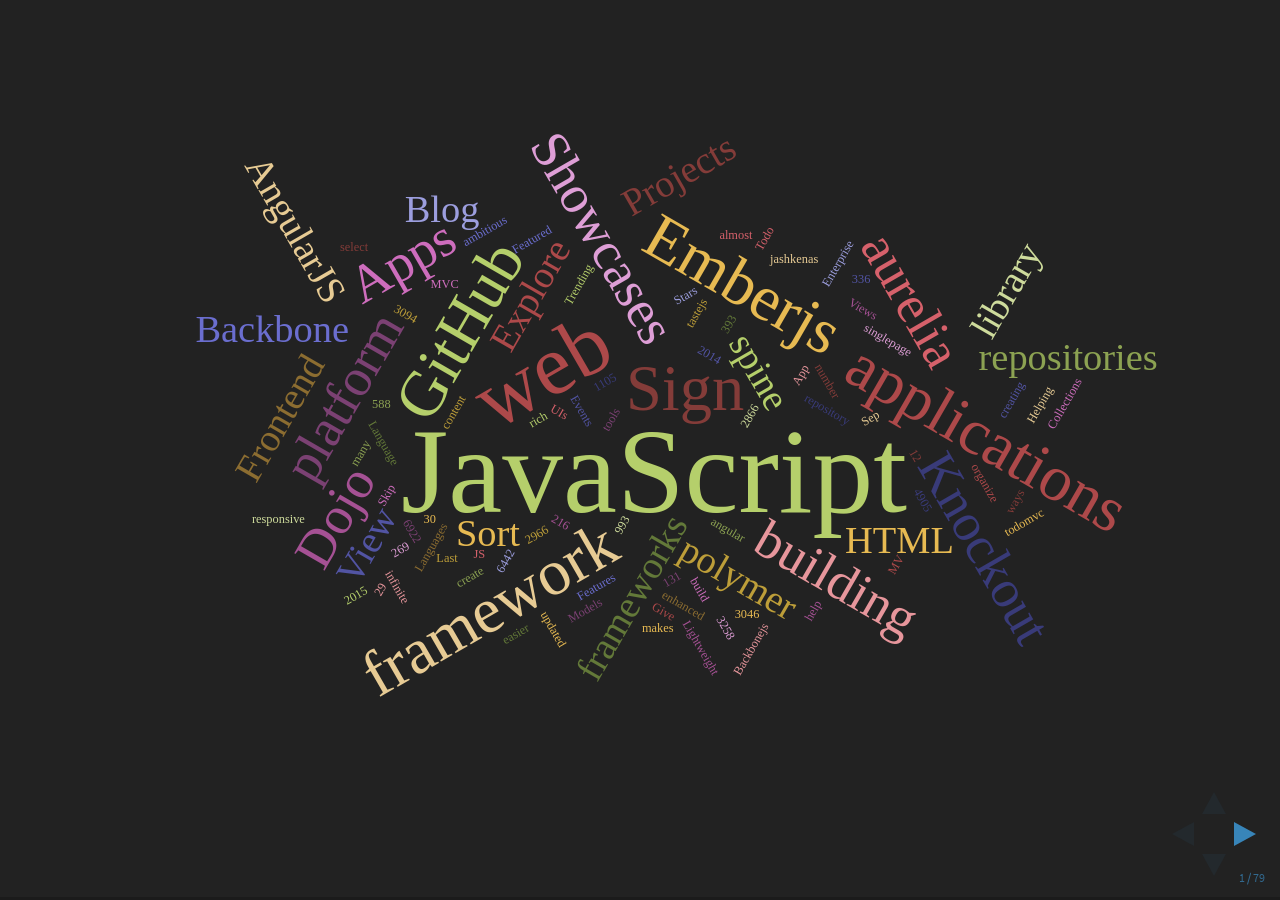
<file: reveal.js/index.html>
<!doctype html>
<html lang="en">

	<head>
		<meta charset="utf-8">

		<title>reveal.js - The HTML Presentation Framework</title>

		<meta name="description" content="A framework for easily creating beautiful presentations using HTML">
		<meta name="author" content="Hakim El Hattab">

		<meta name="apple-mobile-web-app-capable" content="yes" />
		<meta name="apple-mobile-web-app-status-bar-style" content="black-translucent" />

		<meta name="viewport" content="width=device-width, initial-scale=1.0, maximum-scale=1.0, user-scalable=no, minimal-ui">

		<link rel="stylesheet" href="css/reveal.css">
		<link rel="stylesheet" href="css/theme/black.css" id="theme">

		<!-- Code syntax highlighting -->
		<link rel="stylesheet" href="lib/css/zenburn.css">

    <!-- Custom styles -->
    <link rel="stylesheet" href="css/custom_styles.css" />

		<!-- Printing and PDF exports -->
		<script>
			var link = document.createElement( 'link' );
			link.rel = 'stylesheet';
			link.type = 'text/css';
			link.href = window.location.search.match( /print-pdf/gi ) ? 'css/print/pdf.css' : 'css/print/paper.css';
			document.getElementsByTagName( 'head' )[0].appendChild( link );
		</script>

		<!--[if lt IE 9]>
		<script src="lib/js/html5shiv.js"></script>
		<![endif]-->
	</head>

	<body>

		<div class="reveal">

			<!-- Any section element inside of this container is displayed as a slide -->
			<div class="slides">

        <section>

<svg width="960" height="600" version="1.1" xmlns="http://www.w3.org/2000/svg"><g></g><g transform="translate(480,300)scale(1.0714285373687744,1.0714285373687744)"><text text-anchor="middle" transform="translate(170,65)rotate(29.999999999999993)" style="font-size: 100px; font-family: Impact; fill: rgb(57, 59, 121);"></text><text text-anchor="middle" transform="translate(11,75)" style="font-size: 98px; font-family: Impact; fill: rgb(181, 207, 107);">JavaScript</text><text text-anchor="middle" transform="translate(209,108)rotate(0)" style="font-size: 31px; font-family: Impact; fill: rgb(231, 186, 82);">HTML</text><text text-anchor="middle" transform="translate(36,-188)rotate(-29.999999999999996)" style="font-size: 31px; font-family: Impact; fill: rgb(132, 60, 57);">Projects</text><text text-anchor="middle" transform="translate(148,-29)rotate(59.99999999999999)" style="font-size: 10px; font-family: Impact; fill: rgb(132, 60, 57);">number</text><text text-anchor="middle" transform="translate(-212,107)rotate(-59.99999999999999)" style="font-size: 31px; font-family: Impact; fill: rgb(82, 84, 163);">View</text><text text-anchor="middle" transform="translate(-207,139)rotate(-59.999999999999986)" style="font-size: 10px; font-family: Impact; fill: rgb(231, 150, 156);">29</text><text text-anchor="middle" transform="translate(132,-34)rotate(-59.99999999999999)" style="font-size: 10px; font-family: Impact; fill: rgb(231, 150, 156);">App</text><text text-anchor="middle" transform="translate(305,68)rotate(-59.99999999999999)" style="font-size: 10px; font-family: Impact; fill: rgb(132, 60, 57);">ways</text><text text-anchor="middle" transform="translate(-81,3)rotate(-29.999999999999993)" style="font-size: 10px; font-family: Impact; fill: rgb(181, 207, 107);">rich</text><text text-anchor="middle" transform="translate(142,156)rotate(-59.99999999999999)" style="font-size: 10px; font-family: Impact; fill: rgb(165, 81, 148);">help</text><text text-anchor="middle" transform="translate(45,139)rotate(59.99999999999999)" style="font-size: 10px; font-family: Impact; fill: rgb(206, 109, 189);">build</text><text text-anchor="middle" transform="translate(-47,-107)rotate(-59.99999999999999)" style="font-size: 10px; font-family: Impact; fill: rgb(181, 207, 107);">Trending</text><text text-anchor="middle" transform="translate(-136,130)rotate(-29.999999999999996)" style="font-size: 10px; font-family: Impact; fill: rgb(140, 162, 82);">create</text><text text-anchor="middle" transform="translate(36,-7)rotate(0)" style="font-size: 52px; font-family: Impact; fill: rgb(132, 60, 57);">Sign</text><text text-anchor="middle" transform="translate(-68,-19)rotate(-29.999999999999996)" style="font-size: 69px; font-family: Impact; fill: rgb(173, 73, 74);">web</text><text text-anchor="middle" transform="translate(-131,-63)rotate(-59.999999999999986)" style="font-size: 52px; font-family: Impact; fill: rgb(181, 207, 107);">GitHub</text><text text-anchor="middle" transform="translate(74,-94)rotate(29.999999999999996)" style="font-size: 52px; font-family: Impact; fill: rgb(231, 186, 82);">Emberjs</text><text text-anchor="middle" transform="translate(-113,168)rotate(-29.999999999999996)" style="font-size: 52px; font-family: Impact; fill: rgb(231, 203, 148);">framework</text><text text-anchor="middle" transform="translate(271,30)rotate(29.999999999999993)" style="font-size: 52px; font-family: Impact; fill: rgb(173, 73, 74);">applications</text><text text-anchor="middle" transform="translate(206,-89)rotate(59.99999999999999)" style="font-size: 43px; font-family: Impact; fill: rgb(214, 97, 107);">aurelia</text><text text-anchor="middle" transform="translate(151,141)rotate(29.999999999999996)" style="font-size: 43px; font-family: Impact; fill: rgb(231, 150, 156);">building</text><text text-anchor="middle" transform="translate(-227,-11)rotate(-59.99999999999999)" style="font-size: 43px; font-family: Impact; fill: rgb(123, 65, 115);">platform</text><text text-anchor="middle" transform="translate(-234,86)rotate(-59.99999999999999)" style="font-size: 43px; font-family: Impact; fill: rgb(165, 81, 148);">Dojo</text><text text-anchor="middle" transform="translate(-185,-115)rotate(-29.999999999999996)" style="font-size: 43px; font-family: Impact; fill: rgb(206, 109, 189);">Apps</text><text text-anchor="middle" transform="translate(-43,-139)rotate(59.999999999999986)" style="font-size: 43px; font-family: Impact; fill: rgb(222, 158, 214);">Showcases</text><text text-anchor="middle" transform="translate(265,111)rotate(59.99999999999999)" style="font-size: 43px; font-family: Impact; fill: rgb(57, 59, 121);">Knockout</text><text text-anchor="middle" transform="translate(-297,-62)rotate(0)" style="font-size: 31px; font-family: Impact; fill: rgb(107, 110, 207);">Backbone</text><text text-anchor="middle" transform="translate(-160,-159)rotate(0)" style="font-size: 31px; font-family: Impact; fill: rgb(156, 158, 222);">Blog</text><text text-anchor="middle" transform="translate(2,149)rotate(-59.999999999999986)" style="font-size: 31px; font-family: Impact; fill: rgb(99, 121, 57);">frameworks</text><text text-anchor="middle" transform="translate(345,-40)rotate(0)" style="font-size: 31px; font-family: Impact; fill: rgb(140, 162, 82);">repositories</text><text text-anchor="middle" transform="translate(87,-33)rotate(59.99999999999999)" style="font-size: 31px; font-family: Impact; fill: rgb(181, 207, 107);">spine</text><text text-anchor="middle" transform="translate(304,-99)rotate(-59.99999999999999)" style="font-size: 31px; font-family: Impact; fill: rgb(206, 219, 156);">library</text><text text-anchor="middle" transform="translate(-282,4)rotate(-59.99999999999999)" style="font-size: 31px; font-family: Impact; fill: rgb(140, 109, 49);">Frontend</text><text text-anchor="middle" transform="translate(74,137)rotate(29.999999999999996)" style="font-size: 31px; font-family: Impact; fill: rgb(189, 158, 57);">polymer</text><text text-anchor="middle" transform="translate(-123,102)rotate(0)" style="font-size: 31px; font-family: Impact; fill: rgb(231, 186, 82);">Sort</text><text text-anchor="middle" transform="translate(-287,-148)rotate(59.99999999999999)" style="font-size: 31px; font-family: Impact; fill: rgb(231, 203, 148);">AngularJS</text><text text-anchor="middle" transform="translate(-80,-95)rotate(-59.99999999999999)" style="font-size: 31px; font-family: Impact; fill: rgb(173, 73, 74);">Explore</text><text text-anchor="middle" transform="translate(-67,-3)rotate(29.999999999999996)" style="font-size: 10px; font-family: Impact; fill: rgb(214, 97, 107);">UIs</text><text text-anchor="middle" transform="translate(-170,84)rotate(0)" style="font-size: 10px; font-family: Impact; fill: rgb(231, 186, 82);">30</text><text text-anchor="middle" transform="translate(27,132)rotate(-29.999999999999996)" style="font-size: 10px; font-family: Impact; fill: rgb(123, 65, 115);">131</text><text text-anchor="middle" transform="translate(-66,86)rotate(29.999999999999993)" style="font-size: 10px; font-family: Impact; fill: rgb(165, 81, 148);">216</text><text text-anchor="middle" transform="translate(-202,63)rotate(-59.99999999999999)" style="font-size: 10px; font-family: Impact; fill: rgb(206, 109, 189);">Skip</text><text text-anchor="middle" transform="translate(-148,-4)rotate(-59.99999999999999)" style="font-size: 10px; font-family: Impact; fill: rgb(189, 158, 57);">content</text><text text-anchor="middle" transform="translate(-192,108)rotate(-29.999999999999996)" style="font-size: 10px; font-family: Impact; fill: rgb(222, 158, 214);">269</text><text text-anchor="middle" transform="translate(149,-5)rotate(29.999999999999996)" style="font-size: 10px; font-family: Impact; fill: rgb(57, 59, 121);">repository</text><text text-anchor="middle" transform="translate(178,-110)rotate(0)" style="font-size: 10px; font-family: Impact; fill: rgb(82, 84, 163);">336</text><text text-anchor="middle" transform="translate(-34,138)rotate(-29.999999999999996)" style="font-size: 10px; font-family: Impact; fill: rgb(107, 110, 207);">Features</text><text text-anchor="middle" transform="translate(162,-124)rotate(-59.99999999999999)" style="font-size: 10px; font-family: Impact; fill: rgb(156, 158, 222);">Enterprise</text><text text-anchor="middle" transform="translate(74,-75)rotate(-59.999999999999986)" style="font-size: 10px; font-family: Impact; fill: rgb(99, 121, 57);">393</text><text text-anchor="middle" transform="translate(-209,-9)rotate(0)" style="font-size: 10px; font-family: Impact; fill: rgb(140, 162, 82);">588</text><text text-anchor="middle" transform="translate(-12,87)rotate(-59.99999999999999)" style="font-size: 10px; font-family: Impact; fill: rgb(206, 219, 156);">993</text><text text-anchor="middle" transform="translate(-166,105)rotate(-59.99999999999999)" style="font-size: 10px; font-family: Impact; fill: rgb(140, 109, 49);">Languages</text><text text-anchor="middle" transform="translate(-156,115)" style="font-size: 10px; font-family: Impact; fill: rgb(189, 158, 57);">Last</text><text text-anchor="middle" transform="translate(-73,171)rotate(59.99999999999999)" style="font-size: 10px; font-family: Impact; fill: rgb(231, 186, 82);">updated</text><text text-anchor="middle" transform="translate(187,2)rotate(-29.999999999999996)" style="font-size: 10px; font-family: Impact; fill: rgb(231, 203, 148);">Sep</text><text text-anchor="middle" transform="translate(275,53)rotate(59.99999999999999)" style="font-size: 10px; font-family: Impact; fill: rgb(173, 73, 74);">organize</text><text text-anchor="middle" transform="translate(77,-145)" style="font-size: 10px; font-family: Impact; fill: rgb(214, 97, 107);">almost</text><text text-anchor="middle" transform="translate(-199,137)rotate(59.999999999999986)" style="font-size: 10px; font-family: Impact; fill: rgb(231, 150, 156);">infinite</text><text text-anchor="middle" transform="translate(-21,2)rotate(-59.99999999999999)" style="font-size: 10px; font-family: Impact; fill: rgb(123, 65, 115);">tools</text><text text-anchor="middle" transform="translate(198,-61)rotate(29.999999999999996)" style="font-size: 10px; font-family: Impact; fill: rgb(222, 158, 214);">singlepage</text><text text-anchor="middle" transform="translate(-27,-27)rotate(-29.999999999999996)" style="font-size: 10px; font-family: Impact; fill: rgb(57, 59, 121);">1105</text><text text-anchor="middle" transform="translate(54,-49)rotate(29.999999999999996)" style="font-size: 10px; font-family: Impact; fill: rgb(82, 84, 163);">2014</text><text text-anchor="middle" transform="translate(-86,-142)rotate(-29.999999999999996)" style="font-size: 10px; font-family: Impact; fill: rgb(107, 110, 207);">Featured</text><text text-anchor="middle" transform="translate(38,-97)rotate(-29.999999999999996)" style="font-size: 10px; font-family: Impact; fill: rgb(156, 158, 222);">Stars</text><text text-anchor="middle" transform="translate(-210,21)rotate(59.99999999999999)" style="font-size: 10px; font-family: Impact; fill: rgb(99, 121, 57);">Language</text><text text-anchor="middle" transform="translate(69,92)rotate(29.999999999999996)" style="font-size: 10px; font-family: Impact; fill: rgb(140, 162, 82);">angular</text><text text-anchor="middle" transform="translate(-228,145)rotate(-29.999999999999996)" style="font-size: 10px; font-family: Impact; fill: rgb(181, 207, 107);">2015</text><text text-anchor="middle" transform="translate(91,-1)rotate(-59.99999999999999)" style="font-size: 10px; font-family: Impact; fill: rgb(206, 219, 156);">2866</text><text text-anchor="middle" transform="translate(33,153)rotate(29.999999999999996)" style="font-size: 10px; font-family: Impact; fill: rgb(140, 109, 49);">enhanced</text><text text-anchor="middle" transform="translate(-82,96)rotate(-29.999999999999996)" style="font-size: 10px; font-family: Impact; fill: rgb(189, 158, 57);">2966</text><text text-anchor="middle" transform="translate(86,160)rotate(0)" style="font-size: 10px; font-family: Impact; fill: rgb(231, 186, 82);">3046</text><text text-anchor="middle" transform="translate(124,-126)rotate(0)" style="font-size: 10px; font-family: Impact; fill: rgb(231, 203, 148);">jashkenas</text><text text-anchor="middle" transform="translate(-191,-82)rotate(29.999999999999993)" style="font-size: 10px; font-family: Impact; fill: rgb(189, 158, 57);">3094</text><text text-anchor="middle" transform="translate(17,158)rotate(29.999999999999993)" style="font-size: 10px; font-family: Impact; fill: rgb(173, 73, 74);">Give</text><text text-anchor="middle" transform="translate(-130,112)rotate(0)" style="font-size: 10px; font-family: Impact; fill: rgb(214, 97, 107);">JS</text><text text-anchor="middle" transform="translate(-43,157)rotate(-29.999999999999996)" style="font-size: 10px; font-family: Impact; fill: rgb(123, 65, 115);">Models</text><text text-anchor="middle" transform="translate(178,-86)rotate(29.999999999999996)" style="font-size: 10px; font-family: Impact; fill: rgb(165, 81, 148);">Views</text><text text-anchor="middle" transform="translate(345,-11)rotate(-59.99999999999999)" style="font-size: 10px; font-family: Impact; fill: rgb(206, 109, 189);">Collections</text><text text-anchor="middle" transform="translate(-50,-5)rotate(59.999999999999986)" style="font-size: 10px; font-family: Impact; fill: rgb(82, 84, 163);">Events</text><text text-anchor="middle" transform="translate(66,170)rotate(59.99999999999999)" style="font-size: 10px; font-family: Impact; fill: rgb(222, 158, 214);">3258</text><text text-anchor="middle" transform="translate(225,67)rotate(59.99999999999999)" style="font-size: 10px; font-family: Impact; fill: rgb(57, 59, 121);">4905</text><text text-anchor="middle" transform="translate(302,-14)rotate(-59.99999999999999)" style="font-size: 10px; font-family: Impact; fill: rgb(82, 84, 163);">creating</text><text text-anchor="middle" transform="translate(-124,-149)rotate(-29.999999999999996)" style="font-size: 10px; font-family: Impact; fill: rgb(107, 110, 207);">ambitious</text><text text-anchor="middle" transform="translate(-106,116)rotate(-59.99999999999999)" style="font-size: 10px; font-family: Impact; fill: rgb(156, 158, 222);">6442</text><text text-anchor="middle" transform="translate(14,172)rotate(0)" style="font-size: 10px; font-family: Impact; fill: rgb(231, 186, 82);">makes</text><text text-anchor="middle" transform="translate(-99,176)rotate(-29.999999999999996)" style="font-size: 10px; font-family: Impact; fill: rgb(99, 121, 57);">easier</text><text text-anchor="middle" transform="translate(-292,84)rotate(0)" style="font-size: 10px; font-family: Impact; fill: rgb(206, 219, 156);">responsive</text><text text-anchor="middle" transform="translate(48,-84)rotate(-59.99999999999999)" style="font-size: 10px; font-family: Impact; fill: rgb(189, 158, 57);">tastejs</text><text text-anchor="middle" transform="translate(311,86)rotate(-29.999999999999996)" style="font-size: 10px; font-family: Impact; fill: rgb(231, 186, 82);">todomvc</text><text text-anchor="middle" transform="translate(325,-10)rotate(-59.999999999999986)" style="font-size: 10px; font-family: Impact; fill: rgb(231, 203, 148);">Helping</text><text text-anchor="middle" transform="translate(-231,-136)rotate(0)" style="font-size: 10px; font-family: Impact; fill: rgb(132, 60, 57);">select</text><text text-anchor="middle" transform="translate(209,119)rotate(-59.99999999999999)" style="font-size: 10px; font-family: Impact; fill: rgb(173, 73, 74);">MV</text><text text-anchor="middle" transform="translate(103,-144)rotate(-59.99999999999999)" style="font-size: 10px; font-family: Impact; fill: rgb(214, 97, 107);">Todo</text><text text-anchor="middle" transform="translate(92,187)rotate(-59.99999999999999)" style="font-size: 10px; font-family: Impact; fill: rgb(231, 150, 156);">Backbonejs</text><text text-anchor="middle" transform="translate(-223,29)rotate(-59.99999999999999)" style="font-size: 10px; font-family: Impact; fill: rgb(140, 162, 82);">many</text><text text-anchor="middle" transform="translate(-187,92)rotate(59.99999999999999)" style="font-size: 10px; font-family: Impact; fill: rgb(123, 65, 115);">6922</text><text text-anchor="middle" transform="translate(46,186)rotate(59.99999999999999)" style="font-size: 10px; font-family: Impact; fill: rgb(165, 81, 148);">Lightweight</text><text text-anchor="middle" transform="translate(-158,-106)rotate(0)" style="font-size: 10px; font-family: Impact; fill: rgb(206, 109, 189);">MVC</text><text text-anchor="middle" transform="translate(219,31)rotate(59.99999999999999)" style="font-size: 10px; font-family: Impact; fill: rgb(132, 60, 57);">12</text></g></svg>
        </section>

<section>
  <img class="full_width_img" src="img/What-are-you-talking-about.jpg" />
</section>

      <section>
        <section>

<div>
    <div class="lr_container mod">
        <div class="lr_dct_ent" data-hveid="28">
            <div class="vk_ans" style="margin-bottom:0">
                <span data-dobid="hdw">JavaScript</span>
            </div>
            <div>
                <div class="lr_dct_ent_ph">
                    <span class="lr_dct_ph">/</span><span class="lr_dct_ph_op">ˈdʒɑːvəˌskrɪpt</span><span class="lr_dct_ph">/</span>
                </div>
                <div>
                    <br />
                    <ol class="lr_dct_sf_sens">
                        <li>
                            <div>
                                <div class="lr_dct_sf_sen vk_txt">
                                    <div style="margin-left:20px">
                                        <div style="margin-left:-20px" class="_Jig">
                                            <div style="display:inline" data-dobid="dfn"><span>an object-oriented computer programming language commonly used to create interactive effects within web browsers.</span></div>
                                        </div>
                                    </div>
                                </div>
                            </div>
                        </li>
                    </ol>
                </div>
            </div>
        </div>
    </div>
</div>

        </section>

<section>
<div>
    <div class="lr_container mod">
        <div class="lr_dct_ent" data-hveid="28">
            <div class="vk_ans" style="margin-bottom:0">
                <span data-dobid="hdw">Web</span>
            </div>
            <div>
                <div class="lr_dct_ent_ph">
                    <span class="lr_dct_ph">/</span><span class="lr_dct_ph_op">wɛb</span><span class="lr_dct_ph">/</span>
                </div>
                <div>
                    <br />
                    <ol class="lr_dct_sf_sens">
<li>
                            <div>
                                <div class="lr_dct_sf_sen vk_txt">
                                    <div style="margin-left:20px">
                                        <div style="margin-left:-20px" class="_Jig">
                                            <div style="display:inline" data-dobid="dfn"><span>the World Wide Web (<span class="ital yellow">www</span>, <span class="ital yellow">W3</span>) is an information system of interlinked hypertext documents that are accessed via the Internet and built on top of the Domain Name System. It has also commonly become known simply as the <span class="ital yellow">Web</span>.</span></div>
                                        </div>
                                    </div>
                                </div>
                            </div>
                        </li>


                    </ol>
                </div>
            </div>
        </div>
    </div>
</div>
        </section>


        <section>
<div>
    <div class="lr_container mod">
        <div class="lr_dct_ent" data-hveid="28">
            <div class="vk_ans" style="margin-bottom:0">
                <span data-dobid="hdw">Framework</span>
            </div>
            <div>
                <div class="lr_dct_ent_ph">
                    <span class="lr_dct_ph">/</span><span class="lr_dct_ph_op">ˈfreɪmwəːk</span><span class="lr_dct_ph">/</span>
                </div>
                <div>
                    <br />
                    <ol class="lr_dct_sf_sens">
<li>
                            <div>
                                <div class="lr_dct_sf_sen vk_txt">
                                    <div style="margin-left:20px">
                                        <div style="margin-left:-20px" class="_Jig">
                                            <div style="display:inline" data-dobid="dfn"><span>an essential supporting structure of a building, vehicle, or object.</span></div>
                                        </div>
                                    </div>
                                </div>
                            </div>
                        </li>
<li>
                            <div>
                                <div class="lr_dct_sf_sen vk_txt">
                                    <div style="margin-left:20px">
                                        <div style="margin-left:-20px" class="_Jig">
                                            <div style="display:inline" data-dobid="dfn"><span>a basic structure underlying a system, concept, or text.</span></div>
                                        </div>
                                    </div>
                                </div>
                            </div>
                        </li>


                    </ol>
                </div>
            </div>
        </div>
    </div>
</div>
        </section>

      </section>

<section>
  <img class="full_width_img" src="img/past_present_future_of-marketing.jpg" />
</section>


<section>
  <div class="vk_ans">
    <span data-dobid="hdw">The present</span>
  </div>

  <img class="full_width_img" src="img/You-are-here-Space.jpg" />
</section>

<section>
<section>
<div class="vk_ans" style="margin-bottom:0">
                <span data-dobid="hdw">Modern day JS web app</span>
            </div>

<svg width="960" height="600" version="1.1" xmlns="http://www.w3.org/2000/svg">
<desc>Created by HiQPdf</desc>
<defs>
</defs>
<g fill="none" stroke="black" stroke-width="1" fill-rule="evenodd" stroke-linecap="square" stroke-linejoin="bevel" >

<g fill="#000000" fill-opacity="1" stroke="#000000" stroke-opacity="1" stroke-width="1" stroke-linecap="square" stroke-linejoin="miter" stroke-miterlimit="2" transform="matrix(1,0,0,1,0,0)"
font-family="MS Shell Dlg 2" font-size="11" font-weight="400" font-style="normal"
>
</g>

<g fill="#000000" fill-opacity="1" stroke="#000000" stroke-opacity="1" stroke-width="1" stroke-linecap="square" stroke-linejoin="miter" stroke-miterlimit="2" transform="matrix(1,0,0,1,0,0)"
font-family="MS Shell Dlg 2" font-size="11" font-weight="400" font-style="normal"
>
</g>

<g fill="#000000" fill-opacity="1" stroke="#000000" stroke-opacity="1" stroke-width="1" stroke-linecap="square" stroke-linejoin="miter" stroke-miterlimit="2" transform="matrix(1,0,0,1,0,0)"
font-family="MS Shell Dlg 2" font-size="11" font-weight="400" font-style="normal"
>
</g>

<g fill="#ffffff" fill-opacity="1" stroke="none" transform="matrix(1,0,0,1,0,0)"
font-family="MS Shell Dlg 2" font-size="11" font-weight="400" font-style="normal"
>
<path vector-effect="non-scaling-stroke" fill-rule="evenodd" d="M0,0 L960,0 L960,482 L0,482 L0,0"/>
</g>

<g fill="#ffffff" fill-opacity="1" stroke="none" transform="matrix(1,0,0,1,0,0)"
font-family="MS Shell Dlg 2" font-size="11" font-weight="400" font-style="normal"
>
<path vector-effect="non-scaling-stroke" fill-rule="evenodd" d="M0,0 L960,0 L960,482 L0,482 L0,0"/>
</g>

<g fill="#000000" fill-opacity="1" stroke="#000000" stroke-opacity="1" stroke-width="1" stroke-linecap="square" stroke-linejoin="miter" stroke-miterlimit="2" transform="matrix(1,0,0,1,0,0)"
font-family="MS Shell Dlg 2" font-size="11" font-weight="400" font-style="normal"
>
<image x="346" y="77" width="269" height="95" preserveAspectRatio="none" xlink:href="[data-uri]" />
</g>

<g fill="#000000" fill-opacity="1" stroke="#000000" stroke-opacity="1" stroke-width="1" stroke-linecap="square" stroke-linejoin="bevel" transform="matrix(1,0,0,1,0,0)"
font-family="arial" font-size="16" font-weight="400" font-style="normal"
>
<text fill="#000000" fill-opacity="1" stroke="none" xml:space="preserve" x="0" y="221" font-family="arial" font-size="16" font-weight="400" font-style="normal"
 > </text>
</g>

<g fill="#ffffff" fill-opacity="1" stroke="none" transform="matrix(1,0,0,1,0,0)"
font-family="arial" font-size="16" font-weight="400" font-style="normal"
>
<path vector-effect="non-scaling-stroke" fill-rule="evenodd" d="M229,215 L725,215 L725,240 L229,240 L229,215"/>
</g>

<g fill="none" stroke="#6a6864" stroke-opacity="1" stroke-width="1" stroke-linecap="square" stroke-linejoin="bevel" transform="matrix(1,0,0,1,0,0)"
font-family="arial" font-size="16" font-weight="400" font-style="normal"
>
<polyline fill="none" vector-effect="non-scaling-stroke" points="227,240 227,213 725,213 " />
</g>

<g fill="none" stroke="#ffffff" stroke-opacity="1" stroke-width="1" stroke-linecap="square" stroke-linejoin="bevel" transform="matrix(1,0,0,1,0,0)"
font-family="arial" font-size="16" font-weight="400" font-style="normal"
>
<polyline fill="none" vector-effect="non-scaling-stroke" points="227,241 726,241 726,213 " />
</g>

<g fill="none" stroke="#000000" stroke-opacity="1" stroke-width="1" stroke-linecap="square" stroke-linejoin="bevel" transform="matrix(1,0,0,1,0,0)"
font-family="arial" font-size="16" font-weight="400" font-style="normal"
>
<polyline fill="none" vector-effect="non-scaling-stroke" points="228,239 228,214 724,214 " />
</g>

<g fill="none" stroke="#d4d0c8" stroke-opacity="1" stroke-width="1" stroke-linecap="square" stroke-linejoin="bevel" transform="matrix(1,0,0,1,0,0)"
font-family="arial" font-size="16" font-weight="400" font-style="normal"
>
<polyline fill="none" vector-effect="non-scaling-stroke" points="228,240 725,240 725,214 " />
</g>

<g fill="#000000" fill-opacity="1" stroke="#000000" stroke-opacity="1" stroke-width="1" stroke-linecap="square" stroke-linejoin="miter" stroke-miterlimit="2" transform="matrix(1,0,0,1,0,0)"
font-family="arial" font-size="16" font-weight="400" font-style="normal"
>
</g>

<g fill="#000000" fill-opacity="1" stroke="#000000" stroke-opacity="1" stroke-width="1" stroke-linecap="square" stroke-linejoin="miter" stroke-miterlimit="2" transform="matrix(1,0,0,1,0,0)"
font-family="arial" font-size="16" font-weight="400" font-style="normal"
>
</g>

<g fill="#000000" fill-opacity="1" stroke="#000000" stroke-opacity="1" stroke-width="1" stroke-linecap="square" stroke-linejoin="miter" stroke-miterlimit="2" transform="matrix(1,0,0,1,0,0)"
font-family="arial" font-size="16" font-weight="400" font-style="normal"
>
</g>

<g fill="#000000" fill-opacity="1" stroke="#000000" stroke-opacity="1" stroke-width="1" stroke-linecap="square" stroke-linejoin="miter" stroke-miterlimit="2" transform="matrix(1,0,0,1,0,0)"
font-family="arial" font-size="16" font-weight="400" font-style="normal"
>
</g>

<g fill="#000000" fill-opacity="1" stroke="#000000" stroke-opacity="1" stroke-width="1" stroke-linecap="square" stroke-linejoin="miter" stroke-miterlimit="2" transform="matrix(1,0,0,1,0,0)"
font-family="arial" font-size="16" font-weight="400" font-style="normal"
>
</g>

<g fill="#000000" fill-opacity="1" stroke="#000000" stroke-opacity="1" stroke-width="1" stroke-linecap="square" stroke-linejoin="miter" stroke-miterlimit="2" transform="matrix(1,0,0,1,0,0)"
font-family="arial" font-size="16" font-weight="400" font-style="normal"
>
</g>

<g fill="#000000" fill-opacity="1" stroke="#000000" stroke-opacity="1" stroke-width="1" stroke-linecap="square" stroke-linejoin="miter" stroke-miterlimit="2" transform="matrix(1,0,0,1,0,0)"
font-family="arial" font-size="16" font-weight="400" font-style="normal"
>
</g>

<g fill="#000000" fill-opacity="1" stroke="#000000" stroke-opacity="1" stroke-width="1" stroke-linecap="square" stroke-linejoin="miter" stroke-miterlimit="2" transform="matrix(1,0,0,1,0,0)"
font-family="arial" font-size="16" font-weight="400" font-style="normal"
>
</g>

<g fill="#000000" fill-opacity="1" stroke="#000000" stroke-opacity="1" stroke-width="1" stroke-linecap="square" stroke-linejoin="miter" stroke-miterlimit="2" transform="matrix(1,0,0,1,0,0)"
font-family="arial" font-size="16" font-weight="400" font-style="normal"
>
</g>

<g fill="#000000" fill-opacity="1" stroke="#000000" stroke-opacity="1" stroke-width="1" stroke-linecap="square" stroke-linejoin="miter" stroke-miterlimit="2" transform="matrix(1,0,0,1,0,0)"
font-family="arial" font-size="16" font-weight="400" font-style="normal"
>
</g>

<g fill="#000000" fill-opacity="1" stroke="#000000" stroke-opacity="1" stroke-width="1" stroke-linecap="square" stroke-linejoin="miter" stroke-miterlimit="2" transform="matrix(1,0,0,1,0,0)"
font-family="arial" font-size="16" font-weight="400" font-style="normal"
>
</g>

<g fill="#000000" fill-opacity="1" stroke="#000000" stroke-opacity="1" stroke-width="1" stroke-linecap="square" stroke-linejoin="miter" stroke-miterlimit="2" transform="matrix(1,0,0,1,0,0)"
font-family="arial" font-size="16" font-weight="400" font-style="normal"
>
</g>

<g fill="#000000" fill-opacity="1" stroke="#000000" stroke-opacity="1" stroke-width="1" stroke-linecap="square" stroke-linejoin="miter" stroke-miterlimit="2" transform="matrix(1,0,0,1,0,0)"
font-family="arial" font-size="16" font-weight="400" font-style="normal"
>
</g>

<g fill="#000000" fill-opacity="1" stroke="#000000" stroke-opacity="1" stroke-width="1" stroke-linecap="square" stroke-linejoin="miter" stroke-miterlimit="2" transform="matrix(1,0,0,1,0,0)"
font-family="arial" font-size="16" font-weight="400" font-style="normal"
>
</g>

<g fill="#000000" fill-opacity="1" stroke="#000000" stroke-opacity="1" stroke-width="1" stroke-linecap="square" stroke-linejoin="miter" stroke-miterlimit="2" transform="matrix(1,0,0,1,0,0)"
font-family="arial" font-size="16" font-weight="400" font-style="normal"
>
</g>

<g fill="#000000" fill-opacity="1" stroke="#000000" stroke-opacity="1" stroke-width="1" stroke-linecap="square" stroke-linejoin="miter" stroke-miterlimit="2" transform="matrix(1,0,0,1,0,0)"
font-family="arial" font-size="16" font-weight="400" font-style="normal"
>
</g>

<g fill="#000000" fill-opacity="1" stroke="#000000" stroke-opacity="1" stroke-width="1" stroke-linecap="square" stroke-linejoin="miter" stroke-miterlimit="2" transform="matrix(1,0,0,1,0,0)"
font-family="arial" font-size="16" font-weight="400" font-style="normal"
>
</g>

<g fill="#000000" fill-opacity="1" stroke="#000000" stroke-opacity="1" stroke-width="1" stroke-linecap="square" stroke-linejoin="miter" stroke-miterlimit="2" transform="matrix(1,0,0,1,0,0)"
font-family="arial" font-size="16" font-weight="400" font-style="normal"
>
</g>

<g fill="#000000" fill-opacity="1" stroke="#000000" stroke-opacity="1" stroke-width="1" stroke-linecap="square" stroke-linejoin="miter" stroke-miterlimit="2" transform="matrix(1,0,0,1,0,0)"
font-family="arial" font-size="16" font-weight="400" font-style="normal"
>
</g>

<g fill="#000000" fill-opacity="1" stroke="#000000" stroke-opacity="1" stroke-width="1" stroke-linecap="square" stroke-linejoin="miter" stroke-miterlimit="2" transform="matrix(1,0,0,1,0,0)"
font-family="arial" font-size="16" font-weight="400" font-style="normal"
>
</g>

<g fill="#000000" fill-opacity="1" stroke="#000000" stroke-opacity="1" stroke-width="1" stroke-linecap="square" stroke-linejoin="miter" stroke-miterlimit="2" transform="matrix(1,0,0,1,0,0)"
font-family="arial" font-size="16" font-weight="400" font-style="normal"
>
</g>

<g fill="#eeeeee" fill-opacity="1" stroke="none" transform="matrix(1,0,0,1,0,0)"
font-family="arial" font-size="16" font-weight="400" font-style="normal"
>
<path vector-effect="non-scaling-stroke" fill-rule="evenodd" d="M359,252 L470,252 L470,284 L359,284 L359,252"/>
</g>

<g fill="#cccccc" fill-opacity="1" stroke="none" transform="matrix(1,0,0,1,0,0)"
font-family="arial" font-size="16" font-weight="400" font-style="normal"
>
<path vector-effect="non-scaling-stroke" fill-rule="evenodd" d="M359,252 L470,252 L470,253 L359,253 L359,252"/>
</g>

<g fill="#999999" fill-opacity="1" stroke="none" transform="matrix(1,0,0,1,0,0)"
font-family="arial" font-size="16" font-weight="400" font-style="normal"
>
<path vector-effect="non-scaling-stroke" fill-rule="evenodd" d="M359,283 L470,283 L470,284 L359,284 L359,283"/>
</g>

<g fill="#cccccc" fill-opacity="1" stroke="none" transform="matrix(1,0,0,1,0,0)"
font-family="arial" font-size="16" font-weight="400" font-style="normal"
>
<path vector-effect="non-scaling-stroke" fill-rule="evenodd" d="M359,252 L359,284 L360,283 L360,252 L359,252"/>
</g>

<g fill="#999999" fill-opacity="1" stroke="none" transform="matrix(1,0,0,1,0,0)"
font-family="arial" font-size="16" font-weight="400" font-style="normal"
>
<path vector-effect="non-scaling-stroke" fill-rule="evenodd" d="M469,253 L469,284 L470,284 L470,252 L469,253"/>
</g>

<g fill="#999999" fill-opacity="1" stroke="none" transform="matrix(1,0,0,1,0,0)"
font-family="arial" font-size="16" font-weight="400" font-style="normal"
>
<image x="360" y="253" width="109" height="30" preserveAspectRatio="none" xlink:href="[data-uri]" />
</g>

<g fill="#999999" fill-opacity="1" stroke="none" transform="matrix(1,0,0,1,0,0)"
font-family="arial" font-size="16" font-weight="400" font-style="normal"
>
</g>

<g fill="#999999" fill-opacity="1" stroke="none" transform="matrix(1,0,0,1,0,0)"
font-family="arial" font-size="16" font-weight="400" font-style="normal"
>
</g>

<g fill="#999999" fill-opacity="1" stroke="none" transform="matrix(1,0,0,1,0,0)"
font-family="arial" font-size="16" font-weight="400" font-style="normal"
>
</g>

<g fill="#999999" fill-opacity="1" stroke="none" transform="matrix(1,0,0,1,0,0)"
font-family="arial" font-size="16" font-weight="400" font-style="normal"
>
</g>

<g fill="#999999" fill-opacity="1" stroke="none" transform="matrix(1,0,0,1,0,0)"
font-family="arial" font-size="16" font-weight="400" font-style="normal"
>
</g>

<g fill="#999999" fill-opacity="1" stroke="none" transform="matrix(1,0,0,1,0,0)"
font-family="arial" font-size="16" font-weight="400" font-style="normal"
>
</g>

<g fill="#999999" fill-opacity="1" stroke="none" transform="matrix(1,0,0,1,0,0)"
font-family="arial" font-size="16" font-weight="400" font-style="normal"
>
</g>

<g fill="#999999" fill-opacity="1" stroke="none" transform="matrix(1,0,0,1,0,0)"
font-family="arial" font-size="16" font-weight="400" font-style="normal"
>
</g>

<g fill="#999999" fill-opacity="1" stroke="none" transform="matrix(1,0,0,1,0,0)"
font-family="arial" font-size="16" font-weight="400" font-style="normal"
>
</g>

<g fill="#999999" fill-opacity="1" stroke="none" transform="matrix(1,0,0,1,0,0)"
font-family="arial" font-size="16" font-weight="400" font-style="normal"
>
</g>

<g fill="#999999" fill-opacity="1" stroke="none" transform="matrix(1,0,0,1,0,0)"
font-family="arial" font-size="16" font-weight="400" font-style="normal"
>
</g>

<g fill="#000000" fill-opacity="1" stroke="#000000" stroke-opacity="1" stroke-width="1" stroke-linecap="square" stroke-linejoin="bevel" transform="matrix(1,0,0,1,0,0)"
font-family="arial" font-size="15" font-weight="400" font-style="normal"
>
<text fill="#000000" fill-opacity="1" stroke="none" xml:space="preserve" x="366" y="273" font-family="arial" font-size="15" font-weight="400" font-style="normal"
 >Google Search</text>
</g>

<g fill="#000000" fill-opacity="1" stroke="none" transform="matrix(1,0,0,1,0,0)"
font-family="arial" font-size="15" font-weight="400" font-style="normal"
>
</g>

<g fill="#000000" fill-opacity="1" stroke="none" transform="matrix(1,0,0,1,0,0)"
font-family="arial" font-size="15" font-weight="400" font-style="normal"
>
</g>

<g fill="#000000" fill-opacity="1" stroke="none" transform="matrix(1,0,0,1,0,0)"
font-family="arial" font-size="15" font-weight="400" font-style="normal"
>
</g>

<g fill="#999999" fill-opacity="1" stroke="none" transform="matrix(1,0,0,1,0,0)"
font-family="arial" font-size="16" font-weight="400" font-style="normal"
>
</g>

<g fill="#999999" fill-opacity="1" stroke="none" transform="matrix(1,0,0,1,0,0)"
font-family="arial" font-size="16" font-weight="400" font-style="normal"
>
</g>

<g fill="#999999" fill-opacity="1" stroke="none" transform="matrix(1,0,0,1,0,0)"
font-family="arial" font-size="16" font-weight="400" font-style="normal"
>
</g>

<g fill="#999999" fill-opacity="1" stroke="none" transform="matrix(1,0,0,1,0,0)"
font-family="arial" font-size="16" font-weight="400" font-style="normal"
>
</g>

<g fill="#999999" fill-opacity="1" stroke="none" transform="matrix(1,0,0,1,0,0)"
font-family="arial" font-size="16" font-weight="400" font-style="normal"
>
</g>

<g fill="#999999" fill-opacity="1" stroke="none" transform="matrix(1,0,0,1,0,0)"
font-family="arial" font-size="16" font-weight="400" font-style="normal"
>
</g>

<g fill="#eeeeee" fill-opacity="1" stroke="none" transform="matrix(1,0,0,1,0,0)"
font-family="arial" font-size="16" font-weight="400" font-style="normal"
>
<path vector-effect="non-scaling-stroke" fill-rule="evenodd" d="M474,252 L600,252 L600,284 L474,284 L474,252"/>
</g>

<g fill="#cccccc" fill-opacity="1" stroke="none" transform="matrix(1,0,0,1,0,0)"
font-family="arial" font-size="16" font-weight="400" font-style="normal"
>
<path vector-effect="non-scaling-stroke" fill-rule="evenodd" d="M474,252 L600,252 L600,253 L474,253 L474,252"/>
</g>

<g fill="#999999" fill-opacity="1" stroke="none" transform="matrix(1,0,0,1,0,0)"
font-family="arial" font-size="16" font-weight="400" font-style="normal"
>
<path vector-effect="non-scaling-stroke" fill-rule="evenodd" d="M474,283 L600,283 L600,284 L474,284 L474,283"/>
</g>

<g fill="#cccccc" fill-opacity="1" stroke="none" transform="matrix(1,0,0,1,0,0)"
font-family="arial" font-size="16" font-weight="400" font-style="normal"
>
<path vector-effect="non-scaling-stroke" fill-rule="evenodd" d="M474,252 L474,284 L475,283 L475,252 L474,252"/>
</g>

<g fill="#999999" fill-opacity="1" stroke="none" transform="matrix(1,0,0,1,0,0)"
font-family="arial" font-size="16" font-weight="400" font-style="normal"
>
<path vector-effect="non-scaling-stroke" fill-rule="evenodd" d="M599,253 L599,284 L600,284 L600,252 L599,253"/>
</g>

<g fill="#999999" fill-opacity="1" stroke="none" transform="matrix(1,0,0,1,0,0)"
font-family="arial" font-size="16" font-weight="400" font-style="normal"
>
<image x="475" y="253" width="124" height="30" preserveAspectRatio="none" xlink:href="[data-uri]" />
</g>

<g fill="#999999" fill-opacity="1" stroke="none" transform="matrix(1,0,0,1,0,0)"
font-family="arial" font-size="16" font-weight="400" font-style="normal"
>
</g>

<g fill="#999999" fill-opacity="1" stroke="none" transform="matrix(1,0,0,1,0,0)"
font-family="arial" font-size="16" font-weight="400" font-style="normal"
>
</g>

<g fill="#999999" fill-opacity="1" stroke="none" transform="matrix(1,0,0,1,0,0)"
font-family="arial" font-size="16" font-weight="400" font-style="normal"
>
</g>

<g fill="#999999" fill-opacity="1" stroke="none" transform="matrix(1,0,0,1,0,0)"
font-family="arial" font-size="16" font-weight="400" font-style="normal"
>
</g>

<g fill="#999999" fill-opacity="1" stroke="none" transform="matrix(1,0,0,1,0,0)"
font-family="arial" font-size="16" font-weight="400" font-style="normal"
>
</g>

<g fill="#999999" fill-opacity="1" stroke="none" transform="matrix(1,0,0,1,0,0)"
font-family="arial" font-size="16" font-weight="400" font-style="normal"
>
</g>

<g fill="#999999" fill-opacity="1" stroke="none" transform="matrix(1,0,0,1,0,0)"
font-family="arial" font-size="16" font-weight="400" font-style="normal"
>
</g>

<g fill="#999999" fill-opacity="1" stroke="none" transform="matrix(1,0,0,1,0,0)"
font-family="arial" font-size="16" font-weight="400" font-style="normal"
>
</g>

<g fill="#999999" fill-opacity="1" stroke="none" transform="matrix(1,0,0,1,0,0)"
font-family="arial" font-size="16" font-weight="400" font-style="normal"
>
</g>

<g fill="#999999" fill-opacity="1" stroke="none" transform="matrix(1,0,0,1,0,0)"
font-family="arial" font-size="16" font-weight="400" font-style="normal"
>
</g>

<g fill="#999999" fill-opacity="1" stroke="none" transform="matrix(1,0,0,1,0,0)"
font-family="arial" font-size="16" font-weight="400" font-style="normal"
>
</g>

<g fill="#000000" fill-opacity="1" stroke="#000000" stroke-opacity="1" stroke-width="1" stroke-linecap="square" stroke-linejoin="bevel" transform="matrix(1,0,0,1,0,0)"
font-family="arial" font-size="15" font-weight="400" font-style="normal"
>
<text fill="#000000" fill-opacity="1" stroke="none" xml:space="preserve" x="481" y="273" font-family="arial" font-size="15" font-weight="400" font-style="normal"
 >I'm Feeling Lucky</text>
</g>

<g fill="#000000" fill-opacity="1" stroke="none" transform="matrix(1,0,0,1,0,0)"
font-family="arial" font-size="15" font-weight="400" font-style="normal"
>
</g>

<g fill="#000000" fill-opacity="1" stroke="none" transform="matrix(1,0,0,1,0,0)"
font-family="arial" font-size="15" font-weight="400" font-style="normal"
>
</g>

<g fill="#000000" fill-opacity="1" stroke="none" transform="matrix(1,0,0,1,0,0)"
font-family="arial" font-size="15" font-weight="400" font-style="normal"
>
</g>

<g fill="#999999" fill-opacity="1" stroke="none" transform="matrix(1,0,0,1,0,0)"
font-family="arial" font-size="16" font-weight="400" font-style="normal"
>
</g>

<g fill="#999999" fill-opacity="1" stroke="none" transform="matrix(1,0,0,1,0,0)"
font-family="arial" font-size="16" font-weight="400" font-style="normal"
>
</g>

<g fill="#999999" fill-opacity="1" stroke="none" transform="matrix(1,0,0,1,0,0)"
font-family="arial" font-size="16" font-weight="400" font-style="normal"
>
</g>

<g fill="#999999" fill-opacity="1" stroke="none" transform="matrix(1,0,0,1,0,0)"
font-family="arial" font-size="16" font-weight="400" font-style="normal"
>
</g>

<g fill="#999999" fill-opacity="1" stroke="none" transform="matrix(1,0,0,1,0,0)"
font-family="arial" font-size="16" font-weight="400" font-style="normal"
>
</g>

<g fill="#999999" fill-opacity="1" stroke="none" transform="matrix(1,0,0,1,0,0)"
font-family="arial" font-size="16" font-weight="400" font-style="normal"
>
</g>

<g fill="#3366cc" fill-opacity="1" stroke="#3366cc" stroke-opacity="1" stroke-width="1" stroke-linecap="square" stroke-linejoin="bevel" transform="matrix(1,0,0,1,0,0)"
font-family="arial" font-size="11" font-weight="400" font-style="normal"
>
<text fill="#3366cc" fill-opacity="1" stroke="none" xml:space="preserve" x="740" y="226" font-family="arial" font-size="11" font-weight="400" font-style="normal"
 >Advanced search</text>
</g>

<g fill="#3366cc" fill-opacity="1" stroke="#3366cc" stroke-opacity="1" stroke-width="1" stroke-linecap="square" stroke-linejoin="bevel" transform="matrix(1,0,0,1,0,0)"
font-family="arial" font-size="11" font-weight="400" font-style="normal"
>
<text fill="#3366cc" fill-opacity="1" stroke="none" xml:space="preserve" x="740" y="240" font-family="arial" font-size="11" font-weight="400" font-style="normal"
 >Language tools</text>
</g>

<g fill="#3366cc" fill-opacity="1" stroke="none" transform="matrix(1,0,0,1,0,0)"
font-family="arial" font-size="11" font-weight="400" font-style="normal"
>
<image x="220" y="324" width="48" height="48" preserveAspectRatio="none" xlink:href="[data-uri]" />
</g>

<g fill="#000000" fill-opacity="1" stroke="#000000" stroke-opacity="1" stroke-width="1" stroke-linecap="square" stroke-linejoin="bevel" transform="matrix(1,0,0,1,0,0)"
font-family="arial" font-size="13" font-weight="400" font-style="normal"
>
<text fill="#000000" fill-opacity="1" stroke="none" xml:space="preserve" x="273" y="349" font-family="arial" font-size="13" font-weight="400" font-style="normal"
 >Google gives you the tools to control your privacy and security. </text>
</g>

<g fill="#1111cc" fill-opacity="1" stroke="#1111cc" stroke-opacity="1" stroke-width="1" stroke-linecap="square" stroke-linejoin="bevel" transform="matrix(1,0,0,1,0,0)"
font-family="arial" font-size="13" font-weight="400" font-style="normal"
>
<text fill="#1111cc" fill-opacity="1" stroke="none" xml:space="preserve" x="640" y="349" font-family="arial" font-size="13" font-weight="400" font-style="normal"
 >Visit My Account</text>
</g>

<g fill="#1111cc" fill-opacity="1" stroke="#1111cc" stroke-opacity="1" stroke-width="1" stroke-linecap="square" stroke-linejoin="bevel" transform="matrix(1,0,0,1,0,0)"
font-family="arial" font-size="13" font-weight="400" font-style="normal"
>
<text fill="#1111cc" fill-opacity="1" stroke="none" xml:space="preserve" x="263" y="436" font-family="arial" font-size="13" font-weight="400" font-style="normal"
 >Advertising Programs</text>
</g>

<g fill="#1111cc" fill-opacity="1" stroke="#1111cc" stroke-opacity="1" stroke-width="1" stroke-linecap="square" stroke-linejoin="bevel" transform="matrix(1,0,0,1,0,0)"
font-family="arial" font-size="13" font-weight="400" font-style="normal"
>
<text fill="#1111cc" fill-opacity="1" stroke="none" xml:space="preserve" x="410" y="436" font-family="arial" font-size="13" font-weight="400" font-style="normal"
 >Business Solutions</text>
</g>

<g fill="#1111cc" fill-opacity="1" stroke="#1111cc" stroke-opacity="1" stroke-width="1" stroke-linecap="square" stroke-linejoin="bevel" transform="matrix(1,0,0,1,0,0)"
font-family="arial" font-size="13" font-weight="400" font-style="normal"
>
<text fill="#1111cc" fill-opacity="1" stroke="none" xml:space="preserve" x="546" y="436" font-family="arial" font-size="13" font-weight="400" font-style="normal"
 >+Google</text>
</g>

<g fill="#1111cc" fill-opacity="1" stroke="#1111cc" stroke-opacity="1" stroke-width="1" stroke-linecap="square" stroke-linejoin="bevel" transform="matrix(1,0,0,1,0,0)"
font-family="arial" font-size="13" font-weight="400" font-style="normal"
>
<text fill="#1111cc" fill-opacity="1" stroke="none" xml:space="preserve" x="619" y="436" font-family="arial" font-size="13" font-weight="400" font-style="normal"
 >About Google</text>
</g>

<g fill="#767676" fill-opacity="1" stroke="#767676" stroke-opacity="1" stroke-width="1" stroke-linecap="square" stroke-linejoin="bevel" transform="matrix(1,0,0,1,0,0)"
font-family="arial" font-size="11" font-weight="400" font-style="normal"
>
<text fill="#767676" fill-opacity="1" stroke="none" xml:space="preserve" x="419.5" y="469" font-family="arial" font-size="11" font-weight="400" font-style="normal"
 >© 2015 - </text>
</g>

<g fill="#1111cc" fill-opacity="1" stroke="#1111cc" stroke-opacity="1" stroke-width="1" stroke-linecap="square" stroke-linejoin="bevel" transform="matrix(1,0,0,1,0,0)"
font-family="arial" font-size="11" font-weight="400" font-style="normal"
>
<text fill="#1111cc" fill-opacity="1" stroke="none" xml:space="preserve" x="464.5" y="469" font-family="arial" font-size="11" font-weight="400" font-style="normal"
 >Privacy</text>
</g>

<g fill="#767676" fill-opacity="1" stroke="#767676" stroke-opacity="1" stroke-width="1" stroke-linecap="square" stroke-linejoin="bevel" transform="matrix(1,0,0,1,0,0)"
font-family="arial" font-size="11" font-weight="400" font-style="normal"
>
<text fill="#767676" fill-opacity="1" stroke="none" xml:space="preserve" x="500.5" y="469" font-family="arial" font-size="11" font-weight="400" font-style="normal"
 > - </text>
</g>

<g fill="#1111cc" fill-opacity="1" stroke="#1111cc" stroke-opacity="1" stroke-width="1" stroke-linecap="square" stroke-linejoin="bevel" transform="matrix(1,0,0,1,0,0)"
font-family="arial" font-size="11" font-weight="400" font-style="normal"
>
<text fill="#1111cc" fill-opacity="1" stroke="none" xml:space="preserve" x="510.5" y="469" font-family="arial" font-size="11" font-weight="400" font-style="normal"
 >Terms</text>
</g>

<g fill="#ffffff" fill-opacity="1" stroke="none" transform="matrix(1,0,0,1,0,0)"
font-family="arial" font-size="11" font-weight="400" font-style="normal"
>
<path vector-effect="non-scaling-stroke" fill-rule="evenodd" d="M680,33 L958,33 L958,121 L680,121 L680,33"/>
</g>

<g fill="#e5e5e5" fill-opacity="1" stroke="none" transform="matrix(1,0,0,1,0,0)"
font-family="arial" font-size="11" font-weight="400" font-style="normal"
>
<path vector-effect="non-scaling-stroke" fill-rule="evenodd" d="M680,33 L958,33 L958,34 L680,34 L680,33"/>
</g>

<g fill="#e5e5e5" fill-opacity="1" stroke="none" transform="matrix(1,0,0,1,0,0)"
font-family="arial" font-size="11" font-weight="400" font-style="normal"
>
<path vector-effect="non-scaling-stroke" fill-rule="evenodd" d="M680,120 L958,120 L958,121 L680,121 L680,120"/>
</g>

<g fill="#e5e5e5" fill-opacity="1" stroke="none" transform="matrix(1,0,0,1,0,0)"
font-family="arial" font-size="11" font-weight="400" font-style="normal"
>
<path vector-effect="non-scaling-stroke" fill-rule="evenodd" d="M680,33 L681,33 L681,121 L680,121 L680,33"/>
</g>

<g fill="#e5e5e5" fill-opacity="1" stroke="none" transform="matrix(1,0,0,1,0,0)"
font-family="arial" font-size="11" font-weight="400" font-style="normal"
>
<path vector-effect="non-scaling-stroke" fill-rule="evenodd" d="M957,33 L958,33 L958,121 L957,121 L957,33"/>
</g>

<g fill="#e5e5e5" fill-opacity="1" stroke="none" transform="matrix(1,0,0,1,0,0)"
font-family="arial" font-size="11" font-weight="400" font-style="normal"
>
</g>

<g fill="#e5e5e5" fill-opacity="1" stroke="none" transform="matrix(1,0,0,1,0,0)"
font-family="arial" font-size="11" font-weight="400" font-style="normal"
>
</g>

<g fill="#e5e5e5" fill-opacity="1" stroke="none" transform="matrix(1,0,0,1,0,0)"
font-family="arial" font-size="11" font-weight="400" font-style="normal"
>
<image x="751" y="72" width="186" height="24" preserveAspectRatio="none" xlink:href="[data-uri]" />
</g>

<g fill="#e5e5e5" fill-opacity="1" stroke="none" transform="matrix(1,0,0,1,0,0)"
font-family="arial" font-size="11" font-weight="400" font-style="normal"
>
</g>

<g fill="#e5e5e5" fill-opacity="1" stroke="none" transform="matrix(1,0,0,1,0,0)"
font-family="arial" font-size="11" font-weight="400" font-style="normal"
>
</g>

<g fill="#e5e5e5" fill-opacity="1" stroke="none" transform="matrix(1,0,0,1,0,0)"
font-family="arial" font-size="11" font-weight="400" font-style="normal"
>
</g>

<g fill="#e5e5e5" fill-opacity="1" stroke="none" transform="matrix(1,0,0,1,0,0)"
font-family="arial" font-size="11" font-weight="400" font-style="normal"
>
</g>

<g fill="#e5e5e5" fill-opacity="1" stroke="none" transform="matrix(1,0,0,1,0,0)"
font-family="arial" font-size="11" font-weight="400" font-style="normal"
>
</g>

<g fill="#999999" fill-opacity="1" stroke="#999999" stroke-opacity="1" stroke-width="1" stroke-linecap="square" stroke-linejoin="bevel" transform="matrix(1,0,0,1,0,0)"
font-family="arial" font-size="23" font-weight="400" font-style="normal"
>
<text fill="#999999" fill-opacity="1" stroke="none" xml:space="preserve" x="941" y="53" font-family="arial" font-size="23" font-weight="400" font-style="normal"
 >×</text>
</g>

<g fill="#999999" fill-opacity="1" stroke="none" transform="matrix(1,0,0,1,0,0)"
font-family="arial" font-size="23" font-weight="400" font-style="normal"
>
<image x="693" y="50" width="48" height="48" preserveAspectRatio="none" xlink:href="[data-uri]" />
</g>

<g fill="#666666" fill-opacity="1" stroke="#666666" stroke-opacity="1" stroke-width="1" stroke-linecap="square" stroke-linejoin="bevel" transform="matrix(1,0,0,1,0,0)"
font-family="arial" font-size="13" font-weight="400" font-style="normal"
>
<text fill="#666666" fill-opacity="1" stroke="none" xml:space="preserve" x="752" y="61" font-family="arial" font-size="13" font-weight="400" font-style="normal"
 >A faster way to browse the web</text>
</g>

<g fill="#ffffff" fill-opacity="1" stroke="#ffffff" stroke-opacity="1" stroke-width="1" stroke-linecap="square" stroke-linejoin="bevel" transform="matrix(1,0,0,1,0,0)"
font-family="arial" font-size="13" font-weight="700" font-style="normal"
>
<text fill="#ffffff" fill-opacity="1" stroke="none" xml:space="preserve" x="772" y="88" font-family="arial" font-size="13" font-weight="700" font-style="normal"
 >Install Google Chrome</text>
</g>

<g fill="#2d2d2d" fill-opacity="1" stroke="none" transform="matrix(1,0,0,1,0,0)"
font-family="arial" font-size="13" font-weight="700" font-style="normal"
>
<path vector-effect="non-scaling-stroke" fill-rule="evenodd" d="M0,0 L960,0 L960,30 L0,30 L0,0"/>
</g>

<g fill="#000000" fill-opacity="1" stroke="none" transform="matrix(1,0,0,1,0,0)"
font-family="arial" font-size="13" font-weight="700" font-style="normal"
>
<path vector-effect="non-scaling-stroke" fill-rule="evenodd" d="M0,29 L960,29 L960,30 L0,30 L0,29"/>
</g>

<g fill="#2d2d2d" fill-opacity="1" stroke="none" transform="matrix(1,0,0,1,0,0)"
font-family="arial" font-size="13" font-weight="700" font-style="normal"
>
<path vector-effect="non-scaling-stroke" fill-rule="evenodd" d="M0,0 L960,0 L960,30 L0,30 L0,0"/>
</g>

<g fill="#000000" fill-opacity="1" stroke="none" transform="matrix(1,0,0,1,0,0)"
font-family="arial" font-size="13" font-weight="700" font-style="normal"
>
<path vector-effect="non-scaling-stroke" fill-rule="evenodd" d="M0,29 L960,29 L960,30 L0,30 L0,29"/>
</g>

<g fill="#dd4b39" fill-opacity="1" stroke="none" transform="matrix(1,0,0,1,0,0)"
font-family="arial" font-size="13" font-weight="700" font-style="normal"
>
<path vector-effect="non-scaling-stroke" fill-rule="evenodd" d="M47,0 L104,0 L104,2 L47,2 L47,0"/>
</g>

<g fill="#cccccc" fill-opacity="1" stroke="#cccccc" stroke-opacity="1" stroke-width="1" stroke-linecap="square" stroke-linejoin="bevel" transform="matrix(1,0,0,1,0,0)"
font-family="arial" font-size="13" font-weight="400" font-style="normal"
>
<text fill="#cccccc" fill-opacity="1" stroke="none" xml:space="preserve" x="10" y="20" font-family="arial" font-size="13" font-weight="400" font-style="normal"
 >+You</text>
</g>

<g fill="#ffffff" fill-opacity="1" stroke="#ffffff" stroke-opacity="1" stroke-width="1" stroke-linecap="square" stroke-linejoin="bevel" transform="matrix(1,0,0,1,0,0)"
font-family="arial" font-size="13" font-weight="700" font-style="normal"
>
<text fill="#ffffff" fill-opacity="1" stroke="none" xml:space="preserve" x="53" y="20" font-family="arial" font-size="13" font-weight="700" font-style="normal"
 >Search</text>
</g>

<g fill="#cccccc" fill-opacity="1" stroke="#cccccc" stroke-opacity="1" stroke-width="1" stroke-linecap="square" stroke-linejoin="bevel" transform="matrix(1,0,0,1,0,0)"
font-family="arial" font-size="13" font-weight="400" font-style="normal"
>
<text fill="#cccccc" fill-opacity="1" stroke="none" xml:space="preserve" x="110" y="20" font-family="arial" font-size="13" font-weight="400" font-style="normal"
 >Images</text>
</g>

<g fill="#cccccc" fill-opacity="1" stroke="#cccccc" stroke-opacity="1" stroke-width="1" stroke-linecap="square" stroke-linejoin="bevel" transform="matrix(1,0,0,1,0,0)"
font-family="arial" font-size="13" font-weight="400" font-style="normal"
>
<text fill="#cccccc" fill-opacity="1" stroke="none" xml:space="preserve" x="164" y="20" font-family="arial" font-size="13" font-weight="400" font-style="normal"
 >Maps</text>
</g>

<g fill="#cccccc" fill-opacity="1" stroke="#cccccc" stroke-opacity="1" stroke-width="1" stroke-linecap="square" stroke-linejoin="bevel" transform="matrix(1,0,0,1,0,0)"
font-family="arial" font-size="13" font-weight="400" font-style="normal"
>
<text fill="#cccccc" fill-opacity="1" stroke="none" xml:space="preserve" x="208" y="20" font-family="arial" font-size="13" font-weight="400" font-style="normal"
 >Play</text>
</g>

<g fill="#cccccc" fill-opacity="1" stroke="#cccccc" stroke-opacity="1" stroke-width="1" stroke-linecap="square" stroke-linejoin="bevel" transform="matrix(1,0,0,1,0,0)"
font-family="arial" font-size="13" font-weight="400" font-style="normal"
>
<text fill="#cccccc" fill-opacity="1" stroke="none" xml:space="preserve" x="246" y="20" font-family="arial" font-size="13" font-weight="400" font-style="normal"
 >YouTube</text>
</g>

<g fill="#cccccc" fill-opacity="1" stroke="#cccccc" stroke-opacity="1" stroke-width="1" stroke-linecap="square" stroke-linejoin="bevel" transform="matrix(1,0,0,1,0,0)"
font-family="arial" font-size="13" font-weight="400" font-style="normal"
>
<text fill="#cccccc" fill-opacity="1" stroke="none" xml:space="preserve" x="309" y="20" font-family="arial" font-size="13" font-weight="400" font-style="normal"
 >News</text>
</g>

<g fill="#cccccc" fill-opacity="1" stroke="#cccccc" stroke-opacity="1" stroke-width="1" stroke-linecap="square" stroke-linejoin="bevel" transform="matrix(1,0,0,1,0,0)"
font-family="arial" font-size="13" font-weight="400" font-style="normal"
>
<text fill="#cccccc" fill-opacity="1" stroke="none" xml:space="preserve" x="353" y="20" font-family="arial" font-size="13" font-weight="400" font-style="normal"
 >Gmail</text>
</g>

<g fill="#cccccc" fill-opacity="1" stroke="#cccccc" stroke-opacity="1" stroke-width="1" stroke-linecap="square" stroke-linejoin="bevel" transform="matrix(1,0,0,1,0,0)"
font-family="arial" font-size="13" font-weight="400" font-style="normal"
>
<text fill="#cccccc" fill-opacity="1" stroke="none" xml:space="preserve" x="399" y="20" font-family="arial" font-size="13" font-weight="400" font-style="normal"
 >More</text>
</g>

<g fill="#c0c0c0" fill-opacity="1" stroke="none" transform="matrix(1,0,0,1,0,0)"
font-family="arial" font-size="13" font-weight="400" font-style="normal"
>
<path vector-effect="non-scaling-stroke" fill-rule="evenodd" d="M432,15 L435,18 L438,15 L432,15"/>
</g>

<g fill="#cccccc" fill-opacity="1" stroke="#cccccc" stroke-opacity="1" stroke-width="1" stroke-linecap="square" stroke-linejoin="bevel" transform="matrix(1,0,0,1,0,0)"
font-family="arial" font-size="13" font-weight="700" font-style="normal"
>
<text fill="#cccccc" fill-opacity="1" stroke="none" xml:space="preserve" x="875" y="20" font-family="arial" font-size="13" font-weight="700" font-style="normal"
 >Sign in</text>
</g>

<g fill="#cccccc" fill-opacity="1" stroke="none" transform="matrix(1,0,0,1,0,0)"
font-family="arial" font-size="13" font-weight="700" font-style="normal"
>
<image x="926" y="0" width="1" height="29" preserveAspectRatio="none" xlink:href="[data-uri]" />
<image x="933" y="7" width="16" height="17" preserveAspectRatio="none" xlink:href="[data-uri]" />
</g>

<g fill="#000000" fill-opacity="1" stroke="#000000" stroke-opacity="1" stroke-width="1" stroke-linecap="square" stroke-linejoin="miter" stroke-miterlimit="2" transform="matrix(1,0,0,1,0,0)"
font-family="MS Shell Dlg 2" font-size="11" font-weight="400" font-style="normal"
>
</g>

<g fill="#000000" fill-opacity="1" stroke="#000000" stroke-opacity="1" stroke-width="1" stroke-linecap="square" stroke-linejoin="miter" stroke-miterlimit="2" transform="matrix(1,0,0,1,0,0)"
font-family="MS Shell Dlg 2" font-size="11" font-weight="400" font-style="normal"
>
</g>

<g fill="#000000" fill-opacity="1" stroke="#000000" stroke-opacity="1" stroke-width="1" stroke-linecap="square" stroke-linejoin="miter" stroke-miterlimit="2" transform="matrix(1,0,0,1,0,0)"
font-family="MS Shell Dlg 2" font-size="11" font-weight="400" font-style="normal"
>
</g>
</g>
</svg>


</section>


<section>

<div class="vk_ans" style="margin-bottom:0">
                <span data-dobid="hdw">... under the hood</span>
            </div>

                        <pre class="full">
                            <code class="full">
&lt;!doctype html&gt;&lt;html itemscope=&quot;&quot; itemtype=&quot;http://schema.org/WebPage&quot; lang=&quot;en&quot;&gt;&lt;head&gt;&lt;meta content=&quot;Search the world's information, including webpages, images, videos and more. Google has many special features to help you find exactly what you're looking for.&quot; name=&quot;description&quot;&gt;&lt;meta content=&quot;noodp&quot; name=&quot;robots&quot;&gt;&lt;meta content=&quot;/images/google_favicon_128.png&quot; itemprop=&quot;image&quot;&gt;&lt;meta content=&quot;origin&quot; id=&quot;mref&quot; name=&quot;referrer&quot;&gt;&lt;title&gt;Google&lt;/title&gt;   &lt;script&gt;(function(){window.google={kEI:'5iRuVdmbDsSdsAGkp4GoBA',kEXPI:'3300010,3300107,3300133,3300137,3312381,3700330,3700366,4017578,4023709,4024022,4026111,4029569,4029736,4029815,4030125,4031181,4032228,4032500,4032521,4032523,4032568,4032632,4032643,4032645,4032678,4033142,4033307,4033344,4034425,4034617,4034884,4035816,4036154,4036346,4036425,4036435,4036486,4036665,4036848,4036894,4037432,4037452,4037457,8300153,8500394,8501247,8501295,8501350,8501406,8501489,8501594,10200083,10201181',authuser:0,j:{en:1,bv:21,pm:'p',u:'dd67c50e',qbp:0,rre:false},kscs:'dd67c50e_21'};google.kHL='en';})();(function(){google.lc=[];google.li=0;google.getEI=function(a){for(var b;a&amp;&amp;(!a.getAttribute||!(b=a.getAttribute(&quot;eid&quot;)));)a=a.parentNode;return b||google.kEI};google.getLEI=function(a){for(var b=null;a&amp;&amp;(!a.getAttribute||!(b=a.getAttribute(&quot;leid&quot;)));)a=a.parentNode;return b};google.https=function(){return&quot;https:&quot;==window.location.protocol};google.ml=function(){};google.time=function(){return(new Date).getTime()};google.log=function(a,b,e,f,l){var d=new Image,h=google.lc,g=google.li,c=&quot;&quot;,m=google.ls||&quot;&quot;;d.onerror=d.onload=d.onabort=function(){delete h[g]};h[g]=d;if(!e&amp;&amp;-1==b.search(&quot;&amp;ei=&quot;)){var k=google.getEI(f),c=&quot;&amp;ei=&quot;+k;-1==b.search(&quot;&amp;lei=&quot;)&amp;&amp;((f=google.getLEI(f))?c+=&quot;&amp;lei=&quot;+f:k!=google.kEI&amp;&amp;(c+=&quot;&amp;lei=&quot;+google.kEI))}a=e||&quot;/&quot;+(l||&quot;gen_204&quot;)+&quot;?atyp=i&amp;ct=&quot;+a+&quot;&amp;cad=&quot;+b+c+m+&quot;&amp;zx=&quot;+google.time();/^http:/i.test(a)&amp;&amp;google.https()?(google.ml(Error(&quot;a&quot;),!1,{src:a,glmm:1}),delete h[g]):(window.google&amp;&amp;window.google.vel&amp;&amp;
window.google.vel.lu&amp;&amp;window.google.vel.lu(a),d.src=a,google.li=g+1)};google.y={};google.x=function(a,b){google.y[a.id]=[a,b];return!1};google.load=function(a,b,e){google.x({id:a+n++},function(){google.load(a,b,e)})};var n=0;})();google.kCSI={};
google.j.b=(!!location.hash&amp;&amp;!!location.hash.match('[#&amp;]((q|fp)=|tbs=rimg|tbs=simg|tbs=sbi)'))
||(google.j.qbp==1);(function(){window.google.sn='webhp';google.timers={};google.startTick=function(a,b){google.timers[a]={t:{start:google.time()},bfr:!!b,b:{}};window.performance&amp;&amp;window.performance.now&amp;&amp;(google.timers[a].wsrt=Math.floor(window.performance.now()))};google.tick=function(a,b,c){google.timers[a]||google.startTick(a);google.timers[a].t[b]=c||google.time()};google.blockCSI=function(a,b){google.timers[a].b[b]=!0};google.unblockCSI=function(a,b,c){if(a=google.timers[a]){a=a.b;a[b]=!1;for(var d in a)if(a.hasOwnProperty(d)&amp;&amp;a[d])return;google.csiReport&amp;&amp;google.csiReport(void 0,void 0,c)}};google.startTick(&quot;load&quot;,!0);google.blockCSI(&quot;load&quot;,&quot;ol&quot;);google.blockCSI(&quot;load&quot;,&quot;xjs&quot;);google.iml=function(a,b){google.tick(&quot;iml&quot;,a.id||a.src||a.name,b)};})();google.aft=function(){};try{google['pt']=window['chrome']&amp;&amp;window['chrome']['csi']&amp;&amp;Math.floor(window['chrome']['csi']()['pageT']);}catch(e){}
(function(){'use strict';var g=this,aa=function(a){var d=typeof a;if(&quot;object&quot;==d)if(a){if(a instanceof Array)return&quot;array&quot;;if(a instanceof Object)return d;var b=Object.prototype.toString.call(a);if(&quot;[object Window]&quot;==b)return&quot;object&quot;;if(&quot;[object Array]&quot;==b||&quot;number&quot;==typeof a.length&amp;&amp;&quot;undefined&quot;!=typeof a.splice&amp;&amp;&quot;undefined&quot;!=typeof a.propertyIsEnumerable&amp;&amp;!a.propertyIsEnumerable(&quot;splice&quot;))return&quot;array&quot;;if(&quot;[object Function]&quot;==b||&quot;undefined&quot;!=typeof a.call&amp;&amp;&quot;undefined&quot;!=typeof a.propertyIsEnumerable&amp;&amp;!a.propertyIsEnumerable(&quot;call&quot;))return&quot;function&quot;}else return&quot;null&quot;;else if(&quot;function&quot;==d&amp;&amp;&quot;undefined&quot;==typeof a.call)return&quot;object&quot;;return d},h=Date.now||function(){return+new Date};var l={};var ba=function(a,d){if(null===d)return!1;if(&quot;contains&quot;in a&amp;&amp;1==d.nodeType)return a.contains(d);if(&quot;compareDocumentPosition&quot;in a)return a==d||Boolean(a.compareDocumentPosition(d)&amp;16);for(;d&amp;&amp;a!=d;)d=d.parentNode;return d==a};var ca=function(a,d){return function(b){b||(b=window.event);return d.call(a,b)}},u=function(a){a=a.target||a.srcElement;!a.getAttribute&amp;&amp;a.parentNode&amp;&amp;(a=a.parentNode);return a},v=&quot;undefined&quot;!=typeof navigator&amp;&amp;/Macintosh/.test(navigator.userAgent),da=&quot;undefined&quot;!=typeof navigator&amp;&amp;!/Opera/.test(navigator.userAgent)&amp;&amp;/WebKit/.test(navigator.userAgent),fa=function(a){var d=a.which||a.keyCode||a.key;da&amp;&amp;3==d&amp;&amp;(d=13);if(13!=d&amp;&amp;32!=d)return!1;var b=u(a),c=(b.getAttribute(&quot;role&quot;)||b.type||b.tagName).toUpperCase(),e;(e=&quot;keydown&quot;!=a.type)||(&quot;getAttribute&quot;in b?(e=(b.getAttribute(&quot;role&quot;)||b.type||b.tagName).toUpperCase(),e=&quot;TEXT&quot;!=e&amp;&amp;&quot;TEXTAREA&quot;!=e&amp;&amp;&quot;PASSWORD&quot;!=e&amp;&amp;&quot;SEARCH&quot;!=e&amp;&amp;(&quot;COMBOBOX&quot;!=e||&quot;INPUT&quot;!=b.tagName.toUpperCase())&amp;&amp;!b.isContentEditable):e=!1,e=!e);if(e||a.ctrlKey||a.shiftKey||a.altKey||a.metaKey||&quot;INPUT&quot;==b.tagName.toUpperCase()&amp;&amp;b.type&amp;&amp;b.type.toUpperCase()in w&amp;&amp;32==d)return!1;if(a.originalTarget&amp;&amp;
a.originalTarget!=b)return!0;(a=b.tagName in ea)||(a=b.getAttributeNode(&quot;tabindex&quot;),a=null!=a&amp;&amp;a.specified);if(!(a&amp;&amp;0&lt;=b.tabIndex)||b.disabled)return!1;b=&quot;INPUT&quot;!=b.tagName.toUpperCase()||b.type;a=!(c in z)&amp;&amp;13==d;return(0==z[c]%d||a)&amp;&amp;!!b},ea={A:1,INPUT:1,TEXTAREA:1,SELECT:1,BUTTON:1},ga=function(){this._mouseEventsPrevented=!0},z={A:13,BUTTON:0,CHECKBOX:32,COMBOBOX:13,LINK:13,LISTBOX:13,MENU:0,MENUBAR:0,MENUITEM:0,MENUITEMCHECKBOX:0,MENUITEMRADIO:0,OPTION:32,RADIO:32,RADIOGROUP:32,RESET:0,SUBMIT:0,TAB:0,TREE:13,TREEITEM:13},w={CHECKBOX:1,OPTION:1,RADIO:1};var A=function(){this.s=this.i=null},C=function(a,d){var b=B;b.i=a;b.s=d;return b};A.prototype.o=function(){var a=this.i;this.i&amp;&amp;this.i!=this.s?this.i=this.i.__owner||this.i.parentNode:this.i=null;return a};var G=function(){this.v=[];this.i=0;this.s=null;this.w=!1};G.prototype.o=function(){if(this.w)return B.o();if(this.i!=this.v.length){var a=this.v[this.i];this.i++;a!=this.s&amp;&amp;a&amp;&amp;a.__owner&amp;&amp;(this.w=!0,C(a.__owner,this.s));return a}return null};var B=new A,H=new G;var I;a:{var J=g.navigator;if(J){var K=J.userAgent;if(K){I=K;break a}}I=&quot;&quot;}var L=function(a){return-1!=I.indexOf(a)};var M=function(){return L(&quot;Opera&quot;)||L(&quot;OPR&quot;)},N=function(){return L(&quot;Edge&quot;)||L(&quot;Trident&quot;)||L(&quot;MSIE&quot;)},O=function(){return(L(&quot;Chrome&quot;)||L(&quot;CriOS&quot;))&amp;&amp;!M()&amp;&amp;!N()};var ha=M(),P=N(),ia=L(&quot;Gecko&quot;)&amp;&amp;!(-1!=I.toLowerCase().indexOf(&quot;webkit&quot;)&amp;&amp;!L(&quot;Edge&quot;))&amp;&amp;!(L(&quot;Trident&quot;)||L(&quot;MSIE&quot;))&amp;&amp;!L(&quot;Edge&quot;),ja=-1!=I.toLowerCase().indexOf(&quot;webkit&quot;)&amp;&amp;!L(&quot;Edge&quot;),ka=function(){var a=I;if(ia)return/rv\:([^\);]+)(\)|;)/.exec(a);if(P&amp;&amp;L(&quot;Edge&quot;))return/Edge\/([\d\.]+)/.exec(a);if(P)return/\b(?:MSIE|rv)[:]([^\);]+)(\)|;)/.exec(a);if(ja)return/WebKit\/(\S+)/.exec(a)};(function(){if(ha&amp;&amp;g.opera){var a=g.opera.version;return&quot;function&quot;==aa(a)?a():a}var a=&quot;&quot;,d=ka();d&amp;&amp;(a=d?d[1]:&quot;&quot;);return P&amp;&amp;!L(&quot;Edge&quot;)&amp;&amp;(d=(d=g.document)?d.documentMode:void 0,d&gt;parseFloat(a))?String(d):a})();!L(&quot;Android&quot;)||O()||L(&quot;Firefox&quot;)||M();O();var R=function(){this.C=[];this.i=[];this.o=[];this.w={};this.s=null;this.v=[];Q(this,&quot;_custom&quot;)},la=&quot;undefined&quot;!=typeof navigator&amp;&amp;/iPhone|iPad|iPod/.test(navigator.userAgent),S=String.prototype.trim?function(a){return a.trim()}:function(a){return a.replace(/^\s+/,&quot;&quot;).replace(/\s+$/,&quot;&quot;)},ma=/\s*;\s*/,oa=function(a,d){return function(b){var c=d;if(&quot;_custom&quot;==c){c=b.detail;if(!c||!c._type)return;c=c._type}var e;var f=c;&quot;click&quot;==f&amp;&amp;(v&amp;&amp;b.metaKey||!v&amp;&amp;b.ctrlKey||2==b.which||null==b.which&amp;&amp;4==b.button||b.shiftKey)?f=&quot;clickmod&quot;:fa(b)&amp;&amp;(f=&quot;clickkey&quot;);var k=b.srcElement||b.target,c=T(f,b,k,&quot;&quot;,null),m,q;b.path?(H.v=b.path,H.i=0,H.s=this,H.w=!1,q=H):q=C(k,this);for(var r;r=q.o();){m=e=r;r=f;var n=m.__jsaction;if(!n){var x=void 0,n=null;&quot;getAttribute&quot;in m&amp;&amp;(n=m.getAttribute(&quot;jsaction&quot;));if(x=n){n=l[x];if(!n){for(var n={},D=x.split(ma),E=0,pa=D?D.length:0;E&lt;pa;E++){var t=D[E];if(t){var F=t.indexOf(&quot;:&quot;),V=-1!=F,qa=V?S(t.substr(0,F)):&quot;click&quot;,t=V?S(t.substr(F+1)):t;n[qa]=t}}l[x]=n}m.__jsaction=n}else n=na,m.__jsaction=n}&quot;clickkey&quot;==r?r=&quot;click&quot;:&quot;click&quot;!=r||n.click||(r=&quot;clickonly&quot;);m={B:r,action:n[r]||&quot;&quot;,event:null,G:!1};c=T(m.B,m.event||b,k,m.action||&quot;&quot;,e,c.timeStamp);if(m.G||m.action)break}c&amp;&amp;&quot;touchend&quot;==c.eventType&amp;&amp;(c.event._preventMouseEvents=ga);if(m&amp;&amp;m.action){if(k=&quot;clickkey&quot;==f)k=u(b),k=(k.type||k.tagName).toUpperCase(),(k=32==(b.which||b.keyCode||
b.key)&amp;&amp;&quot;CHECKBOX&quot;!=k)||(q=u(b),k=(q.getAttribute(&quot;role&quot;)||q.tagName).toUpperCase(),q=q.type,k=&quot;BUTTON&quot;==k||!!q&amp;&amp;!(q.toUpperCase()in w));k&amp;&amp;(b.preventDefault?b.preventDefault():b.returnValue=!1);if(&quot;mouseenter&quot;==f||&quot;mouseleave&quot;==f)if(k=b.relatedTarget,!(&quot;mouseover&quot;==b.type&amp;&amp;&quot;mouseenter&quot;==f||&quot;mouseout&quot;==b.type&amp;&amp;&quot;mouseleave&quot;==f)||k&amp;&amp;(k===e||ba(e,k)))c.action=&quot;&quot;,c.actionElement=null;else{var f={},p;for(p in b)&quot;function&quot;!==typeof b[p]&amp;&amp;&quot;srcElement&quot;!==p&amp;&amp;&quot;target&quot;!==p&amp;&amp;(f[p]=b[p]);f.type=&quot;mouseover&quot;==b.type?&quot;mouseenter&quot;:&quot;mouseleave&quot;;f.target=f.srcElement=e;f.bubbles=!1;c.event=f;c.targetElement=e}}else c.action=&quot;&quot;,c.actionElement=null;e=c;a.s&amp;&amp;(p=T(e.eventType,e.event,e.targetElement,e.action,e.actionElement,e.timeStamp),&quot;clickonly&quot;==p.eventType&amp;&amp;(p.eventType=&quot;click&quot;),a.s(p,!0));if(e.actionElement){&quot;A&quot;!=e.actionElement.tagName||&quot;click&quot;!=e.eventType&amp;&amp;&quot;clickmod&quot;!=e.eventType||(b.preventDefault?b.preventDefault():b.returnValue=!1);if(a.s)a.s(e);else{var y;if((p=g.document)&amp;&amp;!p.createEvent&amp;&amp;p.createEventObject)try{y=
p.createEventObject(b)}catch(va){y=b}else y=b;e.event=y;a.v.push(e)}if(&quot;touchend&quot;==e.event.type&amp;&amp;e.event._mouseEventsPrevented){b=e.event;for(var wa in b);h()}}}},T=function(a,d,b,c,e,f){return{eventType:a,event:d,targetElement:b,action:c,actionElement:e,timeStamp:f||h()}},na={},ra=function(a,d){return function(b){var c=a,e=d,f=!1;&quot;mouseenter&quot;==c?c=&quot;mouseover&quot;:&quot;mouseleave&quot;==c&amp;&amp;(c=&quot;mouseout&quot;);if(b.addEventListener){if(&quot;focus&quot;==c||&quot;blur&quot;==c||&quot;error&quot;==c||&quot;load&quot;==c)f=!0;b.addEventListener(c,e,f)}else b.attachEvent&amp;&amp;(&quot;focus&quot;==c?c=&quot;focusin&quot;:&quot;blur&quot;==c&amp;&amp;(c=&quot;focusout&quot;),e=ca(b,e),b.attachEvent(&quot;on&quot;+c,e));return{B:c,D:e,F:f}}},Q=function(a,d){if(!a.w.hasOwnProperty(d)){var b=oa(a,d),c=ra(d,b);a.w[d]=b;a.C.push(c);for(b=0;b&lt;a.i.length;++b){var e=a.i[b];e.o.push(c.call(null,e.i))}&quot;click&quot;==d&amp;&amp;Q(a,&quot;keydown&quot;)}};R.prototype.D=function(a){return this.w[a]};var Y=function(a,d){var b=new sa(d),c;a:{for(c=0;c&lt;a.i.length;c++)if(U(a.i[c],d)){c=!0;break a}c=!1}if(c)return a.o.push(b),b;W(a,b);a.i.push(b);X(a);return b},X=function(a){for(var d=a.o.concat(a.i),b=[],c=[],e=0;e&lt;a.i.length;++e){var f=a.i[e];ta(f,d)?(b.push(f),ua(f)):c.push(f)}for(e=0;e&lt;a.o.length;++e)f=a.o[e],ta(f,d)?b.push(f):(c.push(f),W(a,f));a.i=c;a.o=b},W=function(a,d){var b=d.i;la&amp;&amp;(b.style.cursor=&quot;pointer&quot;);for(b=0;b&lt;a.C.length;++b)d.o.push(a.C[b].call(null,d.i))},sa=function(a){this.i=a;this.o=[]},U=function(a,d){for(var b=a.i,c=d;b!=c&amp;&amp;c.parentNode;)c=c.parentNode;return b==c},ta=function(a,d){for(var b=0;b&lt;d.length;++b)if(d[b].i!=a.i&amp;&amp;U(d[b],a.i))return!0;return!1},ua=function(a){for(var d=0;d&lt;a.o.length;++d){var b=a.i,c=a.o[d];b.removeEventListener?b.removeEventListener(c.B,c.D,c.F):b.detachEvent&amp;&amp;b.detachEvent(&quot;on&quot;+c.B,c.D)}a.o=[]};var Z=new R;Y(Z,window.document.documentElement);Q(Z,&quot;click&quot;);Q(Z,&quot;focus&quot;);Q(Z,&quot;focusin&quot;);Q(Z,&quot;blur&quot;);Q(Z,&quot;focusout&quot;);Q(Z,&quot;error&quot;);Q(Z,&quot;load&quot;);Q(Z,&quot;change&quot;);Q(Z,&quot;dblclick&quot;);Q(Z,&quot;input&quot;);Q(Z,&quot;keyup&quot;);Q(Z,&quot;keydown&quot;);Q(Z,&quot;keypress&quot;);Q(Z,&quot;mousedown&quot;);Q(Z,&quot;mouseenter&quot;);Q(Z,&quot;mouseleave&quot;);Q(Z,&quot;mouseout&quot;);Q(Z,&quot;mouseover&quot;);Q(Z,&quot;mouseup&quot;);Q(Z,&quot;touchstart&quot;);Q(Z,&quot;touchend&quot;);Q(Z,&quot;touchcancel&quot;);Q(Z,&quot;speech&quot;);(function(a){window.google.jsad=function(d){a.s=d;a.v&amp;&amp;(0&lt;a.v.length&amp;&amp;d(a.v),a.v=null)};window.google.jsaac=function(d){return Y(a,d)};window.google.jsarc=function(d){ua(d);for(var b=!1,c=0;c&lt;a.i.length;++c)if(a.i[c]===d){a.i.splice(c,1);b=!0;break}if(!b)for(c=0;c&lt;a.o.length;++c)if(a.o[c]===d){a.o.splice(c,1);break}X(a)}})(Z);}).call(window);(function(){'use strict';var f=this,g=function(d,e){var b=d.split(&quot;.&quot;),a=f;b[0]in a||!a.execScript||a.execScript(&quot;var &quot;+b[0]);for(var c;b.length&amp;&amp;(c=b.shift());)b.length||void 0===e?a[c]?a=a[c]:a=a[c]={}:a[c]=e};var h=[];g(&quot;google.jsc.xx&quot;,h);g(&quot;google.jsc.x&quot;,function(d){h.push(d)});}).call(window);google.arwt=function(a){a.href=document.getElementById(a.id.substring(1)).href;return!0};&lt;/script&gt;&lt;style&gt;[dir='ltr'],[dir='rtl']{unicode-bidi:-webkit-isolate;unicode-bidi:isolate}bdo[dir='ltr'],bdo[dir='rtl']{unicode-bidi:bidi-override;unicode-bidi:-webkit-isolate-override;unicode-bidi:isolate-override}#logo{display:block;height:37px;margin:0;overflow:hidden;position:relative;width:95px}#logo img{border:0;left:0;position:absolute;top:-41px}#logo span{background:url(/images/nav_logo195.png) no-repeat;cursor:pointer;overflow:hidden}#logocont{z-index:1;padding-left:13px;padding-right:10px;}.big #logocont{padding-left:13px;padding-right:12px}.sbibod{background-color:#fff;border:1px solid #d9d9d9;border-top-color:#c0c0c0;height:28px;vertical-align:top;}.srp.vasq .sbibod{border-right:0}.lst{border:0;margin-top:5px;margin-bottom:0}.lst:focus{outline:none}.gsfi,.lst{font:16px arial,sans-serif;line-height:1.2em !important;height:1.2em !important;}.gsfs{font:16px arial,sans-serif}.lsb{background:transparent;border:0;font-size:0;height:30px;outline:0;width:100%}.sbico{background:url(/images/nav_logo195.png) no-repeat -113px -61px;color:transparent;display:inline-block;height:18px;margin:0 auto 2px;width:18px}#sblsbb{border-bottom-left-radius:0;border-top-left-radius:0;text-align:center;height:28px;margin:0;padding:0;width:58px}#sbds{border:0;margin-left:0}.hp .nojsb,.srp .jsb{display:none}.kpbb,.kprb,.kpgb,.kpgrb{-webkit-border-radius:2px;border-radius:2px;color:#fff}.kpbb:hover,.kprb:hover,.kpgb:hover,.kpgrb:hover{-webkit-box-shadow:0 1px 1px rgba(0,0,0,0.1);box-shadow:0 1px 1px rgba(0,0,0,0.1);color:#fff}.kpbb:active,.kprb:active,.kpgb:active,.kpgrb:active{-webkit-box-shadow:inset 0 1px 2px rgba(0,0,0,0.3);box-shadow:inset 0 1px 2px rgba(0,0,0,0.3)}.kpbb{background-image:-webkit-gradient(linear,left top,left bottom,from(#4d90fe),to(#4787ed));background-color:#4d90fe;background-image:-webkit-linear-gradient(top,#4d90fe,#4787ed);background-image:linear-gradient(top,#4d90fe,#4787ed);border:1px solid #3079ed}.kpbb:hover{background-image:-webkit-gradient(linear,left top,left bottom,from(#4d90fe),to(#357ae8));background-color:#357ae8;background-image:-webkit-linear-gradient(top,#4d90fe,#357ae8);background-image:linear-gradient(top,#4d90fe,#357ae8);border:1px solid #2f5bb7}a.kpbb:link,a.kpbb:visited{color:#fff}.kprb{background-image:-webkit-gradient(linear,left top,left bottom,from(#dd4b39),to(#d14836));background-color:#dd4b39;background-image:-webkit-linear-gradient(top,#dd4b39,#d14836);background-image:linear-gradient(top,#dd4b39,#d14836);border:1px solid #dd4b39}.kprb:hover{background-image:-webkit-gradient(linear,left top,left bottom,from(#dd4b39),to(#c53727));background-color:#c53727;background-image:-webkit-linear-gradient(top,#dd4b39,#c53727);background-image:linear-gradient(top,#dd4b39,#c53727);border:1px solid #b0281a;border-bottom-color:#af301f}.kprb:active{background-image:-webkit-gradient(linear,left top,left bottom,from(#dd4b39),to(#b0281a));background-color:#b0281a;background-image:-webkit-linear-gradient(top,#dd4b39,#b0281a);background-image:linear-gradient(top,#dd4b39,#b0281a)}.kpgb{background-image:-webkit-gradient(linear,left top,left bottom,from(#3d9400),to(#398a00));background-color:#3d9400;background-image:-webkit-linear-gradient(top,#3d9400,#398a00);background-image:linear-gradient(top,#3d9400,#398a00);border:1px solid #29691d}.kpgb:hover{background-image:-webkit-gradient(linear,left top,left bottom,from(#3d9400),to(#368200));background-color:#368200;background-image:-webkit-linear-gradient(top,#3d9400,#368200);background-image:linear-gradient(top,#3d9400,#368200);border:1px solid #2d6200}.kpgrb{background-image:-webkit-gradient(linear,left top,left bottom,from(#f5f5f5),to(#f1f1f1));background-color:#f5f5f5;background-image:-webkit-linear-gradient(top,#f5f5f5,#f1f1f1);background-image:linear-gradient(top,#f5f5f5,#f1f1f1);border:1px solid #dcdcdc;color:#555}.kpgrb:hover{background-image:-webkit-gradient(linear,left top,left bottom,from(#f8f8f8),to(#f1f1f1));background-color:#f8f8f8;background-image:-webkit-linear-gradient(top,#f8f8f8,#f1f1f1);background-image:linear-gradient(top,#f8f8f8,#f1f1f1);border:1px solid #dcdcdc;color:#333}a.kpgrb:link,a.kpgrb:visited{color:#555}#sfopt{display:inline-block;float:right;line-height:normal}.lsd{font-size:11px;position:absolute;top:3px;left:16px}.sbsb_g{margin:3px 0 4px}.jhp input[type=&quot;submit&quot;],.sbdd_a input,.gbqfba{background-image:-webkit-gradient(linear,left top,left bottom,from(#f5f5f5),to(#f1f1f1));background-image:-webkit-linear-gradient(top,#f5f5f5,#f1f1f1);-webkit-border-radius:2px;-webkit-user-select:none;background-color:#f5f5f5;background-image:linear-gradient(top,#f5f5f5,#f1f1f1);background-image:-o-linear-gradient(top,#f5f5f5,#f1f1f1);border:1px solid #dcdcdc;border:1px solid rgba(0,0,0,0.1);border-radius:2px;color:#444;cursor:default;font-family:arial,sans-serif;font-size:11px;font-weight:bold;margin:11px 8px;min-width:54px;padding:0 8px;text-align:center}.jhp input[type=&quot;submit&quot;],.gbqfba{height:29px;line-height:27px}.sbdd_a input{height:100%}.jhp input[type=&quot;submit&quot;]:hover,.sbdd_a input:hover,.gbqfba:hover{background-image:-webkit-gradient(linear,left top,left bottom,from(#f8f8f8),to(#f1f1f1));background-image:-webkit-linear-gradient(top,#f8f8f8,#f1f1f1);-webkit-box-shadow:0 1px 1px rgba(0,0,0,0.1);background-color:#f8f8f8;background-image:linear-gradient(top,#f8f8f8,#f1f1f1);background-image:-o-linear-gradient(top,#f8f8f8,#f1f1f1);border:1px solid #c6c6c6;box-shadow:0 1px 1px rgba(0,0,0,0.1);color:#222}.jhp input[type=&quot;submit&quot;]:focus,.sbdd_a input:focus{border:1px solid #4d90fe;outline:none}.sbdd_a input{margin:6px;}span.lsbb,.lsb input{-webkit-transition:all 0.18s}@media only screen and (max-height:650px){span.lsbb{height:17px}}.tsf{background:none}.tsf-p{position:relative;}.logocont{left:0;position:absolute;}.sfibbbc{padding-bottom:2px;padding-top:3px}.sbtc{position:relative}.sbibtd{line-height:0;max-width:650px;overflow:visible;white-space:nowrap}.sbibps{padding:0px 9px 0;width:466px;}.big .sbibps{width:550px}.sfopt{height:28px;position:relative}#sform{height:34px}.hp .sfsbc{display:none}#searchform{width:100%}.hp #searchform{position:absolute;top:310px}.srp #searchform{position:absolute;top:15px}#sfdiv{max-width:484px}.hp .big #sfdiv{max-width:568px}.srp #sfdiv{max-width:600px;overflow:hidden}.srp #tsf{position:relative;top:-2px}.sfsbc{display:inline-block;float:right;margin-right:1px;vertical-align:top}.sfbg{background:#f1f1f1;height:69px;left:0;position:absolute;width:100%}.sfbgg{background-color:#f1f1f1;border-bottom:1px solid #666;border-color:#e5e5e5;height:69px}#pocs{background:#fff1a8;color:#000;font-size:10pt;margin:0;padding:5px 7px}#pocs.sft{background:transparent;color:#777}#pocs a{color:#11c}#pocs.sft a{color:#36c}#pocs&gt;div{margin:0;padding:0}#cnt{padding-top:15px;}#subform_ctrl{min-height:11px}.gb_ea{display:inline-block;padding:0 0 0 15px;vertical-align:middle}.gb_ea:first-child,#gbsfw:first-child+.gb_ea{padding-left:0}.gb_fa{position:relative}.gb_ga{display:inline-block;outline:none;vertical-align:middle;-webkit-border-radius:2px;border-radius:2px;-webkit-box-sizing:border-box;box-sizing:border-box;height:30px;width:30px}#gb#gb a.gb_ga{color:#404040;cursor:default;text-decoration:none}#gb#gb a.gb_ga:hover,#gb#gb a.gb_ga:focus{color:#000}.gb_u{border-color:transparent;border-bottom-color:#fff;border-style:dashed dashed solid;border-width:0 8.5px 8.5px;display:none;position:absolute;left:6.5px;top:37px;z-index:1;height:0;width:0;-webkit-animation:gb__a .2s;animation:gb__a .2s}.gb_v{border-color:transparent;border-style:dashed dashed solid;border-width:0 8.5px 8.5px;display:none;position:absolute;left:6.5px;z-index:1;height:0;width:0;-webkit-animation:gb__a .2s;animation:gb__a .2s;border-bottom-color:#ccc;border-bottom-color:rgba(0,0,0,.2);top:36px}x:-o-prefocus,div.gb_v{border-bottom-color:#ccc}.gb_ba{background:#fff;border:1px solid #ccc;border-color:rgba(0,0,0,.2);-webkit-box-shadow:0 2px 10px rgba(0,0,0,.2);box-shadow:0 2px 10px rgba(0,0,0,.2);display:none;outline:none;overflow:hidden;position:absolute;right:0;top:44px;-webkit-animation:gb__a .2s;animation:gb__a .2s;-webkit-border-radius:2px;border-radius:2px;-webkit-user-select:text}.gb_ea.gb_ha .gb_u,.gb_ea.gb_ha .gb_v,.gb_ea.gb_ha .gb_ba{display:block}.gb_ia{position:absolute;right:0;top:44px;z-index:-1}.gb_i .gb_u,.gb_i .gb_v,.gb_i .gb_ba{margin-top:-10px}.gb_d{-webkit-background-size:32px 32px;background-size:32px 32px;-webkit-border-radius:50%;border-radius:50%;display:block;margin:-1px;height:32px;width:32px}.gb_d:hover,.gb_d:focus{-webkit-box-shadow:0 1px 0 rgba(0,0,0,.15);box-shadow:0 1px 0 rgba(0,0,0,.15)}.gb_d:active{-webkit-box-shadow:inset 0 2px 0 rgba(0,0,0,.15);box-shadow:inset 0 2px 0 rgba(0,0,0,.15)}.gb_d:active::after{background:rgba(0,0,0,.1);-webkit-border-radius:50%;border-radius:50%;content:'';display:block;height:100%}.gb_e:not(.gb_f) .gb_d::before,.gb_e:not(.gb_f) .gb_g::before{content:none}.gb_h{cursor:pointer;line-height:30px;min-width:30px;overflow:hidden;vertical-align:middle;width:auto;text-overflow:ellipsis}.gb_i .gb_h,.gb_i .gb_j{line-height:26px}#gb#gb.gb_i a.gb_h,.gb_i .gb_j{color:#666;font-size:11px;height:auto}#gb#gb.gb_i a.gb_h:hover,#gb#gb.gb_i a.gb_h:focus{color:#000}.gb_k{border-top:4px solid #404040;border-left:4px dashed transparent;border-right:4px dashed transparent;display:inline-block;margin-left:6px;vertical-align:middle}.gb_i .gb_k{border-top-color:#999}.gb_l:hover .gb_k{border-top-color:#000}.gb_m .gb_h{font-weight:bold;text-shadow:0 1px 1px rgba(255,255,255,.9)}.gb_n .gb_h{font-weight:bold;text-shadow:0 1px 1px rgba(0,0,0,.6)}#gb#gb.gb_n.gb_n a.gb_h{color:#fff}.gb_n.gb_n .gb_k{border-top-color:#fff}.gb_m .gb_d,.gb_n .gb_d{-webkit-box-shadow:0 1px 2px rgba(0,0,0,.2);box-shadow:0 1px 2px rgba(0,0,0,.2)}.gb_m .gb_d:hover,.gb_n .gb_d:hover,.gb_m .gb_d:focus,.gb_n .gb_d:focus{-webkit-box-shadow:0 1px 0 rgba(0,0,0,.15),0 1px 2px rgba(0,0,0,.2);box-shadow:0 1px 0 rgba(0,0,0,.15),0 1px 2px rgba(0,0,0,.2)}.gb_o .gb_p,.gb_q .gb_p{position:absolute;right:1px}.gb_p.gb_r,.gb_s.gb_r,.gb_l.gb_r{-webkit-flex:0 1 auto;flex:0 1 auto;-webkit-flex:0 1 main-size;flex:0 1 main-size}.gb_e.gb_t .gb_h{width:30px!important}.gb_h~.gb_u,.gb_h~.gb_v{left:auto;right:6.5px}.gb_w{outline:none}#gb a.gb_x.gb_x,#gb .gb_y.gb_y a{color:#36c;text-decoration:none}#gb a.gb_x:active,#gb a.gb_x:hover,#gb .gb_y a:active,#gb .gb_y a:hover{text-decoration:underline}.gb_z{margin:20px}.gb_A,.gb_B{display:inline-block;vertical-align:top}.gb_A{margin-right:20px;position:relative}.gb_g{-webkit-background-size:96px 96px;background-size:96px 96px;border:none;vertical-align:top;height:96px;width:96px}.gb_C{background:rgba(78,144,254,.7);bottom:0;color:#fff;font-size:9px;font-weight:bold;left:0;line-height:9px;position:absolute;padding:7px 0;text-align:center;width:96px}.gb_D{font-weight:bold;margin:-4px 0 1px 0}.gb_E{color:#666}.gb_y{color:#ccc;margin:6px 0}.gb_y a{margin:0 10px}.gb_y a:first-child{margin-left:0}.gb_y a:last-child{margin-right:0}.gb_B .gb_a{background:#4d90fe;border-color:#3079ed;font-weight:bold;margin:10px 0 0 0}#gb .gb_B a.gb_a.gb_a{color:#fff}.gb_B .gb_a:hover{background:#357ae8;border-color:#2f5bb7}.gb_F{background:#f5f5f5;border-top:1px solid #ccc;border-color:rgba(0,0,0,.2);padding:10px 0;width:100%;display:table}.gb_F .gb_a{margin:0 20px}.gb_F&gt;div{display:table-cell;text-align:right}.gb_F&gt;div:first-child{text-align:left}.gb_F .gb_H{display:block;text-align:center}.gb_I .gb_u{border-bottom-color:#fef9db}.gb_J{background:#fef9db;font-size:11px;padding:10px 20px;white-space:normal}.gb_J b,.gb_x{white-space:nowrap}.gb_K{background:#f5f5f5;border-top:1px solid #ccc;border-top-color:rgba(0,0,0,.2);max-height:230px;overflow:auto}.gb_L{border-top:1px solid #ccc;border-top-color:rgba(0,0,0,.2);display:block;padding:10px 20px}.gb_M .gb_L:focus .gb_N{outline:1px dotted #fff}.gb_L:hover{background:#eee}.gb_L:first-child,.gb_O:first-child+.gb_L{border-top:0}.gb_O{display:none}.gb_P{cursor:default}.gb_P:hover{background:transparent}.gb_Q{border:none;vertical-align:top;height:48px;width:48px}.gb_N{display:inline-block;margin:6px 0 0 10px}.gb_P .gb_Q,.gb_P .gb_N{opacity:.4}.gb_R{color:#000}.gb_P .gb_R{color:#666}.gb_S{color:#666}.gb_T{background:#f5f5f5;border-top:1px solid #ccc;border-top-color:rgba(0,0,0,.2);display:block;padding:10px 20px}.gb_U{background-position:-281px -73px;display:inline-block;margin:1px 0;vertical-align:middle;height:25px;width:25px}.gb_f .gb_U::before{left:-281px;top:-73px}.gb_V{color:#427fed;display:inline-block;padding:0 25px 0 10px;vertical-align:middle;white-space:normal}.gb_T:hover .gb_V{text-decoration:underline}.gb_f .gbqfi::before{left:-56px;top:-35px}.gb_M .gbqfb:focus .gbqfi{outline:1px dotted #fff}#gb#gb a.gb_ka,#gb#gb a.gb_la,#gb#gb span.gb_la{color:#404040;text-decoration:none}#gb#gb a.gb_la:hover,#gb#gb a.gb_la:focus{color:#000;text-decoration:underline}.gb_ma.gb_r{display:none;padding-left:15px;vertical-align:middle}.gb_ma.gb_r:first-child{padding-left:0}.gb_na.gb_r{display:inline-block}.gb_oa .gb_na.gb_r{-webkit-flex:0 1 auto;flex:0 1 auto;-webkit-flex:0 1 main-size;flex:0 1 main-size;display:-webkit-flex;display:flex}.gb_pa .gb_na.gb_r{display:none}.gb_ma .gb_la{display:inline-block;line-height:24px;outline:none;vertical-align:middle}.gb_na .gb_la{min-width:60px;overflow:hidden;-webkit-flex:0 1 auto;flex:0 1 auto;-webkit-flex:0 1 main-size;flex:0 1 main-size;text-overflow:ellipsis}.gb_qa .gb_na .gb_la{min-width:0}.gb_t .gb_na .gb_la{width:0!important}.gb_m .gb_la{font-weight:bold;text-shadow:0 1px 1px rgba(255,255,255,.9)}.gb_n .gb_la{font-weight:bold;text-shadow:0 1px 1px rgba(0,0,0,.6)}#gb#gb.gb_n a.gb_la,#gb#gb.gb_n span.gb_la{color:#fff}.gb_Ea .gb_ga{background-position:-326px -52px;opacity:.55}.gb_m .gb_Ea .gb_ga{background-position:-97px -57px;opacity:.7}.gb_n .gb_Ea .gb_ga{background-position:-214px 0;opacity:1}.gb_c{display:none!important}@-webkit-keyframes gb__a{0%{opacity:0}50%{opacity:1}}@keyframes gb__a{0%{opacity:0}50%{opacity:1}}.gb_a{background:#f8f8f8;border:1px solid #c6c6c6;display:inline-block;line-height:28px;padding:0 12px;-webkit-border-radius:2px;border-radius:2px}#gb a.gb_a.gb_a{color:#666;cursor:default;text-decoration:none}.gb_b{border:1px solid #4285f4;font-weight:bold;outline:none;background:#4285f4;background:-webkit-linear-gradient(top,#4387fd,#4683ea);background:linear-gradient(top,#4387fd,#4683ea);filter:progid:DXImageTransform.Microsoft.gradient(startColorstr=#4387fd,endColorstr=#4683ea,GradientType=0)}#gb a.gb_b.gb_b{color:#fff}.gb_b:hover{-webkit-box-shadow:0 1px 0 rgba(0,0,0,.15);box-shadow:0 1px 0 rgba(0,0,0,.15)}.gb_b:active{-webkit-box-shadow:inset 0 2px 0 rgba(0,0,0,.15);box-shadow:inset 0 2px 0 rgba(0,0,0,.15);background:#3c78dc;background:-webkit-linear-gradient(top,#3c7ae4,#3f76d3);background:linear-gradient(top,#3c7ae4,#3f76d3);filter:progid:DXImageTransform.Microsoft.gradient(startColorstr=#3c7ae4,endColorstr=#3f76d3,GradientType=0)}.gb_W{min-width:127px;overflow:hidden;position:relative;z-index:987}.gb_X{position:absolute;padding:0 20px 0 15px}.gb_Z .gb_X{right:100%;margin-right:-127px}.gb_0{display:inline-block;outline:none;vertical-align:middle}.gb_1 .gb_0{position:relative;top:2px}.gb_0 .gb_2,.gb_3{display:block}.gb_4{border:none;display:block;visibility:hidden}.gb_0 .gb_2{background-position:0 -105px;height:33px;width:92px}.gb_3{background-repeat:no-repeat}.gb_n .gb_0 .gb_2{background-position:-97px -92px;margin:-3px 0 0 -10px;height:52px;width:112px}.gb_m .gb_0 .gb_2{margin:-3px 0 0 -10px;height:52px;width:112px;background-position:-97px 0}.gb_Xa{display:inline-block;line-height:normal;position:relative;z-index:987}#gbsfw{min-width:400px;overflow:visible}.gb_4a,#gbsfw.gb_ha{display:block;outline:none}#gbsfw.gb_Oa iframe{display:none}.gb_5a{padding:118px 0;text-align:center}.gb_6a{background:no-repeat center 0;color:#aaa;font-size:13px;line-height:20px;padding-top:76px;background-image:-webkit-image-set(url('//ssl.gstatic.com/gb/images/a/f5cdd88b65.png') 1x,url('//ssl.gstatic.com/gb/images/a/133fc21e88.png') 2x)}.gb_6a a{color:#4285f4;text-decoration:none}@-webkit-keyframes gb__nb{0%{-webkit-transform:scale(0,0);transform:scale(0,0)}20%{-webkit-transform:scale(1.4,1.4);transform:scale(1.4,1.4)}50%{-webkit-transform:scale(.8,.8);transform:scale(.8,.8)}85%{-webkit-transform:scale(1.1,1.1);transform:scale(1.1,1.1)}to{-webkit-transform:scale(1.0,1.0);transform:scale(1.0,1.0)}}@keyframes gb__nb{0%{-webkit-transform:scale(0,0);transform:scale(0,0)}20%{-webkit-transform:scale(1.4,1.4);transform:scale(1.4,1.4)}50%{-webkit-transform:scale(.8,.8);transform:scale(.8,.8)}85%{-webkit-transform:scale(1.1,1.1);transform:scale(1.1,1.1)}to{-webkit-transform:scale(1.0,1.0);transform:scale(1.0,1.0)}}.gb_8a .gb_fa{font-size:14px;font-weight:bold;top:0;right:0}.gb_8a .gb_ga{display:inline-block;vertical-align:middle;-webkit-box-sizing:border-box;box-sizing:border-box;height:30px;width:30px}.gb_9a{background-position:-56px 0;opacity:.55;height:100%;width:100%}.gb_ga:hover .gb_9a,.gb_ga:focus .gb_9a{opacity:.85}.gb_ab .gb_9a{background-position:-291px -103px}.gb_bb{background-color:#cb4437;-webkit-border-radius:8px;border-radius:8px;font:bold 11px Arial;color:#fff;line-height:16px;min-width:14px;padding:0 1px;position:absolute;right:0;text-align:center;text-shadow:0 1px 0 rgba(0,0,0,0.1);top:0;visibility:hidden;z-index:990}.gb_cb .gb_bb,.gb_cb .gb_db,.gb_cb .gb_db.gb_eb{visibility:visible}.gb_db{padding:0 2px;visibility:hidden}.gb_8a:not(.gb_fb) .gb_v,.gb_8a:not(.gb_fb) .gb_u{left:3px}.gb_8a .gb_u{border-bottom-color:#e5e5e5}.gb_bb.gb_gb{-webkit-animation:gb__nb .6s 1s both ease-in-out;animation:gb__nb .6s 1s both ease-in-out;-webkit-perspective-origin:top right;perspective-origin:top right;-webkit-transform:scale(1,1);transform:scale(1,1);-webkit-transform-origin:top right;transform-origin:top right}.gb_gb .gb_db{visibility:visible}.gb_hb{background-color:rgba(0,0,0,.55);color:#fff;font-size:12px;font-weight:bold;line-height:20px;margin:5px;padding:0 2px;text-align:center;-webkit-box-sizing:border-box;box-sizing:border-box;-webkit-border-radius:50%;border-radius:50%;height:20px;width:20px}.gb_hb.gb_ib{background-position:-214px -117px}.gb_hb.gb_jb{background-position:-256px -73px}.gb_ga:hover .gb_hb,.gb_ga:focus .gb_hb{background-color:rgba(0,0,0,.85)}#gbsfw.gb_kb{background:#e5e5e5;border-color:#ccc}.gb_m .gb_ga .gb_9a{background-position:-167px -57px;opacity:.7}.gb_m .gb_ab .gb_9a{background-position:-132px -57px}.gb_m .gb_ga:hover .gb_9a,.gb_m .gb_ga:focus .gb_9a{opacity:.85}.gb_n .gb_ga .gb_9a{background-position:-326px -87px;opacity:1}.gb_n .gb_ab .gb_9a{background-position:0 -70px}.gb_m .gb_bb,.gb_n .gb_bb{border:none;-webkit-box-shadow:-1px 1px 1px rgba(0,0,0,.2);box-shadow:-1px 1px 1px rgba(0,0,0,.2)}.gb_m .gb_hb{background-color:rgba(0,0,0,.7);-webkit-box-shadow:0 1px 2px rgba(255,255,255,.9);box-shadow:0 1px 2px rgba(255,255,255,.9)}.gb_n .gb_hb.gb_hb{background-color:#fff;color:#404040;-webkit-box-shadow:0 1px 2px rgba(0,0,0,.2);box-shadow:0 1px 2px rgba(0,0,0,.2)}.gb_n .gb_hb.gb_ib{background-position:-326px -122px}.gb_n .gb_hb.gb_jb{background-position:-214px -92px}.gb_cb .gb_hb.gb_hb{background-color:#db4437;color:#fff}.gb_cb .gb_ga:hover .gb_hb,.gb_cb .gb_ga:focus .gb_hb{background-color:#a52714}.gb_cb .gb_hb.gb_jb{background-position:-256px -73px}.gb_1b .gb_ga{background-position:-326px -17px;opacity:.55;height:30px;width:30px}.gb_1b .gb_ga:hover,.gb_1b .gb_ga:focus{opacity:.85}.gb_1b .gb_u{border-bottom-color:#f5f5f5}#gbsfw.gb_2b{background:#f5f5f5;border-color:#ccc}.gb_n .gb_1b .gb_ga{background-position:0 -35px;opacity:1}.gb_m .gb_1b .gb_ga{background-position:-256px -103px;opacity:.7}.gb_m .gb_1b .gb_ga:hover,.gb_m .gb_1b .gb_ga:focus{opacity:.85}.gb_Vc{color:#000;left:0;min-width:1152px;position:absolute;top:0;-webkit-user-select:none;width:100%}.gb_5b{font:13px/27px Arial,sans-serif;position:relative;height:60px;width:100%}.gb_i .gb_5b{height:28px}#gba{height:60px}#gba.gb_i{height:28px}#gba.gb_Wc{height:90px}#gba.gb_Wc.gb_i{height:58px}.gb_5b&gt;.gb_r{height:60px;line-height:58px;vertical-align:middle}.gb_i .gb_5b&gt;.gb_r{height:28px;line-height:26px}.gb_5b::before{background:#e5e5e5;bottom:0;content:'';display:none;height:1px;left:0;position:absolute;right:0}.gb_5b{background:#f1f1f1}.gb_Xc .gb_5b{background:#fff}.gb_Xc .gb_5b::before,.gb_i .gb_5b::before{display:none}.gb_m .gb_5b,.gb_n .gb_5b,.gb_i .gb_5b{background:transparent}.gb_m .gb_5b::before{background:#e1e1e1;background:rgba(0,0,0,.12)}.gb_n .gb_5b::before{background:#333;background:rgba(255,255,255,.2)}.gb_r{display:inline-block;-webkit-flex:0 0 auto;flex:0 0 auto;-webkit-flex:0 0 main-size;flex:0 0 main-size}.gb_r.gb_Zc{float:right;-webkit-order:1;order:1}.gb_0c{white-space:nowrap}.gb_oa .gb_0c{display:-webkit-flex;display:flex}.gb_0c,.gb_r{margin-left:0!important;margin-right:0!important}.gb_2{background-image:url('//ssl.gstatic.com/gb/images/i1_71651352.png');-webkit-background-size:356px 144px;background-size:356px 144px}@media (min-resolution:1.25dppx),(-webkit-min-device-pixel-ratio:1.25),(min-device-pixel-ratio:1.25){.gb_2{background-image:url('//ssl.gstatic.com/gb/images/i2_9ef0f6fa.png')}}.gb_e{min-width:315px;padding-left:30px;padding-right:30px;position:relative;text-align:right;z-index:986;-webkit-align-items:center;align-items:center;-webkit-justify-content:flex-end;justify-content:flex-end}.gb_i .gb_e{min-width:0}.gb_e.gb_r{-webkit-flex:1 1 auto;flex:1 1 auto;-webkit-flex:1 1 main-size;flex:1 1 main-size}.gb_Kc{line-height:normal;position:relative;text-align:left}.gb_Kc.gb_r,.gb_Lc.gb_r,.gb_j.gb_r{-webkit-flex:0 1 auto;flex:0 1 auto;-webkit-flex:0 1 main-size;flex:0 1 main-size}.gb_Mc,.gb_Nc{display:inline-block;padding:0 0 0 15px;position:relative;vertical-align:middle}.gb_Lc{line-height:normal;padding-right:15px}.gb_e .gb_Lc.gb_pa{padding-right:0}.gb_j{color:#404040;line-height:30px;min-width:30px;overflow:hidden;vertical-align:middle;text-overflow:ellipsis}#gb.gb_i.gb_i .gb_hc,#gb.gb_i.gb_i .gb_Kc&gt;.gb_Nc .gb_ic{background:none;border:none;color:#36c;cursor:pointer;filter:none;font-size:11px;line-height:26px;padding:0;-webkit-box-shadow:none;box-shadow:none}#gb.gb_i.gb_n .gb_hc,#gb.gb_i.gb_n .gb_Kc&gt;.gb_Nc .gb_ic{color:#fff}.gb_i .gb_hc{text-transform:uppercase}.gb_e.gb_qa{padding-left:0;padding-right:29px}.gb_e.gb_Oc{max-width:400px}.gb_Pc{background-clip:content-box;background-origin:content-box;opacity:.27;padding:22px;height:16px;width:16px}.gb_Pc.gb_r{display:none}.gb_Pc:hover,.gb_Pc:focus{opacity:.55}.gb_Qc{background-position:-35px 0}.gb_Rc{background-position:-291px -17px;padding-left:30px;padding-right:14px;position:absolute;right:0;top:0;z-index:990}.gb_o:not(.gb_q) .gb_Rc,.gb_qa .gb_Qc{display:inline-block}.gb_o .gb_Qc{padding-left:30px;padding-right:0;width:0}.gb_o:not(.gb_q) .gb_Sc{display:none}.gb_e.gb_r.gb_qa,.gb_qa:not(.gb_q) .gb_Kc{-webkit-flex:0 0 auto;flex:0 0 auto;-webkit-flex:0 0 main-size;flex:0 0 main-size}.gb_Pc,.gb_qa .gb_Lc,.gb_q .gb_Kc{overflow:hidden}.gb_o .gb_Lc{padding-right:0}.gb_qa .gb_Kc{padding:1px 1px 1px 0}.gb_o .gb_Kc{width:75px}.gb_e.gb_Tc,.gb_e.gb_Tc .gb_Qc,.gb_e.gb_Tc .gb_Qc::before,.gb_e.gb_Tc .gb_Lc,.gb_e.gb_Tc .gb_Kc{-webkit-transition:width .5s ease-in-out,min-width .5s ease-in-out,max-width .5s ease-in-out,padding .5s ease-in-out,left .5s ease-in-out;transition:width .5s ease-in-out,min-width .5s ease-in-out,max-width .5s ease-in-out,padding .5s ease-in-out,left .5s ease-in-out}.gb_oa .gb_e{min-width:0}.gb_e.gb_t,.gb_e.gb_t .gb_Kc,.gb_e.gb_Uc,.gb_e.gb_Uc .gb_Kc{min-width:0!important}.gb_e.gb_t,.gb_e.gb_t .gb_r{-webkit-flex:0 0 auto!important;-webkit-flex:0 0 auto!important;flex:0 0 auto!important}.gb_e.gb_t .gb_j{width:30px!important}.gb_m .gb_j{font-weight:bold;text-shadow:0 1px 1px rgba(255,255,255,.9)}.gb_n .gb_j{color:#fff;font-weight:bold;text-shadow:0 1px 1px rgba(0,0,0,.6)}.gb_5b ::-webkit-scrollbar{height:15px;width:15px}.gb_5b ::-webkit-scrollbar-button{height:0;width:0}.gb_5b ::-webkit-scrollbar-thumb{background-clip:padding-box;background-color:rgba(0,0,0,.3);border:5px solid transparent;-webkit-border-radius:10px;border-radius:10px;min-height:20px;min-width:20px;height:5px;width:5px}.gb_5b ::-webkit-scrollbar-thumb:hover,.gb_5b ::-webkit-scrollbar-thumb:active{background-color:rgba(0,0,0,.4)}#gb.gb_3c{min-width:980px}#gb.gb_3c .gb_Ob{min-width:0;position:static;width:0}.gb_3c .gb_5b{background:transparent;border-bottom-color:transparent}.gb_3c .gb_5b::before{display:none}.gb_3c.gb_3c .gb_ma{display:inline-block}.gb_3c.gb_e .gb_Lc.gb_pa{padding-right:15px}.gb_oa.gb_3c .gb_na.gb_r{display:-webkit-flex;display:flex}.gb_3c.gb_oa #gbqf{display:block}.gb_3c #gbq{height:0;position:absolute}.gb_3c.gb_e{z-index:987}.gb_X.gb_4c{padding-left:30px}.gb_Z .gb_4c{margin-right:-142px}sentinel{}#gbq .gbgt-hvr,#gbq .gbgt:focus{background-color:transparent;background-image:none}.gbqfh#gbq1{display:none}.gbxx{display:none !important}#gbq{line-height:normal;position:relative;top:0px;white-space:nowrap}#gbq{left:0;width:100%}#gbq2{top:0px;z-index:986}#gbq4{display:inline-block;max-height:29px;overflow:hidden;position:relative}.gbqfh#gbq2{z-index:985}.gbqfh#gbq2{margin:0;margin-left:0 !important;padding-top:0;position:relative;top:310px}.gbqfh #gbqf{margin:auto;min-width:534px;padding:0 !important}.gbqfh #gbqfbw{display:none}.gbqfh #gbqfbwa{display:block}.gbqfh #gbqf{max-width:572px;min-width:572px}.gbqfh .gbqfqw{border-right-width:1px}.gbii{background-image:url(//lh4.googleusercontent.com/-jBrjj5artXg/AAAAAAAAAAI/AAAAAAAAAAA/-xjDyVJX6EI/s32-c/photo.jpg)}.gbip{background-image:url(//lh4.googleusercontent.com/-jBrjj5artXg/AAAAAAAAAAI/AAAAAAAAAAA/-xjDyVJX6EI/s96-c/photo.jpg)}.gbii::before{content:url(//lh4.googleusercontent.com/-jBrjj5artXg/AAAAAAAAAAI/AAAAAAAAAAA/-xjDyVJX6EI/s32-c/photo.jpg);position:absolute}.gbip::before{content:url(//lh4.googleusercontent.com/-jBrjj5artXg/AAAAAAAAAAI/AAAAAAAAAAA/-xjDyVJX6EI/s96-c/photo.jpg);position:absolute}@media (min-resolution:1.25dppx),(-o-min-device-pixel-ratio:5/4),(-webkit-min-device-pixel-ratio:1.25),(min-device-pixel-ratio:1.25){.gbii{background-image:url(//lh4.googleusercontent.com/-jBrjj5artXg/AAAAAAAAAAI/AAAAAAAAAAA/-xjDyVJX6EI/s64-c/photo.jpg)}.gbii::before{content:url(//lh4.googleusercontent.com/-jBrjj5artXg/AAAAAAAAAAI/AAAAAAAAAAA/-xjDyVJX6EI/s64-c/photo.jpg)}.gbip{background-image:url(//lh4.googleusercontent.com/-jBrjj5artXg/AAAAAAAAAAI/AAAAAAAAAAA/-xjDyVJX6EI/s192-c/photo.jpg)}.gbip::before{content:url(//lh4.googleusercontent.com/-jBrjj5artXg/AAAAAAAAAAI/AAAAAAAAAAA/-xjDyVJX6EI/s192-c/photo.jpg)}.gbii::before,.gbip::before{-webkit-transform:scale(.5);-moz-transform:scale(.5);-ms-transform:scale(.5);-o-transform:scale(.5);transform:scale(.5);-webkit-transform-origin:0 0;-moz-transform-origin:0 0;-ms-transform-origin:0 0;-o-transform-origin:0 0;transform-origin:0 0}}&lt;/style&gt;&lt;style data-jiis=&quot;cc&quot; id=&quot;gstyle&quot;&gt;html,body{height:100%;margin:0}#viewport{min-height:100%;position:relative;width:100%}.content{padding-bottom:35px}#footer{bottom:0;font-size:10pt;height:35px;position:absolute;width:100%}#gog{padding:3px 8px 0}.gac_m td{line-height:17px}body,td,a,p,.h{font-family:arial,sans-serif}.h{color:#12c;font-size:20px}.q{color:#00c}.ts td{padding:0}.ts{border-collapse:collapse}em{font-weight:bold;font-style:normal}.ds{display:inline-block;}span.ds{margin:3px 0 4px;margin-left:4px}.ctr-p{margin:0 auto;min-width:980px}a.gb1,a.gb2,a.gb3,a.gb4{color:#11c !important}body{background:#fff;color:#222}a{color:#12c;text-decoration:none}a:hover,a:active{text-decoration:underline}.fl a{color:#12c}a:visited{color:#609}a.gb1,a.gb4{text-decoration:underline}a.gb3:hover{text-decoration:none}#ghead a.gb2:hover{color:#fff !important}.sblc{padding-top:5px}.sblc a{display:block;margin:2px 0;margin-left:13px;font-size:11px}.lsbb{height:30px;display:block}.ftl,#footer a{color:#666;margin:2px 10px 0}#footer a:active{color:#dd4b39}.lsb{border:none;color:#000;cursor:pointer;height:30px;margin:0;outline:0;vertical-align:top}.lst:focus{outline:none}body,html{font-size:small}h1,ol,ul,li{margin:0;padding:0}.nojsv{visibility:hidden}.hp #logocont.nojsv{display:none}#body,#footer{display:block}.igehp{display:none}#flci{float:left;margin-left:0;text-align:left;width:0}#fll{float:right;text-align:right;width:100%}#ftby{padding-left:0}#ftby&gt;div,#fll&gt;div,#footer a{display:inline-block}@media only screen and (min-width:1222px){#ftby{margin:0 44px}}&lt;/style&gt;&lt;style&gt;#ss-box{background:#fff;border:1px solid;border-color:#c9d7f1 #36c #36c #a2bae7;left:0;margin-top:.1em;position:absolute;visibility:hidden;z-index:103}#ss-box a{display:block;padding:.2em .31em;text-decoration:none}#ss-box a:hover{background:#4d90fe;color:#fff !important}a.ss-selected{color:#222 !important;font-weight:bold}a.ss-unselected{color:#12c !important}.ss-selected .mark{display:inline}.ss-unselected .mark{visibility:hidden}#ss-barframe{background:#fff;left:0;position:absolute;visibility:hidden;z-index:100}.gl{white-space:nowrap}.big .tsf-p{padding-left:126px;padding-right:352px}.hp .tsf-p{padding-left:173px;padding-right:173px}.hp #tsf{margin:0 auto;width:833px}#tsf{width:833px}.big #tsf,.hp .big #tsf{width:1139px}.tsf-p{padding-left:126px;padding-right:46px}.hp .big .tsf-p{padding-left:284px;padding-right:284px}#fkbx-tchm{}.fkbx-chm{}.fkbx-chme{}#fkbx-chmer{}#fkbx-chmed{}.fkbx-chmt{}#fkbx-chmtr{}.chw-oc{}#chw-o{}#fkbx-tchm{display:none}.fkbx-chm{line-height:22px;text-align:center}.fkbx-chm a{color:#2518b5;cursor:pointer;margin:5px}._gSc{background:url([data-uri]) no-repeat center;display:inline-block;height:16px;width:16px}#chw-o{display:none}#chw-o a{color:#4285F4;line-height:31px}.chw-oc{font-size:13px;padding:20px !important;text-align:left;width:400px}._mSc{color:#000;font-size:16px;font-weight:bold}._kSc{color:#555}._dKb{border-radius:2px;cursor:pointer;font-size:12px;line-height:27px;margin:0;padding-left:14px;padding-right:14px}#chw-o ._dKb{float:right;margin-left:10px}._k3{background-color:#f9f9f9;border:1px solid #bdbdbd;color:#000}._k3:hover{background-color:#fcfcfc}._k3:active,._k3:hover,._k3:focus{border-color:#3e7ef8}._k3:active{background-color:#e6e6e6}._WW{background-color:#5a97ff;border:1px solid #2558b0;color:#fff}._WW:hover{background-color:#629cff}._WW:hover,._WW:focus{box-shadow:inset 0 0 1px}._WW:active,._qyd:focus,._WW:hover{border-color:#2352a2}._WW:active{background-color:#4279d8}&lt;/style&gt;&lt;script&gt;var _gjwl=location;function _gjuc(){var a=_gjwl.href.indexOf(&quot;#&quot;);return 0&lt;=a&amp;&amp;(a=_gjwl.href.substring(a+1),/(^|&amp;)q=/.test(a)&amp;&amp;-1==a.indexOf(&quot;#&quot;)&amp;&amp;!/(^|&amp;)cad=h($|&amp;)/.test(a))?(_gjwl.replace(&quot;/search?&quot;+a.replace(/(^|&amp;)fp=[^&amp;]*/g,&quot;&quot;)+&quot;&amp;cad=h&quot;),1):0}function _gjh(){!_gjuc()&amp;&amp;google.x({id:&quot;GJH&quot;},function(){google.nav&amp;&amp;google.nav.gjh&amp;&amp;google.nav.gjh()})};(function(){window.google.dcl=!1;window.google.dclc=[];function b(){google.dcl=!0;google.dclc.forEach(function(a){a()});google.dclc={push:function(a){a()}};document.removeEventListener(&quot;DOMContentLoaded&quot;,b)}document.addEventListener(&quot;DOMContentLoaded&quot;,b);})();window.rwt=function(a,g,h,n,o,i,c,p,j,d){return true};
(window['gbar']=window['gbar']||{})._CONFIG=[[[0,&quot;www.gstatic.com&quot;,&quot;og.og2.en_US.arcVKs_PLXU.O&quot;,&quot;com&quot;,&quot;en&quot;,&quot;1&quot;,0,[3,2,&quot;.40.64.&quot;,&quot;r_cp.&quot;,&quot;31215,3700330,3700366&quot;,&quot;1432862177&quot;,&quot;0&quot;],&quot;40400&quot;,&quot;5iRuVZb4DsHysAHJvrToDw&quot;,0,0,&quot;og.og2.-4ocj3lc7m0a4.L.W.O&quot;,&quot;AItRSTMMXATBTujFBfm3gsJXVw4qwaX08g&quot;,&quot;AItRSTPbvhXgxDPd5PnjEp20SxptWc7O7A&quot;,&quot;&quot;,2,0,200,&quot;UKR&quot;],[&quot;&quot;,&quot;https&quot;,&quot;plus.google.com&quot;,&quot;&quot;,&quot;/u/0/_/notifications/frame&quot;,&quot;sourceid=1&quot;,&quot;pid=1&quot;,&quot;en&quot;,5,&quot;https://accounts.google.com/ServiceLogin?hl=en\u0026continue=https://www.google.com/%3Fgfe_rd%3Dcr%26ei%3D4yRuVfGeMaut8wePjYGwCw%26gws_rd%3Dssl,cr%26fg%3D1&quot;,0,30000,null,&quot;%1$s Reload the page %2$s and try again.&quot;],0,[&quot;m;/_/scs/abc-static/_/js/k=gapi.gapi.en.kOPa2vXPQ_A.O/m=__features__/am=AAQ/rt=j/d=1/rs=AItRSTNsiGhTtKC5KVVHX5_V9SOqp514Yg&quot;,&quot;https://apis.google.com&quot;,&quot;&quot;,&quot;1&quot;,&quot;1&quot;,&quot;&quot;,&quot;APfa0brH2UVKR5pMMkppWLZvSnULIB7OpMBcs7TunLiIsZ_SIbD-UBuz9fUWIwKcjICzeJTiiJ-QlNODd1myOLdOoAf7J-ZN7A==&quot;,1,&quot;es_plusone_gc_20150521.0_p0&quot;,&quot;en&quot;],[&quot;1&quot;,&quot;gci_91f30755d6a6b787dcc2a4062e6e9824.js&quot;,&quot;googleapis.client:plusone:gapi.iframes&quot;,&quot;0&quot;,&quot;en&quot;],[&quot;1&quot;,&quot;iframes-styles-slide-menu&quot;,&quot;https&quot;,&quot;plus.google.com&quot;,&quot;&quot;,&quot;/u/0/_/socialgraph/circlepicker/menu&quot;,&quot;hl=en&quot;],[100,&quot;Notifications&quot;,1,&quot;https&quot;,&quot;plus.google.com&quot;,&quot;&quot;,0,&quot;&quot;,&quot;POST&quot;,&quot;/u/0/_/n/gcosuc&quot;,3000,&quot;%1$s Unread notifications&quot;,1,&quot;There was an error loading notifications.&quot;],null,[0.009999999776482582,&quot;com&quot;,&quot;1&quot;,[[&quot;5079732&quot;,&quot;5061586&quot;,&quot;7&quot;,5,2,2592000,&quot;AN2NJM6AGeeI6zhPCbtY5rBXzyZXJpSVCg:1433281766248&quot;,&quot;&quot;],&quot;p&quot;,&quot;w&quot;,[&quot;&quot;,&quot;&quot;,&quot;&quot;],1,5184000,1,0],null,[[&quot;&quot;,&quot;&quot;,&quot;&quot;,0,0,-1]],[null,0,0],0,null,null,[&quot;5061451&quot;,&quot;google\\.(com|ru|ca|by|kz|com\\.mx|com\\.tr)$&quot;,1]],[&quot;%1$s (default)&quot;,&quot;Google+ page&quot;,0,&quot;%1$s (delegated)&quot;,1,null,96,&quot;https://www.google.com/webhp?authuser=$authuser&quot;,&quot;&quot;,null,null,1,&quot;https://accounts.google.com/ListAccounts?listPages=0&quot;,0,&quot;dashboard/overview&quot;,null,&quot;Business account you own&quot;,&quot;Business account you manage&quot;,&quot;Business account icon&quot;,&quot;Google+ Profile Icon&quot;,&quot;&quot;,0],[1,1,0,null,&quot;0&quot;,&quot;valera.rozuvan@gmail.com&quot;,&quot;&quot;],[1,0.001000000047497451,1],[1,0.1000000014901161,2,1],[0,&quot;&quot;,null,&quot;&quot;,0,&quot;There was an error loading your Marketplace apps.&quot;,&quot;You have no Marketplace apps.&quot;,1,[1,&quot;https://www.google.com/webhp?tab=ww&quot;,&quot;Search&quot;,&quot;&quot;,&quot;0 -414px&quot;,null,0],0,1,1],[1],[0,1,[&quot;lg&quot;],1,[&quot;lat&quot;]],[[&quot;&quot;,&quot;&quot;,&quot;&quot;,&quot;&quot;,&quot;&quot;,&quot;&quot;,&quot;&quot;,&quot;&quot;,&quot;&quot;,&quot;&quot;,&quot;&quot;,&quot;&quot;,&quot;&quot;,&quot;&quot;,&quot;&quot;,&quot;&quot;,&quot;&quot;,&quot;&quot;,&quot;drt&quot;,&quot;def&quot;,&quot;&quot;,&quot;&quot;,&quot;&quot;,&quot;&quot;],[&quot;&quot;]],null,null,[1,null,null,&quot;[[]]&quot;,[&quot;https&quot;,&quot;plus.google.com&quot;,0,&quot;/u/0&quot;,&quot;rt=j\u0026sourceid=1&quot;,[&quot;/u/0/_/og/storage/get&quot;,&quot;&quot;],[&quot;/u/0/_/og/storage/set&quot;,&quot;&quot;],[&quot;/u/0/_/og/storage/remove&quot;,&quot;&quot;]]],[30,127,1,0,60],null,null,null,[&quot;https&quot;,&quot;clients5.google.com&quot;,&quot;&quot;,&quot;pagead/drt/dn/&quot;],null,[1,0]]];(window['gbar']=window['gbar']||{})._DPG=[{'_fdm_':['_r'],'dbg':['sy4','sy7','sy8'],'def':['sy10','sy11','sy13','sy14','sy18','sy4','sy5','sy7','sy8','sy9'],'drt':['sy4','sy5','sy6'],'fg':['sy18'],'fot':['sy10','sy11','sy13','sy18','sy4','sy7','sy9'],'ig':['sy13','sy18','sy4','sy7','sy9'],'in':['_r'],'jb':['sy4','sy5','sy6'],'lat':['sy10','sy14','sy18','sy4','sy5','sy7','sy8','sy9'],'lg':['sy18','sy4','sy7','sy9'],'sg':['sy18'],'sy10':['sy4','sy9'],'sy11':['sy10','sy13','sy4','sy7','sy9'],'sy13':['sy7','sy9'],'sy14':['sy10','sy4','sy5','sy7','sy8','sy9'],'sy18':['_r'],'sy4':['_r'],'sy5':['sy4'],'sy6':['sy4','sy5'],'sy7':['sy4'],'sy8':['sy4','sy7'],'sy9':['sy4','sy7']}];(window['gbar']=window['gbar']||{})._LDD=[&quot;in&quot;,&quot;fot&quot;];this.gbar_=this.gbar_||{};(function(_){var window=this;
try{
var ga,ha;_.aa=_.aa||{};_.m=this;_.n=function(a){return void 0!==a};_.p=function(a,c){for(var d=a.split(&quot;.&quot;),e=c||_.m,f;f=d.shift();)if(null!=e[f])e=e[f];else return null;return e};_.ba=function(a){a.T=function(){return a.Je?a.Je:a.Je=new a}};
_.ca=function(a){var c=typeof a;if(&quot;object&quot;==c)if(a){if(a instanceof Array)return&quot;array&quot;;if(a instanceof Object)return c;var d=Object.prototype.toString.call(a);if(&quot;[object Window]&quot;==d)return&quot;object&quot;;if(&quot;[object Array]&quot;==d||&quot;number&quot;==typeof a.length&amp;&amp;&quot;undefined&quot;!=typeof a.splice&amp;&amp;&quot;undefined&quot;!=typeof a.propertyIsEnumerable&amp;&amp;!a.propertyIsEnumerable(&quot;splice&quot;))return&quot;array&quot;;if(&quot;[object Function]&quot;==d||&quot;undefined&quot;!=typeof a.call&amp;&amp;&quot;undefined&quot;!=typeof a.propertyIsEnumerable&amp;&amp;!a.propertyIsEnumerable(&quot;call&quot;))return&quot;function&quot;}else return&quot;null&quot;;
else if(&quot;function&quot;==c&amp;&amp;&quot;undefined&quot;==typeof a.call)return&quot;object&quot;;return c};_.da=function(a){return&quot;array&quot;==_.ca(a)};_.t=function(a){return&quot;string&quot;==typeof a};_.ea=function(a){return&quot;function&quot;==_.ca(a)};_.fa=&quot;closure_uid_&quot;+(1E9*Math.random()&gt;&gt;&gt;0);ga=function(a,c,d){return a.call.apply(a.bind,arguments)};
ha=function(a,c,d){if(!a)throw Error();if(2&lt;arguments.length){var e=Array.prototype.slice.call(arguments,2);return function(){var d=Array.prototype.slice.call(arguments);Array.prototype.unshift.apply(d,e);return a.apply(c,d)}}return function(){return a.apply(c,arguments)}};_.u=function(a,c,d){_.u=Function.prototype.bind&amp;&amp;-1!=Function.prototype.bind.toString().indexOf(&quot;native code&quot;)?ga:ha;return _.u.apply(null,arguments)};_.ia=Date.now||function(){return+new Date};
_.v=function(a,c){var d=a.split(&quot;.&quot;),e=_.m;d[0]in e||!e.execScript||e.execScript(&quot;var &quot;+d[0]);for(var f;d.length&amp;&amp;(f=d.shift());)!d.length&amp;&amp;_.n(c)?e[f]=c:e[f]?e=e[f]:e=e[f]={}};_.x=function(a,c){function d(){}d.prototype=c.prototype;a.J=c.prototype;a.prototype=new d;a.prototype.constructor=a;a.mi=function(a,d,g){for(var h=Array(arguments.length-2),l=2;l&lt;arguments.length;l++)h[l-2]=arguments[l];return c.prototype[d].apply(a,h)}};
_.y=function(){this.Ta=this.Ta;this.Sa=this.Sa};_.y.prototype.Ta=!1;_.y.prototype.isDisposed=function(){return this.Ta};_.y.prototype.aa=function(){this.Ta||(this.Ta=!0,this.N())};_.y.prototype.N=function(){if(this.Sa)for(;this.Sa.length;)this.Sa.shift()()};
_.ja=function(a){if(Error.captureStackTrace)Error.captureStackTrace(this,_.ja);else{var c=Error().stack;c&amp;&amp;(this.stack=c)}a&amp;&amp;(this.message=String(a))};_.x(_.ja,Error);_.ja.prototype.name=&quot;CustomError&quot;;var la;_.ka=String.prototype.trim?function(a){return a.trim()}:function(a){return a.replace(/^[\s\xa0]+|[\s\xa0]+$/g,&quot;&quot;)};
_.ma=function(a,c){for(var d=0,e=(0,_.ka)(String(a)).split(&quot;.&quot;),f=(0,_.ka)(String(c)).split(&quot;.&quot;),g=Math.max(e.length,f.length),h=0;0==d&amp;&amp;h&lt;g;h++){var l=e[h]||&quot;&quot;,q=f[h]||&quot;&quot;,r=RegExp(&quot;(\\d*)(\\D*)&quot;,&quot;g&quot;),w=RegExp(&quot;(\\d*)(\\D*)&quot;,&quot;g&quot;);do{var B=r.exec(l)||[&quot;&quot;,&quot;&quot;,&quot;&quot;],N=w.exec(q)||[&quot;&quot;,&quot;&quot;,&quot;&quot;];if(0==B[0].length&amp;&amp;0==N[0].length)break;d=la(0==B[1].length?0:(0,window.parseInt)(B[1],10),0==N[1].length?0:(0,window.parseInt)(N[1],10))||la(0==B[2].length,0==N[2].length)||la(B[2],N[2])}while(0==d)}return d}; la=function(a,c){return a&lt;c?-1:a&gt;c?1:0};
_.na=Array.prototype;_.oa=_.na.indexOf?function(a,c,d){return _.na.indexOf.call(a,c,d)}:function(a,c,d){d=null==d?0:0&gt;d?Math.max(0,a.length+d):d;if(_.t(a))return _.t(c)&amp;&amp;1==c.length?a.indexOf(c,d):-1;for(;d&lt;a.length;d++)if(d in a&amp;&amp;a[d]===c)return d;return-1};_.pa=_.na.forEach?function(a,c,d){_.na.forEach.call(a,c,d)}:function(a,c,d){for(var e=a.length,f=_.t(a)?a.split(&quot;&quot;):a,g=0;g&lt;e;g++)g in f&amp;&amp;c.call(d,f[g],g,a)};
_.qa=_.na.filter?function(a,c,d){return _.na.filter.call(a,c,d)}:function(a,c,d){for(var e=a.length,f=[],g=0,h=_.t(a)?a.split(&quot;&quot;):a,l=0;l&lt;e;l++)if(l in h){var q=h[l];c.call(d,q,l,a)&amp;&amp;(f[g++]=q)}return f};_.ra=_.na.map?function(a,c,d){return _.na.map.call(a,c,d)}:function(a,c,d){for(var e=a.length,f=Array(e),g=_.t(a)?a.split(&quot;&quot;):a,h=0;h&lt;e;h++)h in g&amp;&amp;(f[h]=c.call(d,g[h],h,a));return f};
_.sa=_.na.reduce?function(a,c,d,e){e&amp;&amp;(c=(0,_.u)(c,e));return _.na.reduce.call(a,c,d)}:function(a,c,d,e){var f=d;(0,_.pa)(a,function(d,h){f=c.call(e,f,d,h,a)});return f};_.ta=_.na.some?function(a,c,d){return _.na.some.call(a,c,d)}:function(a,c,d){for(var e=a.length,f=_.t(a)?a.split(&quot;&quot;):a,g=0;g&lt;e;g++)if(g in f&amp;&amp;c.call(d,f[g],g,a))return!0;return!1};
_.ua=/\uffff/.test(&quot;\uffff&quot;)?/[\\\&quot;\x00-\x1f\x7f-\uffff]/g:/[\\\&quot;\x00-\x1f\x7f-\xff]/g;var va=function(a){var c=arguments.length;if(1==c&amp;&amp;_.da(arguments[0]))return va.apply(null,arguments[0]);for(var d={},e=0;e&lt;c;e++)d[arguments[e]]=!0;return d};_.z=function(){};_.A=function(a,c,d,e){a.b=null;c||(c=d?[d]:[]);a.C=d?String(d):void 0;a.B=0===d?-1:0;a.o=c;a:{if(a.o.length&amp;&amp;(c=a.o.length-1,(d=a.o[c])&amp;&amp;&quot;object&quot;==typeof d&amp;&amp;!_.da(d))){a.A=c-a.B;a.w=d;break a}a.A=Number.MAX_VALUE}if(e)for(c=0;c&lt;e.length;c++)d=e[c],d&lt;a.A?(d+=a.B,a.o[d]=a.o[d]||_.wa):a.w[d]=a.w[d]||_.wa};_.wa=[];_.C=function(a,c){if(c&lt;a.A){var d=c+a.B,e=a.o[d];return e===_.wa?a.o[d]=[]:e}e=a.w[c];return e===_.wa?a.w[c]=[]:e}; _.D=function(a,c,d){a.b||(a.b={});if(!a.b[d]){var e=_.C(a,d);e&amp;&amp;(a.b[d]=new c(e))}return a.b[d]};_.z.prototype.gb=function(){return this.o};_.z.prototype.toString=function(){return this.o.toString()};
_.xa=function(a){_.A(this,a,0,null)};_.x(_.xa,_.z);var ya=function(a){_.A(this,a,0,null)};_.x(ya,_.z);var Fa;_.za=function(){this.b={};this.o={}};_.ba(_.za);_.Ba=function(a,c){a.T=function(){return _.Aa(_.za.T(),c)};a.Oh=function(){return _.za.T().b[c]||null}};_.E=function(a){return _.Aa(_.za.T(),a)};_.Da=function(a,c){var d=_.za.T();if(a in d.b){if(d.b[a]!=c)throw new Ca(a);}else{d.b[a]=c;var e=d.o[a];if(e)for(var f=0,g=e.length;f&lt;g;f++)e[f].b(d.b,a);delete d.o[a]}};_.Aa=function(a,c){if(c in a.b)return a.b[c];throw new Ea(c);};Fa=function(a){_.ja.call(this);this.da=a};_.x(Fa,_.ja); var Ca=function(a){Fa.call(this,a)};_.x(Ca,Fa);var Ea=function(a){Fa.call(this,a)};_.x(Ea,Fa);
_.Ga=function(a){_.A(this,a,0,null)};_.x(_.Ga,_.z);var Ha=function(a){_.A(this,a,0,null)};_.x(Ha,_.z);Ha.prototype.zc=function(){return _.D(this,_.Ga,14)};_.F=function(a,c){return null!=a?a:!!c};_.G=function(a){var c;void 0==c&amp;&amp;(c=&quot;&quot;);return null!=a?a:c};_.H=function(a,c){void 0==c&amp;&amp;(c=0);return null!=a?a:c};var Ia=new Ha(window.gbar&amp;&amp;window.gbar._CONFIG?window.gbar._CONFIG[0]:[[,,,,,,,[]],[],[],[],[],[],[],[],[],[],[],[],[],[],[],[],[],[],[]]),Ja;Ja=_.C(Ia,3);_.Ka=_.F(Ja);_.I=function(){};_.v(&quot;gbar_._DumpException&quot;,function(a){if(_.Ka)throw a;_.I(a)});var La=function(){this.o=!1;this.b=[]};La.prototype.w=function(a){if(!this.o){this.o=!0;for(var c=0;c&lt;this.b.length;c++)try{this.b[c]()}catch(d){a(d)}this.b=null;try{_.E(&quot;api&quot;).Ya()}catch(e){}}};_.Ma=new La;var Na=function(){_.y.call(this);this.jh=Ia};_.x(Na,_.y);_.Ba(Na,&quot;cs&quot;);_.J=function(){return Na.T().jh};_.Oa=function(){return _.D(_.J(),ya,1)||new ya};_.Da(&quot;cs&quot;,new Na);var Pa;a:{var Qa=_.m.navigator;if(Qa){var Ra=Qa.userAgent;if(Ra){Pa=Ra;break a}}Pa=&quot;&quot;}_.Sa=function(a){return-1!=Pa.indexOf(a)};_.Ta=function(){return _.Sa(&quot;Opera&quot;)||_.Sa(&quot;OPR&quot;)};_.Ua=function(){return _.Sa(&quot;Edge&quot;)||_.Sa(&quot;Trident&quot;)||_.Sa(&quot;MSIE&quot;)};var Va=function(){return _.Sa(&quot;Edge&quot;)};var $a,eb,fb,hb,kb,lb,ib;_.Wa=_.Ta();_.K=_.Ua();_.Xa=_.Sa(&quot;Gecko&quot;)&amp;&amp;!(-1!=Pa.toLowerCase().indexOf(&quot;webkit&quot;)&amp;&amp;!Va())&amp;&amp;!(_.Sa(&quot;Trident&quot;)||_.Sa(&quot;MSIE&quot;))&amp;&amp;!Va();_.Ya=-1!=Pa.toLowerCase().indexOf(&quot;webkit&quot;)&amp;&amp;!Va();_.Za=_.Ya&amp;&amp;_.Sa(&quot;Mobile&quot;);$a=_.m.navigator||null;_.ab=$a&amp;&amp;$a.platform||&quot;&quot;;_.bb=_.Sa(&quot;Macintosh&quot;);_.cb=_.Sa(&quot;Windows&quot;);_.db=_.Sa(&quot;Linux&quot;)||_.Sa(&quot;CrOS&quot;);
eb=function(){var a=Pa;if(_.Xa)return/rv\:([^\);]+)(\)|;)/.exec(a);if(_.K&amp;&amp;Va())return/Edge\/([\d\.]+)/.exec(a);if(_.K)return/\b(?:MSIE|rv)[: ]([^\);]+)(\)|;)/.exec(a);if(_.Ya)return/WebKit\/(\S+)/.exec(a)};fb=function(){var a=_.m.document;return a?a.documentMode:void 0};_.gb=function(){if(_.Wa&amp;&amp;_.m.opera){var a=_.m.opera.version;return _.ea(a)?a():a}var a=&quot;&quot;,c=eb();c&amp;&amp;(a=c?c[1]:&quot;&quot;);return _.K&amp;&amp;!Va()&amp;&amp;(c=fb(),c&gt;(0,window.parseFloat)(a))?String(c):a}();hb={}; _.L=function(a){return hb[a]||(hb[a]=0&lt;=_.ma(_.gb,a))};_.jb=function(a){return _.K&amp;&amp;(Va()||ib&gt;=a)};kb=_.m.document;lb=fb();ib=!kb||!_.K||!lb&amp;&amp;Va()?void 0:lb||(&quot;CSS1Compat&quot;==kb.compatMode?(0,window.parseInt)(_.gb,10):5);
_.mb=!_.K||_.jb(9);_.nb=!_.Xa&amp;&amp;!_.K||_.K&amp;&amp;_.jb(9)||_.Xa&amp;&amp;_.L(&quot;1.9.1&quot;);_.ob=_.K&amp;&amp;!_.L(&quot;9&quot;);_.pb=_.K||_.Wa||_.Ya;_.rb=va(&quot;area base br col command embed hr img input keygen link meta param source track wbr&quot;.split(&quot; &quot;));_.tb=function(){this.b=&quot;&quot;;this.o=_.sb};_.tb.prototype.vb=!0;_.sb={};_.tb.prototype.nb=function(){return this.b};_.ub=function(a){var c=new _.tb;c.b=a;return c};_.vb=_.ub(&quot;&quot;);_.xb=function(){this.b=&quot;&quot;;this.w=_.wb;this.o=null};_.xb.prototype.zd=!0;_.xb.prototype.Xb=function(){return this.o};_.xb.prototype.vb=!0;_.xb.prototype.nb=function(){return this.b};_.wb={};_.yb=function(a,c){var d=new _.xb;d.b=a;d.o=c;return d};_.yb(&quot;&lt;!DOCTYPE html&gt;&quot;,0);_.zb=_.yb(&quot;&quot;,0);
var Ab=function(a,c,d){this.B=a;this.o=!1;this.b=c;this.w=d};Ab.prototype.Ya=function(a){if(this.o)throw Error(&quot;t`&quot;+this.b);try{a.apply(this.B,this.w),this.o=!0}catch(c){}};var Bb=function(a){_.y.call(this);this.w=a;this.b=[];this.o={}};_.x(Bb,_.y);Bb.prototype.B=function(a){var c=(0,_.u)(function(){this.b.push(new Ab(this.w,a,Array.prototype.slice.call(arguments)))},this);return this.o[a]=c};
Bb.prototype.Ya=function(){for(var a=this.b.length,c=this.b,d=[],e=0;e&lt;a;++e){var f=c[e].b,g;a:{g=this.w;for(var h=f.split(&quot;.&quot;),l=h.length,q=0;q&lt;l;++q)if(g[h[q]])g=g[h[q]];else{g=null;break a}g=g instanceof Function?g:null}if(g&amp;&amp;g!=this.o[f])try{c[e].Ya(g)}catch(r){}else d.push(c[e])}this.b=d.concat(c.slice(a))};
var Db;_.Cb=&quot;bbh bbr bbs has prm sngw so&quot;.split(&quot; &quot;);Db=new Bb(_.m);_.Da(&quot;api&quot;,Db);
for(var Eb=&quot;addExtraLink addLink aomc asmc close cp.c cp.l cp.me cp.ml cp.rc cp.rel ela elc elh gpca gpcr lGC lPWF ldb mls noam paa pc pca pcm pw.clk pw.hvr qfaae qfaas qfaau qfae qfas qfau qfhi qm qs qsi rtl sa setContinueCb snaw sncw som sp spd spn spp sps tsl tst up.aeh up.aop up.dpc up.iic up.nap up.r up.sl up.spd up.tp upel upes upet&quot;.split(&quot; &quot;).concat(_.Cb),Fb=(0,_.u)(Db.B,Db),Gb=0;Gb&lt;Eb.length;Gb++){var Hb=&quot;gbar.&quot;+Eb[Gb];null==_.p(Hb,window)&amp;&amp;_.v(Hb,Fb(Hb))}_.v(&quot;gbar.up.gpd&quot;,function(){return&quot;&quot;});
var Ib=_.Oa(),Jb=_.D(Ib,_.xa,8)||new _.xa,Kb;Kb=_.C(Jb,2);var Lb=_.H(Kb),Mb;Mb=_.C(Jb,4);var Nb=_.G(Mb),Ob=_.G(_.C(Jb,3)),Pb;Pb=_.C(Jb,5);var Qb=_.G(Pb),Rb;Rb=null!=_.C(Jb,1)?_.C(Jb,1):1;var Sb=_.H(Rb,1);_.C(Jb,6);_.C(Jb,7);_.v(&quot;gbar.bv&quot;,{n:Lb,r:Nb,f:Ob,e:Qb,m:Sb});_.v(&quot;gbar.kn&quot;,function(){return!0});_.v(&quot;gbar.sb&quot;,function(){return!1});
}catch(e){_._DumpException(e)}
try{
_.v(&quot;gbar.elr&quot;,function(){return{es:{f:152,h:60,m:30},mo:&quot;md&quot;,vh:window.innerHeight||0,vw:window.innerWidth||0}});
}catch(e){_._DumpException(e)}
})(this.gbar_);
// Google Inc.
&lt;/script&gt;&lt;link href=&quot;/?ei=4yRuVfGeMaut8wePjYGwCw&quot; rel=&quot;canonical&quot;&gt;&lt;/head&gt;&lt;body class=&quot;hp vasq&quot; onload=&quot;try{if(!google.j.b){document.f&amp;amp;&amp;amp;document.f.q.focus();document.gbqf&amp;amp;&amp;amp;document.gbqf.q.focus();}}catch(e){}if(document.images)new Image().src='/images/nav_logo195.png'&quot; alink=&quot;#dd4b39&quot; bgcolor=&quot;#fff&quot; id=&quot;gsr&quot; link=&quot;#12c&quot; text=&quot;#222&quot; vlink=&quot;#61c&quot;&gt;&lt;div class=&quot;ctr-p&quot; id=&quot;viewport&quot;&gt;&lt;div data-jiis=&quot;cc&quot; id=&quot;doc-info&quot;&gt;&lt;/div&gt;&lt;div data-jiis=&quot;cc&quot; id=&quot;cst&quot;&gt;&lt;style&gt;.fade #center_col,.fade #rhs,.fade #leftnav,.fade #brs,.fade #footcnt{filter:alpha(opacity=33.3);opacity:0.333}.fade-hidden #center_col,.fade-hidden #rhs,.fade-hidden #leftnav{visibility:hidden}.flyr-o,.flyr-w{position:absolute;background-color:#fff;z-index:3;display:block;}.flyr-o{filter:alpha(opacity=66.6);opacity:0.666}.flyr-w{filter:alpha(opacity=20.0);opacity:0.2}.flyr-h{filter:alpha(opacity=0);opacity:0}.flyr-c{display:none}.flt,.flt u,a.fl{text-decoration:none}.flt:hover,.flt:hover u,a.fl:hover{text-decoration:underline}#knavm{color:#4273db;display:inline;font:11px arial,sans-serif !important;left:-13px;position:absolute;top:2px;z-index:2}#pnprev #knavm{bottom:1px;top:auto}#pnnext #knavm{bottom:1px;left:40px;top:auto}a.noline{outline:0}.y.yp{display:none}.y.yf,.y.ys{display:block}.yi{}.s2er{}.s2fp{}.s2fp-h{}.s2ml{}.s2ra{}.s2tb{}.s2tb-h{}.spch{}.spchc{}.spch{background:#fff;height:100%;left:0;opacity:0;overflow:hidden;position:fixed;text-align:left;top:0;visibility:hidden;width:100%;z-index:10000;transition:visibility 0s linear 0.218s,opacity 0.218s,background-color 0.218s}.s2fp.spch{opacity:1;visibility:visible;transition-delay:0s}.s2tb-h.spch{background:rgba(255,255,255,0);opacity:0;visibility:hidden}.s2tb.spch{background:rgba(255,255,255,0);opacity:1;visibility:visible;transition-delay:0s}.close-button{color:#777;cursor:pointer;font-size:26px;right:0;height:11px;line-height:15px;margin:15px;opacity:.6;padding:0;position:absolute;top:0;width:15px}.close-button:hover{opacity:.8}.close-button:active{opacity:1}.google-logo{background:url([data-uri]) no-repeat center;background-size:98px 34px;float:right;height:34px;left:255px;opacity:0;pointer-events:none;position:relative;top:6px;width:98px;transition:opacity .5s ease-in,left .5s ease-in}.s2tb .google-logo{opacity:1;left:270px;transition:opacity .5s ease-out,left .5s ease-out}.spchc{display:block;height:27px;position:absolute;pointer-events:none}.s2fp .spchc,.s2fp-h .spchc{margin:auto;margin-top:312px;max-width:572px;min-width:534px;padding:0 223px;position:relative;top:0}.s2tb .spchc,.s2tb-h .spchc{background:#fff;box-shadow:0 2px 6px rgba(0,0,0,0.2);margin:0;min-width:100%;overflow:hidden;padding:51px 0 65px 126px;position:absolute}._o3{height:100%;opacity:.1;pointer-events:none;width:100%;transition:opacity .318s ease-in}.s2tb-h ._o3,.s2tb ._o3{height:100%;width:572px;transition:opacity .318s ease-in}.s2ml ._o3,.s2ra ._o3,.s2er ._o3{opacity:1;transition:opacity 0s}.button{background-color:#fff;border:1px solid #eee;border-radius:100%;bottom:0;box-shadow:0 2px 5px rgba(0,0,0,.1);cursor:pointer;display:inline-block;left:0;opacity:0;pointer-events:none;position:absolute;right:0;top:0;transition:background-color 0.218s,border 0.218s,box-shadow 0.218s}.s2tb-h .button{left:-83px;opacity:0;pointer-events:none;position:absolute;top:-83px;transition-delay:0}.s2fp-h .button{opacity:0;pointer-events:none;position:absolute;transition-delay:0}.s2fp .button,.s2tb .button{opacity:1;pointer-events:auto;position:absolute;-webkit-transform:scale(1);transition-delay:0}.s2ra .button{background-color:#ff4444;border:0;box-shadow:none}._CMb{background-color:#dbdbdb;border-radius:100%;display:inline-block;height:301px;left:-69px;opacity:1;pointer-events:none;position:absolute;top:-69px;width:301px;-webkit-transform:scale(.01);transition:opacity 0.218s}.s2tb-h ._CMb,.s2tb ._CMb{height:151px;left:-28px;top:-28px;width:151px}._AM{float:right;pointer-events:none;position:relative;transition:-webkit-transform 0.218s,opacity 0.218s ease-in}.s2fp-h ._AM,.s2fp ._AM{height:165px;right:-70px;top:-70px;width:165px}.s2fp-h ._AM,.s2tb-h ._AM{-webkit-transform:scale(.1)}.s2fp ._AM,.s2tb ._AM{-webkit-transform:scale(1)}.s2tb-h ._AM,.s2tb ._AM{height:95px;right:-31px;top:-27px;width:95px}.s2ra .button:active{background-color:#cd0000}.button:active{background-color:#eee}._wPb{height:87px;left:43px;pointer-events:none;position:absolute;top:47px;width:42px;-webkit-transform:scale(1)}.s2tb-h ._wPb,.s2tb ._wPb{left:17px;top:7px;-webkit-transform:scale(.53)}._AUb{background-color:#999;border-radius:30px;height:46px;left:25px;pointer-events:none;position:absolute;width:24px}._Fjd{bottom:0;height:53px;left:11px;overflow:hidden;pointer-events:none;position:absolute;width:52px}._oXb{background-color:#999;bottom:14px;height:14px;left:22px;pointer-events:none;position:absolute;width:9px;z-index:1}._dWb{border:7px solid #999;border-radius:28px;bottom:27px;height:57px;pointer-events:none;position:absolute;width:38px;z-index:0}.s2ml ._AUb,.s2ml ._oXb{background-color:#f44}.s2ml ._dWb{border-color:#f44}.s2ra ._AUb,.s2ra ._oXb{background-color:#fff}.s2ra ._dWb{border-color:#fff}.spcht{}.spchta{}.spch-2l{}.spch-3l{}.spch-4l{}.spch-5l{}._gjb{pointer-events:none}.s2fp-h ._gjb,.s2fp ._gjb{position:absolute}.s2tb-h ._gjb,.s2tb ._gjb{position:relative}.spcht{font-weight:normal;line-height:1.2;opacity:0;pointer-events:none;position:absolute;text-align:left;-webkit-font-smoothing:antialiased;transition:opacity .1s ease-in,margin-left .5s ease-in,top 0s linear 0.218s}.s2fp-h .spcht{margin-left:44px}.s2tb-h .spcht{margin-left:32px}.s2fp-h .spcht,.s2fp .spcht{font-size:32px;left:-44px;top:-.2em;width:460px}.s2tb-h .spcht,.s2tb .spcht{font-size:27px;left:7px;top:.2em;width:490px}.s2fp .spcht,.s2tb .spcht{margin-left:0;opacity:1;transition:opacity .5s ease-out,margin-left .5s ease-out}.spchta{color:#1155cc;cursor:pointer;font-size:18px;font-weight:500;pointer-events:auto;text-decoration:underline}.spch-2l.spcht,.spch-3l.spcht,.spch-4l.spcht{transition:top 0.218s ease-out}.spch-2l.spcht{top:-.6em}.spch-3l.spcht{top:-1.3em}.spch-4l.spcht{top:-1.7em}.s2fp .spch-5l.spcht{top:-2.5em}.s2tb .spch-5l.spcht{font-size:24px;top:-1.7em;transition:font-size 0.218s ease-out}.s2wfp{}._ypc{margin-top:-100px;opacity:0;pointer-events:none;position:absolute;width:500px;transition:opacity 0.218s ease-in,margin-top .4s ease-in}.s2wfp ._ypc{margin-top:-300px;opacity:1;transition:opacity .5s ease-out 0.218s,margin-top 0.218s ease-out 0.218s}._zpc{box-shadow:0 1px 0px #4285F4;height:80px;left:0;margin:0;opacity:0;pointer-events:none;position:fixed;right:0;top:-80px;transition:opacity 0.218s,box-shadow 0.218s}.s2wfp ._zpc{box-shadow:0 1px 80px #4285F4;opacity:1;pointer-events:none;-webkit-animation:allow-alert .75s 0 infinite;-webkit-animation-direction:alternate;-webkit-animation-timing-function:ease-out;transition:opacity 0.218s,box-shadow 0.218s}@-webkit-keyframes allow-alert {from{opacity:1}to{opacity:.35}}&lt;/style&gt;&lt;/div&gt; &lt;a href=&quot;/setprefs?suggon=2&amp;amp;prev=https://www.google.com/?gfe_rd%3Dcr%26ei%3D4yRuVfGeMaut8wePjYGwCw%26gws_rd%3Dssl,cr&amp;amp;sig=0_ISTRzd9MTuXsL5OuYqxkJt5yqOU%3D&quot; style=&quot;left:-1000em;position:absolute&quot;&gt;Screen reader users, click here to turn off Google Instant.&lt;/a&gt;  &lt;textarea name=&quot;csi&quot; id=&quot;csi&quot; style=&quot;display:none&quot;&gt;&lt;/textarea&gt;&lt;script&gt;if(google.j.b)document.body.style.visibility='hidden';&lt;/script&gt;&lt;div class=&quot;jhp&quot; id=&quot;searchform&quot;&gt;&lt;script&gt;(function(){var _j=1250;try{var s=document.getElementById('searchform');var w=document['body']&amp;&amp;document.body['offsetWidth'];if(s&amp;&amp;w&amp;&amp;w&gt;=_j){s.className+=' big';}
}catch(e){}
})();&lt;/script&gt;   &lt;style&gt;div#searchform{min-width:980px;z-index:103}div.sfbg,div.sfbgg{height:59px}.big form#tsf,form#tsf{width:auto;max-width:784px;overflow:hidden}#searchform.big&gt;#tsf{max-width:784px}.big div.tsf-p,form&gt;div.tsf-p{margin:-1px 0 0;padding-right:0}#gb{font-size:13px}div#viewport{position:absolute;top:0;width:100%}div#searchform.jhp{margin-top:0}#searchform.big.jhp&gt;#tsf{max-width:none}.jhp&gt;#gb{position:absolute;top:-295px;right:0;width:100%}.jhp&gt;#tsf{max-width:none}&lt;/style&gt; &lt;div id=&quot;gb&quot;&gt; &lt;div id=&quot;gbw&quot;&gt;   &lt;div style=&quot;top:0;width:100%&quot;&gt;  &lt;div class=&quot;gb_e gb_0c gb_r gb_Zc gb_3c&quot;&gt;&lt;div class=&quot;gb_Lc gb_r gb_0c gb_Sc&quot;&gt;&lt;div class=&quot;gb_ma gb_r gb_na gb_0c&quot;&gt;&lt;span class=&quot;gb_la gb_r&quot;&gt;Valera&lt;/span&gt;&lt;/div&gt;&lt;div class=&quot;gb_ma gb_r&quot;&gt;&lt;a class=&quot;gb_la&quot; href=&quot;https://mail.google.com/mail/?tab=wm&quot; data-pid=&quot;23&quot; data-ved=&quot;0CBMQwi4oAA&quot;&gt;Gmail&lt;/a&gt;&lt;/div&gt;&lt;div class=&quot;gb_ma gb_r&quot;&gt;&lt;a class=&quot;gb_la&quot; href=&quot;https://www.google.com/imghp?hl=en&amp;amp;tab=wi&amp;amp;ei=5iRuVZb4DsHysAHJvrToDw&amp;amp;ved=0CBQQqi4oAQ&quot; data-pid=&quot;2&quot;&gt;Images&lt;/a&gt;&lt;/div&gt;&lt;/div&gt;&lt;div class=&quot;gb_Kc gb_0c gb_r&quot;&gt;&lt;div class=&quot;gb_ba&quot; id=&quot;gbsfw&quot;&gt;&lt;/div&gt;&lt;div class=&quot;gb_Ea gb_ea gb_r&quot; id=&quot;gbwa&quot;&gt;&lt;div class=&quot;gb_fa&quot;&gt;&lt;a class=&quot;gb_ga gb_2&quot; href=&quot;http://www.google.com/intl/en/options/&quot; title=&quot;Apps&quot; aria-haspopup=&quot;true&quot; aria-expanded=&quot;false&quot; data-ved=&quot;0CBUQvSc&quot;&gt;&lt;/a&gt;&lt;div class=&quot;gb_v&quot;&gt;&lt;/div&gt;&lt;div class=&quot;gb_u&quot;&gt;&lt;/div&gt;&lt;/div&gt;&lt;/div&gt;&lt;div class=&quot;gb_8a gb_ea gb_r gb_fb&quot;&gt;&lt;div class=&quot;gb_fa&quot;&gt;&lt;a class=&quot;gb_ga&quot; aria-haspopup=&quot;true&quot; tabindex=&quot;0&quot;&gt;&lt;div class=&quot;gb_hb gb_2 gb_ib&quot;&gt;&lt;/div&gt;&lt;/a&gt;&lt;div class=&quot;gb_v&quot;&gt;&lt;/div&gt;&lt;div class=&quot;gb_u&quot;&gt;&lt;/div&gt;&lt;/div&gt;&lt;div class=&quot;gb_ba&quot; aria-hidden=&quot;true&quot; aria-live=&quot;assertive&quot;&gt;&lt;/div&gt;&lt;/div&gt;&lt;div class=&quot;gb_p gb_ea gb_0c gb_r&quot;&gt;&lt;div class=&quot;gb_fa gb_s gb_0c gb_r&quot;&gt;&lt;a class=&quot;gb_ga gb_l gb_r&quot; href=&quot;https://accounts.google.com/SignOutOptions?hl=en&amp;amp;continue=https://www.google.com/%3Fgfe_rd%3Dcr%26ei%3D4yRuVfGeMaut8wePjYGwCw%26gws_rd%3Dssl,cr%26fg%3D1&quot; title=&quot;Account: Valera Rozuvan  &amp;#10;(valera.rozuvan@gmail.com)&quot; aria-haspopup=&quot;true&quot;&gt;&lt;span class=&quot;gb_d gbii&quot;&gt;&lt;/span&gt;&lt;/a&gt;&lt;div class=&quot;gb_v&quot;&gt;&lt;/div&gt;&lt;div class=&quot;gb_u&quot;&gt;&lt;/div&gt;&lt;/div&gt;&lt;/div&gt;&lt;div class=&quot;gb_ea gb_tb gb_sb&quot; data-ved=&quot;0CBgQ80M&quot; style=&quot;behavior:url(#default#userData)&quot;&gt;&lt;div class=&quot;gb_ba&quot;&gt;&lt;a href=&quot;javascript:void(0)&quot; class=&quot;gb_vb gb_nb&quot; title=&quot;&quot; data-ved=&quot;0CBkQ9UM&quot;&gt;&amp;times;&lt;/a&gt;&lt;div class=&quot;gb_wb&quot;&gt;&lt;div class=&quot;gb_Cb&quot;&gt;&lt;img height=&quot;48px&quot; src=&quot;/images/hpp/logo-myaccount-hpp-48px.png&quot; width=&quot;48px&quot;&gt;&lt;/div&gt;&lt;div class=&quot;gb_Db&quot;&gt;&lt;p class=&quot;gb_yb&quot;&gt;Control, protect, and secure your account, all in one place.&lt;/p&gt;&lt;a class=&quot;gb_a gb_rb&quot; href=&quot;https://myaccount.google.com/?utm_source=Google&amp;amp;utm_medium=Callout&amp;amp;utm_term=Desktop&amp;amp;utm_content=Signed_IN&amp;amp;utm_campaign=My_Account&quot; target=&quot;_top&quot; data-ved=&quot;0CBoQ9EM&quot;&gt;Visit My Account&lt;/a&gt;&lt;/div&gt;&lt;/div&gt;&lt;/div&gt;&lt;/div&gt;&lt;/div&gt;&lt;/div&gt;  &lt;/div&gt; &lt;/div&gt; &lt;/div&gt;      &lt;div class=&quot;sfbg nojsv&quot; style=&quot;margin-top:-15px&quot;&gt;&lt;div class=&quot;sfbgg&quot;&gt;&lt;/div&gt;&lt;/div&gt;&lt;form class=&quot;tsf&quot; action=&quot;/search&quot; style=&quot;overflow:visible&quot; id=&quot;tsf&quot; method=&quot;GET&quot; name=&quot;f&quot; onsubmit=&quot;return q.value!=''&quot; role=&quot;search&quot;&gt;&lt;input value=&quot;psy-ab&quot; name=&quot;sclient&quot; type=&quot;hidden&quot;&gt;&lt;div data-jibp=&quot;&quot; data-jiis=&quot;uc&quot; id=&quot;tophf&quot;&gt;&lt;input type=hidden name=site value=&quot;&quot;&gt;&lt;input name=&quot;source&quot; type=&quot;hidden&quot; value=&quot;hp&quot;&gt;&lt;/div&gt;&lt;div class=&quot;tsf-p&quot;&gt;&lt;div class=&quot;nojsv logocont&quot; id=&quot;logocont&quot;&gt;&lt;h1&gt;&lt;a id=logo href=&quot;https://www.google.com/webhp?hl=en&quot; title=&quot;Go to Google Home&quot;&gt;&lt;img width=167 height=373 src=&quot;/images/nav_logo195.png&quot; alt=&quot;Google&quot;&gt;&lt;/a&gt;&lt;/h1&gt;&lt;/div&gt;&lt;div class=&quot;sfibbbc&quot;&gt;&lt;div class=&quot;sbtc&quot; id=&quot;sbtc&quot;&gt;&lt;div class=&quot;sbibtd&quot;&gt;&lt;div class=&quot;nojsv sfopt&quot; id=&quot;sfopt&quot;&gt;&lt;div class=&quot;lsd&quot;&gt;&lt;div id=ss-bar style=white-space:nowrap;z-index:98 data-jiis=uc&gt;&lt;/div&gt;&lt;/div&gt;&lt;/div&gt;&lt;div class=&quot;sfsbc&quot;&gt;&lt;div class=&quot;nojsb&quot;&gt; &lt;div class=&quot;ds&quot; id=&quot;sbds&quot;&gt; &lt;div class=&quot;lsbb kpbb&quot; id=&quot;sblsbb&quot;&gt;  &lt;button class=&quot;lsb&quot; value=&quot;Search&quot; aria-label=&quot;Google Search&quot; name=&quot;btnG&quot; type=&quot;submit&quot;&gt; &lt;span class=&quot;sbico&quot;&gt;&lt;/span&gt; &lt;/button&gt; &lt;/div&gt; &lt;/div&gt; &lt;/div&gt;&lt;/div&gt;&lt;div class=&quot;sbibod&quot; id=&quot;sfdiv&quot;&gt;   &lt;input class=&quot;lst lst-tbb sbibps&quot; id=&quot;lst-ib&quot; maxlength=&quot;2048&quot; name=&quot;q&quot; autocomplete=&quot;off&quot; title=&quot;Search&quot; type=&quot;text&quot; value=&quot;&quot; aria-label=&quot;Search&quot;&gt; &lt;/div&gt;&lt;/div&gt;&lt;/div&gt;&lt;div&gt;&lt;div id=&quot;pocs&quot; style=&quot;display:none;left:0px;white-space:nowrap;position:absolute&quot;&gt;&lt;div id=&quot;pocs0&quot;&gt;&lt;span&gt;&lt;span&gt;Google&lt;/span&gt; Instant is unavailable. Press Enter to search.&lt;/span&gt;&amp;nbsp;&lt;a href=&quot;/support/websearch/bin/answer.py?answer=186645&amp;amp;form=bb&amp;amp;hl=en&quot;&gt;Learn more&lt;/a&gt;&lt;/div&gt;&lt;div id=&quot;pocs1&quot;&gt;&lt;span&gt;Google&lt;/span&gt; Instant is off due to connection speed. Press Enter to search.&lt;/div&gt;&lt;div id=&quot;pocs2&quot;&gt;Press Enter to search.&lt;/div&gt;&lt;/div&gt;&lt;/div&gt;&lt;/div&gt;&lt;div class=&quot;jsb&quot; style=&quot;padding-top:2px&quot;&gt;&lt;center&gt;&lt;input value=&quot;Google Search&quot; aria-label=&quot;Google Search&quot; name=&quot;btnK&quot; type=&quot;submit&quot; jsaction=&quot;sf.chk&quot;&gt;&lt;input value=&quot;I'm Feeling Lucky&quot; aria-label=&quot;I'm Feeling Lucky&quot; id=&quot;gbqfbb&quot; name=&quot;btnI&quot; type=&quot;submit&quot;&gt;&lt;/center&gt;&lt;/div&gt;&lt;/div&gt;&lt;/form&gt;&lt;/div&gt;&lt;div id=&quot;gac_scont&quot;&gt;&lt;/div&gt;&lt;div class=&quot;spch s2fp-h&quot; style=&quot;display:none&quot; id=&quot;spch&quot;&gt;&lt;div class=&quot;spchc&quot; id=&quot;spchc&quot;&gt;&lt;div class=&quot;_o3&quot;&gt;&lt;div class=&quot;_AM&quot;&gt;&lt;span class=&quot;_CMb&quot; id=&quot;spchl&quot;&gt;&lt;/span&gt;&lt;span class=&quot;button&quot; id=&quot;spchb&quot;&gt;&lt;div class=&quot;_wPb&quot;&gt;&lt;span class=&quot;_AUb&quot;&gt;&lt;/span&gt;&lt;div class=&quot;_Fjd&quot;&gt;&lt;span class=&quot;_oXb&quot;&gt;&lt;/span&gt;&lt;span class=&quot;_dWb&quot;&gt;&lt;/span&gt;&lt;/div&gt;&lt;/div&gt;&lt;/span&gt;&lt;/div&gt;&lt;div class=&quot;_gjb&quot;&gt;&lt;span class=&quot;spcht&quot; id=&quot;spchi&quot; style=&quot;color:#777&quot;&gt;&lt;/span&gt;&lt;span class=&quot;spcht&quot; id=&quot;spchf&quot; style=&quot;color:#000&quot;&gt;&lt;/span&gt;&lt;/div&gt;&lt;div class=&quot;google-logo&quot;&gt;&lt;/div&gt;&lt;/div&gt;&lt;div class=&quot;_ypc&quot;&gt;&lt;div class=&quot;_zpc&quot;&gt;&lt;/div&gt;&lt;/div&gt;&lt;/div&gt;&lt;div class=&quot;close-button&quot; id=&quot;spchx&quot;&gt;&amp;times;&lt;/div&gt;&lt;/div&gt;&lt;div class=&quot;content&quot; data-jiis=&quot;cc&quot; id=&quot;main&quot;&gt;&lt;span class=&quot;ctr-p&quot; data-jiis=&quot;bp&quot; id=&quot;body&quot;&gt;&lt;center&gt;&lt;div style=&quot;height:231px;margin-top:80px&quot; id=&quot;lga&quot;&gt;&lt;img alt=&quot;Google&quot; height=&quot;95&quot; id=&quot;hplogo&quot; src=&quot;/images/srpr/logo11w.png&quot; style=&quot;padding-top:112px&quot; width=&quot;269&quot; onload=&quot;window.lol&amp;&amp;lol()&quot;&gt;&lt;/div&gt;&lt;div style=&quot;height:102px&quot;&gt;&lt;div id=&quot;chw-o&quot; data-ved=&quot;0CAQQuzY&quot;&gt;&lt;div class=&quot;_mSc&quot;&gt;Say &quot;Ok Google&quot; to start a voice search.&lt;/div&gt;&lt;p class=&quot;_kSc&quot;&gt;Search without lifting a finger. When you say &quot;Ok Google,&quot; Chrome will search for what you say next.&lt;/p&gt;&lt;div&gt;&lt;a href=&quot;https://support.google.com/chrome/?p=ui_hotword_search&quot; target=&quot;_blank&quot; onmousedown=&quot;return rwt(this,'','','','','AFQjCNHyNmNOmnFoJjpgISA7IEqNETP_hw','-mA3YdgxdJ56zua4YQnGxw','0CAUQgDY','','',event)&quot;&gt;Learn more&lt;/a&gt;&lt;button class=&quot;_dKb _k3&quot; href=&quot;#&quot; id=&quot;hotword__chw-on&quot; data-noload=&quot;&quot; jsaction=&quot;chw.optInNoThanksButtonClicked&quot; data-ved=&quot;0CAYQ_jU&quot;&gt;No thanks&lt;/button&gt;&lt;button class=&quot;_dKb _WW&quot; href=&quot;#&quot; id=&quot;hotword__chw-oe&quot; data-noload=&quot;&quot; jsaction=&quot;chw.optInEnableButtonClicked&quot; data-ved=&quot;0CAcQ_zU&quot;&gt;Enable &quot;Ok Google&quot;&lt;/button&gt;&lt;/div&gt;&lt;/div&gt;&lt;/div&gt;&lt;div id=&quot;prm-pt&quot; style=&quot;margin-top:12px&quot;&gt;&lt;script&gt;window.gbar&amp;&amp;gbar.up&amp;&amp;gbar.up.tp&amp;&amp;gbar.up.tp();&lt;/script&gt;&lt;/div&gt;&lt;/center&gt;&lt;/span&gt;&lt;div class=&quot;ctr-p&quot; data-jiis=&quot;bp&quot; id=&quot;footer&quot;&gt; &lt;div id=&quot;footcnt&quot;&gt; &lt;style&gt;.fmulti{}._dQc{bottom:0;left:0;position:absolute;right:0}._GR{background:#f2f2f2;left:0;right:0;-webkit-text-size-adjust:none}.fbar p{display:inline}.fbar a,#fsettl{text-decoration:none;white-space:nowrap}.fbar{margin-left:-27px}._Gs{padding-left:27px;margin:0 !important}._eA{padding:0 !important;margin:0 !important}#fbarcnt{display:block}._E2 a:hover{text-decoration:underline}._HR img{margin-right:4px}._HR a,._GR #swml a{text-decoration:none}.fmulti{text-align:center}.fmulti #fsr{display:block;float:none}.fmulti #fuser{display:block;float:none}#fuserm{line-height:25px}#fsr{float:right;white-space:nowrap}#fsl{white-space:nowrap}#fsett{background:#fff;border:1px solid #999;bottom:30px;padding:10px 0;position:absolute;box-shadow:0 2px 4px rgba(0,0,0,0.2);-webkit-box-shadow:0 2px 4px rgba(0,0,0,0.2);text-align:left;z-index:104}#fsett a{display:block;line-height:44px;padding:0 20px;text-decoration:none;white-space:nowrap}._E2 #fsettl:hover{text-decoration:underline}._E2 #fsett a:hover{text-decoration:underline}._mk{color:#777}._Nh{color:#222;font-size:14px;font-weight:normal;-webkit-tap-highlight-color:rgba(0,0,0,0)}._Nh:hover,._Nh:active{color:#444}._Mo{display:inline-block;position:relative}._Nh ._Mo ._cuf{opacity:0.55}a._Nh:hover ._Mo ._cuf,a._Nh:active ._Mo ._cuf{opacity:1.0}._ri,._Wk{height:13px;width:8px}._cuf{border:8px solid rgba(255,255,255,0);border-radius:8px;position:absolute}._ri ._cuf{border-left:8px solid #777;left:1px}._Wk ._cuf{border-right:8px solid #777;left:-9px}._ri ._duf,._Wk ._duf{border:12px solid rgba(255,255,255,0);position:absolute;top:-4px}._ri ._duf{border-left:10px solid #f6f6f6;left:-4px}._Wk ._duf{border-right:10px solid #f6f6f6;left:-10px}._Nh{padding:8px 16px;margin-right:10px}._mk{margin:40px 0}._dD{margin-right:10px}._nW{margin-left:135px}#fbar{background:#f2f2f2;border-top:1px solid #e4e4e4;line-height:40px;min-width:980px}._xac{margin-left:135px}.fbar p,.fbar a,#fsettl,#fsett a{color:#777}.fbar a:hover,#fsett a:hover{color:#333}.fbar{font-size:small}#fuser{float:right}._HR{margin-left:135px;line-height:15px;}&lt;/style&gt; &lt;style&gt;#fsl{margin-left:30px}#fsr{margin-right:30px}.fmulti #fsl{margin-left:0}.fmulti #fsr{margin-right:0}&lt;/style&gt; &lt;div class=&quot;_dQc _E2&quot; id=&quot;fbar&quot;&gt;   &lt;div class=&quot;fbar&quot;&gt; &lt;span id=&quot;fsr&quot;&gt;  &lt;a class=&quot;_Gs&quot; href=&quot;//www.google.com/intl/en/policies/privacy/?fg=1&quot;&gt;Privacy&lt;/a&gt; &lt;a class=&quot;_Gs&quot; href=&quot;//www.google.com/intl/en/policies/terms/?fg=1&quot;&gt;Terms&lt;/a&gt;    &lt;span style=&quot;display:inline-block;position:relative&quot;&gt; &lt;a class=&quot;_Gs&quot; href=&quot;https://www.google.com/preferences?hl=en&quot; id=&quot;fsettl&quot; aria-controls=&quot;fsett&quot; aria-expanded=&quot;false&quot; role=&quot;button&quot; jsaction=&quot;foot.cst&quot;&gt;Settings&lt;/a&gt; &lt;span id=&quot;fsett&quot; style=&quot;display:none&quot;&gt; &lt;a href=&quot;https://www.google.com/preferences?hl=en&amp;amp;fg=1&quot;&gt;Search settings&lt;/a&gt; &lt;span data-jibp=&quot;h&quot; data-jiis=&quot;uc&quot; id=&quot;advsl&quot;&gt; &lt;a href=&quot;/advanced_search?hl=en&amp;amp;fg=1&quot;&gt;Advanced search&lt;/a&gt; &lt;/span&gt; &lt;a href=&quot;/history?hl=en&amp;amp;fg=1&quot;&gt;  History &lt;/a&gt; &lt;a href=&quot;//support.google.com/websearch/?p=ws_results_help&amp;amp;hl=en&amp;amp;fg=1&quot;&gt;Search Help&lt;/a&gt;  &lt;a href=&quot;javascript:void(0)&quot; data-bucket=&quot;websearch&quot; id=&quot;_Yvd&quot; target=&quot;_blank&quot; jsaction=&quot;gf.sf&quot; data-ved=&quot;0CAoQLg&quot;&gt;  Send feedback &lt;/a&gt;  &lt;/span&gt; &lt;/span&gt;  &lt;a class=&quot;_Gs&quot; href=&quot;https://www.google.com/setprefdomain?prefdom=UA&amp;amp;prev=https://www.google.com.ua/?gfe_rd%3Dcr%26ei%3D4yRuVfGeMaut8wePjYGwCw%26gws_rd%3Dssl,cr&amp;amp;sig=0_GBylaABPDnHYqmLarxMBsTksavA%3D&amp;amp;fg=1&quot;&gt;Use Google.com.ua&lt;/a&gt; &lt;/span&gt; &lt;span id=&quot;fsl&quot;&gt; &lt;a class=&quot;_Gs&quot; href=&quot;//www.google.com/intl/en/ads/?fg=1&quot;&gt;Advertising&lt;/a&gt; &lt;a class=&quot;_Gs&quot; href=&quot;//www.google.com/services/?fg=1&quot;&gt;Business&lt;/a&gt; &lt;a class=&quot;_Gs&quot; href=&quot;//www.google.com/intl/en/about.html?fg=1&quot;&gt;About&lt;/a&gt; &lt;/span&gt; &lt;/div&gt;  &lt;/div&gt; &lt;/div&gt;   &lt;/div&gt;&lt;/div&gt;&lt;script&gt;(function(){var _mstr='\74span class\75ctr-p id\75body data-jiis\75bp\76\74/span\76\74span class\75ctr-p id\75footer data-jiis\75bp\76\74/span\76\74span id\75xjsi\76\74/span\076';var commands = [];var index = 0;var gstyle = document.getElementById('gstyle');if (gstyle){commands[index++]=
{'n':'pcs','i':'gstyle','css':gstyle.innerHTML,'is':'','r':true,'sc':true};}
commands[index++]=
{'n':'pc','i':'cst','h':document.getElementById('cst').innerHTML,'is':'','r':true,'sc':true};commands[index]=
{'n':'pc','i':'main','h':_mstr,'is':'','r':true,'sc':true};google.j[1]={cmds:commands};})();&lt;/script&gt;&lt;script data-url=&quot;/extern_chrome/d21f45ab547a763c.js?bav=or.&quot; id=&quot;ecs&quot;&gt;&lt;/script&gt;&lt;script&gt;this.gbar_=this.gbar_||{};(function(_){var window=this;
try{
var Zb,$b,ac,bc,cc,dc,ec,hc,ic,jc,oc,uc;_.Wb=function(a){a&amp;&amp;&quot;function&quot;==typeof a.aa&amp;&amp;a.aa()};_.Xb=function(a){var c=_.Ma;c.o?a():c.b.push(a)};_.Yb=function(a,c,d){c&lt;a.A?a.o[c+a.B]=d:a.w[c]=d};Zb=/[\x00&amp;&lt;&gt;&quot;']/;$b=/\x00/g;ac=/'/g;bc=/&quot;/g;cc=/&gt;/g;dc=/&lt;/g;ec=/&amp;/g;
_.fc=function(a){if(!Zb.test(a))return a;-1!=a.indexOf(&quot;&amp;&quot;)&amp;&amp;(a=a.replace(ec,&quot;&amp;amp;&quot;));-1!=a.indexOf(&quot;&lt;&quot;)&amp;&amp;(a=a.replace(dc,&quot;&amp;lt;&quot;));-1!=a.indexOf(&quot;&gt;&quot;)&amp;&amp;(a=a.replace(cc,&quot;&amp;gt;&quot;));-1!=a.indexOf('&quot;')&amp;&amp;(a=a.replace(bc,&quot;&amp;quot;&quot;));-1!=a.indexOf(&quot;'&quot;)&amp;&amp;(a=a.replace(ac,&quot;&amp;#39;&quot;));-1!=a.indexOf(&quot;\x00&quot;)&amp;&amp;(a=a.replace($b,&quot;&amp;#0;&quot;));return a};_.gc=function(a){var c=typeof a;return&quot;object&quot;==c&amp;&amp;null!=a||&quot;function&quot;==c};
hc=function(a){if(a&amp;&amp;&quot;number&quot;==typeof a.length){if(_.gc(a))return&quot;function&quot;==typeof a.item||&quot;string&quot;==typeof a.item;if(_.ea(a))return&quot;function&quot;==typeof a.item}return!1};ic={cellpadding:&quot;cellPadding&quot;,cellspacing:&quot;cellSpacing&quot;,colspan:&quot;colSpan&quot;,frameborder:&quot;frameBorder&quot;,height:&quot;height&quot;,maxlength:&quot;maxLength&quot;,role:&quot;role&quot;,rowspan:&quot;rowSpan&quot;,type:&quot;type&quot;,usemap:&quot;useMap&quot;,valign:&quot;vAlign&quot;,width:&quot;width&quot;};jc=&quot;constructor hasOwnProperty isPrototypeOf propertyIsEnumerable toLocaleString toString valueOf&quot;.split(&quot; &quot;);
_.kc=function(a,c,d){for(var e in a)c.call(d,a[e],e,a)};_.lc=function(a){var c=a.length;if(0&lt;c){for(var d=Array(c),e=0;e&lt;c;e++)d[e]=a[e];return d}return[]};_.mc=function(a,c){return 0&lt;=(0,_.oa)(a,c)};_.nc=function(a){var c=_.ca(a);return&quot;array&quot;==c||&quot;object&quot;==c&amp;&amp;&quot;number&quot;==typeof a.length};oc=function(a,c,d){function e(d){d&amp;&amp;c.appendChild(_.t(d)?a.createTextNode(d):d)}for(var f=2;f&lt;d.length;f++){var g=d[f];!_.nc(g)||_.gc(g)&amp;&amp;0&lt;g.nodeType?e(g):(0,_.pa)(hc(g)?_.lc(g):g,e)}};
_.pc=function(a,c){_.kc(c,function(c,e){&quot;style&quot;==e?a.style.cssText=c:&quot;class&quot;==e?a.className=c:&quot;for&quot;==e?a.htmlFor=c:e in ic?a.setAttribute(ic[e],c):0==e.lastIndexOf(&quot;aria-&quot;,0)||0==e.lastIndexOf(&quot;data-&quot;,0)?a.setAttribute(e,c):a[e]=c})};_.qc=function(a,c){for(var d,e,f=1;f&lt;arguments.length;f++){e=arguments[f];for(d in e)a[d]=e[d];for(var g=0;g&lt;jc.length;g++)d=jc[g],Object.prototype.hasOwnProperty.call(e,d)&amp;&amp;(a[d]=e[d])}};_.rc=function(a){return&quot;number&quot;==typeof a};
_.sc=function(a,c){var d=c[0],e=c[1];if(!_.mb&amp;&amp;e&amp;&amp;(e.name||e.type)){d=[&quot;&lt;&quot;,d];e.name&amp;&amp;d.push(' name=&quot;',_.fc(e.name),'&quot;');if(e.type){d.push(' type=&quot;',_.fc(e.type),'&quot;');var f={};_.qc(f,e);delete f.type;e=f}d.push(&quot;&gt;&quot;);d=d.join(&quot;&quot;)}d=a.createElement(d);e&amp;&amp;(_.t(e)?d.className=e:_.da(e)?d.className=e.join(&quot; &quot;):_.pc(d,e));2&lt;c.length&amp;&amp;oc(a,d,c);return d};_.tc=function(a){return/^[\s\xa0]*$/.test(a)};uc=function(a){var c=[],d=0,e;for(e in a)c[d++]=e;return c}; _.vc=function(a){var c=[],d=0,e;for(e in a)c[d++]=a[e];return c};_.wc=function(a){return _.na.concat.apply(_.na,arguments)};_.xc=function(a,c){var d=(0,_.oa)(a,c),e;(e=0&lt;=d)&amp;&amp;_.na.splice.call(a,d,1);return e};_.yc=function(){};
_.zc=function(a){_.zc[&quot; &quot;](a);return a};_.zc[&quot; &quot;]=_.yc;_.Ac=function(a,c){try{return _.zc(a[c]),!0}catch(d){}return!1};var Cc,Dc;_.Bc=!_.K||_.jb(9);Cc=!_.K||_.jb(9);Dc=_.K&amp;&amp;!_.L(&quot;9&quot;);!_.Ya||_.L(&quot;528&quot;);_.Xa&amp;&amp;_.L(&quot;1.9b&quot;)||_.K&amp;&amp;_.L(&quot;8&quot;)||_.Wa&amp;&amp;_.L(&quot;9.5&quot;)||_.Ya&amp;&amp;_.L(&quot;528&quot;);_.Xa&amp;&amp;!_.L(&quot;8&quot;)||_.K&amp;&amp;_.L(&quot;9&quot;);_.Ec=function(a,c){this.type=a;this.o=this.target=c;this.C=!1;this.Xe=!0};_.Ec.prototype.stopPropagation=function(){this.C=!0};_.Ec.prototype.preventDefault=function(){this.Xe=!1};_.Fc=_.K?&quot;focusin&quot;:&quot;DOMFocusIn&quot;;_.Gc=_.Ya?&quot;webkitTransitionEnd&quot;:_.Wa?&quot;otransitionend&quot;:&quot;transitionend&quot;;_.Jc=function(a,c){_.Ec.call(this,a?a.type:&quot;&quot;);this.B=this.o=this.target=null;this.F=this.keyCode=this.button=this.clientY=this.clientX=0;this.H=this.D=this.w=this.A=!1;this.b=this.state=null;a&amp;&amp;this.init(a,c)};_.x(_.Jc,_.Ec);
_.Jc.prototype.init=function(a,c){var d=this.type=a.type;this.target=a.target||a.srcElement;this.o=c;var e=a.relatedTarget;e?_.Xa&amp;&amp;(_.Ac(e,&quot;nodeName&quot;)||(e=null)):&quot;mouseover&quot;==d?e=a.fromElement:&quot;mouseout&quot;==d&amp;&amp;(e=a.toElement);this.B=e;this.clientX=void 0!==a.clientX?a.clientX:a.pageX;this.clientY=void 0!==a.clientY?a.clientY:a.pageY;this.button=a.button;this.keyCode=a.keyCode||0;this.F=a.charCode||(&quot;keypress&quot;==d?a.keyCode:0);this.A=a.ctrlKey;this.w=a.altKey;this.D=a.shiftKey;this.H=a.metaKey;this.state=
a.state;this.b=a;a.defaultPrevented&amp;&amp;this.preventDefault()};_.Jc.prototype.stopPropagation=function(){_.Jc.J.stopPropagation.call(this);this.b.stopPropagation?this.b.stopPropagation():this.b.cancelBubble=!0};_.Jc.prototype.preventDefault=function(){_.Jc.J.preventDefault.call(this);var a=this.b;if(a.preventDefault)a.preventDefault();else if(a.returnValue=!1,Dc)try{if(a.ctrlKey||112&lt;=a.keyCode&amp;&amp;123&gt;=a.keyCode)a.keyCode=-1}catch(c){}};_.Jc.prototype.O=function(){return this.b};
var Mc;_.Kc=&quot;closure_listenable_&quot;+(1E6*Math.random()|0);_.Lc=function(a){return!(!a||!a[_.Kc])};Mc=0;var Nc=function(a,c,d,e,f){this.listener=a;this.b=null;this.src=c;this.type=d;this.oc=!!e;this.Ic=f;this.key=++Mc;this.Jb=this.nc=!1},Oc=function(a){a.Jb=!0;a.listener=null;a.b=null;a.src=null;a.Ic=null};var Pc=function(a){this.src=a;this.b={};this.o=0},Rc,Qc;Pc.prototype.add=function(a,c,d,e,f){var g=a.toString();a=this.b[g];a||(a=this.b[g]=[],this.o++);var h=Qc(a,c,e,f);-1&lt;h?(c=a[h],d||(c.nc=!1)):(c=new Nc(c,this.src,g,!!e,f),c.nc=d,a.push(c));return c};Pc.prototype.remove=function(a,c,d,e){a=a.toString();if(!(a in this.b))return!1;var f=this.b[a];c=Qc(f,c,d,e);return-1&lt;c?(Oc(f[c]),_.na.splice.call(f,c,1),0==f.length&amp;&amp;(delete this.b[a],this.o--),!0):!1};
Rc=function(a,c){var d=c.type;if(!(d in a.b))return!1;var e=_.xc(a.b[d],c);e&amp;&amp;(Oc(c),0==a.b[d].length&amp;&amp;(delete a.b[d],a.o--));return e};_.Sc=function(a,c,d,e,f){a=a.b[c.toString()];c=-1;a&amp;&amp;(c=Qc(a,d,e,f));return-1&lt;c?a[c]:null};Qc=function(a,c,d,e){for(var f=0;f&lt;a.length;++f){var g=a[f];if(!g.Jb&amp;&amp;g.listener==c&amp;&amp;g.oc==!!d&amp;&amp;g.Ic==e)return f}return-1};
var Tc,Uc,Vc,Xc,Zc,$c,fd,ed,ad,gd;Tc=&quot;closure_lm_&quot;+(1E6*Math.random()|0);Uc={};Vc=0;_.M=function(a,c,d,e,f){if(_.da(c)){for(var g=0;g&lt;c.length;g++)_.M(a,c[g],d,e,f);return null}d=_.Wc(d);return _.Lc(a)?a.ab(c,d,e,f):Xc(a,c,d,!1,e,f)};
Xc=function(a,c,d,e,f,g){if(!c)throw Error(&quot;w&quot;);var h=!!f,l=_.Yc(a);l||(a[Tc]=l=new Pc(a));d=l.add(c,d,e,f,g);if(d.b)return d;e=Zc();d.b=e;e.src=a;e.listener=d;if(a.addEventListener)a.addEventListener(c.toString(),e,h);else if(a.attachEvent)a.attachEvent($c(c.toString()),e);else throw Error(&quot;x&quot;);Vc++;return d};Zc=function(){var a=ad,c=Cc?function(d){return a.call(c.src,c.listener,d)}:function(d){d=a.call(c.src,c.listener,d);if(!d)return d};return c};
_.bd=function(a,c,d,e,f){if(_.da(c)){for(var g=0;g&lt;c.length;g++)_.bd(a,c[g],d,e,f);return null}d=_.Wc(d);return _.Lc(a)?a.Ec(c,d,e,f):Xc(a,c,d,!0,e,f)};_.cd=function(a,c,d,e,f){if(_.da(c))for(var g=0;g&lt;c.length;g++)_.cd(a,c[g],d,e,f);else d=_.Wc(d),_.Lc(a)?a.pd(c,d,e,f):a&amp;&amp;(a=_.Yc(a))&amp;&amp;(c=_.Sc(a,c,d,!!e,f))&amp;&amp;_.dd(c)};
_.dd=function(a){if(_.rc(a)||!a||a.Jb)return!1;var c=a.src;if(_.Lc(c))return c.lc(a);var d=a.type,e=a.b;c.removeEventListener?c.removeEventListener(d,e,a.oc):c.detachEvent&amp;&amp;c.detachEvent($c(d),e);Vc--;(d=_.Yc(c))?(Rc(d,a),0==d.o&amp;&amp;(d.src=null,c[Tc]=null)):Oc(a);return!0};$c=function(a){return a in Uc?Uc[a]:Uc[a]=&quot;on&quot;+a};fd=function(a,c,d,e){var f=!0;if(a=_.Yc(a))if(c=a.b[c.toString()])for(c=c.concat(),a=0;a&lt;c.length;a++){var g=c[a];g&amp;&amp;g.oc==d&amp;&amp;!g.Jb&amp;&amp;(g=ed(g,e),f=f&amp;&amp;!1!==g)}return f};
ed=function(a,c){var d=a.listener,e=a.Ic||a.src;a.nc&amp;&amp;_.dd(a);return d.call(e,c)};
ad=function(a,c){if(a.Jb)return!0;if(!Cc){var d=c||_.p(&quot;window.event&quot;),e=new _.Jc(d,this),f=!0;if(!(0&gt;d.keyCode||void 0!=d.returnValue)){a:{var g=!1;if(0==d.keyCode)try{d.keyCode=-1;break a}catch(h){g=!0}if(g||void 0==d.returnValue)d.returnValue=!0}d=[];for(g=e.o;g;g=g.parentNode)d.push(g);for(var g=a.type,l=d.length-1;!e.C&amp;&amp;0&lt;=l;l--){e.o=d[l];var q=fd(d[l],g,!0,e),f=f&amp;&amp;q}for(l=0;!e.C&amp;&amp;l&lt;d.length;l++)e.o=d[l],q=fd(d[l],g,!1,e),f=f&amp;&amp;q}return f}return ed(a,new _.Jc(c,this))}; _.Yc=function(a){a=a[Tc];return a instanceof Pc?a:null};gd=&quot;__closure_events_fn_&quot;+(1E9*Math.random()&gt;&gt;&gt;0);_.Wc=function(a){if(_.ea(a))return a;a[gd]||(a[gd]=function(c){return a.handleEvent(c)});return a[gd]};
var kd;_.hd=function(a){_.y.call(this);this.X=a;this.Y={}};_.x(_.hd,_.y);var id=[];_.hd.prototype.b=function(a,c,d,e){return jd(this,a,c,d,e)};_.hd.prototype.O=function(a,c,d,e,f){return jd(this,a,c,d,e,f)};var jd=function(a,c,d,e,f,g){_.da(d)||(d&amp;&amp;(id[0]=d.toString()),d=id);for(var h=0;h&lt;d.length;h++){var l=_.M(c,d[h],e||a.handleEvent,f||!1,g||a.X||a);if(!l)break;a.Y[l.key]=l}return a};_.hd.prototype.H=function(a,c,d,e){return kd(this,a,c,d,e)};
kd=function(a,c,d,e,f,g){if(_.da(d))for(var h=0;h&lt;d.length;h++)kd(a,c,d[h],e,f,g);else{c=_.bd(c,d,e||a.handleEvent,f,g||a.X||a);if(!c)return a;a.Y[c.key]=c}return a};_.ld=function(a){_.kc(a.Y,_.dd);a.Y={}};_.hd.prototype.N=function(){_.hd.J.N.call(this);_.ld(this)};_.hd.prototype.handleEvent=function(){throw Error(&quot;y&quot;);};
_.md=&quot;StopIteration&quot;in _.m?_.m.StopIteration:{message:&quot;StopIteration&quot;,stack:&quot;&quot;};_.nd=function(){};_.nd.prototype.next=function(){throw _.md;};_.nd.prototype.Ob=function(){return this};_.od=function(a,c){this.o={};this.b=[];this.B=this.w=0;var d=arguments.length;if(1&lt;d){if(d%2)throw Error(&quot;d&quot;);for(var e=0;e&lt;d;e+=2)this.set(arguments[e],arguments[e+1])}else if(a){a instanceof _.od?(d=a.La(),e=a.Ma()):(d=uc(a),e=_.vc(a));for(var f=0;f&lt;d.length;f++)this.set(d[f],e[f])}};_.k=_.od.prototype;_.k.Ma=function(){pd(this);for(var a=[],c=0;c&lt;this.b.length;c++)a.push(this.o[this.b[c]]);return a};_.k.La=function(){pd(this);return this.b.concat()};_.k.ec=function(){return 0==this.w};
_.k.clear=function(){this.o={};this.B=this.w=this.b.length=0};_.k.remove=function(a){return qd(this.o,a)?(delete this.o[a],this.w--,this.B++,this.b.length&gt;2*this.w&amp;&amp;pd(this),!0):!1};var pd=function(a){if(a.w!=a.b.length){for(var c=0,d=0;c&lt;a.b.length;){var e=a.b[c];qd(a.o,e)&amp;&amp;(a.b[d++]=e);c++}a.b.length=d}if(a.w!=a.b.length){for(var f={},d=c=0;c&lt;a.b.length;)e=a.b[c],qd(f,e)||(a.b[d++]=e,f[e]=1),c++;a.b.length=d}};_.k=_.od.prototype;_.k.get=function(a,c){return qd(this.o,a)?this.o[a]:c};
_.k.set=function(a,c){qd(this.o,a)||(this.w++,this.b.push(a),this.B++);this.o[a]=c};_.k.forEach=function(a,c){for(var d=this.La(),e=0;e&lt;d.length;e++){var f=d[e],g=this.get(f);a.call(c,g,f,this)}};_.k.clone=function(){return new _.od(this)};_.k.Ob=function(a){pd(this);var c=0,d=this.B,e=this,f=new _.nd;f.next=function(){if(d!=e.B)throw Error(&quot;A&quot;);if(c&gt;=e.b.length)throw _.md;var f=e.b[c++];return a?f:e.o[f]};return f};var qd=function(a,c){return Object.prototype.hasOwnProperty.call(a,c)};
_.rd=function(a){if(&quot;function&quot;==typeof a.Ma)return a.Ma();if(_.t(a))return a.split(&quot;&quot;);if(_.nc(a)){for(var c=[],d=a.length,e=0;e&lt;d;e++)c.push(a[e]);return c}return _.vc(a)};_.sd=function(a){if(&quot;function&quot;==typeof a.La)return a.La();if(&quot;function&quot;!=typeof a.Ma){if(_.nc(a)||_.t(a)){var c=[];a=a.length;for(var d=0;d&lt;a;d++)c.push(d);return c}return uc(a)}};
_.O=function(){_.y.call(this);this.M=new Pc(this);this.Ka=this;this.la=null};_.x(_.O,_.y);_.O.prototype[_.Kc]=!0;_.k=_.O.prototype;_.k.Dc=function(){return this.la};_.k.Ud=function(a){this.la=a};_.k.addEventListener=function(a,c,d,e){_.M(this,a,c,d,e)};_.k.removeEventListener=function(a,c,d,e){_.cd(this,a,c,d,e)};
_.k.dispatchEvent=function(a){var c,d=this.Dc();if(d)for(c=[];d;d=d.Dc())c.push(d);var d=this.Ka,e=a.type||a;if(_.t(a))a=new _.Ec(a,d);else if(a instanceof _.Ec)a.target=a.target||d;else{var f=a;a=new _.Ec(e,d);_.qc(a,f)}var f=!0,g;if(c)for(var h=c.length-1;!a.C&amp;&amp;0&lt;=h;h--)g=a.o=c[h],f=g.Cb(e,!0,a)&amp;&amp;f;a.C||(g=a.o=d,f=g.Cb(e,!0,a)&amp;&amp;f,a.C||(f=g.Cb(e,!1,a)&amp;&amp;f));if(c)for(h=0;!a.C&amp;&amp;h&lt;c.length;h++)g=a.o=c[h],f=g.Cb(e,!1,a)&amp;&amp;f;return f};_.k.N=function(){_.O.J.N.call(this);this.Sc();this.la=null};
_.k.ab=function(a,c,d,e){return this.M.add(String(a),c,!1,d,e)};_.k.Ec=function(a,c,d,e){return this.M.add(String(a),c,!0,d,e)};_.k.pd=function(a,c,d,e){return this.M.remove(String(a),c,d,e)};_.k.lc=function(a){return Rc(this.M,a)};_.k.Sc=function(a){var c;if(this.M){c=this.M;a=a&amp;&amp;a.toString();var d=0,e;for(e in c.b)if(!a||e==a){for(var f=c.b[e],g=0;g&lt;f.length;g++)++d,Oc(f[g]);delete c.b[e];c.o--}c=d}else c=0;return c};
_.k.Cb=function(a,c,d){a=this.M.b[String(a)];if(!a)return!0;a=a.concat();for(var e=!0,f=0;f&lt;a.length;++f){var g=a[f];if(g&amp;&amp;!g.Jb&amp;&amp;g.oc==c){var h=g.listener,l=g.Ic||g.src;g.nc&amp;&amp;this.lc(g);e=!1!==h.call(l,d)&amp;&amp;e}}return e&amp;&amp;0!=d.Xe};_.k.od=function(a,c,d,e){return _.Sc(this.M,String(a),c,d,e)};
var td=function(a,c,d){this.B=d;this.w=a;this.A=c;this.o=0;this.b=null};td.prototype.get=function(){var a;0&lt;this.o?(this.o--,a=this.b,this.b=a.next,a.next=null):a=this.w();return a};var ud=function(a,c){a.A(c);a.o&lt;a.B&amp;&amp;(a.o++,c.next=a.b,a.b=c)};var vd=function(a){_.m.setTimeout(function(){throw a;},0)},wd,xd=function(){var a=_.m.MessageChannel;&quot;undefined&quot;===typeof a&amp;&amp;&quot;undefined&quot;!==typeof window&amp;&amp;window.postMessage&amp;&amp;window.addEventListener&amp;&amp;!_.Sa(&quot;Presto&quot;)&amp;&amp;(a=function(){var a=window.document.createElement(&quot;IFRAME&quot;);a.style.display=&quot;none&quot;;a.src=&quot;&quot;;window.document.documentElement.appendChild(a);var c=a.contentWindow,a=c.document;a.open();a.write(&quot;&quot;);a.close();var d=&quot;callImmediate&quot;+Math.random(),e=&quot;file:&quot;==c.location.protocol?&quot;*&quot;:c.location.protocol+
&quot;//&quot;+c.location.host,a=(0,_.u)(function(a){if((&quot;*&quot;==e||a.origin==e)&amp;&amp;a.data==d)this.port1.onmessage()},this);c.addEventListener(&quot;message&quot;,a,!1);this.port1={};this.port2={postMessage:function(){c.postMessage(d,e)}}});if(&quot;undefined&quot;!==typeof a&amp;&amp;!_.Ua()){var c=new a,d={},e=d;c.port1.onmessage=function(){if(_.n(d.next)){d=d.next;var a=d.he;d.he=null;a()}};return function(a){e.next={he:a};e=e.next;c.port2.postMessage(0)}}return&quot;undefined&quot;!==typeof window.document&amp;&amp;&quot;onreadystatechange&quot;in window.document.createElement(&quot;SCRIPT&quot;)? function(a){var c=window.document.createElement(&quot;SCRIPT&quot;);c.onreadystatechange=function(){c.onreadystatechange=null;c.parentNode.removeChild(c);c=null;a();a=null};window.document.documentElement.appendChild(c)}:function(a){_.m.setTimeout(a,0)}};
var yd=function(){this.o=this.b=null},Ad=new td(function(){return new zd},function(a){a.reset()},100);yd.prototype.add=function(a,c){var d=Ad.get();d.set(a,c);this.o?this.o.next=d:this.b=d;this.o=d};yd.prototype.remove=function(){var a=null;this.b&amp;&amp;(a=this.b,this.b=this.b.next,this.b||(this.o=null),a.next=null);return a};var zd=function(){this.next=this.scope=this.b=null};zd.prototype.set=function(a,c){this.b=a;this.scope=c;this.next=null}; zd.prototype.reset=function(){this.next=this.scope=this.b=null};
var Fd=function(a,c){Bd||Cd();Dd||(Bd(),Dd=!0);Ed.add(a,c)},Bd,Cd=function(){if(_.m.Promise&amp;&amp;_.m.Promise.resolve){var a=_.m.Promise.resolve();Bd=function(){a.then(Gd)}}else Bd=function(){var a=Gd;!_.ea(_.m.setImmediate)||_.m.Window&amp;&amp;_.m.Window.prototype&amp;&amp;_.m.Window.prototype.setImmediate==_.m.setImmediate?(wd||(wd=xd()),wd(a)):_.m.setImmediate(a)}},Dd=!1,Ed=new yd,Gd=function(){for(var a=null;a=Ed.remove();){try{a.b.call(a.scope)}catch(c){vd(c)}ud(Ad,a)}Dd=!1};
_.Hd=function(a){a.prototype.then=a.prototype.then;a.prototype.$goog_Thenable=!0};_.Id=function(a){if(!a)return!1;try{return!!a.$goog_Thenable}catch(c){return!1}};var Md;_.Ld=function(a,c){this.b=0;this.F=void 0;this.w=this.o=this.B=null;this.A=this.C=!1;if(a==Jd)Kd(this,2,c);else try{var d=this;a.call(c,function(a){Kd(d,2,a)},function(a){Kd(d,3,a)})}catch(e){Kd(this,3,e)}};Md=function(){this.next=this.context=this.o=this.w=this.b=null;this.B=!1};Md.prototype.reset=function(){this.context=this.o=this.w=this.b=null;this.B=!1};
var Nd=new td(function(){return new Md},function(a){a.reset()},100),Od=function(a,c,d){var e=Nd.get();e.w=a;e.o=c;e.context=d;return e},Jd=function(){};_.Ld.prototype.then=function(a,c,d){return Pd(this,_.ea(a)?a:null,_.ea(c)?c:null,d)};_.Hd(_.Ld);
var Rd=function(a,c){a.o||2!=a.b&amp;&amp;3!=a.b||Qd(a);a.w?a.w.next=c:a.o=c;a.w=c},Pd=function(a,c,d,e){var f=Od(null,null,null);f.b=new _.Ld(function(a,h){f.w=c?function(d){try{var f=c.call(e,d);a(f)}catch(r){h(r)}}:a;f.o=d?function(c){try{var f=d.call(e,c);!_.n(f)&amp;&amp;&quot;undefined&quot;!=typeof Sd&amp;&amp;c instanceof Sd?h(c):a(f)}catch(r){h(r)}}:h});f.b.B=a;Rd(a,f);return f.b};_.Ld.prototype.D=function(a){this.b=0;Kd(this,2,a)};_.Ld.prototype.M=function(a){this.b=0;Kd(this,3,a)};
var Kd=function(a,c,d){if(0==a.b){if(a==d)c=3,d=new TypeError(&quot;Promise cannot resolve to itself&quot;);else{if(_.Id(d)){a.b=1;c=d;d=a.D;var e=a.M;c instanceof _.Ld?Rd(c,Od(d||_.yc,e||null,a)):c.then(d,e,a);return}if(_.gc(d))try{if(e=d.then,_.ea(e)){Td(a,d,e);return}}catch(f){c=3,d=f}}a.F=d;a.b=c;a.B=null;Qd(a);3!=c||&quot;undefined&quot;!=typeof Sd&amp;&amp;d instanceof Sd||Ud(a,d)}},Td=function(a,c,d){a.b=1;var e=!1,f=function(c){e||(e=!0,a.D(c))},g=function(c){e||(e=!0,a.M(c))};try{d.call(c,f,g)}catch(h){g(h)}},Qd=function(a){a.C||
(a.C=!0,Fd(a.H,a))},Vd=function(a){var c=null;a.o&amp;&amp;(c=a.o,a.o=c.next,c.next=null);a.o||(a.w=null);return c};_.Ld.prototype.H=function(){for(var a=null;a=Vd(this);){var c=this.b,d=this.F;if(3==c&amp;&amp;a.o&amp;&amp;!a.B)for(var e=void 0,e=this;e&amp;&amp;e.A;e=e.B)e.A=!1;if(a.b)a.b.B=null,Wd(a,c,d);else try{a.B?a.w.call(a.context):Wd(a,c,d)}catch(f){Xd.call(null,f)}ud(Nd,a)}this.C=!1}; var Wd=function(a,c,d){2==c?a.w.call(a.context,d):a.o&amp;&amp;a.o.call(a.context,d)},Ud=function(a,c){a.A=!0;Fd(function(){a.A&amp;&amp;Xd.call(null,c)})},Xd=vd,Sd=function(a){_.ja.call(this,a)};_.x(Sd,_.ja);Sd.prototype.name=&quot;cancel&quot;;
_.Yd=function(a,c){_.O.call(this);this.w=a||1;this.o=c||_.m;this.B=(0,_.u)(this.C,this);this.A=(0,_.ia)()};_.x(_.Yd,_.O);_.Yd.prototype.enabled=!1;_.Yd.prototype.b=null;_.Yd.prototype.C=function(){if(this.enabled){var a=(0,_.ia)()-this.A;0&lt;a&amp;&amp;a&lt;.8*this.w?this.b=this.o.setTimeout(this.B,this.w-a):(this.b&amp;&amp;(this.o.clearTimeout(this.b),this.b=null),this.dispatchEvent(&quot;tick&quot;),this.enabled&amp;&amp;(this.b=this.o.setTimeout(this.B,this.w),this.A=(0,_.ia)()))}};
_.Zd=function(a){a.enabled=!0;a.b||(a.b=a.o.setTimeout(a.B,a.w),a.A=(0,_.ia)())};_.$d=function(a){a.enabled=!1;a.b&amp;&amp;(a.o.clearTimeout(a.b),a.b=null)};_.Yd.prototype.N=function(){_.Yd.J.N.call(this);_.$d(this);delete this.o};_.ae=function(a,c,d){if(_.ea(a))d&amp;&amp;(a=(0,_.u)(a,d));else if(a&amp;&amp;&quot;function&quot;==typeof a.handleEvent)a=(0,_.u)(a.handleEvent,a);else throw Error(&quot;B&quot;);return 2147483647&lt;c?-1:_.m.setTimeout(a,c||0)};
var be,ce,ee;be=/^(?:([^:/?#.]+):)?(?:\/\/(?:([^/?#]*)@)?([^/#?]*?)(?::([0-9]+))?(?=[/#?]|$))?([^?#]+)?(?:\?([^#]*))?(?:#(.*))?$/;_.de=function(a){if(ce){ce=!1;var c=_.m.location;if(c){var d=c.href;if(d&amp;&amp;(d=(d=_.de(d)[3]||null)?(0,window.decodeURI)(d):d)&amp;&amp;d!=c.hostname)throw ce=!0,Error();}}return a.match(be)};ce=_.Ya; ee=function(a,c){for(var d=a.split(&quot;&amp;&quot;),e=0;e&lt;d.length;e++){var f=d[e].indexOf(&quot;=&quot;),g=null,h=null;0&lt;=f?(g=d[e].substring(0,f),h=d[e].substring(f+1)):g=d[e];c(g,h?(0,window.decodeURIComponent)(h.replace(/\+/g,&quot; &quot;)):&quot;&quot;)}};
var le,ne,ue,oe,qe,pe,te,re,me,ve;_.fe=function(a,c){this.ob=this.A=this.o=&quot;&quot;;this.B=null;this.w=this.C=&quot;&quot;;this.b=!1;var d;a instanceof _.fe?(this.b=_.n(c)?c:a.b,_.ge(this,a.o),this.A=a.A,_.he(this,a.ob),_.ie(this,a.B),_.je(this,a.Va()),_.ke(this,a.Ga.clone()),this.w=a.w):a&amp;&amp;(d=_.de(String(a)))?(this.b=!!c,_.ge(this,d[1]||&quot;&quot;,!0),this.A=le(d[2]||&quot;&quot;),_.he(this,d[3]||&quot;&quot;,!0),_.ie(this,d[4]),_.je(this,d[5]||&quot;&quot;,!0),_.ke(this,d[6]||&quot;&quot;,!0),this.w=le(d[7]||&quot;&quot;)):(this.b=!!c,this.Ga=new me(null,0,this.b))};
_.fe.prototype.toString=function(){var a=[],c=this.o;c&amp;&amp;a.push(ne(c,oe,!0),&quot;:&quot;);if(c=this.ob){a.push(&quot;//&quot;);var d=this.A;d&amp;&amp;a.push(ne(d,oe,!0),&quot;@&quot;);a.push((0,window.encodeURIComponent)(String(c)).replace(/%25([0-9a-fA-F]{2})/g,&quot;%$1&quot;));c=this.B;null!=c&amp;&amp;a.push(&quot;:&quot;,String(c))}if(c=this.Va())this.ob&amp;&amp;&quot;/&quot;!=c.charAt(0)&amp;&amp;a.push(&quot;/&quot;),a.push(ne(c,&quot;/&quot;==c.charAt(0)?pe:qe,!0));(c=this.Ga.toString())&amp;&amp;a.push(&quot;?&quot;,c);(c=this.w)&amp;&amp;a.push(&quot;#&quot;,ne(c,re));return a.join(&quot;&quot;)};_.fe.prototype.clone=function(){return new _.fe(this)};
_.ge=function(a,c,d){a.o=d?le(c,!0):c;a.o&amp;&amp;(a.o=a.o.replace(/:$/,&quot;&quot;));return a};_.he=function(a,c,d){a.ob=d?le(c,!0):c;return a};_.ie=function(a,c){if(c){c=Number(c);if((0,window.isNaN)(c)||0&gt;c)throw Error(&quot;C`&quot;+c);a.B=c}else a.B=null;return a};_.fe.prototype.Va=function(){return this.C};_.je=function(a,c,d){a.C=d?le(c,!0):c;return a};_.ke=function(a,c,d){c instanceof me?(a.Ga=c,se(a.Ga,a.b)):(d||(c=ne(c,te)),a.Ga=new me(c,0,a.b));return a};
le=function(a,c){return a?c?(0,window.decodeURI)(a.replace(/%25/g,&quot;%2525&quot;)):(0,window.decodeURIComponent)(a):&quot;&quot;};ne=function(a,c,d){return _.t(a)?(a=(0,window.encodeURI)(a).replace(c,ue),d&amp;&amp;(a=a.replace(/%25([0-9a-fA-F]{2})/g,&quot;%$1&quot;)),a):null};ue=function(a){a=a.charCodeAt(0);return&quot;%&quot;+(a&gt;&gt;4&amp;15).toString(16)+(a&amp;15).toString(16)};oe=/[#\/\?@]/g;qe=/[\#\?:]/g;pe=/[\#\?]/g;te=/[\#\?@]/g;re=/#/g;me=function(a,c,d){this.w=this.b=null;this.o=a||null;this.B=!!d};
ve=function(a){a.b||(a.b=new _.od,a.w=0,a.o&amp;&amp;ee(a.o,function(c,d){a.add((0,window.decodeURIComponent)(c.replace(/\+/g,&quot; &quot;)),d)}))};me.prototype.add=function(a,c){ve(this);this.o=null;a=we(this,a);var d=this.b.get(a);d||this.b.set(a,d=[]);d.push(c);this.w++;return this};me.prototype.remove=function(a){ve(this);a=we(this,a);return qd(this.b.o,a)?(this.o=null,this.w-=this.b.get(a).length,this.b.remove(a)):!1};me.prototype.clear=function(){this.b=this.o=null;this.w=0};
me.prototype.ec=function(){ve(this);return 0==this.w};var xe=function(a,c){ve(a);c=we(a,c);return qd(a.b.o,c)};_.k=me.prototype;_.k.La=function(){ve(this);for(var a=this.b.Ma(),c=this.b.La(),d=[],e=0;e&lt;c.length;e++)for(var f=a[e],g=0;g&lt;f.length;g++)d.push(c[e]);return d};_.k.Ma=function(a){ve(this);var c=[];if(_.t(a))xe(this,a)&amp;&amp;(c=_.wc(c,this.b.get(we(this,a))));else{a=this.b.Ma();for(var d=0;d&lt;a.length;d++)c=_.wc(c,a[d])}return c};
_.k.set=function(a,c){ve(this);this.o=null;a=we(this,a);xe(this,a)&amp;&amp;(this.w-=this.b.get(a).length);this.b.set(a,[c]);this.w++;return this};_.k.get=function(a,c){var d=a?this.Ma(a):[];return 0&lt;d.length?String(d[0]):c};
_.k.toString=function(){if(this.o)return this.o;if(!this.b)return&quot;&quot;;for(var a=[],c=this.b.La(),d=0;d&lt;c.length;d++)for(var e=c[d],f=(0,window.encodeURIComponent)(String(e)),e=this.Ma(e),g=0;g&lt;e.length;g++){var h=f;&quot;&quot;!==e[g]&amp;&amp;(h+=&quot;=&quot;+(0,window.encodeURIComponent)(String(e[g])));a.push(h)}return this.o=a.join(&quot;&amp;&quot;)};_.k.clone=function(){var a=new me;a.o=this.o;this.b&amp;&amp;(a.b=this.b.clone(),a.w=this.w);return a};
var we=function(a,c){var d=String(c);a.B&amp;&amp;(d=d.toLowerCase());return d},se=function(a,c){c&amp;&amp;!a.B&amp;&amp;(ve(a),a.o=null,a.b.forEach(function(a,c){var f=c.toLowerCase();c!=f&amp;&amp;(this.remove(c),this.remove(f),0&lt;a.length&amp;&amp;(this.o=null,this.b.set(we(this,f),_.lc(a)),this.w+=a.length))},a));a.B=c};

}catch(e){_._DumpException(e)}
try{
var Tf,Uf,Vf,Xf;_.Jf=function(a){return a instanceof _.xb&amp;&amp;a.constructor===_.xb&amp;&amp;a.w===_.wb?a.b:&quot;type_error:SafeHtml&quot;};_.Kf=function(a,c){a.innerHTML=_.Jf(c)};_.Lf=function(a,c){if(a.contains&amp;&amp;1==c.nodeType)return a==c||a.contains(c);if(&quot;undefined&quot;!=typeof a.compareDocumentPosition)return a==c||Boolean(a.compareDocumentPosition(c)&amp;16);for(;c&amp;&amp;a!=c;)c=c.parentNode;return c==a};_.Mf=function(a){return a&amp;&amp;a.parentNode?a.parentNode.removeChild(a):null};_.Nf=function(a){for(var c;c=a.firstChild;)a.removeChild(c)};
_.Of=function(a,c,d){return 2&gt;=arguments.length?_.na.slice.call(a,c):_.na.slice.call(a,c,d)};_.Pf=function(a){this.b=a||_.m.document||window.document};_.k=_.Pf.prototype;_.k.P=function(a){return _.t(a)?this.b.getElementById(a):a};_.k.ya=function(a,c,d){return _.sc(this.b,arguments)};_.k.createElement=function(a){return this.b.createElement(a)};_.k.appendChild=function(a,c){a.appendChild(c)};_.k.ve=_.Nf;_.k.removeNode=_.Mf;_.k.contains=_.Lf;
_.Qf=function(a){return 9==a.nodeType?a:a.ownerDocument||a.document};_.Rf=function(a){return _.gc(a)&amp;&amp;1==a.nodeType};_.Sf=function(){return _.Sa(&quot;iPhone&quot;)&amp;&amp;!_.Sa(&quot;iPod&quot;)&amp;&amp;!_.Sa(&quot;iPad&quot;)};Tf=function(){return(_.Sa(&quot;Chrome&quot;)||_.Sa(&quot;CriOS&quot;))&amp;&amp;!_.Ta()&amp;&amp;!_.Ua()};Uf=function(a,c,d,e){_.na.splice.apply(a,_.Of(arguments,1))};_.Wf=function(a){return a?new _.Pf(_.Qf(a)):Vf||(Vf=new _.Pf)};Xf=function(a,c){return c in a?a[c]:void 0};
_.Yf=function(){};_.ba(_.Yf);_.Yf.prototype.b=0;_.Zf=function(a){return&quot;:&quot;+(a.b++).toString(36)};_.$f=function(a){if(a.classList)return a.classList;a=a.className;return _.t(a)&amp;&amp;a.match(/\S+/g)||[]};_.ag=function(a,c){return a.classList?a.classList.contains(c):_.mc(_.$f(a),c)};_.Q=function(a,c){a.classList?a.classList.add(c):_.ag(a,c)||(a.className+=0&lt;a.className.length?&quot; &quot;+c:c)};_.R=function(a,c){a.classList?a.classList.remove(c):_.ag(a,c)&amp;&amp;(a.className=(0,_.qa)(_.$f(a),function(a){return a!=c}).join(&quot; &quot;))}; _.bg=function(a,c){a.classList?(0,_.pa)(c,function(c){_.R(a,c)}):a.className=(0,_.qa)(_.$f(a),function(a){return!_.mc(c,a)}).join(&quot; &quot;)};
_.cg=_.Sa(&quot;Firefox&quot;);_.dg=_.Sf()||_.Sa(&quot;iPod&quot;);_.eg=_.Sa(&quot;iPad&quot;);!_.Sa(&quot;Android&quot;)||Tf()||_.Sa(&quot;Firefox&quot;)||_.Ta();_.fg=Tf();_.gg=_.Xa?&quot;MozUserSelect&quot;:_.Ya?&quot;WebkitUserSelect&quot;:null;_.K&amp;&amp;_.L(12);_.S=function(a){_.O.call(this);this.o=a||_.Wf();this.Z=hg;this.da=null;this.ia=!1;this.G=null;this.O=void 0;this.F=this.B=this.b=this.A=null;this.oa=!1};_.x(_.S,_.O);_.S.prototype.za=_.Yf.T();var hg=null;_.S.prototype.getId=function(){return this.da||(this.da=_.Zf(this.za))};_.S.prototype.P=function(){return this.G};var ig=function(a,c){if(a==c)throw Error(&quot;J&quot;);var d;if(d=c&amp;&amp;a.b&amp;&amp;a.da){d=a.b;var e=a.da;d=d.F&amp;&amp;e?Xf(d.F,e)||null:null}if(d&amp;&amp;a.b!=c)throw Error(&quot;J&quot;);a.b=c;_.S.J.Ud.call(a,c)};
_.S.prototype.Ud=function(a){if(this.b&amp;&amp;this.b!=a)throw Error(&quot;K&quot;);_.S.J.Ud.call(this,a)};_.S.prototype.rb=function(){this.G=this.o.createElement(&quot;DIV&quot;)};_.S.prototype.xb=function(a){jg(this,a)};var jg=function(a,c,d){if(a.ia)throw Error(&quot;L&quot;);a.G||a.rb();c?c.insertBefore(a.G,d||null):a.o.b.body.appendChild(a.G);a.b&amp;&amp;!a.b.ia||a.ka()};_.k=_.S.prototype;_.k.Xa=function(a){this.G=a};_.k.ka=function(){this.ia=!0;_.kg(this,function(a){!a.ia&amp;&amp;a.P()&amp;&amp;a.ka()})};
_.k.wa=function(){_.kg(this,function(a){a.ia&amp;&amp;a.wa()});this.O&amp;&amp;_.ld(this.O);this.ia=!1};_.k.N=function(){this.ia&amp;&amp;this.wa();this.O&amp;&amp;(this.O.aa(),delete this.O);_.kg(this,function(a){a.aa()});!this.oa&amp;&amp;this.G&amp;&amp;_.Mf(this.G);this.b=this.A=this.G=this.F=this.B=null;_.S.J.N.call(this)};
_.k.ib=function(a,c,d){if(a.ia&amp;&amp;(d||!this.ia))throw Error(&quot;L&quot;);if(0&gt;c||c&gt;_.lg(this))throw Error(&quot;N&quot;);this.F&amp;&amp;this.B||(this.F={},this.B=[]);if(a.b==this){var e=a.getId();this.F[e]=a;_.xc(this.B,a)}else{var e=this.F,f=a.getId();if(f in e)throw Error(&quot;c`&quot;+f);e[f]=a}ig(a,this);Uf(this.B,c,0,a);a.ia&amp;&amp;this.ia&amp;&amp;a.b==this?(d=this.G,c=d.childNodes[c]||null,c!=a.P()&amp;&amp;d.insertBefore(a.P(),c)):d?(this.G||this.rb(),c=_.mg(this,c+1),jg(a,this.G,c?c.G:null)):this.ia&amp;&amp;!a.ia&amp;&amp;a.G&amp;&amp;a.G.parentNode&amp;&amp;1==a.G.parentNode.nodeType&amp;&amp;
a.ka()};_.lg=function(a){return a.B?a.B.length:0};_.mg=function(a,c){return a.B?a.B[c]||null:null};_.kg=function(a,c,d){a.B&amp;&amp;(0,_.pa)(a.B,c,d)};_.S.prototype.removeChild=function(a,c){if(a){var d=_.t(a)?a:a.getId();a=this.F&amp;&amp;d?Xf(this.F,d)||null:null;if(d&amp;&amp;a){var e=this.F;d in e&amp;&amp;delete e[d];_.xc(this.B,a);c&amp;&amp;(a.wa(),a.G&amp;&amp;_.Mf(a.G));ig(a,null)}}if(!a)throw Error(&quot;O&quot;);return a};

}catch(e){_._DumpException(e)}
try{
var Yj;Yj=[1,4,2];_.Zj=function(a){return(_.Bc?0==a.b.button:&quot;click&quot;==a.type?!0:!!(a.b.button&amp;Yj[0]))&amp;&amp;!(_.Ya&amp;&amp;_.bb&amp;&amp;a.A)};_.ak=function(){_.y.call(this);this.o=new _.O};_.x(_.ak,_.y);_.ak.prototype[_.Kc]=!0;_.k=_.ak.prototype;_.k.ab=function(a,c,d,e){return this.o.ab(a,c,d,e)};_.k.Ec=function(a,c,d,e){return this.o.Ec(a,c,d,e)};_.k.pd=function(a,c,d,e){return this.o.pd(a,c,d,e)};_.k.lc=function(a){return this.o.lc(a)};_.k.dispatchEvent=function(a){return this.o.dispatchEvent(a)};_.k.Sc=function(a){return this.o.Sc(a)};_.k.Dc=function(){return this.o.Dc()};_.k.Cb=function(a,c,d){return this.o.Cb(a,c,d)}; _.k.od=function(a,c,d,e){return this.o.od(a,c,d,e)};
var bk,dk;bk=function(){};_.ck=new bk;dk=[&quot;click&quot;,_.Xa?&quot;keypress&quot;:&quot;keydown&quot;,&quot;keyup&quot;];bk.prototype.b=function(a,c,d,e,f){var g=function(a){var d=_.Wc(c),f=_.Rf(a.target)?a.target.getAttribute(&quot;role&quot;)||null:null;&quot;click&quot;==a.type&amp;&amp;_.Zj(a)?d.call(e,a):13!=a.keyCode&amp;&amp;3!=a.keyCode||&quot;keyup&quot;==a.type?32!=a.keyCode||&quot;keyup&quot;!=a.type||&quot;button&quot;!=f&amp;&amp;&quot;tab&quot;!=f||(d.call(e,a),a.preventDefault()):(a.type=&quot;keypress&quot;,d.call(e,a))};g.o=c;g.b=e;f?f.b(a,dk,g,d):_.M(a,dk,g,d)};
var ek=!1,fk=&quot;&quot;,gk=function(a){a=a.match(/[\d]+/g);if(!a)return&quot;&quot;;a.length=3;return a.join(&quot;.&quot;)};
if(window.navigator.plugins&amp;&amp;window.navigator.plugins.length){var hk=window.navigator.plugins[&quot;Shockwave Flash&quot;];hk&amp;&amp;(ek=!0,hk.description&amp;&amp;(fk=gk(hk.description)));window.navigator.plugins[&quot;Shockwave Flash 2.0&quot;]&amp;&amp;(ek=!0,fk=&quot;2.0.0.11&quot;)}else if(window.navigator.mimeTypes&amp;&amp;window.navigator.mimeTypes.length){var ik=window.navigator.mimeTypes[&quot;application/x-shockwave-flash&quot;];(ek=ik&amp;&amp;ik.enabledPlugin)&amp;&amp;(fk=gk(ik.enabledPlugin.description))}else try{var jk=new window.ActiveXObject(&quot;ShockwaveFlash.ShockwaveFlash.7&quot;),
ek=!0,fk=gk(jk.GetVariable(&quot;$version&quot;))}catch(kk){try{jk=new window.ActiveXObject(&quot;ShockwaveFlash.ShockwaveFlash.6&quot;),ek=!0,fk=&quot;6.0.21&quot;}catch(lk){try{jk=new window.ActiveXObject(&quot;ShockwaveFlash.ShockwaveFlash&quot;),ek=!0,fk=gk(jk.GetVariable(&quot;$version&quot;))}catch(mk){}}}_.nk=fk;
_.ok=_.K&amp;&amp;!_.L(&quot;12&quot;)||_.Xa&amp;&amp;_.L(&quot;1.9.3&quot;);var pk=function(a){a||_.Wf();_.od.call(this)};_.x(pk,_.od);pk.prototype.A=null;pk.prototype.G=null;pk.prototype.set=function(a,c,d){_.od.prototype.set.call(this,a,c);d&amp;&amp;(this.A=a);return this};var qk=function(a,c,d,e){return a.set(c.key,c.caption,d,e)};pk.prototype.xb=function(){if(this.G){_.Kf(this.G,_.zb);var a=_.Wf(this.G);this.forEach(function(c,d){var e=a.ya(&quot;BUTTON&quot;,{name:d},c);d==this.A&amp;&amp;(e.className=&quot;gb_3a-buttonset-default&quot;);this.G.appendChild(e)},this)}};pk.prototype.P=function(){return this.G};
var rk={key:&quot;ok&quot;,caption:&quot;OK&quot;},sk={key:&quot;cancel&quot;,caption:&quot;Cancel&quot;},tk={key:&quot;yes&quot;,caption:&quot;Yes&quot;},uk={key:&quot;no&quot;,caption:&quot;No&quot;},vk={key:&quot;save&quot;,caption:&quot;Save&quot;},wk={key:&quot;continue&quot;,caption:&quot;Continue&quot;};&quot;undefined&quot;!=typeof window.document&amp;&amp;(qk(new pk,rk,!0,!0),qk(qk(new pk,rk,!0),sk,!1,!0),qk(qk(new pk,tk,!0),uk,!1,!0),qk(qk(qk(new pk,tk),uk,!0),sk,!1,!0),qk(qk(qk(new pk,wk),vk),sk,!0,!0));

}catch(e){_._DumpException(e)}
try{
var Hk,Kk,Lk,Nk,Pk,Rk,Sk,Tk;_.xk=function(a){_.A(this,a,0,null)};_.x(_.xk,_.z);_.yk=function(){return _.D(_.J(),_.xk,11)};_.zk=function(a){return null!=_.C(a,2)?_.C(a,2):.001};_.Ak=function(a){_.A(this,a,0,null)};_.x(_.Ak,_.z);var Bk=function(a){return null!=_.C(a,3)?_.C(a,3):1},Ck=function(a){return null!=_.C(a,2)?_.C(a,2):1E-4},Dk=function(a){_.A(this,a,0,null)};_.x(Dk,_.z);_.Ek=function(a){_.A(this,a,0,null)};_.x(_.Ek,_.z);_.Gk=function(){var a=_.Fk();return _.C(a,9)};
Hk=function(a){_.A(this,a,0,null)};_.x(Hk,_.z);_.Ik=function(a){return _.C(a,10)};_.Jk=function(a){return _.C(a,5)};Kk=0;Lk=[];_.Mk=function(){this.data={}};_.Mk.prototype.b=function(){window.console&amp;&amp;window.console.log&amp;&amp;window.console.log(&quot;Log data: &quot;,this.data)};_.Mk.prototype.o=function(a){var c=[],d;for(d in this.data)c.push((0,window.encodeURIComponent)(d)+&quot;=&quot;+(0,window.encodeURIComponent)(String(this.data[d])));return(&quot;atyp=i&amp;zx=&quot;+(new Date).getTime()+&quot;&amp;&quot;+c.join(&quot;&amp;&quot;)).substr(0,a)};
Nk=function(a){var c=new window.Image,d=Kk;c.onerror=c.onload=c.onabort=function(){d in Lk&amp;&amp;delete Lk[d]};Lk[Kk++]=c;c.src=a};_.Ok=function(a,c,d){return function(){try{return c.apply(d,arguments)}catch(e){a.log(e)}}};
Pk=function(a,c){this.data={};var d=_.D(a,_.xa,8)||new _.xa;this.data.ei=_.G(_.Ik(a));this.data.ogf=_.G(_.C(d,3));var e;e=window.google&amp;&amp;window.google.sn?/.*hp$/.test(window.google.sn)?!1:!0:_.F(_.C(a,7));this.data.ogrp=e?&quot;1&quot;:&quot;&quot;;this.data.ogv=_.G(_.C(d,6))+&quot;.&quot;+_.G(_.C(d,7));this.data.ogd=_.G(_.C(a,21));this.data.ogc=_.G(_.C(a,20));this.data.ogl=_.G(_.Jk(a));c&amp;&amp;(this.data.oggv=c)};_.x(Pk,_.Mk);_.Qk=function(a){var c=&quot;//www.google.com/gen_204?&quot;,c=c+a.o(2040-c.length);Nk(c)};Rk=null;
Sk=function(a){return(a+&quot;&quot;).replace(&quot;.&quot;,&quot;%2E&quot;).replace(&quot;,&quot;,&quot;%2C&quot;)};Tk=[1,2,3,4,5,6,9,10,11,13,14,28,29,30,34,35,37,38,39,40,41,42,43,48,49,50,51,52,53,500];_.Uk=function(a,c,d,e,f){Pk.call(this,a,c);_.qc(this.data,{jexpid:_.G(_.C(a,9)),srcpg:&quot;prop=&quot;+_.G(_.C(a,6)),jsr:Math.round(1/e),emsg:d.name+&quot;:&quot;+d.message});if(f){f._sn&amp;&amp;(f._sn=&quot;og.&quot;+f._sn);for(var g in f)this.data[(0,window.encodeURIComponent)(g)]=f[g]}};_.x(_.Uk,Pk);
var Vk=function(a){if(!Rk){Rk={};for(var c=0;c&lt;Tk.length;c++)Rk[Tk[c]]=!0}return!!Rk[a]},Wk=function(a){this.b=a};Wk.prototype.log=function(a,c){try{if(this.C(a)){var d=this.w(a,c);this.o(d)}}catch(e){}};Wk.prototype.o=function(a){this.b?a.b():_.Qk(a)};var Xk=function(a,c,d,e){this.b=e;this.H=c;this.O=d;this.A=_.H(_.zk(a),.001);this.M=_.F(_.C(a,1))&amp;&amp;Math.random()&lt;this.A;c=null!=_.C(a,3)?_.C(a,3):1;this.F=_.H(c,1);this.B=0;a=null!=_.C(a,4)?_.C(a,4):!0;this.D=_.F(a,!0)};_.x(Xk,Wk);
Xk.prototype.log=function(a,c){Xk.J.log.call(this,a,c);if(this.b&amp;&amp;this.D)throw a;};Xk.prototype.C=function(){return this.b||this.M&amp;&amp;this.B&lt;this.F};Xk.prototype.w=function(a,c){try{return _.Aa(_.za.T(),&quot;lm&quot;).tf(a,c)}catch(d){return new _.Uk(this.H,this.O,a,this.A,c)}};Xk.prototype.o=function(a){Xk.J.o.call(this,a);this.B++};
var Yk=function(a,c,d,e,f,g){Pk.call(this,a,c);_.qc(this.data,{oge:e,ogex:_.G(_.C(a,9)),ogp:_.G(_.C(a,6)),ogsr:Math.round(1/(Vk(e)?_.H(Bk(d)):_.H(Ck(d)))),ogus:f});if(g){&quot;ogw&quot;in g&amp;&amp;(this.data.ogw=g.ogw,delete g.ogw);&quot;ved&quot;in g&amp;&amp;(this.data.ved=g.ved,delete g.ved);a=[];for(var h in g)0!=a.length&amp;&amp;a.push(&quot;,&quot;),a.push(Sk(h)),a.push(&quot;.&quot;),a.push(Sk(g[h]));g=a.join(&quot;&quot;);&quot;&quot;!=g&amp;&amp;(this.data.ogad=g)}};_.x(Yk,Pk);_.Fk=function(){return _.D(_.J(),Hk,4)||new Hk};
var Zk=function(a,c,d,e,f){this.b=f;this.H=a;this.M=c;this.O=e;this.D=_.H(Ck(a),1E-4);this.A=_.H(Bk(a),1);c=Math.random();this.F=_.F(_.C(a,1))&amp;&amp;c&lt;this.D;this.B=_.F(_.C(a,1))&amp;&amp;c&lt;this.A;a=0;_.F(_.C(d,1))&amp;&amp;(a|=1);_.F(_.C(d,2))&amp;&amp;(a|=2);_.F(_.C(d,3))&amp;&amp;(a|=4);this.S=a};_.x(Zk,Wk);Zk.prototype.C=function(a){return this.b||(Vk(a)?this.B:this.F)};Zk.prototype.w=function(a,c){return new Yk(this.M,this.O,this.H,a,this.S,c)};
var $k;$k=null;_.U=function(){if(!$k){var a=_.D(_.J(),_.Ak,13)||new _.Ak,c=_.Oa(),d=_.Gk();$k=new Xk(a,c,d,_.Ka)}return $k};_.I=function(a,c){_.U().log(a,c)};var al;al=null;_.bl=function(){if(!al){var a=_.D(_.J(),Dk,12)||new Dk,c=_.Oa(),d=_.yk()||new _.xk,e=_.Gk();al=new Zk(a,c,d,e,_.Ka)}return al};_.cl=function(a,c){_.bl().log(a,c)};_.cl(8,{m:&quot;BackCompat&quot;==window.document.compatMode?&quot;q&quot;:&quot;s&quot;});/*
 Portions of this code are from MochiKit, received by
 The Closure Authors under the MIT license. All other code is Copyright
 2005-2009 The Closure Authors. All Rights Reserved.
*/
_.dl=function(a,c){this.B=[];this.S=c||null;this.b=this.o=!1;this.w=void 0;this.M=this.H=this.C=!1;this.A=0;this.F=null;this.O=0};_.dl.prototype.D=function(a,c){this.C=!1;this.o=!0;this.w=c;this.b=!a;el(this)};_.dl.prototype.jb=function(a){if(this.o){if(!this.M)throw new fl;this.M=!1}this.o=!0;this.w=a;this.b=!1;el(this)};_.dl.prototype.addCallback=function(a,c){return gl(this,a,null,c)};var gl=function(a,c,d,e){a.B.push([c,d,e]);a.o&amp;&amp;el(a);return a};
_.dl.prototype.then=function(a,c,d){var e,f,g=new _.Ld(function(a,c){e=a;f=c});gl(this,e,function(a){f(a)});return g.then(a,c,d)};_.Hd(_.dl);
var hl=function(a){return(0,_.ta)(a.B,function(a){return _.ea(a[1])})},el=function(a){if(a.A&amp;&amp;a.o&amp;&amp;hl(a)){var c=a.A,d=il[c];d&amp;&amp;(_.m.clearTimeout(d.da),delete il[c]);a.A=0}a.F&amp;&amp;(a.F.O--,delete a.F);for(var c=a.w,e=d=!1;a.B.length&amp;&amp;!a.C;){var f=a.B.shift(),g=f[0],h=f[1],f=f[2];if(g=a.b?h:g)try{var l=g.call(f||a.S,c);_.n(l)&amp;&amp;(a.b=a.b&amp;&amp;(l==c||l instanceof Error),a.w=c=l);if(_.Id(c)||&quot;function&quot;===typeof _.m.Promise&amp;&amp;c instanceof _.m.Promise)e=!0,a.C=!0}catch(q){c=q,a.b=!0,hl(a)||(d=!0)}}a.w=c;e&amp;&amp;(l=(0,_.u)(a.D,
a,!0),e=(0,_.u)(a.D,a,!1),c instanceof _.dl?(gl(c,l,e),c.H=!0):c.then(l,e));d&amp;&amp;(c=new jl(c),il[c.da]=c,a.A=c.da)},fl=function(){_.ja.call(this)};_.x(fl,_.ja);fl.prototype.message=&quot;Deferred has already fired&quot;;fl.prototype.name=&quot;AlreadyCalledError&quot;;var jl=function(a){this.da=_.m.setTimeout((0,_.u)(this.o,this),0);this.b=a};jl.prototype.o=function(){delete il[this.da];throw this.b;};var il={};

}catch(e){_._DumpException(e)}
try{
var kl,ol,ql;kl=[3,5];_.ll=function(a){_.A(this,a,0,kl)};_.x(_.ll,_.z);var ml=function(a){_.A(this,a,0,null)};_.x(ml,_.z);_.nl=function(a){_.A(this,a,0,null)};_.x(_.nl,_.z);_.nl.prototype.Va=function(){return _.C(this,6)};
_.pl=function(a,c,d,e,f,g){_.y.call(this);this.H=c;this.Y=f;this.F=g;this.O=!1;this.w={&quot;&quot;:!0};this.S={&quot;&quot;:!0};this.A=[];this.B=[];this.U=[&quot;//&quot;+_.G(_.C(a,2)),&quot;og/_/js&quot;,&quot;k=&quot;+_.G(_.C(a,3)),&quot;rt=j&quot;,&quot;t=zcms&quot;];this.M=&quot;&quot;==_.G(_.C(a,14))?null:_.C(a,14);this.L=[&quot;//&quot;+_.G(_.C(a,2)),&quot;og/_/ss&quot;,&quot;k=&quot;+_.G(_.C(a,13))];this.D=&quot;&quot;==_.G(_.C(a,15))?null:_.C(a,15);this.R=_.F(_.C(a,1))?&quot;?host=www.gstatic.com&amp;bust=&quot;+_.G(_.C(a,16)):&quot;&quot;;this.K=_.F(_.C(a,1))?&quot;?host=www.gstatic.com&amp;bust=&quot;+1E11*Math.random():&quot;&quot;;this.o=d;_.C(a,19);
a=null!=_.C(a,17)?_.C(a,17):1;this.b=_.H(a,1);a=0;for(c=e[a];a&lt;e.length;a++,c=e[a])ol(this,c,!0)};_.x(_.pl,_.y);_.Ba(_.pl,&quot;m&quot;);ol=function(a,c,d){if(!a.w[c]&amp;&amp;(a.w[c]=!0,d&amp;&amp;a.o[c]))for(var e=0;e&lt;a.o[c].length;e++)ol(a,a.o[c][e],d)};ql=function(a,c){for(var d=[],e=0;e&lt;c.length;e++){var f=c[e];if(!a.w[f]){var g=a.o[f];g&amp;&amp;(g=ql(a,g),d=d.concat(g));d.push(f);a.w[f]=!0}}return d};
_.sl=function(a,c,d){c=ql(a,c);0&lt;c.length&amp;&amp;(c=a.U.join(&quot;/&quot;)+&quot;/&quot;+(&quot;m=&quot;+c.join(&quot;,&quot;)),a.M&amp;&amp;(c+=&quot;/rs=&quot;+a.M),c=c+a.R,rl(a,c,(0,_.u)(a.X,a,d)),a.A.push(c))};_.pl.prototype.X=function(a){for(var c=0;c&lt;this.B.length;c++)this.B[c].call(null);a&amp;&amp;a.call(null)};
var rl=function(a,c,d,e){var f=window.document.createElement(&quot;SCRIPT&quot;);f.async=!0;f.type=&quot;text/javascript&quot;;f.charset=&quot;UTF-8&quot;;f.src=c;var g=!0,h=e||1;e=(0,_.u)(function(){g=!1;this.F.log(47,{att:h,max:a.b,url:c});h&lt;a.b?rl(a,c,d,h+1):this.Y.log(Error(&quot;aa`&quot;+h+&quot;`&quot;+a.b),{url:c})},a);var l=(0,_.u)(function(){g&amp;&amp;(this.F.log(46,{att:h,max:a.b,url:c}),g=!1,d&amp;&amp;d.call(null))},a),q=function(a){&quot;loaded&quot;==a.readyState||&quot;complete&quot;==a.readyState?l():g&amp;&amp;window.setTimeout(function(){q(a)},100)};&quot;undefined&quot;!==typeof f.addEventListener?
f.onload=function(){l()}:f.onreadystatechange=function(){f.onreadystatechange=null;q(f)};f.onerror=e;a.F.log(45,{att:h,max:a.b,url:c});window.document.getElementsByTagName(&quot;HEAD&quot;)[0].appendChild(f)};_.pl.prototype.Gd=function(a,c){for(var d=[],e=0,f=a[e];e&lt;a.length;e++,f=a[e])this.S[f]||(d.push(f),this.S[f]=!0);0&lt;d.length&amp;&amp;(d=this.L.join(&quot;/&quot;)+&quot;/&quot;+(&quot;m=&quot;+d.join(&quot;,&quot;)),this.D&amp;&amp;(d+=&quot;/rs=&quot;+this.D),d+=this.K,tl(d,c))};
var tl=function(a,c){var d=window.document.createElement(&quot;LINK&quot;);d.setAttribute(&quot;rel&quot;,&quot;stylesheet&quot;);d.setAttribute(&quot;type&quot;,&quot;text/css&quot;);d.setAttribute(&quot;href&quot;,a);d.onload=d.onreadystatechange=function(){d.readyState&amp;&amp;&quot;loaded&quot;!=d.readyState&amp;&amp;&quot;complete&quot;!=d.readyState||c&amp;&amp;c.call(null)};window.document.getElementsByTagName(&quot;HEAD&quot;)[0].appendChild(d)}; _.pl.prototype.C=function(a,c){this.O||(void 0!=c?window.setTimeout((0,_.u)(this.C,this,a,void 0),c):(_.sl(this,_.C(this.H,1),a),this.Gd(_.C(this.H,2)),this.O=!0))};
var ul=function(a,c){var d={};d._sn=[&quot;v.gas&quot;,c].join(&quot;.&quot;);_.I(a,d)};var vl=[&quot;gbq1&quot;,&quot;gbq2&quot;,&quot;gbqfbwa&quot;],wl=function(a){var c=window.document.getElementById(&quot;gbqld&quot;);c&amp;&amp;(c.style.display=a?&quot;none&quot;:&quot;block&quot;,c=window.document.getElementById(&quot;gbql&quot;))&amp;&amp;(c.style.display=a?&quot;block&quot;:&quot;none&quot;)};var xl=function(){};var yl=function(a,c,d){this.o=a;this.w=c;this.b=d||_.m};var zl=function(){this.b=[]};zl.prototype.C=function(a,c,d){this.H(a,c,d);this.b.push(new yl(a,c,d))};zl.prototype.H=function(a,c,d){d=d||_.m;for(var e=0,f=this.b.length;e&lt;f;e++){var g=this.b[e];if(g.o==a&amp;&amp;g.w==c&amp;&amp;g.b==d){this.b.splice(e,1);break}}};zl.prototype.A=function(a){for(var c=0,d=this.b.length;c&lt;d;c++){var e=this.b[c];&quot;hrc&quot;==e.o&amp;&amp;e.w.call(e.b,a)}};
var Al,Cl,Dl,El,Fl;Al=null;_.Bl=function(){if(null!=Al)return Al;var a=window.document.body.style;if(!(a=&quot;flexGrow&quot;in a||&quot;webkitFlexGrow&quot;in a))a:{if(a=window.navigator.userAgent){var c=/Trident\/(\d+)/.exec(a);if(c&amp;&amp;7&lt;=Number(c[1])){a=/\bMSIE (\d+)/.exec(a);a=!a||&quot;10&quot;==a[1];break a}}a=!1}return Al=a};
Cl=function(a,c,d){var e=window.NaN;window.getComputedStyle&amp;&amp;(a=window.getComputedStyle(a,null).getPropertyValue(c))&amp;&amp;&quot;px&quot;==a.substr(a.length-2)&amp;&amp;(e=d?(0,window.parseFloat)(a.substr(0,a.length-2)):(0,window.parseInt)(a.substr(0,a.length-2),10));return e};
Dl=function(a){var c=a.offsetWidth,d=Cl(a,&quot;width&quot;);if(!(0,window.isNaN)(d))return c-d;var e=a.style.padding,f=a.style.paddingLeft,g=a.style.paddingRight;a.style.padding=a.style.paddingLeft=a.style.paddingRight=0;d=a.clientWidth;a.style.padding=e;a.style.paddingLeft=f;a.style.paddingRight=g;return c-d};
El=function(a){var c=Cl(a,&quot;min-width&quot;);if(!(0,window.isNaN)(c))return c;var d=a.style.width,e=a.style.padding,f=a.style.paddingLeft,g=a.style.paddingRight;a.style.width=a.style.padding=a.style.paddingLeft=a.style.paddingRight=0;c=a.clientWidth;a.style.width=d;a.style.padding=e;a.style.paddingLeft=f;a.style.paddingRight=g;return c};Fl=function(a,c){c||-.5!=a-Math.round(a)||(a-=.5);return Math.round(a)}; _.Gl=function(a){if(a){var c=a.style.opacity;a.style.opacity=&quot;.99&quot;;_.zc(a.offsetWidth);a.style.opacity=c}};
var Hl=function(a){_.y.call(this);this.b=a;this.o=[];this.w=[]};_.x(Hl,_.y);Hl.prototype.N=function(){Hl.J.N.call(this);this.b=null;for(var a=0;a&lt;this.o.length;a++)this.o[a].aa();for(a=0;a&lt;this.w.length;a++)this.w[a].aa();this.o=this.w=null};
Hl.prototype.Qa=function(a){void 0==a&amp;&amp;(a=this.b.offsetWidth);for(var c=Dl(this.b),d=[],e=0,f=0,g=0,h=0,l=0;l&lt;this.o.length;l++){var q=this.o[l],r=Il(q),w=Dl(q.b);d.push({item:q,mb:r,th:w,vc:0});e+=r.Gc;f+=r.Vc;g+=r.Tb;h+=w}a=a-h-c-g;e=0&lt;a?e:f;f=a;c=d;do{g=!0;h=[];for(l=q=0;l&lt;c.length;l++){var r=c[l],w=0&lt;f?r.mb.Gc:r.mb.Vc,B=0==e?0:w/e*f+r.vc,B=Fl(B,g),g=!g;r.vc=Jl(r.item,B,r.th,r.mb.Tb);0&lt;w&amp;&amp;B==r.vc&amp;&amp;(h.push(r),q+=w)}c=h;f=a-(0,_.sa)(d,function(a,c){return a+c.vc},0);e=q}while(0!=f&amp;&amp;0!=c.length);
for(l=0;l&lt;this.w.length;l++)this.w[l].Qa()};var Ll=function(a){var c={};c.items=(0,_.ra)(a.o,function(a){return Kl(a)});c.children=(0,_.ra)(a.w,function(a){return Ll(a)});return c},Ml=function(a,c){for(var d=0;d&lt;a.o.length;d++)a.o[d].b.style.width=c.items[d];for(d=0;d&lt;a.w.length;d++)Ml(a.w[d],c.children[d])};Hl.prototype.P=function(){return this.b};
var Nl=function(a,c,d,e){Hl.call(this,a);this.A=c;this.C=d;this.B=e};_.x(Nl,Hl);
var Il=function(a,c){var d=a.A,e=a.C,f;if(-1==a.B){var g=c;void 0==g&amp;&amp;(g=Dl(a.b));f=Kl(a);var h=Ll(a),l=Cl(a.b,&quot;width&quot;,!0);(0,window.isNaN)(l)&amp;&amp;(l=a.b.offsetWidth-g);g=Math.ceil(l);a.b.style.width=f;Ml(a,h);f=g}else f=a.B;return{Gc:d,Vc:e,Tb:f}},Jl=function(a,c,d,e){void 0==d&amp;&amp;(d=Dl(a.b));void 0==e&amp;&amp;(e=Il(a,d).Tb);c=e+c;0&gt;c&amp;&amp;(c=0);a.b.style.width=c+&quot;px&quot;;d=a.b.offsetWidth-d;a.b.style.width=d+&quot;px&quot;;return d-e},Kl=function(a){var c=a.b.style.width;a.b.style.width=&quot;&quot;;return c};
var Ol=function(a,c,d){var e;void 0==e&amp;&amp;(e=-1);return{className:a,mb:{Gc:c||0,Vc:d||0,Tb:e}}},Pl={className:&quot;gb_5b&quot;,items:[Ol(&quot;gb_W&quot;),Ol(&quot;gb_jc&quot;),Ol(&quot;gb_Ob&quot;,0,2),Ol(&quot;gb_kc&quot;),Ol(&quot;gb_e&quot;,1,1)],kb:[{className:&quot;gb_e&quot;,items:[Ol(&quot;gb_Lc&quot;,0,1),Ol(&quot;gb_Kc&quot;,0,1)],kb:[function(a){a=a.gb_Lc;var c;if(a)c=a.P();else{c=window.document.querySelector(&quot;.gb_Lc&quot;);if(!c)return null;a=new Hl(c)}c=c.querySelectorAll(&quot;.gb_ma&quot;);for(var d=0;d&lt;c.length;d++){var e;if(_.ag(c[d],&quot;gb_na&quot;)){e=new Nl(c[d],0,1,-1);var f=c[d].querySelector(&quot;.gb_la&quot;);
f&amp;&amp;(f=new Nl(f,0,1,-1),e.o.push(f),a.w.push(e))}else e=new Nl(c[d],0,0,-1);a.o.push(e)}return a},{className:&quot;gb_Kc&quot;,items:[Ol(&quot;gb_Ea&quot;),Ol(&quot;gb_8a&quot;),Ol(&quot;gb_1b&quot;),Ol(&quot;gb_p&quot;,0,1),Ol(&quot;gb_Mc&quot;),Ol(&quot;gb_j&quot;,0,1),Ol(&quot;gb_Nc&quot;),Ol(&quot;gb_mc&quot;)],kb:[{className:&quot;gb_p&quot;,items:[Ol(&quot;gb_s&quot;,0,1)],kb:[{className:&quot;gb_s&quot;,items:[Ol(&quot;gb_l&quot;,0,1)],kb:[]}]}]}]},{className:&quot;gb_gc&quot;,items:[Ol(&quot;gbqff&quot;,1,1),Ol(&quot;gb_fc&quot;)],kb:[]}]},Ql=function(a,c){var d=c;if(!d){d=window.document.querySelector(&quot;.&quot;+a.className);if(!d)return null;d=new Hl(d)}for(var e=
{},f=0;f&lt;a.items.length;f++){var g=a.items[f],h;h=g;var l=window.document.querySelector(&quot;.&quot;+h.className);if(h=l?new Nl(l,h.mb.Gc,h.mb.Vc,h.mb.Tb):null)d.o.push(h),e[g.className]=h}for(f=0;f&lt;a.kb.length;f++){var g=a.kb[f],q;&quot;function&quot;==typeof g?q=g(e):q=Ql(g,e[g.className]);q&amp;&amp;d.w.push(q)}return d};
_.Tl=function(a,c){_.y.call(this);this.K=c;this.D=new zl;this.o=window.document.getElementById(&quot;gb&quot;);this.M=(this.b=window.document.querySelector(&quot;.gb_e&quot;))?this.b.querySelector(&quot;.gb_Kc&quot;):null;this.F=[];this.ge=_.H(_.C(a,5),60);this.O=_.C(a,4);this.Dh=_.H(_.C(a,2),152);this.Hf=_.H(_.C(a,1),30);this.w=null;this.Ke=_.F(_.C(a,3),!0);this.B=1;this.o&amp;&amp;this.O&amp;&amp;(this.o.style.minWidth=this.O+&quot;px&quot;);_.Rl(this);this.Ke&amp;&amp;(this.o&amp;&amp;(Sl(this),_.Q(this.o,&quot;gb_oa&quot;),this.b&amp;&amp;_.Q(this.b,&quot;gb_oa&quot;),_.Bl()||(this.w=Ql(Pl))),
this.Qa(),window.setTimeout((0,_.u)(this.Qa,this),0));_.v(&quot;gbar.elc&quot;,(0,_.u)(this.U,this));_.v(&quot;gbar.ela&quot;,_.yc);_.v(&quot;gbar.elh&quot;,(0,_.u)(this.S,this))};_.x(_.Tl,_.y);_.Ba(_.Tl,&quot;el&quot;);var Ul=function(){var a=_.Tl.Oh();return{es:a?{f:a.Dh,h:a.ge,m:a.Hf}:{f:152,h:60,m:30},mo:&quot;md&quot;,vh:window.innerHeight||0,vw:window.innerWidth||0}};_.Tl.prototype.N=function(){_.Tl.J.N.call(this)};
_.Tl.prototype.Qa=function(a){a&amp;&amp;Sl(this);this.w&amp;&amp;this.w.Qa(Math.max(window.document.documentElement.clientWidth,El(this.o)));_.Gl(this.b)};_.Tl.prototype.L=function(){try{var a=window.document.getElementById(&quot;gb&quot;),c=a.querySelector(&quot;.gb_e&quot;);_.R(a,&quot;gb_3c&quot;);c&amp;&amp;_.R(c,&quot;gb_3c&quot;);for(var a=0,d;d=vl[a];a++){var e=window.document.getElementById(d);e&amp;&amp;_.R(e,&quot;gbqfh&quot;)}wl(!1)}catch(f){ul(f,&quot;rhcc&quot;)}this.Qa(!0)};
_.Tl.prototype.R=function(){try{var a=window.document.getElementById(&quot;gb&quot;),c=a.querySelector(&quot;.gb_e&quot;);_.Q(a,&quot;gb_3c&quot;);c&amp;&amp;_.Q(c,&quot;gb_3c&quot;);for(var a=0,d;d=vl[a];a++){var e=window.document.getElementById(d);e&amp;&amp;_.Q(e,&quot;gbqfh&quot;)}wl(!0)}catch(f){ul(f,&quot;ahcc&quot;)}this.Qa(!0)};_.Rl=function(a){if(a.o){var c=a.o.offsetWidth;0==a.B?900&lt;=c&amp;&amp;(a.B=1,a.A(new xl)):900&gt;c&amp;&amp;(a.B=0,a.A(new xl))}};_.Tl.prototype.U=function(a){this.F.push(a)};_.Tl.prototype.S=function(a){var c=Ul().es.h;this.ge=c+a;for(a=0;a&lt;this.F.length;a++)try{this.F[a](Ul())}catch(d){this.K.log(d)}};
var Sl=function(a){if(a.b){var c;a.w&amp;&amp;(c=Ll(a.w));_.Q(a.b,&quot;gb_t&quot;);a.b.style.minWidth=a.b.offsetWidth-Dl(a.b)+&quot;px&quot;;a.M.style.minWidth=a.M.offsetWidth-Dl(a.M)+&quot;px&quot;;_.R(a.b,&quot;gb_t&quot;);c&amp;&amp;Ml(a.w,c)}};_.Tl.prototype.C=function(a,c,d){this.D.C(a,c,d)};_.Tl.prototype.H=function(a,c){this.D.H(a,c)};_.Tl.prototype.A=function(a){this.D.A(a)};
_.Xb(function(){var a=_.D(_.J(),ml,21)||new ml,c=_.U(),a=new _.Tl(a,c);_.Da(&quot;el&quot;,a);_.v(&quot;gbar.gpca&quot;,(0,_.u)(a.R,a));_.v(&quot;gbar.gpcr&quot;,(0,_.u)(a.L,a))});_.v(&quot;gbar.elr&quot;,Ul);_.Vl=function(a){this.w=_.Tl.T();this.o=a};_.Vl.prototype.b=function(a,c){0==this.w.B?(_.Q(a,&quot;gb_qa&quot;),c?(_.R(a,&quot;gb_o&quot;),_.Q(a,&quot;gb_Oc&quot;)):(_.R(a,&quot;gb_Oc&quot;),_.Q(a,&quot;gb_o&quot;))):_.bg(a,[&quot;gb_qa&quot;,&quot;gb_o&quot;,&quot;gb_Oc&quot;])};_.v(&quot;gbar.sos&quot;,function(){return window.document.querySelectorAll(&quot;.gb_ic&quot;)});_.v(&quot;gbar.si&quot;,function(){return window.document.querySelector(&quot;.gb_hc&quot;)});
_.Xb(function(){if(_.D(_.J(),_.ll,16)){var a=window.document.querySelector(&quot;.gb_e&quot;),c=_.D(_.J(),_.ll,16)||new _.ll,c=_.F(_.C(c,1),!1),c=new _.Vl(c);a&amp;&amp;c.o&amp;&amp;c.b(a,!1)}});
}catch(e){_._DumpException(e)}
try{
var Wl=function(){_.Ma.w(_.I)};var Xl=function(a,c){var d=_.U(),d=_.Ok(d,Wl);a.addEventListener?a.addEventListener(c,d):a.attachEvent&amp;&amp;a.attachEvent(&quot;on&quot;+c,d)};var Yl=[1,2],Zl=function(a,c){a.B.push(c)},$l=function(a){_.A(this,a,0,Yl)};_.x($l,_.z);var am=function(){_.y.call(this);this.o=[];this.b=[]};_.x(am,_.y);am.prototype.w=function(a,c){this.o.push({wc:a,options:c})};
am.prototype.init=function(a,c,d){window.gapi={};var e=window.___jsl={};e.h=_.G(_.C(a,1));e.ms=_.G(_.C(a,2));e.m=_.G(_.C(a,3));e.l=[];_.C(c,1)&amp;&amp;(a=_.C(c,3))&amp;&amp;this.b.push(a);_.C(d,1)&amp;&amp;(d=_.C(d,2))&amp;&amp;this.b.push(d);_.v(&quot;gapi.load&quot;,(0,_.u)(this.w,this));return this};
var bm=function(a){_.y.call(this);this.C=a;this.w=this.b=null;this.F=0;this.A={};this.o=!1;a=window.navigator.userAgent;0&lt;=a.indexOf(&quot;MSIE&quot;)&amp;&amp;0&lt;=a.indexOf(&quot;Trident&quot;)&amp;&amp;(a=/\b(?:MSIE|rv)[: ]([^\);]+)(\)|;)/.exec(a))&amp;&amp;a[1]&amp;&amp;9&gt;(0,window.parseFloat)(a[1])&amp;&amp;(this.o=!0)};_.x(bm,_.y);
var cm=function(a,c,d){if(!a.o)if(d instanceof Array)for(var e in d)cm(a,c,d[e]);else{e=(0,_.u)(a.D,a,c);var f=a.F+d;a.F++;c.setAttribute(&quot;data-eqid&quot;,f);a.A[f]=e;c&amp;&amp;c.addEventListener?c.addEventListener(d,e,!1):c&amp;&amp;c.attachEvent?c.attachEvent(&quot;on&quot;+d,e):a.C.log(Error(&quot;Z`&quot;+c))}};
bm.prototype.B=function(a,c){if(this.o)return null;if(c instanceof Array){var d=null,e;for(e in c){var f=this.B(a,c[e]);f&amp;&amp;(d=f)}return d}d=null;this.b&amp;&amp;this.b.type==c&amp;&amp;this.w==a&amp;&amp;(d=this.b,this.b=null);if(e=a.getAttribute(&quot;data-eqid&quot;))a.removeAttribute(&quot;data-eqid&quot;),(e=this.A[e])?a.removeEventListener?a.removeEventListener(c,e,!1):a.detachEvent&amp;&amp;a.detachEvent(&quot;on&quot;+c,e):this.C.log(Error(&quot;$`&quot;+a));return d};
bm.prototype.D=function(a,c){this.b=c;this.w=a;c.preventDefault?c.preventDefault():c.returnValue=!1};var dm=function(a){_.y.call(this);this.C=a;this.B=this.b=null;this.o={};this.A={};this.w={}};_.x(dm,_.y);_.k=dm.prototype;_.k.Ye=function(a){a&amp;&amp;this.b&amp;&amp;a!=this.b&amp;&amp;this.b.close();this.b=a};_.k.Me=function(a){a=this.w[a]||a;return this.b==a};_.k.Hh=function(a){this.B=a};_.k.Le=function(a){return this.B==a};_.k.gd=function(){this.b&amp;&amp;this.b.close();this.b=null};
_.k.sf=function(a){this.b&amp;&amp;this.b.getId()==a&amp;&amp;this.gd()};_.k.Qb=function(a,c,d){this.o[a]=this.o[a]||{};this.o[a][c]=this.o[a][c]||[];this.o[a][c].push(d)};_.k.ed=function(a,c){var d=c.getId();if(this.o[a]&amp;&amp;this.o[a][d])for(var e=0;e&lt;this.o[a][d].length;e++)try{this.o[a][d][e]()}catch(f){this.C.log(f)}};_.k.Jh=function(a,c){this.A[a]=c};_.k.qf=function(a){return!this.A[a.getId()]};_.k.Wg=function(){return!!this.b&amp;&amp;this.b.$};_.k.pf=function(){return!!this.b};_.k.Qe=function(){this.b&amp;&amp;this.b.ra()};
_.k.bf=function(a){this.w[a]&amp;&amp;(this.b&amp;&amp;this.b.getId()==a||this.w[a].open())};_.k.kh=function(a){this.w[a.getId()]=a};
(function(){var a;window.gbar&amp;&amp;window.gbar._DPG?a=window.gbar._DPG[0]||{}:a={};var c;window.gbar&amp;&amp;window.gbar._LDD?c=window.gbar._LDD:c=[];var d=_.Oa(),e=_.U();a=new _.pl(d,_.D(_.J(),$l,17)||new $l,a,c,e,_.bl());_.Da(&quot;m&quot;,a);c=function(){_.v(&quot;gbar.qm&quot;,(0,_.u)(function(a){try{a()}catch(c){e.log(c)}},this));_.E(&quot;api&quot;).Ya()};_.F(_.C(d,18),!0)?a.C(c):(d=_.H(_.C(d,19),200),d=(0,_.u)(a.C,a,c,d),_.Xb(d))})();Xl(window.document,&quot;DOMContentLoaded&quot;);Xl(window,&quot;load&quot;);
_.v(&quot;gbar.ldb&quot;,(0,_.u)(_.Ma.w,_.Ma));_.v(&quot;gbar.mls&quot;,function(){});_.Da(&quot;eq&quot;,new bm(_.U()));var em=window,fm,gm=_.Fk();fm=_.C(gm,7);em.__PVT=_.G(fm);_.Da(&quot;gs&quot;,(new am).init(_.Fk(),_.D(_.J(),_.Ek,5)||new _.Ek,_.D(_.J(),_.nl,6)||new _.nl));(function(){for(var a=function(a){return function(){_.cl(44,{n:a})}},c=0;c&lt;_.Cb.length;c++){var d=&quot;gbar.&quot;+_.Cb[c];_.v(d,a(d))}var e=_.za.T();_.Aa(e,&quot;api&quot;).Ya();Zl(_.Aa(e,&quot;m&quot;),function(){_.Aa(e,&quot;api&quot;).Ya()})})();var hm=function(a){_.Xb(function(){var c=window.document.querySelector(&quot;.&quot;+a);c&amp;&amp;(c=c.querySelector(&quot;.gb_ga&quot;))&amp;&amp;cm(_.E(&quot;eq&quot;),c,&quot;click&quot;)})};var im=window.document.querySelector(&quot;.gb_Ea&quot;),jm=/(\s+|^)gb_ec(\s+|$)/;im&amp;&amp;!jm.test(im.className)&amp;&amp;hm(&quot;gb_Ea&quot;);var km=new dm(_.U());_.Da(&quot;dd&quot;,km);_.v(&quot;gbar.close&quot;,(0,_.u)(km.gd,km));_.v(&quot;gbar.cls&quot;,(0,_.u)(km.sf,km));_.v(&quot;gbar.abh&quot;,(0,_.u)(km.Qb,km,0));_.v(&quot;gbar.adh&quot;,(0,_.u)(km.Qb,km,1));_.v(&quot;gbar.ach&quot;,(0,_.u)(km.Qb,km,2));_.v(&quot;gbar.aeh&quot;,(0,_.u)(km.Jh,km));_.v(&quot;gbar.bsy&quot;,(0,_.u)(km.Wg,km));_.v(&quot;gbar.op&quot;,(0,_.u)(km.pf,km));
hm(&quot;gb_p&quot;);_.Xb(function(){var a=window.document.querySelector(&quot;.gb_0&quot;);a&amp;&amp;cm(_.E(&quot;eq&quot;),a,&quot;click&quot;)});hm(&quot;gb_8a&quot;);_.v(&quot;gbar.qfgw&quot;,(0,_.u)(window.document.getElementById,window.document,&quot;gbqfqw&quot;));_.v(&quot;gbar.qfgq&quot;,(0,_.u)(window.document.getElementById,window.document,&quot;gbqfq&quot;));_.v(&quot;gbar.qfgf&quot;,(0,_.u)(window.document.getElementById,window.document,&quot;gbqf&quot;));_.v(&quot;gbar.qfsb&quot;,(0,_.u)(window.document.getElementById,window.document,&quot;gbqfb&quot;));
hm(&quot;gb_1b&quot;);hm(&quot;gb_mc&quot;);
}catch(e){_._DumpException(e)}
})(this.gbar_);
// Google Inc.
&lt;/script&gt;&lt;div class=&quot;gb_c&quot;&gt;&lt;div class=&quot;gb_6b gb_ba gb_Pa gb_Va&quot; aria-label=&quot;Apps&quot; role=&quot;region&quot; aria-hidden=&quot;true&quot; tabindex=&quot;0&quot;&gt;&lt;ul class=&quot;gb_Ia gb_Ca&quot; aria-dropeffect=&quot;move&quot;&gt;&lt;li class=&quot;gb_ra&quot; aria-grabbed=&quot;false&quot;&gt;&lt;a class=&quot;gb_ka&quot; id=&quot;gb119&quot; href=&quot;https://plus.google.com/u/0/?tab=wX&quot; data-pid=&quot;119&quot; data-ved=&quot;0CAAQwS4oAA&quot;&gt;&lt;div class=&quot;gb_Aa&quot;&gt;&lt;/div&gt;&lt;div class=&quot;gb_Ba&quot;&gt;&lt;/div&gt;&lt;span class=&quot;gb_va&quot; style=&quot;background-position:0 -207px&quot;&gt;&lt;/span&gt;&lt;span class=&quot;gb_wa&quot;&gt;+Valera&lt;/span&gt;&lt;/a&gt;&lt;/li&gt;&lt;li class=&quot;gb_ra&quot; aria-grabbed=&quot;false&quot;&gt;&lt;a class=&quot;gb_ka&quot; id=&quot;gb1&quot; href=&quot;https://www.google.com/webhp?tab=ww&amp;amp;ei=5iRuVZb4DsHysAHJvrToDw&amp;amp;ved=0CAEQqS4oAQ&quot; data-pid=&quot;1&quot;&gt;&lt;div class=&quot;gb_Aa&quot;&gt;&lt;/div&gt;&lt;div class=&quot;gb_Ba&quot;&gt;&lt;/div&gt;&lt;span class=&quot;gb_va&quot; style=&quot;background-position:0 -414px&quot;&gt;&lt;/span&gt;&lt;span class=&quot;gb_wa&quot;&gt;Search&lt;/span&gt;&lt;/a&gt;&lt;/li&gt;&lt;li class=&quot;gb_ra&quot; aria-grabbed=&quot;false&quot;&gt;&lt;a class=&quot;gb_ka&quot; id=&quot;gb36&quot; href=&quot;https://www.youtube.com/&quot; data-pid=&quot;36&quot; data-ved=&quot;0CAIQwS4oAg&quot;&gt;&lt;div class=&quot;gb_Aa&quot;&gt;&lt;/div&gt;&lt;div class=&quot;gb_Ba&quot;&gt;&lt;/div&gt;&lt;span class=&quot;gb_va&quot; style=&quot;background-position:0 -1449px&quot;&gt;&lt;/span&gt;&lt;span class=&quot;gb_wa&quot;&gt;YouTube&lt;/span&gt;&lt;/a&gt;&lt;/li&gt;&lt;li class=&quot;gb_ra&quot; aria-grabbed=&quot;false&quot;&gt;&lt;a class=&quot;gb_ka&quot; id=&quot;gb8&quot; href=&quot;https://maps.google.com/maps?hl=en&amp;amp;tab=wl&quot; data-pid=&quot;8&quot; data-ved=&quot;0CAMQwS4oAw&quot;&gt;&lt;div class=&quot;gb_Aa&quot;&gt;&lt;/div&gt;&lt;div class=&quot;gb_Ba&quot;&gt;&lt;/div&gt;&lt;span class=&quot;gb_va&quot; style=&quot;background-position:0 -828px&quot;&gt;&lt;/span&gt;&lt;span class=&quot;gb_wa&quot;&gt;Maps&lt;/span&gt;&lt;/a&gt;&lt;/li&gt;&lt;li class=&quot;gb_ra&quot; aria-grabbed=&quot;false&quot;&gt;&lt;a class=&quot;gb_ka&quot; id=&quot;gb78&quot; href=&quot;https://play.google.com/?hl=en&amp;amp;tab=w8&quot; data-pid=&quot;78&quot; data-ved=&quot;0CAQQwS4oBA&quot;&gt;&lt;div class=&quot;gb_Aa&quot;&gt;&lt;/div&gt;&lt;div class=&quot;gb_Ba&quot;&gt;&lt;/div&gt;&lt;span class=&quot;gb_va&quot; style=&quot;background-position:0 -1725px&quot;&gt;&lt;/span&gt;&lt;span class=&quot;gb_wa&quot;&gt;Play&lt;/span&gt;&lt;/a&gt;&lt;/li&gt;&lt;li class=&quot;gb_ra&quot; aria-grabbed=&quot;false&quot;&gt;&lt;a class=&quot;gb_ka&quot; id=&quot;gb5&quot; href=&quot;https://news.google.com/nwshp?hl=en&amp;amp;tab=wn&amp;amp;ei=5iRuVZb4DsHysAHJvrToDw&amp;amp;ved=0CAUQqS4oBQ&quot; data-pid=&quot;5&quot;&gt;&lt;div class=&quot;gb_Aa&quot;&gt;&lt;/div&gt;&lt;div class=&quot;gb_Ba&quot;&gt;&lt;/div&gt;&lt;span class=&quot;gb_va&quot; style=&quot;background-position:0 -1656px&quot;&gt;&lt;/span&gt;&lt;span class=&quot;gb_wa&quot;&gt;News&lt;/span&gt;&lt;/a&gt;&lt;/li&gt;&lt;li class=&quot;gb_ra&quot; aria-grabbed=&quot;false&quot;&gt;&lt;a class=&quot;gb_ka&quot; id=&quot;gb23&quot; href=&quot;https://mail.google.com/mail/?tab=wm&quot; data-pid=&quot;23&quot; data-ved=&quot;0CAYQwS4oBg&quot;&gt;&lt;div class=&quot;gb_Aa&quot;&gt;&lt;/div&gt;&lt;div class=&quot;gb_Ba&quot;&gt;&lt;/div&gt;&lt;span class=&quot;gb_va&quot; style=&quot;background-position:0 -690px&quot;&gt;&lt;/span&gt;&lt;span class=&quot;gb_wa&quot;&gt;Gmail&lt;/span&gt;&lt;/a&gt;&lt;/li&gt;&lt;li class=&quot;gb_ra&quot; aria-grabbed=&quot;false&quot;&gt;&lt;a class=&quot;gb_ka&quot; id=&quot;gb49&quot; href=&quot;https://drive.google.com/?tab=wo&amp;amp;authuser=0&quot; data-pid=&quot;49&quot; data-ved=&quot;0CAcQwS4oBw&quot;&gt;&lt;div class=&quot;gb_Aa&quot;&gt;&lt;/div&gt;&lt;div class=&quot;gb_Ba&quot;&gt;&lt;/div&gt;&lt;span class=&quot;gb_va&quot; style=&quot;background-position:0 -1242px&quot;&gt;&lt;/span&gt;&lt;span class=&quot;gb_wa&quot;&gt;Drive&lt;/span&gt;&lt;/a&gt;&lt;/li&gt;&lt;li class=&quot;gb_ra&quot; aria-grabbed=&quot;false&quot;&gt;&lt;a class=&quot;gb_ka&quot; id=&quot;gb24&quot; href=&quot;https://www.google.com/calendar?tab=wc&quot; data-pid=&quot;24&quot; data-ved=&quot;0CAgQwS4oCA&quot;&gt;&lt;div class=&quot;gb_Aa&quot;&gt;&lt;/div&gt;&lt;div class=&quot;gb_Ba&quot;&gt;&lt;/div&gt;&lt;span class=&quot;gb_va&quot; style=&quot;background-position:0 -1518px&quot;&gt;&lt;/span&gt;&lt;span class=&quot;gb_wa&quot;&gt;Calendar&lt;/span&gt;&lt;/a&gt;&lt;/li&gt;&lt;/ul&gt;&lt;div class=&quot;gb_Ra gb_c&quot;&gt;&lt;div class=&quot;gb_xa gb_va&quot; style=&quot;background-position:0 -414px&quot;&gt;&lt;/div&gt;&lt;div class=&quot;gb_Sa&quot;&gt;&lt;div class=&quot;gb_Ta&quot;&gt;Search&lt;/div&gt;&lt;a class=&quot;gb_Ua gb_dc&quot; href=&quot;#&quot;&gt;Add a shortcut&lt;/a&gt;&lt;/div&gt;&lt;/div&gt;&lt;a class=&quot;gb_Fa gb_dc&quot; href=&quot;http://www.google.com/intl/en/options/&quot;&gt;More&lt;/a&gt;&lt;span class=&quot;gb_Ja&quot;&gt;&lt;/span&gt;&lt;ul class=&quot;gb_Ia gb_Da&quot; aria-dropeffect=&quot;move&quot;&gt;&lt;li class=&quot;gb_ra&quot; aria-grabbed=&quot;false&quot;&gt;&lt;a class=&quot;gb_ka&quot; id=&quot;gb51&quot; href=&quot;https://translate.google.com/?hl=en&amp;amp;tab=wT&quot; data-pid=&quot;51&quot; data-ved=&quot;0CAkQwS4oCQ&quot;&gt;&lt;div class=&quot;gb_Aa&quot;&gt;&lt;/div&gt;&lt;div class=&quot;gb_Ba&quot;&gt;&lt;/div&gt;&lt;span class=&quot;gb_va&quot; style=&quot;background-position:0 -1587px&quot;&gt;&lt;/span&gt;&lt;span class=&quot;gb_wa&quot;&gt;Translate&lt;/span&gt;&lt;/a&gt;&lt;/li&gt;&lt;li class=&quot;gb_ra&quot; aria-grabbed=&quot;false&quot;&gt;&lt;a class=&quot;gb_ka&quot; id=&quot;gb10&quot; href=&quot;https://books.google.com/bkshp?hl=en&amp;amp;tab=wp&amp;amp;ei=5iRuVZb4DsHysAHJvrToDw&amp;amp;ved=0CAoQqS4oCg&quot; data-pid=&quot;10&quot;&gt;&lt;div class=&quot;gb_Aa&quot;&gt;&lt;/div&gt;&lt;div class=&quot;gb_Ba&quot;&gt;&lt;/div&gt;&lt;span class=&quot;gb_va&quot; style=&quot;background-position:0 -138px&quot;&gt;&lt;/span&gt;&lt;span class=&quot;gb_wa&quot;&gt;Books&lt;/span&gt;&lt;/a&gt;&lt;/li&gt;&lt;li class=&quot;gb_ra&quot; aria-grabbed=&quot;false&quot;&gt;&lt;a class=&quot;gb_ka&quot; id=&quot;gb212&quot; href=&quot;https://wallet.google.com/manage/?tab=wa&quot; data-pid=&quot;212&quot; data-ved=&quot;0CAsQwS4oCw&quot;&gt;&lt;div class=&quot;gb_Aa&quot;&gt;&lt;/div&gt;&lt;div class=&quot;gb_Ba&quot;&gt;&lt;/div&gt;&lt;span class=&quot;gb_va&quot; style=&quot;background-position:0 -621px&quot;&gt;&lt;/span&gt;&lt;span class=&quot;gb_wa&quot;&gt;Wallet&lt;/span&gt;&lt;/a&gt;&lt;/li&gt;&lt;li class=&quot;gb_ra&quot; aria-grabbed=&quot;false&quot;&gt;&lt;a class=&quot;gb_ka&quot; id=&quot;gb6&quot; href=&quot;http://www.google.com/shopping?hl=en&amp;amp;tab=wf&amp;amp;ei=5iRuVZb4DsHysAHJvrToDw&amp;amp;ved=0CAwQqS4oDA&quot; data-pid=&quot;6&quot;&gt;&lt;div class=&quot;gb_Aa&quot;&gt;&lt;/div&gt;&lt;div class=&quot;gb_Ba&quot;&gt;&lt;/div&gt;&lt;span class=&quot;gb_va&quot; style=&quot;background-position:0 -1380px&quot;&gt;&lt;/span&gt;&lt;span class=&quot;gb_wa&quot;&gt;Shopping&lt;/span&gt;&lt;/a&gt;&lt;/li&gt;&lt;li class=&quot;gb_ra&quot; aria-grabbed=&quot;false&quot;&gt;&lt;a class=&quot;gb_ka&quot; id=&quot;gb30&quot; href=&quot;https://www.blogger.com/?tab=wj&quot; data-pid=&quot;30&quot; data-ved=&quot;0CA0QwS4oDQ&quot;&gt;&lt;div class=&quot;gb_Aa&quot;&gt;&lt;/div&gt;&lt;div class=&quot;gb_Ba&quot;&gt;&lt;/div&gt;&lt;span class=&quot;gb_va&quot; style=&quot;background-position:0 -1311px&quot;&gt;&lt;/span&gt;&lt;span class=&quot;gb_wa&quot;&gt;Blogger&lt;/span&gt;&lt;/a&gt;&lt;/li&gt;&lt;li class=&quot;gb_ra&quot; aria-grabbed=&quot;false&quot;&gt;&lt;a class=&quot;gb_ka&quot; id=&quot;gb27&quot; href=&quot;https://www.google.com/finance?tab=we&quot; data-pid=&quot;27&quot; data-ved=&quot;0CA4QwS4oDg&quot;&gt;&lt;div class=&quot;gb_Aa&quot;&gt;&lt;/div&gt;&lt;div class=&quot;gb_Ba&quot;&gt;&lt;/div&gt;&lt;span class=&quot;gb_va&quot; style=&quot;background-position:0 -1035px&quot;&gt;&lt;/span&gt;&lt;span class=&quot;gb_wa&quot;&gt;Finance&lt;/span&gt;&lt;/a&gt;&lt;/li&gt;&lt;li class=&quot;gb_ra&quot; aria-grabbed=&quot;false&quot;&gt;&lt;a class=&quot;gb_ka&quot; id=&quot;gb31&quot; href=&quot;https://photos.google.com/?tab=wq&quot; data-pid=&quot;31&quot; data-ved=&quot;0CA8QwS4oDw&quot;&gt;&lt;div class=&quot;gb_Aa&quot;&gt;&lt;/div&gt;&lt;div class=&quot;gb_Ba&quot;&gt;&lt;/div&gt;&lt;span class=&quot;gb_va&quot; style=&quot;background-position:0 -966px&quot;&gt;&lt;/span&gt;&lt;span class=&quot;gb_wa&quot;&gt;Photos&lt;/span&gt;&lt;/a&gt;&lt;/li&gt;&lt;li class=&quot;gb_ra&quot; aria-grabbed=&quot;false&quot;&gt;&lt;a class=&quot;gb_ka&quot; id=&quot;gb260&quot; href=&quot;https://business.google.com/&quot; data-pid=&quot;260&quot; data-ved=&quot;0CBAQwS4oEA&quot;&gt;&lt;div class=&quot;gb_Aa&quot;&gt;&lt;/div&gt;&lt;div class=&quot;gb_Ba&quot;&gt;&lt;/div&gt;&lt;span class=&quot;gb_ja&quot;&gt;&lt;/span&gt;&lt;span class=&quot;gb_wa&quot;&gt;My Business&lt;/span&gt;&lt;/a&gt;&lt;/li&gt;&lt;li class=&quot;gb_ra&quot; aria-grabbed=&quot;false&quot;&gt;&lt;a class=&quot;gb_ka&quot; id=&quot;gb25&quot; href=&quot;https://docs.google.com/document/?usp=docs_alc&amp;amp;authuser=0&quot; data-pid=&quot;25&quot; data-ved=&quot;0CBEQwS4oEQ&quot;&gt;&lt;div class=&quot;gb_Aa&quot;&gt;&lt;/div&gt;&lt;div class=&quot;gb_Ba&quot;&gt;&lt;/div&gt;&lt;span class=&quot;gb_va&quot; style=&quot;background-position:0 -483px&quot;&gt;&lt;/span&gt;&lt;span class=&quot;gb_wa&quot;&gt;Docs&lt;/span&gt;&lt;/a&gt;&lt;/li&gt;&lt;/ul&gt;&lt;a class=&quot;gb_Ja gb_7b&quot; href=&quot;http://www.google.com/intl/en/options/&quot;&gt;Even more from Google&lt;/a&gt;&lt;/div&gt;&lt;div class=&quot;gb_w gb_ba&quot; aria-label=&quot;Account Information&quot; aria-hidden=&quot;true&quot; tabindex=&quot;0&quot;&gt;&lt;div class=&quot;gb_z&quot;&gt;&lt;a class=&quot;gb_A gb_dc&quot; href=&quot;https://plus.google.com/u/0/me?tab=wX&quot;&gt;&lt;div class=&quot;gb_g gbip&quot; title=&quot;Google+ Profile Icon&quot;&gt;&lt;/div&gt;&lt;span class=&quot;gb_C&quot;&gt;Change photo&lt;/span&gt;&lt;/a&gt;&lt;div class=&quot;gb_B&quot;&gt;&lt;div class=&quot;gb_D&quot;&gt;Valera Rozuvan&lt;/div&gt;&lt;div class=&quot;gb_E&quot;&gt;valera.rozuvan@gmail.com&lt;/div&gt;&lt;div class=&quot;gb_y&quot;&gt;&lt;a href=&quot;https://plus.google.com/u/0/me?tab=wX&quot;&gt;Profile&lt;/a&gt;&amp;ndash;&lt;a href=&quot;http://www.google.com/intl/en/policies/privacy/&quot;&gt;Privacy&lt;/a&gt;&lt;/div&gt;&lt;a class=&quot;gb_ac gbp1 gb_a&quot; href=&quot;https://myaccount.google.com/?utm_source=OGB&quot;&gt;My Account&lt;/a&gt;&lt;/div&gt;&lt;/div&gt;&lt;div class=&quot;gb_K gb_c&quot; aria-hidden=&quot;true&quot;&gt;&lt;a class=&quot;gb_L gb_O&quot; href=&quot;https://www.google.com/webhp?authuser=0&quot;&gt;&lt;img class=&quot;gb_Q&quot; src=&quot;[data-uri]&quot; data-src=&quot;//lh4.googleusercontent.com/-jBrjj5artXg/AAAAAAAAAAI/AAAAAAAAAAA/-xjDyVJX6EI/s48-c/photo.jpg&quot; alt=&quot;Google+ Profile Icon&quot;&gt;&lt;div class=&quot;gb_N&quot;&gt;&lt;div class=&quot;gb_R&quot;&gt;Valera Rozuvan&lt;/div&gt;&lt;div class=&quot;gb_S&quot;&gt;valera.rozuvan@gmail.com (default)&lt;/div&gt;&lt;/div&gt;&lt;/a&gt;&lt;/div&gt;&lt;a class=&quot;gb_T gb_c&quot; href=&quot;https://plus.google.com/u/0/dashboard&quot; aria-hidden=&quot;true&quot;&gt;&lt;span class=&quot;gb_U gb_2&quot;&gt;&lt;/span&gt;&lt;div class=&quot;gb_V&quot;&gt;All your Google+ pages &amp;rsaquo;&lt;/div&gt;&lt;/a&gt;&lt;div class=&quot;gb_F&quot;&gt;&lt;div&gt;&lt;a class=&quot;gb_8b gb_a&quot; href=&quot;https://accounts.google.com/AddSession?hl=en&amp;amp;continue=https://www.google.com/%3Fgfe_rd%3Dcr%26ei%3D4yRuVfGeMaut8wePjYGwCw%26gws_rd%3Dssl,cr%26fg%3D1&quot;&gt;Add account&lt;/a&gt;&lt;/div&gt;&lt;div&gt;&lt;a class=&quot;gb_bc gb_ic gb_a&quot; id=&quot;gb_71&quot; href=&quot;https://accounts.google.com/Logout?hl=en&amp;amp;continue=https://www.google.com/%3Fgfe_rd%3Dcr%26ei%3D4yRuVfGeMaut8wePjYGwCw%26gws_rd%3Dssl,cr%26fg%3D1&amp;amp;timeStmp=1433281766&amp;amp;secTok=.AG5fkS9MqsRvsjwTOH5enh5UrcSSPxfCIA&quot; target=&quot;_top&quot;&gt;Sign out&lt;/a&gt;&lt;/div&gt;&lt;/div&gt;&lt;/div&gt;&lt;/div&gt;&lt;style&gt;.gb_f .gbqfi::before{left:-56px;top:-35px}.gb_M .gbqfb:focus .gbqfi{outline:1px dotted #fff}#gb#gb a.gb_ka,#gb#gb a.gb_la,#gb#gb span.gb_la{color:#404040;text-decoration:none}#gb#gb a.gb_la:hover,#gb#gb a.gb_la:focus{color:#000;text-decoration:underline}.gb_ma.gb_r{display:none;padding-left:15px;vertical-align:middle}.gb_ma.gb_r:first-child{padding-left:0}.gb_na.gb_r{display:inline-block}.gb_oa .gb_na.gb_r{-webkit-flex:0 1 auto;flex:0 1 auto;-webkit-flex:0 1 main-size;flex:0 1 main-size;display:-webkit-flex;display:flex}.gb_pa .gb_na.gb_r{display:none}.gb_ma .gb_la{display:inline-block;line-height:24px;outline:none;vertical-align:middle}.gb_na .gb_la{min-width:60px;overflow:hidden;-webkit-flex:0 1 auto;flex:0 1 auto;-webkit-flex:0 1 main-size;flex:0 1 main-size;text-overflow:ellipsis}.gb_qa .gb_na .gb_la{min-width:0}.gb_t .gb_na .gb_la{width:0!important}.gb_m .gb_la{font-weight:bold;text-shadow:0 1px 1px rgba(255,255,255,.9)}.gb_n .gb_la{font-weight:bold;text-shadow:0 1px 1px rgba(0,0,0,.6)}#gb#gb.gb_n a.gb_la,#gb#gb.gb_n span.gb_la{color:#fff}.gb_Ea .gb_ga{background-position:-326px -52px;opacity:.55}.gb_m .gb_Ea .gb_ga{background-position:-97px -57px;opacity:.7}.gb_n .gb_Ea .gb_ga{background-position:-214px 0;opacity:1}.gb_c{display:none!important}@-webkit-keyframes gb__a{0%{opacity:0}50%{opacity:1}}@keyframes gb__a{0%{opacity:0}50%{opacity:1}}.gb_f .gb_Ea .gb_ga::before{left:-326px;top:-52px}.gb_f.gb_m .gb_Ea .gb_ga::before{left:-97px;top:-57px}.gb_f.gb_n .gb_Ea .gb_ga::before{left:-214px;top:0}.gb_M .gb_Fa{position:relative}.gb_f .gb_0 .gb_2::before{left:0;top:-105px}.gb_f.gb_n .gb_0 .gb_2::before{left:-97px;top:-92px}.gb_f.gb_m .gb_0 .gb_2::before{left:-97px;top:0}.gb_f .gb_3{background-image:none!important}.gb_f .gb_4{visibility:visible}.gb_M .gb_7a span{background:transparent}.gb_f .gb_9a::before{left:-56px;top:0}.gb_f .gb_ab .gb_9a::before{left:-291px;top:-103px}.gb_f.gb_m .gb_ga .gb_9a::before{left:-167px;top:-57px}.gb_f.gb_m .gb_ab .gb_9a::before{left:-132px;top:-57px}.gb_f.gb_n .gb_ga .gb_9a::before{left:-326px;top:-87px}.gb_f.gb_n .gb_ab .gb_9a::before{left:0;top:-70px}.gb_M .gb_hb{border:1px solid #fff;color:#fff}.gb_M.gb_m .gb_hb{border-color:#000;color:#000}.gb_f .gb_hb.gb_ib::before,.gb_M.gb_f.gb_n .gb_hb.gb_ib::before{left:-214px;top:-117px}.gb_f .gb_hb.gb_jb::before,.gb_M.gb_f.gb_n .gb_hb.gb_jb::before{left:-256px;top:-73px}.gb_f.gb_n .gb_hb.gb_ib::before,.gb_M.gb_f.gb_m .gb_hb.gb_ib::before{left:-326px;top:-122px}.gb_f.gb_n .gb_hb.gb_jb::before,.gb_M.gb_f.gb_m .gb_hb.gb_jb::before{left:-214px;top:-92px}.gb_mb{display:none;margin:28px;margin-bottom:-12px;outline:none;position:relative;width:264px;z-index:1;-webkit-border-radius:2px;border-radius:2px;-webkit-box-shadow:0 1px 2px rgba(0,0,0,0.1),0 0 1px rgba(0,0,0,0.1);box-shadow:0 1px 2px rgba(0,0,0,0.1),0 0 1px rgba(0,0,0,0.1)}.gb_mb.gb_ha{display:block}.gb_lb{-webkit-background-size:64px 64px;background-size:64px 64px;display:inline-block;margin:12px;vertical-align:top;height:64px;width:64px}.gb_ob{display:inline-block;padding:16px 16px 16px 0;vertical-align:top;white-space:normal}.gb_lb~.gb_ob{margin-right:88px}.gb_ob:first-child{padding-left:16px}.gb_pb{color:#262626;font:16px/24px Arial,sans-serif}.gb_qb{color:#737373;font:13px/18px Arial,sans-serif}#gb#gb .gb_mb .gb_rb{color:#427fed;text-decoration:none}#gb#gb .gb_mb .gb_rb:hover{text-decoration:underline}.gb_mb .gb_nb{background-position:-256px 0;cursor:pointer;opacity:.27;outline:none;position:absolute;right:4px;top:4px;height:12px;width:12px}.gb_mb .gb_nb:hover{opacity:.55}.gb_ea.gb_tb{padding:0}.gb_tb .gb_ba{padding:26px 26px 22px 13px;background:#ffffff}.gb_ub.gb_tb .gb_ba{background:#4d90fe}a.gb_vb{color:#666666!important;font-size:22px;height:9px;opacity:.8;position:absolute;right:14px;top:4px;text-decoration:none!important;width:9px}.gb_ub a.gb_vb{color:#c1d1f4!important}a.gb_vb:hover,a.gb_vb:active{opacity:1}.gb_wb{padding:0;width:258px;white-space:normal;display:table}.gb_ub .gb_wb{width:200px}.gb_xb{color:#333333;font-size:16px;line-height:20px;margin:0;margin-bottom:16px}.gb_ub .gb_xb{color:#ffffff}.gb_yb{color:#666666;line-height:17px;margin:0;margin-bottom:5px}.gb_ub .gb_yb{color:#ffffff}.gb_zb{position:absolute;background:transparent;top:-999px;z-index:-1;visibility:hidden;margin-top:1px;margin-left:1px}#gb .gb_tb{margin:0}.gb_tb .gb_a{background:#4d90fe;border-color:#3079ed;margin-top:15px}#gb .gb_tb a.gb_a.gb_a{color:#ffffff}.gb_tb .gb_a:hover{background:#357ae8;border-color:#2f5bb7}.gb_Ab .gb_fa .gb_u{border-bottom-color:#ffffff;display:block}.gb_Bb .gb_fa .gb_u{border-bottom-color:#4d90fe;display:block}.gb_Ab .gb_fa .gb_v,.gb_Bb .gb_fa .gb_v{display:block}.gb_Cb,.gb_Db{display:table-cell}.gb_Cb{vertical-align:middle}.gb_Db{padding-left:13px;width:100%}.gb_Eb{margin-bottom:32px;font-size:small}.gb_Eb .gb_Fb{margin-right:5px}.gb_Eb .gb_Hb{color:red}.gb_Ib{color:#ffffff;font-size:13px;font-weight:bold;height:25px;line-height:19px;padding-top:5px;padding-left:12px;position:relative;background-color:#4d90fe}.gb_Ib .gb_nb{color:#ffffff;cursor:default;font-size:22px;font-weight:normal;position:absolute;right:12px;top:5px}.gb_Ib .gb_rb,.gb_Ib .gb_Jb{color:#ffffff;display:inline-block;font-size:11px;margin-left:16px;padding:0 8px;white-space:nowrap}.gb_Kb{background:none;background-image:-webkit-gradient(linear,left top,left bottom,from(rgba(0,0,0,0.16)),to(rgba(0,0,0,0.2)));background-image:-webkit-linear-gradient(top,rgba(0,0,0,0.16),rgba(0,0,0,0.2));background-image:linear-gradient(top,rgba(0,0,0,0.16),rgba(0,0,0,0.2));background-image:-webkit-linear-gradient(top,rgba(0,0,0,0.16),rgba(0,0,0,0.2));border-radius:2px;border:1px solid #dcdcdc;border:1px solid rgba(0,0,0,0.1);cursor:default!important;filter:progid:DXImageTransform.Microsoft.gradient(startColorstr=#160000ff,endColorstr=#220000ff);text-decoration:none!important;-webkit-border-radius:2px}.gb_Kb:hover{background:none;background-image:-webkit-gradient(linear,left top,left bottom,from(rgba(0,0,0,0.14)),to(rgba(0,0,0,0.2)));background-image:-webkit-linear-gradient(top,rgba(0,0,0,0.14),rgba(0,0,0,0.2));background-image:linear-gradient(top,rgba(0,0,0,0.14),rgba(0,0,0,0.2));background-image:-webkit-linear-gradient(top,rgba(0,0,0,0.14),rgba(0,0,0,0.2));border:1px solid rgba(0,0,0,0.2);box-shadow:0 1px 1px rgba(0,0,0,0.1);-webkit-box-shadow:0 1px 1px rgba(0,0,0,0.1);filter:progid:DXImageTransform.Microsoft.gradient(startColorstr=#14000000,endColorstr=#22000000)}.gb_Kb:active{box-shadow:inset 0 1px 2px rgba(0,0,0,0.3);-webkit-box-shadow:inset 0 1px 2px rgba(0,0,0,0.3)}.gb_sb{display:none}.gb_sb.gb_ha{display:block}.gb_f .gb_lb{background-image:none!important}.gb_f .gb_lb::before{display:inline-block;-webkit-transform:scale(.5);transform:scale(.5);-webkit-transform-origin:0 0;transform-origin:0 0}.gb_f .gb_mb .gb_nb{position:absolute}.gb_f .gb_mb .gb_nb::before{left:-256px;top:0}.gb_f .gb_1b .gb_ga::before{left:-326px;top:-17px}.gb_f.gb_m .gb_1b .gb_ga::before{left:-256px;top:-103px}.gb_f.gb_n .gb_1b .gb_ga::before{left:0;top:-35px}.gb_M .gb_v{border:0;border-left:1px solid rgba(0,0,0,.2);border-top:1px solid rgba(0,0,0,.2);height:14px;width:14px;-webkit-transform:rotate(45deg);transform:rotate(45deg)}.gb_M .gb_u{border:0;border-left:1px solid rgba(0,0,0,.2);border-top:1px solid rgba(0,0,0,.2);height:14px;width:14px;-webkit-transform:rotate(45deg);transform:rotate(45deg);border-color:#fff;background:#fff}.gb_f .gb_Qc::before{clip:rect(-0 51px 16px 35px);left:-13px;top:22px}.gb_f .gb_2.gb_Rc{position:absolute}.gb_f .gb_Rc::before{clip:rect(17px 307px 33px 291px);left:-261px;top:5px}.gb_f .gb_o .gb_Qc::before{left:-5px}@media (min-resolution:1.25dppx),(-webkit-min-device-pixel-ratio:1.25),(min-device-pixel-ratio:1.25){.gb_f .gb_Qc::before{clip:rect(-0 102px 32px 70px)}.gb_f .gb_Rc::before{clip:rect(34px 614px 66px 582px)}}.gb_f .gb_2,.gb_f .gbii,.gb_f .gbip{background-image:none;overflow:hidden;position:relative}.gb_f .gb_2::before{content:url('//ssl.gstatic.com/gb/images/i1_71651352.png');position:absolute}@media (min-resolution:1.25dppx),(-webkit-min-device-pixel-ratio:1.25),(min-device-pixel-ratio:1.25){.gb_f .gb_2::before{content:url('//ssl.gstatic.com/gb/images/i2_9ef0f6fa.png');-webkit-transform:scale(.5);transform:scale(.5);-webkit-transform-origin:0 0;transform-origin:0 0}}.gb_M a:focus{outline:1px dotted #fff!important}sentinel{}&lt;/style&gt;&lt;script&gt;(function(){var ctx=[]
;google.jsc.x(ctx);})();&lt;/script&gt;&lt;div id=&quot;xjsd&quot;&gt;&lt;/div&gt;&lt;div id=&quot;xjsi&quot; data-jiis=&quot;bp&quot;&gt;&lt;script&gt;(function(){function c(b){window.setTimeout(function(){var a=document.createElement(&quot;script&quot;);a.src=b;document.getElementById(&quot;xjsd&quot;).appendChild(a)},0)}google.dljp=function(b,a){google.xjsu=b;c(a)};google.dlj=c;})();(function(){window.google.xjsrm=[];})();if(google.y)google.y.first=[];if(!google.xjs){window._=window._||{};window._._DumpException=function(e){throw e};if(google.timers&amp;&amp;google.timers.load.t){google.timers.load.t.xjsls=new Date().getTime();}google.dljp('/xjs/_/js/sdch\x3dd/k\x3dxjs.s.en.Qa1gXrylHOw.O/m\x3dsx,c,sb,cdos,cr,elog,jsa,r,hsm,j,p,d,csi/am\x3dRJUQ4m8wEAYmBdWEUAc/rt\x3dj/d\x3d1/t\x3dzcms/rs\x3dACT90oHcG5nRJHhIBpX9V2DXhyW42JskxQ','/xjs/_/js/sdch\x3dd/k\x3dxjs.s.en.Qa1gXrylHOw.O/m\x3dsx,c,sb,cdos,cr,elog,jsa,r,hsm,j,p,d,csi/am\x3dRJUQ4m8wEAYmBdWEUAc/rt\x3dj/d\x3d1/t\x3dzcms/rs\x3dACT90oHcG5nRJHhIBpX9V2DXhyW42JskxQ');google.xjs=1;}google.pmc={&quot;sx&quot;:{},&quot;c&quot;:{&quot;mcr&quot;:5},&quot;sb&quot;:{&quot;agen&quot;:false,&quot;cgen&quot;:true,&quot;client&quot;:&quot;hp&quot;,&quot;dh&quot;:true,&quot;ds&quot;:&quot;&quot;,&quot;fl&quot;:true,&quot;fpol&quot;:true,&quot;host&quot;:&quot;google.com&quot;,&quot;jam&quot;:1,&quot;msgs&quot;:{&quot;che&quot;:&quot;Not listening. Something went wrong.&quot;,&quot;ched&quot;:&quot;Help&quot;,&quot;cher&quot;:&quot;Restart listening&quot;,&quot;chh&quot;:&quot;Say \&quot;Ok Google\&quot;&quot;,&quot;cht&quot;:&quot;Hotword detection is off.&quot;,&quot;chtr&quot;:&quot;Start listening for \&quot;Ok Google\&quot;&quot;,&quot;chtt&quot;:&quot;Listening for \&quot;Ok Google\&quot;&quot;,&quot;cibl&quot;:&quot;Clear Search&quot;,&quot;dym&quot;:&quot;Did you mean:&quot;,&quot;lcky&quot;:&quot;I\u0026#39;m Feeling Lucky&quot;,&quot;lml&quot;:&quot;Learn more&quot;,&quot;oskt&quot;:&quot;Input tools&quot;,&quot;psrc&quot;:&quot;This search was removed from your \u003Ca href=\&quot;/history\&quot;\u003EWeb History\u003C/a\u003E&quot;,&quot;psrl&quot;:&quot;Remove&quot;,&quot;sbit&quot;:&quot;Search by image&quot;,&quot;srch&quot;:&quot;Google Search&quot;,&quot;srtt&quot;:&quot;Search by voice&quot;},&quot;ovr&quot;:{},&quot;pfof&quot;:true,&quot;pq&quot;:&quot;&quot;,&quot;psy&quot;:&quot;p&quot;,&quot;refoq&quot;:true,&quot;refpd&quot;:true,&quot;rfs&quot;:[],&quot;scd&quot;:10,&quot;sce&quot;:4,&quot;sre&quot;:true,&quot;stok&quot;:&quot;_S4miqeun2TammcBb-5p9jA6gcc&quot;,&quot;token&quot;:&quot;MZ77rfAl75gnTJuJZKjoiw&quot;},&quot;abd&quot;:{&quot;abd&quot;:false,&quot;dabp&quot;:false,&quot;deb&quot;:false,&quot;der&quot;:false,&quot;det&quot;:false,&quot;psa&quot;:false,&quot;sup&quot;:false},&quot;aldd&quot;:{},&quot;async&quot;:{},&quot;cdos&quot;:{&quot;bih&quot;:679,&quot;biw&quot;:1360,&quot;dpr&quot;:&quot;1&quot;},&quot;cr&quot;:{&quot;eup&quot;:false,&quot;qir&quot;:false,&quot;rctj&quot;:true,&quot;ref&quot;:false,&quot;uff&quot;:false},&quot;ddls&quot;:{},&quot;elog&quot;:{},&quot;erh&quot;:{},&quot;foot&quot;:{&quot;pf&quot;:true,&quot;po&quot;:false,&quot;qe&quot;:false},&quot;fpe&quot;:{&quot;js&quot;:true},&quot;gf&quot;:{&quot;pid&quot;:196,&quot;si&quot;:true},&quot;hv&quot;:{},&quot;idck&quot;:{},&quot;ifl&quot;:{&quot;opts&quot;:[{&quot;href&quot;:&quot;/url?url=/doodles/earth-day-2010&quot;,&quot;id&quot;:&quot;doodley&quot;,&quot;msg&quot;:&quot;I'm Feeling Doodley&quot;},{&quot;href&quot;:&quot;/url?url=http://www.googleartproject.com/collection/mathematisch-physikalischer-salon-royal-cabinet-of-mathematical-and-physical-instruments/\u0026sa=t\u0026usg=AFQjCNEvzekqpeKRXoAnx3DBGPTDVzPbGg&quot;,&quot;id&quot;:&quot;artistic&quot;,&quot;msg&quot;:&quot;I'm Feeling Artistic&quot;},{&quot;href&quot;:&quot;/search?gfe_rd=cr\u0026ei=4yRuVfGeMaut8wePjYGwCw\u0026gws_rd=ssl,cr\u0026q=restaurants&quot;,&quot;id&quot;:&quot;hungry&quot;,&quot;msg&quot;:&quot;I'm Feeling Hungry&quot;},{&quot;href&quot;:&quot;/url?url=http://agoogleaday.com/%23date%3D04-11-2011\u0026sa=t\u0026usg=AFQjCNH4uOAvdBFnSR2cdquCknLiNgI-lg&quot;,&quot;id&quot;:&quot;puzzled&quot;,&quot;msg&quot;:&quot;I'm Feeling Puzzled&quot;},{&quot;href&quot;:&quot;/url?url=/trends/hottrends&quot;,&quot;id&quot;:&quot;trendy&quot;,&quot;msg&quot;:&quot;I'm Feeling Trendy&quot;},{&quot;href&quot;:&quot;/url?url=https://www.google.com/search?gfe_rd%3Dcr%26gws_rd%3Dssl,cr%26q%3Dreflection%2Bnebula%26um%3D1%26ie%3DUTF-8%26tbm%3Disch&quot;,&quot;id&quot;:&quot;stellar&quot;,&quot;msg&quot;:&quot;I'm Feeling Stellar&quot;},{&quot;href&quot;:&quot;/url?url=/doodles/art-clokeys-90th-birthday&quot;,&quot;id&quot;:&quot;playful&quot;,&quot;msg&quot;:&quot;I'm Feeling Playful&quot;},{&quot;href&quot;:&quot;/url?url=/culturalinstitute/entity/%252Fm%252F0wzm790?hl%3Den%26projectId%3Dworld-wonders&quot;,&quot;id&quot;:&quot;wonderful&quot;,&quot;msg&quot;:&quot;I'm Feeling Wonderful&quot;},{&quot;href&quot;:&quot;/url?url=/onetoday/&quot;,&quot;id&quot;:&quot;generous&quot;,&quot;msg&quot;:&quot;I'm Feeling Generous&quot;}]},&quot;ipv6&quot;:{},&quot;jsa&quot;:{},&quot;jsaleg&quot;:{},&quot;lc&quot;:{},&quot;llc&quot;:{},&quot;lu&quot;:{},&quot;m&quot;:{&quot;ab&quot;:{&quot;on&quot;:true},&quot;ajax&quot;:{&quot;gl&quot;:&quot;us&quot;,&quot;hl&quot;:&quot;en&quot;,&quot;q&quot;:&quot;&quot;},&quot;css&quot;:{&quot;showTopNav&quot;:true},&quot;exp&quot;:{&quot;lrb&quot;:true,&quot;tnav&quot;:true},&quot;msgs&quot;:{&quot;details&quot;:&quot;Result details&quot;,&quot;hPers&quot;:&quot;Hide private results&quot;,&quot;hPersD&quot;:&quot;Currently hiding private results&quot;,&quot;loading&quot;:&quot;Still loading...&quot;,&quot;mute&quot;:&quot;Mute&quot;,&quot;noPreview&quot;:&quot;Preview not available&quot;,&quot;sPers&quot;:&quot;Show all results&quot;,&quot;sPersD&quot;:&quot;Currently showing private results&quot;,&quot;unmute&quot;:&quot;Unmute&quot;},&quot;time&quot;:{&quot;hUnit&quot;:1500}},&quot;r&quot;:{},&quot;rk&quot;:{&quot;bl&quot;:&quot;Feedback&quot;,&quot;db&quot;:&quot;Reported&quot;,&quot;di&quot;:&quot;Thank you.&quot;,&quot;dl&quot;:&quot;Report another problem&quot;,&quot;efe&quot;:true,&quot;rb&quot;:&quot;Wrong?&quot;,&quot;ri&quot;:&quot;Please report the problem.&quot;,&quot;rl&quot;:&quot;Cancel&quot;},&quot;rkab&quot;:{},&quot;rmcl&quot;:{&quot;bl&quot;:&quot;Feedback&quot;,&quot;db&quot;:&quot;Reported&quot;,&quot;di&quot;:&quot;Thank you.&quot;,&quot;dl&quot;:&quot;Report another problem&quot;,&quot;rb&quot;:&quot;Wrong?&quot;,&quot;ri&quot;:&quot;Please report the problem.&quot;,&quot;rl&quot;:&quot;Cancel&quot;},&quot;sf&quot;:{},&quot;spch&quot;:{&quot;ae&quot;:&quot;Please check your microphone.  \u003Ca href=\&quot;https://support.google.com/chrome/?p=ui_voice_search\&quot; target=\&quot;_blank\&quot;\u003ELearn more\u003C/a\u003E&quot;,&quot;hen&quot;:true,&quot;hl&quot;:&quot;en&quot;,&quot;htt&quot;:&quot;Listening for \&quot;Ok Google\&quot;&quot;,&quot;im&quot;:&quot;Click \u003Cb\u003EAllow\u003C/b\u003E to start voice search&quot;,&quot;iw&quot;:&quot;Waiting...&quot;,&quot;lm&quot;:&quot;Listening...&quot;,&quot;lu&quot;:&quot;%1$s voice search not available&quot;,&quot;ne&quot;:&quot;No Internet connection&quot;,&quot;nt&quot;:&quot;Didn't get that. \u003Cspan\u003ETry again\u003C/span\u003E&quot;,&quot;nv&quot;:&quot;Please check your microphone and audio levels.  \u003Ca href=\&quot;https://support.google.com/chrome/?p=ui_voice_search\&quot; target=\&quot;_blank\&quot;\u003ELearn more\u003C/a\u003E&quot;,&quot;pe&quot;:&quot;Voice search has been turned off.  \u003Ca href=\&quot;https://support.google.com/chrome/?p=ui_voice_search\&quot; target=\&quot;_blank\&quot;\u003EDetails\u003C/a\u003E&quot;,&quot;rm&quot;:&quot;Speak now&quot;},&quot;st&quot;:{},&quot;vm&quot;:{&quot;bv&quot;:94911696,&quot;d&quot;:&quot;bGg&quot;,&quot;tc&quot;:true,&quot;te&quot;:true,&quot;tk&quot;:true,&quot;ts&quot;:true},&quot;hsm&quot;:{},&quot;j&quot;:{&quot;ajrp&quot;:true,&quot;cmt&quot;:true,&quot;icmt&quot;:false,&quot;lbtfdr&quot;:10000,&quot;lcuwl&quot;:true,&quot;mcr&quot;:5,&quot;miml&quot;:true,&quot;prwnj&quot;:true,&quot;scmt&quot;:true,&quot;tct&quot;:&quot; \\u3000?&quot;,&quot;tlh&quot;:true,&quot;witu&quot;:false},&quot;p&quot;:{&quot;ae&quot;:true,&quot;avgTtfc&quot;:2000,&quot;brba&quot;:false,&quot;dlen&quot;:24,&quot;dper&quot;:3,&quot;eae&quot;:true,&quot;fbdc&quot;:500,&quot;fbdu&quot;:-1,&quot;fbh&quot;:true,&quot;fd&quot;:1000000,&quot;focus&quot;:true,&quot;gpsj&quot;:true,&quot;hiue&quot;:true,&quot;hpt&quot;:310,&quot;iavgTtfc&quot;:2000,&quot;knrt&quot;:true,&quot;maxCbt&quot;:1500,&quot;mds&quot;:&quot;prc,sp,mbl_he,mbl_hs,mbl_re,mbl_rs,mbl_sv&quot;,&quot;msg&quot;:{&quot;dym&quot;:&quot;Did you mean:&quot;,&quot;gs&quot;:&quot;Google Search&quot;,&quot;kntt&quot;:&quot;Use the up and down arrow keys to select each result. Press Enter to go to the selection.&quot;,&quot;pcnt&quot;:&quot;New Tab&quot;,&quot;sif&quot;:&quot;Search instead for&quot;,&quot;srf&quot;:&quot;Showing results for&quot;},&quot;nprr&quot;:1,&quot;ohpt&quot;:false,&quot;ophe&quot;:true,&quot;pmt&quot;:250,&quot;pq&quot;:true,&quot;rpt&quot;:15,&quot;sc&quot;:&quot;psy-ab&quot;,&quot;tdur&quot;:50,&quot;ufl&quot;:true},&quot;d&quot;:{},&quot;csi&quot;:{&quot;acsi&quot;:true},&quot;TG8rFw&quot;:{&quot;sd&quot;:&quot;1&quot;},&quot;hLaaFQ&quot;:{&quot;ed&quot;:&quot;Please enter a description.&quot;,&quot;eu&quot;:&quot;Please enter a valid URL.&quot;},&quot;oAaJvQ&quot;:{},&quot;q1cupA&quot;:{},&quot;s5PRGg&quot;:{},&quot;8AF24Q&quot;:{},&quot;50+PJQ&quot;:{},&quot;bnhGTQ&quot;:{},&quot;4RZUyg&quot;:{},&quot;/nNC3A&quot;:{},&quot;CjL7kw&quot;:{},&quot;ITl3wQ&quot;:{},&quot;l6UIRQ&quot;:{},&quot;2kDaKA&quot;:{},&quot;FmbnUA&quot;:{},&quot;c+PT4g&quot;:{},&quot;/1S6iw&quot;:{},&quot;GqeGtQ&quot;:{},&quot;+idT0Q&quot;:{},&quot;NpA8BQ&quot;:{},&quot;ADSBcg&quot;:{},&quot;BwDLOw&quot;:{},&quot;C+zmgA&quot;:{},&quot;A/Ucpg&quot;:{},&quot;63G1zA&quot;:{},&quot;cm4D8w&quot;:{},&quot;GfrcvQ&quot;:{}};google.y.first.push(function(){google.loadAll(['abd','async','erh','foot','fpe','hv','idck','ifl','ipv6','lc','lu','m','sf','spch','vm'].concat(google.xjsrm||[]));if(google.med){google.med('init');google.initHistory();google.med('history');}});if(google.j&amp;&amp;google.j.en&amp;&amp;google.j.xi){window.setTimeout(google.j.xi,0);}
&lt;/script&gt;&lt;/div&gt;&lt;script&gt;(function(){var cfd={a:false,d:false,i:false,m:true};if(google.timers&amp;&amp;google.timers.load.t){var e=function(){google.tick(&quot;load&quot;,&quot;ol&quot;);google.kCSI.imc=b;google.kCSI.imn=c;google.kCSI.imp=d;google.stt&amp;&amp;(google.kCSI.stt=google.stt);if(google.cbdl&amp;&amp;google.timers.cbdl&amp;&amp;google.timers.cbdl.t.end){var a=google.cbdl();google.kCSI.cb_dur=a.cb_dur;google.kCSI.cb_iml=a.cb_iml}google.unblockCSI(&quot;load&quot;,&quot;ol&quot;)},h=function(a){var g=google.time();google.tick(&quot;load&quot;,&quot;iml&quot;,g);++b;a=a||window.event;a=a.target||a.srcElement;var f=h;a.removeEventListener?(a.removeEventListener(&quot;load&quot;,f,!1),a.removeEventListener(&quot;error&quot;,f,!1)):(a.detachEvent(&quot;onload&quot;,f),a.detachEvent(&quot;onerror&quot;,f));google.iml(a,g);cfd.a&amp;&amp;google.aft(a,g,!0)},c,b,d;cfd.a&amp;&amp;(google.tick(&quot;aft&quot;,&quot;start&quot;),google.afte=!1);var k=document.getElementsByTagName(&quot;img&quot;);c=k.length;for(var l=b=0,m;l&lt;c;++l)if(m=k[l],cfd.i&amp;&amp;&quot;none&quot;==m.style.display)++b;else{var n=&quot;string&quot;!=typeof m.src||!m.src,p=n||m.complete;cfd.m&amp;&amp;n&amp;&amp;m.getAttribute(&quot;data-bsrc&quot;)&amp;&amp;(p=!1);cfd.d&amp;&amp;m.getAttribute(&quot;data-deferred&quot;)&amp;&amp;(p=!1,m.removeAttribute(&quot;data-deferred&quot;));p?++b:m.addEventListener?(m.addEventListener(&quot;load&quot;,h,!1),m.addEventListener(&quot;error&quot;,h,!1)):(m.attachEvent(&quot;onload&quot;,h),m.attachEvent(&quot;onerror&quot;,h))}d=c-b;window.addEventListener?window.addEventListener(&quot;load&quot;,e,!1):window.attachEvent&amp;&amp;window.attachEvent(&quot;onload&quot;,e);google.timers.load.t.prt=google.time();google.tick(&quot;load&quot;,&quot;iml&quot;,google.timers.load.t.prt)};})();&lt;/script&gt;&lt;/div&gt;&lt;/body&gt;&lt;/html&gt;
                            </code>
                        </pre>
</section>
</section>

<section>
  <div class="vk_ans">
    <span data-dobid="hdw">The past</span>
  </div>

  <img class="full_width_img" src="img/00_01.jpg" />
</section>

<section>
  <section>
    <div class="vk_ans">
      <span data-dobid="hdw">Beginnings at Netscape</span>
    </div>
    <p>JavaScript was originally developed by <span class="ital yellow">Brendan Eich</span> in <span class="ital yellow">1995</span>, while he was working for <span class="ital yellow">Netscape Communications Corporation</span>.</p>
  </section>

  <section>
    <img class="full_width_img" src="img/Brandon-Eich-Mozilla.jpg" />
  </section>

  <section>
    <img class="full_height_img" src="img/1995.jpg" />
  </section>

  <section>
    <img class="full_height_img" src="img/ns404.png" />
  </section>
</section>


<section>
  <section>
    <div class="vk_ans">
      <span data-dobid="hdw">Old school JS web app</span>
    </div>
    <img class="sixty_width_img" src="img/cd6bf903cb5ed7a11cd14d432e2241ac.jpg" />
  </section>

  <section data-background-iframe="http://www.lost-world.com/ingen/index.html">
  </section>

  <section>
    <div class="vk_ans">
      <span data-dobid="hdw">Page source</span>
    </div>
    <pre class="full">
      <code class="full">
&lt;!--This file created 3/4/97 4:39 PM by Claris Home Page version 2.0--&gt;
&lt;HTML&gt;
&lt;HEAD&gt;
   &lt;TITLE&gt;International Genetics Technologies&lt;/TITLE&gt;
   &lt;META NAME=GENERATOR CONTENT=&quot;Claris Home Page 2.0&quot;&gt;
   &lt;X-SAS-WINDOW TOP=57 BOTTOM=861 LEFT=284 RIGHT=814&gt;
&lt;/HEAD&gt;
&lt;BODY background=&quot;graphics/butn_bg.gif&quot;&gt;

&lt;P ALIGN=CENTER&gt;&lt;CENTER&gt;&lt;TABLE BORDER=0&gt;
   &lt;TR&gt;
      &lt;TD WIDTH=100&gt;
         &lt;P ALIGN=CENTER&gt;&lt;A HREF=&quot;hr/hwelcome.htm&quot;
         TARGET=&quot;files&quot;&gt;&lt;IMG SRC=&quot;graphics/butn_hum.gif&quot; ALT=&quot;Humans&quot;
         WIDTH=60 HEIGHT=66 X-SAS-UseImageWidth X-SAS-UseImageHeight
         BORDER=0 ALIGN=bottom&gt;&lt;/A&gt;
      &lt;/TD&gt;&lt;TD WIDTH=100&gt;
         &lt;P ALIGN=CENTER&gt;&lt;A HREF=&quot;marketing/mwelcome.htm&quot;
         TARGET=&quot;files&quot;&gt;&lt;IMG SRC=&quot;graphics/butn_mar.gif&quot;
         ALT=&quot;Marketing&quot; WIDTH=60 HEIGHT=66 X-SAS-UseImageWidth
         X-SAS-UseImageHeight BORDER=0 ALIGN=bottom&gt;&lt;/A&gt;
      &lt;/TD&gt;&lt;TD WIDTH=100&gt;
         &lt;P ALIGN=CENTER&gt;&lt;A HREF=&quot;security/swelcome.htm&quot;
         TARGET=&quot;files&quot;&gt;&lt;IMG SRC=&quot;graphics/butn_sec.gif&quot;
         ALT=&quot;Security&quot; WIDTH=60 HEIGHT=66 X-SAS-UseImageWidth
         X-SAS-UseImageHeight BORDER=0 ALIGN=bottom&gt;&lt;/A&gt;
      &lt;/TD&gt;&lt;TD WIDTH=100&gt;
         &lt;P ALIGN=CENTER&gt;&lt;A HREF=&quot;system/ywelcome.htm&quot;
         TARGET=&quot;files&quot;&gt;&lt;IMG SRC=&quot;graphics/butn_sys.gif&quot; ALT=&quot;System&quot;
         WIDTH=60 HEIGHT=66 X-SAS-UseImageWidth X-SAS-UseImageHeight
         BORDER=0 ALIGN=bottom&gt;&lt;/A&gt;
      &lt;/TD&gt;&lt;TD WIDTH=100&gt;
         &lt;P ALIGN=CENTER&gt;&lt;A HREF=&quot;dinos/dinos.htm&quot;
         TARGET=&quot;files&quot;&gt;&lt;IMG SRC=&quot;graphics/butn_din.gif&quot;
         ALT=&quot;Dinosaurs&quot; WIDTH=63 HEIGHT=66 X-SAS-UseImageWidth
         X-SAS-UseImageHeight BORDER=0 ALIGN=bottom&gt;&lt;/A&gt;
      &lt;/TD&gt;&lt;/TR&gt;
&lt;/TABLE&gt;&lt;/CENTER&gt;&lt;/P&gt;
&lt;!-- SiteCatalyst code version: H.2.
Copyright 1997-2005 Omniture, Inc. More info available at
http://www.omniture.com --&gt;
&lt;script language=&quot;JavaScript&quot; src=&quot;/s_wrapper.js&quot;&gt;&lt;/script&gt;
&lt;script language=&quot;JavaScript&quot;&gt;&lt;!--
/* You may give each page an identifying name, server, and channel on
the next lines. */
s.pageName=&quot;&quot;
s.server=&quot;&quot;
s.channel=&quot;&quot;
s.pageType=&quot;&quot;
s.prop1=&quot;&quot;; //user group if needed
s.prop2=&quot;&quot;; //Content Group
s.prop3=&quot;&quot;; //Content Type
s.prop4=&quot;&quot;; //Content Name
/* E-commerce Variables */
s.campaign=&quot;&quot;
s.state=&quot;&quot;
s.zip=&quot;&quot;
s.events=&quot;&quot;
s.products=&quot;&quot;
s.purchaseID=&quot;&quot;
s.eVar1=&quot;&quot;
s.eVar2=&quot;&quot;
s.eVar3=&quot;&quot;
s.eVar4=&quot;&quot;
s.eVar5=&quot;&quot;
/************* DO NOT ALTER ANYTHING BELOW THIS LINE ! **************/
var s_code=s.t();if(s_code)document.write(s_code)//--&gt;&lt;/script&gt;
&lt;script language=&quot;JavaScript&quot;&gt;&lt;!--
if(navigator.appVersion.indexOf('MSIE')&gt;=0)document.write(unescape('%3C')+'!-'+'-')
//--&gt;&lt;/script&gt;&lt;!--/DO NOT REMOVE/--&gt;
&lt;!-- End SiteCatalyst code version: H.2. --&gt;

&lt;/body&gt;
&lt;/HTML&gt;
      </code>
    </pre>
  </section>

  <section>
    <div class="vk_ans">
      <span data-dobid="hdw">s_wrapper.js</span>
    </div>
    <pre class="full">
      <code class="full">
s_linkInternalFilters=&quot;javascript:,.,/&quot;;

var s_account=&quot;nbcuglobal,nbcufilmd,nbcuhomeentbu&quot;;
var s_prop8 =&quot;Film&quot;;
var s_prop9 =&quot;Home Entertainment&quot;;
var s_prop10=&quot;JP: Lost World&quot;;

document.write('&lt;s'+'cript src=&quot;http://homevideo.universalstudios.com/s_code.js&quot;&gt;&lt;/s'+'cript&gt;');
      </code>
    </pre>
  </section>

    <section>
    <div class="vk_ans">
      <span data-dobid="hdw">s_code.js</span>
    </div>
    <pre class="full">
      <code class="full">
/* SiteCatalyst code version: H.2.
Copyright 1997-2005 Omniture, Inc. More info available at
http://www.omniture.com */
/* Specify the Report Suite ID(s) to track here */
var s=s_gi(s_account)
/************************** CONFIG SECTION **************************/
/* You may add or alter any code config here. */
/* E-commerce Config */
s.currencyCode=&quot;USD&quot;
/* Link Tracking Config */
s.trackDownloadLinks=true
s.trackExternalLinks=true
s.trackInlineStats=true
s.linkDownloadFileTypes=&quot;exe,zip,wav,mp3,mov,mpg,avi,wmv,doc,pdf,xls&quot;
s.linkLeaveQueryString=true
s.linkTrackVars=&quot;s_prop21,s_prop30,prop22&quot;
s.linkTrackEvents=&quot;None&quot;

/* WARNING: Changing the visitor namespace will cause drastic changes
to how your visitor data is collected.  Changes should only be made
when instructed to do so by your account manager.*/
s.visitorNamespace=&quot;nbcuniversal&quot;

s.siteID=&quot;&quot;; // optional
s.defaultPage=&quot;index.html&quot;;
s.queryVarsList=&quot;&quot;; // if list, comma delimit
s.pathExcludeDelim=&quot;;&quot;;
s.pathConcatDelim=&quot;:&quot;; // page name component separator

/* Plugin Config */
s.usePlugins=true
function s_doPlugins(s) {
	/* Add calls to plugins here */
	if(!s.pageType&amp;&amp;!s.pageName) {
		s.pageName=s.getPageName();
	}
	s.pageName= s_prop10 + &quot;: &quot; + s.pageName;

	s.linkInternalFilters=s_linkInternalFilters;

	s.prop6 = unescape(unescape(window.location.href));
	if (typeof(s_prop8)  != 'undefined') {s.prop8 = s_prop8;}
	if (typeof(s_prop9)  != 'undefined') {s.prop9 = s_prop9;}
	if (typeof(s_prop10)  != 'undefined') {s.prop10 = s_prop10;}
	s.prop22=s.prop10;
	s.heir1 = s.prop8 + &quot;|&quot; + s.prop9 + &quot;|&quot; + s.prop10;
	s.prop11=s.prop10 + &quot; | &quot; + s.pageName;
	s.prop12=s.prop9 + &quot; | &quot; + s.prop10;
	s.prop13=s.getNewRepeat();


	s.campaign=s.getQueryParam(&quot;__source&quot;);
	            //If the campaign variable has been set, then store it in a session cookie

	            if(s.campaign){

	            s.c_w('campaignname', s.campaign, 0);}



	            //If the cookie has a value, then store it in an sprop along with pagename

	            if(s.c_r('campaignname')){

	              s.prop14=s.c_r('campaignname') + &quot;:&quot;



	              //If the page has been assigned a pagename, concatenate the pagename

	              if(s.pageName){

	                s.prop14=s.prop14 + s.pageName;

	              }else{

	                //If no pagename, then use the url

	                s.prop14=s.prop14 + document.location;

	              }

	            }

	//ivillage functions

	//g to hcode mapping (version 08_02_06-1)

	if (typeof(s_prop5)  != 'undefined') {s.prop25 = s_prop5;}
	if (typeof(s_prop7)  != 'undefined') {s.prop22 = s_prop7;}
	if (typeof(s_prop14) != 'undefined') {s.prop23 = s_prop14;}

	if (typeof(s_eVar1) != 'undefined') {s.eVar17 = s_eVar1;}
	if (typeof(s_eVar2) != 'undefined') {s.eVar18 = s_eVar2;}
	if (typeof(s_eVar7) != 'undefined') {s.eVar25 = s_eVar7;}
	if (typeof(s_eVar8) != 'undefined') {s.eVar26 = s_eVar8;}
	if (typeof(s_eVar9) != 'undefined') {s.eVar27 = s_eVar9;}

	if (typeof(s_eVar10) != 'undefined') {s.eVar10 = s_eVar10;}
	if (typeof(s_eVar11) != 'undefined') {s.eVar11 = s_eVar11;}
	if (typeof(s_eVar12) != 'undefined') {s.eVar12 = s_eVar12;}
	if (typeof(s_eVar13) != 'undefined') {s.eVar13 = s_eVar13;}
	if (typeof(s_eVar14) != 'undefined') {s.eVar14 = s_eVar14;}
	if (typeof(s_eVar15) != 'undefined') {s.eVar15 = s_eVar15;}
	if (typeof(s_eVar21) != 'undefined') {s.eVar21 = s_eVar21;}
	if (typeof(s_eVar22) != 'undefined') {s.eVar22 = s_eVar22;}

	if (typeof(s_prop15) != 'undefined') {s.eVar28 = s_prop15;}


	if(typeof(s_events)!='undefined'){
		var s_gCodeEvents = s_events.split(',');
		var s_hCodeEvents = new Array();
		for (var i=0;i&lt;s_gCodeEvents.length;i++) {

			switch (s_gCodeEvents[i]) {
				case 'event1':
					s_hCodeEvents.push('event10');
				break;

				case 'event2':
					s_hCodeEvents.push('event11');
				break;

				case 'event3':
					s_hCodeEvents.push('event12');
				break;

				case 'event4':
					s_hCodeEvents.push('event13');
				break;

				default:
					s_hCodeEvents.push(s_gCodeEvents[i]);
			}
		}
		s.events = s.events + &quot;,&quot; + s_hCodeEvents.join(',');
	}



	s.server=window.location.host.toLowerCase(); //do we still need this?

	s.eVar20 = s.getQueryParam(&quot;dst&quot;); //was evar3
	s.eVar24 = s.getQueryParam(&quot;o&quot;); //was evar6
	s.eVar23 = s.getQueryParam(&quot;par&quot;); //was evar4
	s.eVar19 = s.getQueryParam(&quot;WT.srch&quot;); //was evar4
	s.eVar18 = s.getQueryParam(&quot;sky&quot;); //was evar2
	s.prop21 = s.getQueryParam(&quot;nlcid&quot;); //was sprop3
	s.eVar16 = s.getQueryParam(&quot;hcoref&quot;);

	//was sprop13
	if(!(window.s_prop30 &amp;&amp; window.s_prop30.length&gt;0))
		s.prop30 = s.getQueryParam(&quot;ice&quot;);

	s.prop24 = s.getQueryParam(&quot;vty&quot;); //was sprop13

	if (s.events) {
		s.events = s.events + &quot;,event6&quot;;
	} else {
		s.events = &quot;event6&quot;;
	}


}
s.doPlugins=s_doPlugins
/************************** PLUGINS SECTION *************************/
/* You may insert any plugins you wish to use here.                 */

/*
 * Plugin: getQueryParam 1.3 - Return query string parameter values
 */
s.getQueryParam=new Function(&quot;qp&quot;,&quot;d&quot;,&quot;&quot;
+&quot;var s=this,v='',i,t;d=d?d:'';while(qp){i=qp.indexOf(',');i=i&lt;0?qp.l&quot;
+&quot;ength:i;t=s.gcgi(qp.substring(0,i));if(t)v+=v?d+t:t;qp=qp.substring&quot;
+&quot;(i==qp.length?i:i+1)}return v&quot;);
s.gcgi=new Function(&quot;k&quot;,&quot;&quot;
+&quot;var v='',s=this;if(k&amp;&amp;s.wd.location.search){var q=s.wd.location.sea&quot;
+&quot;rch.toLowerCase(),qq=q.indexOf('?');q=qq&lt;0?q:q.substring(qq+1);v=s.&quot;
+&quot;pt(q,'&amp;','cgif',k.toLowerCase())}return v&quot;);
s.cgif=new Function(&quot;t&quot;,&quot;k&quot;,&quot;&quot;
+&quot;if(t){var s=this,i=t.indexOf('='),sk=i&lt;0?t:t.substring(0,i),sv=i&lt;0?&quot;
+&quot;'True':t.substring(i+1);if(sk.toLowerCase()==k)return s.epa(sv)}ret&quot;
+&quot;urn ''&quot;);

/*
 * Plugin: getNewRepeat 1.0 - Return whether user is new or repeat
 */
s.getNewRepeat=new Function(&quot;&quot;
+&quot;var s=this,e=new Date(),cval,ct=e.getTime(),y=e.getYear();e.setTime&quot;
+&quot;(ct+30*24*60*60*1000);cval=s.c_r('s_nr');if(cval.length==0){s.c_w(&quot;
+&quot;'s_nr',ct,e);return 'New';}if(cval.length!=0&amp;&amp;ct-cval&lt;30*60*1000){s&quot;
+&quot;.c_w('s_nr',ct,e);return 'New';}if(cval&lt;1123916400001){e.setTime(cv&quot;
+&quot;al+30*24*60*60*1000);s.c_w('s_nr',ct,e);return 'Repeat';}else retur&quot;
+&quot;n 'Repeat';&quot;);

/*
 * Utility Function: Split a string (compatible with Javascript 1.0)
 */
s.split=new Function(&quot;str&quot;,&quot;sep&quot;,&quot;&quot;
+&quot;var si=0,sa=new Array(),i;while((str.length&gt;0)&amp;&amp;(sep.length&gt;0)){&quot;
+&quot;i=str.indexOf(sep);if((!i)&amp;&amp;(sep!=str.substring(0,sep.length)))&quot;
+&quot;break;if(i==-1){sa[si++] = str;break;}sa[si++]=str.substring(0,i);&quot;
+&quot;str=str.substring(i+sep.length,str.length)}return sa&quot;);

/*
 * Utility Function: Determine If A Particular Value Exists Within An Array
 */
s.ia=new Function(&quot;ar&quot;,&quot;v&quot;,&quot;&quot;
+&quot;for(var i=0;i&lt;ar.length;i++){if(ar[i]==v)return i}return -1&quot;);

/*
 * Plugin: Dynamically Generate Page Name Based On Current URL
 */
s.getPageName=new Function(&quot;&quot;
+&quot;var s=this,pn=(s.siteID&amp;&amp;(''+s.siteID).length&gt;0)?''+s.siteID:&quot;
+&quot;'',l=location,dp=(s.defaultPage)?''+s.defaultPage:'',e=&quot;
+&quot;(s.pathExcludeDelim)?s.pathExcludeDelim:'',cs=(s.pathConcatDelim)?&quot;
+&quot;s.pathConcatDelim:'',q=l.search.substring(1),&quot;
+&quot;p=l.pathname.substring(1),x=p.indexOf(e);p=((x&lt;0)?p:p.substring(0,&quot;
+&quot;x)).split('/');for(j=0;j&lt;p.length;j++){if(p[j].length&gt;0){if(pn.&quot;
+&quot;length&gt;0)pn+=cs;pn+=p[j]}else{if(dp.length&gt;0){if(pn.length&gt;0)pn+=&quot;
+&quot;cs;pn+=dp}}}if(q.length&gt;0){if(s.queryVarsList){var qpa=new Array()&quot;
+&quot;,qv=s.split(s.queryVarsList,','),qp=s.split(q,'&amp;'),tmp,idx;for(i=&quot;
+&quot;0;i&lt;qp.length;i++){tmp=s.split(qp[i],'=');qpa[i]=tmp[0]}for(i=0;&quot;
+&quot;i&lt;qv.length;i++){idx=s.ia(qpa,qv[i]);if(idx&gt;=0){if(pn.length&quot;
+&quot;&gt;0)pn+=cs;pn+=qp[idx]}}}}return pn&quot;);

/************* DO NOT ALTER ANYTHING BELOW THIS LINE ! **************/
var s_objectID;function s_c2fe(f){var x='',s=0,e,a,b,c;while(1){e=
f.indexOf('&quot;',s);b=f.indexOf('\\',s);c=f.indexOf(&quot;\n&quot;,s);if(e&lt;0||(b&gt;=
0&amp;&amp;b&lt;e))e=b;if(e&lt;0||(c&gt;=0&amp;&amp;c&lt;e))e=c;if(e&gt;=0){x+=(e&gt;s?f.substring(s,e):
'')+(e==c?'\\n':'\\'+f.substring(e,e+1));s=e+1}else return x
+f.substring(s)}return f}function s_c2fa(f){var s=f.indexOf('(')+1,e=
f.indexOf(')'),a='',c;while(s&gt;=0&amp;&amp;s&lt;e){c=f.substring(s,s+1);if(c==',')
a+='&quot;,&quot;';else if((&quot;\n\r\t &quot;).indexOf(c)&lt;0)a+=c;s++}return a?'&quot;'+a+'&quot;':
a}function s_c2f(cc){cc=''+cc;var fc='var f=new Function(',s=
cc.indexOf(';',cc.indexOf('{')),e=cc.lastIndexOf('}'),o,a,d,q,c,f,h,x
fc+=s_c2fa(cc)+',&quot;var s=new Object;';c=cc.substring(s+1,e);s=
c.indexOf('function');while(s&gt;=0){d=1;q='';x=0;f=c.substring(s);a=
s_c2fa(f);e=o=c.indexOf('{',s);e++;while(d&gt;0){h=c.substring(e,e+1);if(
q){if(h==q&amp;&amp;!x)q='';if(h=='\\')x=x?0:1;else x=0}else{if(h=='&quot;'||h==&quot;'&quot;
)q=h;if(h=='{')d++;if(h=='}')d--}if(d&gt;0)e++}c=c.substring(0,s)
+'new Function('+(a?a+',':'')+'&quot;'+s_c2fe(c.substring(o+1,e))+'&quot;)'
+c.substring(e+1);s=c.indexOf('function')}fc+=s_c2fe(c)+';return s&quot;);'
eval(fc);return f}function s_gi(un,pg,ss){var c=&quot;function s_c(un,pg,s&quot;
+&quot;s){var s=this;s.wd=window;if(!s.wd.s_c_in){s.wd.s_c_il=new Array;s.&quot;
+&quot;wd.s_c_in=0;}s._il=s.wd.s_c_il;s._in=s.wd.s_c_in;s._il[s._in]=s;s.w&quot;
+&quot;d.s_c_in++;s.m=function(m){return (''+m).indexOf('{')&lt;0};s.fl=funct&quot;
+&quot;ion(x,l){return x?(''+x).substring(0,l):x};s.co=function(o){if(!o)r&quot;
+&quot;eturn o;var n=new Object,x;for(x in o)if(x.indexOf('select')&lt;0&amp;&amp;x.i&quot;
+&quot;ndexOf('filter')&lt;0)n[x]=o[x];return n};s.num=function(x){x=''+x;for&quot;
+&quot;(var p=0;p&lt;x.length;p++)if(('0123456789').indexOf(x.substring(p,p+1&quot;
+&quot;))&lt;0)return 0;return 1};s.rep=function(x,o,n){var i=x.indexOf(o),l=&quot;
+&quot;n.length&gt;0?n.length:1;while(x&amp;&amp;i&gt;=0){x=x.substring(0,i)+n+x.substri&quot;
+&quot;ng(i+o.length);i=x.indexOf(o,i+l)}return x};s.ape=function(x){var s&quot;
+&quot;=this,i;x=x?s.rep(escape(''+x),'+','%2B'):x;if(x&amp;&amp;s.charSet&amp;&amp;s.em==&quot;
+&quot;1&amp;&amp;x.indexOf('%u')&lt;0&amp;&amp;x.indexOf('%U')&lt;0){i=x.indexOf('%');while(i&gt;=&quot;
+&quot;0){i++;if(('89ABCDEFabcdef').indexOf(x.substring(i,i+1))&gt;=0)return &quot;
+&quot;x.substring(0,i)+'u00'+x.substring(i);i=x.indexOf('%',i)}}return x}&quot;
+&quot;;s.epa=function(x){var s=this;return x?unescape(s.rep(''+x,'+',' ')&quot;
+&quot;):x};s.pt=function(x,d,f,a){var s=this,t=x,z=0,y,r;while(t){y=t.ind&quot;
+&quot;exOf(d);y=y&lt;0?t.length:y;t=t.substring(0,y);r=s.m(f)?s[f](t,a):f(t,&quot;
+&quot;a);if(r)return r;z+=y+d.length;t=x.substring(z,x.length);t=z&lt;x.leng&quot;
+&quot;th?t:''}return ''};s.isf=function(t,a){var c=a.indexOf(':');if(c&gt;=0&quot;
+&quot;)a=a.substring(0,c);if(t.substring(0,2)=='s_')t=t.substring(2);retu&quot;
+&quot;rn (t!=''&amp;&amp;t==a)};s.fsf=function(t,a){var s=this;if(s.pt(a,',','isf&quot;
+&quot;',t))s.fsg+=(s.fsg!=''?',':'')+t;return 0};s.fs=function(x,f){var s&quot;
+&quot;=this;s.fsg='';s.pt(x,',','fsf',f);return s.fsg};s.c_d='';s.c_gdf=f&quot;
+&quot;unction(t,a){var s=this;if(!s.num(t))return 1;return 0};s.c_gd=func&quot;
+&quot;tion(){var s=this,d=s.wd.location.hostname,n=s.cookieDomainPeriods,&quot;
+&quot;p;if(d&amp;&amp;!s.c_d){n=n?parseInt(n):2;n=n&gt;2?n:2;p=d.lastIndexOf('.');wh&quot;
+&quot;ile(p&gt;=0&amp;&amp;n&gt;1){p=d.lastIndexOf('.',p-1);n--}s.c_d=p&gt;0&amp;&amp;s.pt(d,'.','&quot;
+&quot;c_gdf',0)?d.substring(p):''}return s.c_d};s.c_r=function(k){var s=t&quot;
+&quot;his;k=s.ape(k);var c=' '+s.d.cookie,i=c.indexOf(' '+k+'='),e=i&lt;0?i:&quot;
+&quot;c.indexOf(';',i),v=i&lt;0?'':s.epa(c.substring(i+2+k.length,e&lt;0?c.leng&quot;
+&quot;th:e));return v!='[[B]]'?v:''};s.c_w=function(k,v,e){var s=this,d=s&quot;
+&quot;.c_gd(),l=s.cookieLifetime,t;v=''+v;l=l?(''+l).toUpperCase():'';if(&quot;
+&quot;e&amp;&amp;l!='SESSION'&amp;&amp;l!='NONE'){t=(v!=''?parseInt(l?l:0):-60);if(t){e=n&quot;
+&quot;ew Date;e.setTime(e.getTime()+(t*1000))}}if(k&amp;&amp;l!='NONE'){s.d.cooki&quot;
+&quot;e=k+'='+s.ape(v!=''?v:'[[B]]')+'; path=/;'+(e&amp;&amp;l!='SESSION'?' expir&quot;
+&quot;es='+e.toGMTString()+';':'')+(d?' domain='+d+';':'');return s.c_r(k&quot;
+&quot;)==v}return 0};s.eh=function(o,e,r,f){var s=this,b='s_'+e+'_'+s._in&quot;
+&quot;,n=-1,l,i,x;if(!s.ehl)s.ehl=new Array;l=s.ehl;for(i=0;i&lt;l.length&amp;&amp;n&quot;
+&quot;&lt;0;i++){if(l[i].o==o&amp;&amp;l[i].e==e)n=i}if(n&lt;0){n=i;l[n]=new Object}x=l&quot;
+&quot;[n];x.o=o;x.e=e;f=r?x.b:f;if(r||f){x.b=r?0:o[e];x.o[e]=f}if(x.b){x.&quot;
+&quot;o[b]=x.b;return b}return 0};s.cet=function(f,a,t,o,b){var s=this,r;&quot;
+&quot;if(s.isie&amp;&amp;a.apv&gt;=5)eval('try{r=s.m(f)?s[f](a):f(a)}catch(e){r=s.m(&quot;
+&quot;t)?s[t](e):t(e)}');else{if(s.ismac&amp;&amp;s.u.indexOf('MSIE 4')&gt;=0)r=s.m(&quot;
+&quot;b)?s[b](a):b(a);else{s.eh(s.wd,'onerror',0,o);r=s.m(f)?s[f](a):f(a)&quot;
+&quot;;s.eh(s.wd,'onerror',1)}}return r};s.gtfset=function(e){var s=this;&quot;
+&quot;return s.tfs};s.gtfsoe=new Function('e','var s=s_c_il['+s._in+'];s.&quot;
+&quot;eh(window,\&quot;onerror\&quot;,1);s.etfs=1;var c=s.t();if(c)s.d.write(c);s.e&quot;
+&quot;tfs=0;return true');s.gtfsfb=function(a){return window};s.gtfsf=fun&quot;
+&quot;ction(w){var s=this,p=w.parent,l=w.location;s.tfs=w;if(p&amp;&amp;p.locatio&quot;
+&quot;n!=l&amp;&amp;p.location.host==l.host){s.tfs=p;return s.gtfsf(s.tfs)}return&quot;
+&quot; s.tfs};s.gtfs=function(){var s=this;if(!s.tfs){s.tfs=s.wd;if(!s.et&quot;
+&quot;fs)s.tfs=s.cet('gtfsf',s.tfs,'gtfset',s.gtfsoe,'gtfsfb')}return s.t&quot;
+&quot;fs};s.ca=function(){var s=this,imn='s_i_'+s.fun;if(s.d.images&amp;&amp;s.ap&quot;
+&quot;v&gt;=3&amp;&amp;!s.isopera&amp;&amp;(s.ns6&lt;0||s.apv&gt;=6.1)){s.ios=1;if(!s.d.images[imn&quot;
+&quot;]&amp;&amp;(!s.isns||(s.apv&lt;4||s.apv&gt;=5))){s.d.write('&lt;im'+'g name=\&quot;'+imn+&quot;
+&quot;'\&quot; height=1 width=1 border=0 alt=\&quot;\&quot;&gt;');if(!s.d.images[imn])s.ios&quot;
+&quot;=0}}};s.mr=function(sess,q,ta){var s=this,ns=s.visitorNamespace,unc&quot;
+&quot;=s.rep(s.fun,'_','-'),imn='s_i_'+s.fun,im,b,e,rs='http'+(s.ssl?'s':&quot;
+&quot;'')+'://'+(s.ssl?'osimg':'oimg')+'.nbcuni.com/b/ss/'+s.un+'/1/H&quot;
+&quot;.2-pdv-2/'+sess+'?[AQB]&amp;ndh=1'+(q?q:'')+(s.q?s.q:'')+'&amp;[AQE]';if(s.&quot;
+&quot;isie&amp;&amp;!s.ismac){if(s.apv&gt;5.5)rs=s.fl(rs,4095);else rs=s.fl(rs,2047)&quot;
+&quot;}if(s.ios){im=s.wd[imn]?s.wd[imn]:s.d.images[imn];if(!im)im=s.wd[im&quot;
+&quot;n]=new Image;im.src=rs;if(rs.indexOf('&amp;pe=')&gt;=0&amp;&amp;(!ta||ta=='_self'|&quot;
+&quot;|ta=='_top'||(s.wd.name&amp;&amp;ta==s.wd.name))){b=e=new Date;while(e.getT&quot;
+&quot;ime()-b.getTime()&lt;500)e=new Date}return ''}return '&lt;im'+'g sr'+'c=&quot;
+&quot;\&quot;'+rs+'\&quot; width=1 height=1 border=0 alt=\&quot;\&quot;&gt;'};s.gg=function(v){v&quot;
+&quot;ar s=this;return s.wd['s_'+v]};s.glf=function(t,a){if(t.substring(0&quot;
+&quot;,2)=='s_')t=t.substring(2);var s=this,v=s.gg(t);if(v)s[t]=v};s.gl=f&quot;
+&quot;unction(v){var s=this;s.pt(v,',','glf',0)};s.gv=function(v){var s=t&quot;
+&quot;his;return s['vpm_'+v]?s['vpv_'+v]:s[v]};s.havf=function(t,a){var s&quot;
+&quot;=this,b=t.substring(0,4),x=t.substring(4),n=parseInt(x),k='g_'+t,m=&quot;
+&quot;'vpm_'+t,q=t,v=s.linkTrackVars,e=s.linkTrackEvents;s[k]=s.gv(t);if(&quot;
+&quot;s.lnk||s.eo){v=v?v+','+s.vl_l:'';if(v&amp;&amp;!s.pt(v,',','isf',t))s[k]=''&quot;
+&quot;;if(t=='events'&amp;&amp;e)s[k]=s.fs(s[k],e)}s[m]=0;if(t=='pageURL')q='g';e&quot;
+&quot;lse if(t=='referrer')q='r';else if(t=='vmk')q='vmt';else if(t=='cha&quot;
+&quot;rSet'){q='ce';if(s[k]&amp;&amp;s.em==2)s[k]='UTF-8'}else if(t=='visitorName&quot;
+&quot;space')q='ns';else if(t=='cookieDomainPeriods')q='cdp';else if(t=='&quot;
+&quot;cookieLifetime')q='cl';else if(t=='visitVariableProvider')q='vvp';e&quot;
+&quot;lse if(t=='currencyCode')q='cc';else if(t=='channel')q='ch';else if&quot;
+&quot;(t=='campaign')q='v0';else if(s.num(x)) {if(b=='prop')q='c'+n;else &quot;
+&quot;if(b=='eVar')q='v'+n;else if(b=='hier'){q='h'+n;s[k]=s.fl(s[k],255)&quot;
+&quot;}}if(s[k]&amp;&amp;t!='linkName'&amp;&amp;t!='linkType')s.qav+='&amp;'+q+'='+s.ape(s[k]&quot;
+&quot;);return ''};s.hav=function(){var s=this;s.qav='';s.pt(s.vl_t,',','&quot;
+&quot;havf',0);return s.qav};s.lnf=function(t,h){t=t?t.toLowerCase():'';h&quot;
+&quot;=h?h.toLowerCase():'';var te=t.indexOf('=');if(t&amp;&amp;te&gt;0&amp;&amp;h.indexOf(t&quot;
+&quot;.substring(te+1))&gt;=0)return t.substring(0,te);return ''};s.ln=funct&quot;
+&quot;ion(h){var s=this,n=s.linkNames;if(n)return s.pt(n,',','lnf',h);ret&quot;
+&quot;urn ''};s.ltdf=function(t,h){t=t?t.toLowerCase():'';h=h?h.toLowerCa&quot;
+&quot;se():'';var qi=h.indexOf('?');h=qi&gt;=0?h.substring(0,qi):h;if(t&amp;&amp;h.s&quot;
+&quot;ubstring(h.length-(t.length+1))=='.'+t)return 1;return 0};s.ltef=fu&quot;
+&quot;nction(t,h){t=t?t.toLowerCase():'';h=h?h.toLowerCase():'';if(t&amp;&amp;h.i&quot;
+&quot;ndexOf(t)&gt;=0)return 1;return 0};s.lt=function(h){var s=this,lft=s.l&quot;
+&quot;inkDownloadFileTypes,lef=s.linkExternalFilters,lif=s.linkInternalFi&quot;
+&quot;lters;lif=lif?lif:s.wd.location.hostname;h=h.toLowerCase();if(s.tra&quot;
+&quot;ckDownloadLinks&amp;&amp;lft&amp;&amp;s.pt(lft,',','ltdf',h))return 'd';if(s.trackE&quot;
+&quot;xternalLinks&amp;&amp;(lef||lif)&amp;&amp;(!lef||s.pt(lef,',','ltef',h))&amp;&amp;(!lif||!s&quot;
+&quot;.pt(lif,',','ltef',h)))return 'e';return ''};s.lc=new Function('e',&quot;
+&quot;'var s=s_c_il['+s._in+'],b=s.eh(this,\&quot;onclick\&quot;);s.lnk=s.co(this);&quot;
+&quot;s.t();s.lnk=0;if(b)return this[b](e);return true');s.bc=new Functio&quot;
+&quot;n('e','var s=s_c_il['+s._in+'];if(s.d&amp;&amp;s.d.all&amp;&amp;s.d.all.cppXYctnr)r&quot;
+&quot;eturn;s.eo=e.srcElement?e.srcElement:e.target;s.t();s.eo=0');s.ot=f&quot;
+&quot;unction(o){var a=o.type,b=o.tagName;return (a&amp;&amp;a.toUpperCase?a:b&amp;&amp;b&quot;
+&quot;.toUpperCase?b:o.href?'A':'').toUpperCase()};s.oid=function(o){var &quot;
+&quot;s=this,t=s.ot(o),p=o.protocol,c=o.onclick,n='',x=0;if(!o.s_oid){if(&quot;
+&quot;o.href&amp;&amp;(t=='A'||t=='AREA')&amp;&amp;(!c||!p||p.toLowerCase().indexOf('java&quot;
+&quot;script')&lt;0))n=o.href;else if(c){n=s.rep(s.rep(s.rep(s.rep(''+c,\&quot;\\&quot;
+&quot;r\&quot;,''),\&quot;\\n\&quot;,''),\&quot;\\t\&quot;,''),' ','');x=2}else if(o.value&amp;&amp;(t=='I&quot;
+&quot;NPUT'||t=='SUBMIT')){n=o.value;x=3}else if(o.src&amp;&amp;t=='IMAGE')n=o.sr&quot;
+&quot;c;if(n){o.s_oid=s.fl(n,100);o.s_oidt=x}}return o.s_oid};s.rqf=funct&quot;
+&quot;ion(t,un){var s=this,e=t.indexOf('='),u=e&gt;=0?','+t.substring(0,e)+'&quot;
+&quot;,':'';return u&amp;&amp;u.indexOf(','+un+',')&gt;=0?s.epa(t.substring(e+1)):''&quot;
+&quot;};s.rq=function(un){var s=this,c=un.indexOf(','),v=s.c_r('s_sq'),q=&quot;
+&quot;'';if(c&lt;0)return s.pt(v,'&amp;','rqf',un);return s.pt(un,',','rq',0)};s&quot;
+&quot;.sqp=function(t,a){var s=this,e=t.indexOf('='),q=e&lt;0?'':s.epa(t.sub&quot;
+&quot;string(e+1));s.sqq[q]='';if(e&gt;=0)s.pt(t.substring(0,e),',','sqs',q)&quot;
+&quot;;return 0};s.sqs=function(un,q){var s=this;s.squ[un]=q;return 0};s.&quot;
+&quot;sq=function(q){var s=this,k='s_sq',v=s.c_r(k),x,c=0;s.sqq=new Objec&quot;
+&quot;t;s.squ=new Object;s.sqq[q]='';s.pt(v,'&amp;','sqp',0);s.pt(s.un,',','s&quot;
+&quot;qs',q);v='';for(x in s.squ)s.sqq[s.squ[x]]+=(s.sqq[s.squ[x]]?',':''&quot;
+&quot;)+x;for(x in s.sqq)if(x&amp;&amp;s.sqq[x]&amp;&amp;(x==q||c&lt;2)){v+=(v?'&amp;':'')+s.sqq&quot;
+&quot;[x]+'='+s.ape(x);c++}return s.c_w(k,v,0)};s.wdl=new Function('e','v&quot;
+&quot;ar s=s_c_il['+s._in+'],r=true,b=s.eh(s.wd,\&quot;onload\&quot;),i,o,oc;if(b)r&quot;
+&quot;=this[b](e);for(i=0;i&lt;s.d.links.length;i++){o=s.d.links[i];oc=o.onc&quot;
+&quot;lick?\&quot;\&quot;+o.onclick:\&quot;\&quot;;if((oc.indexOf(\&quot;s_gs(\&quot;)&lt;0||oc.indexOf(\&quot;&quot;
+&quot;.s_oc(\&quot;)&gt;=0)&amp;&amp;oc.indexOf(\&quot;.tl(\&quot;)&lt;0)s.eh(o,\&quot;onclick\&quot;,0,s.lc);}r&quot;
+&quot;eturn r');s.wds=function(){var s=this;if(s.apv&gt;3&amp;&amp;(!s.isie||!s.isma&quot;
+&quot;c||s.apv&gt;=5)){if(s.b&amp;&amp;s.b.attachEvent)s.b.attachEvent('onclick',s.b&quot;
+&quot;c);else if(s.b&amp;&amp;s.b.addEventListener)s.b.addEventListener('click',s&quot;
+&quot;.bc,false);else s.eh(s.wd,'onload',0,s.wdl)}};s.vs=function(x){var &quot;
+&quot;s=this,v=s.visitorSampling,g=s.visitorSamplingGroup,k='s_vsn_'+s.un&quot;
+&quot;+(g?'_'+g:''),n=s.c_r(k),e=new Date,y=e.getYear();e.setYear(y+10+(y&quot;
+&quot;&lt;1900?1900:0));if(v){v*=100;if(!n){if(!s.c_w(k,x,e))return 0;n=x}if&quot;
+&quot;(n%10000&gt;v)return 0}return 1};s.dyasmf=function(t,m){if(t&amp;&amp;m&amp;&amp;m.ind&quot;
+&quot;exOf(t)&gt;=0)return 1;return 0};s.dyasf=function(t,m){var s=this,i=t?&quot;
+&quot;t.indexOf('='):-1,n,x;if(i&gt;=0&amp;&amp;m){var n=t.substring(0,i),x=t.substr&quot;
+&quot;ing(i+1);if(s.pt(x,',','dyasmf',m))return n}return 0};s.uns=functio&quot;
+&quot;n(){var s=this,x=s.dynamicAccountSelection,l=s.dynamicAccountList,m&quot;
+&quot;=s.dynamicAccountMatch,n,i;s.un.toLowerCase();if(x&amp;&amp;l){if(!m)m=s.wd&quot;
+&quot;.location.host;if(!m.toLowerCase)m=''+m;l=l.toLowerCase();m=m.toLow&quot;
+&quot;erCase();n=s.pt(l,';','dyasf',m);if(n)s.un=n}i=s.un.indexOf(',');s.&quot;
+&quot;fun=i&lt;0?s.un:s.un.substring(0,i)};s.t=function(){var s=this,trk=1,t&quot;
+&quot;m=new Date,sed=Math&amp;&amp;Math.random?Math.floor(Math.random()*100000000&quot;
+&quot;00000):tm.getTime(),sess='s'+Math.floor(tm.getTime()/10800000)%10+s&quot;
+&quot;ed,yr=tm.getYear(),vt=tm.getDate()+'/'+tm.getMonth()+'/'+(yr&lt;1900?y&quot;
+&quot;r+1900:yr)+' '+tm.getHours()+':'+tm.getMinutes()+':'+tm.getSeconds(&quot;
+&quot;)+' '+tm.getDay()+' '+tm.getTimezoneOffset(),tfs=s.gtfs(),ta='',q='&quot;
+&quot;',qs='';s.uns();if(!s.q){var tl=tfs.location,x='',c='',v='',p='',bw&quot;
+&quot;='',bh='',j='1.0',k=s.c_w('s_cc','true',0)?'Y':'N',hp='',ct='',pn=0&quot;
+&quot;,ps;if(s.apv&gt;=4)x=screen.width+'x'+screen.height;if(s.isns||s.isope&quot;
+&quot;ra){if(s.apv&gt;=3){j='1.1';v=s.n.javaEnabled()?'Y':'N';if(s.apv&gt;=4){j&quot;
+&quot;='1.2';c=screen.pixelDepth;bw=s.wd.innerWidth;bh=s.wd.innerHeight;i&quot;
+&quot;f(s.apv&gt;=4.06)j='1.3'}}s.pl=s.n.plugins}else if(s.isie){if(s.apv&gt;=4&quot;
+&quot;){v=s.n.javaEnabled()?'Y':'N';j='1.2';c=screen.colorDepth;if(s.apv&gt;&quot;
+&quot;=5){bw=s.d.documentElement.offsetWidth;bh=s.d.documentElement.offse&quot;
+&quot;tHeight;j='1.3';if(!s.ismac&amp;&amp;s.b){s.b.addBehavior('#default#homePag&quot;
+&quot;e');hp=s.b.isHomePage(tl)?\&quot;Y\&quot;:\&quot;N\&quot;;s.b.addBehavior('#default#cli&quot;
+&quot;entCaps');ct=s.b.connectionType}}}else r=''}if(s.pl)while(pn&lt;s.pl.l&quot;
+&quot;ength&amp;&amp;pn&lt;30){ps=s.fl(s.pl[pn].name,100)+';';if(p.indexOf(ps)&lt;0)p+=&quot;
+&quot;ps;pn++}s.q=(x?'&amp;s='+s.ape(x):'')+(c?'&amp;c='+s.ape(c):'')+(j?'&amp;j='+j:&quot;
+&quot;'')+(v?'&amp;v='+v:'')+(k?'&amp;k='+k:'')+(bw?'&amp;bw='+bw:'')+(bh?'&amp;bh='+bh:'&quot;
+&quot;')+(ct?'&amp;ct='+s.ape(ct):'')+(hp?'&amp;hp='+hp:'')+(p?'&amp;p='+s.ape(p):'')&quot;
+&quot;}if(s.usePlugins)s.doPlugins(s);var l=s.wd.location,r=tfs.document.&quot;
+&quot;referrer;if(!s.pageURL)s.pageURL=s.fl(l?l:'',255);if(!s.referrer)s.&quot;
+&quot;referrer=s.fl(r?r:'',255);if(s.lnk||s.eo){var o=s.eo?s.eo:s.lnk;if(&quot;
+&quot;!o)return '';var p=s.gv('pageName'),w=1,t=s.ot(o),n=s.oid(o),x=o.s_&quot;
+&quot;oidt,h,l,i,oc;if(s.eo&amp;&amp;o==s.eo){while(o&amp;&amp;!n&amp;&amp;t!='BODY'){o=o.parentE&quot;
+&quot;lement?o.parentElement:o.parentNode;if(!o)return '';t=s.ot(o);n=s.o&quot;
+&quot;id(o);x=o.s_oidt}oc=o.onclick?''+o.onclick:'';if((oc.indexOf(\&quot;s_gs&quot;
+&quot;(\&quot;)&gt;=0&amp;&amp;oc.indexOf(\&quot;.s_oc(\&quot;)&lt;0)||oc.indexOf(\&quot;.tl(\&quot;)&gt;=0)return &quot;
+&quot;''}ta=o.target;h=o.href?o.href:'';i=h.indexOf('?');h=s.linkLeaveQue&quot;
+&quot;ryString||i&lt;0?h:h.substring(0,i);l=s.linkName?s.linkName:s.ln(h);t=&quot;
+&quot;s.linkType?s.linkType.toLowerCase():s.lt(h);if(t&amp;&amp;(h||l))q+='&amp;pe=ln&quot;
+&quot;k_'+(t=='d'||t=='e'?s.ape(t):'o')+(h?'&amp;pev1='+s.ape(h):'')+(l?'&amp;pev&quot;
+&quot;2='+s.ape(l):'');else trk=0;if(s.trackInlineStats){if(!p){p=s.gv('p&quot;
+&quot;ageURL');w=0}t=s.ot(o);i=o.sourceIndex;if(s.gg('objectID')){n=s.gg(&quot;
+&quot;'objectID');x=1;i=1}if(p&amp;&amp;n&amp;&amp;t)qs='&amp;pid='+s.ape(s.fl(p,255))+(w?'&amp;p&quot;
+&quot;idt='+w:'')+'&amp;oid='+s.ape(s.fl(n,100))+(x?'&amp;oidt='+x:'')+'&amp;ot='+s.a&quot;
+&quot;pe(t)+(i?'&amp;oi='+i:'')}}if(!trk&amp;&amp;!qs)return '';var code='';if(trk&amp;&amp;s&quot;
+&quot;.vs(sed))code=s.mr(sess,(vt?'&amp;t='+s.ape(vt):'')+s.hav()+q+(qs?qs:s.&quot;
+&quot;rq(s.un)),ta);s.sq(trk?'':qs);s.lnk=s.eo=s.linkName=s.linkType=s.wd&quot;
+&quot;.s_objectID='';return code};s.tl=function(o,t,n){var s=this;s.lnk=s&quot;
+&quot;.co(o);s.linkType=t;s.linkName=n;s.t()};s.ssl=(s.wd.location.protoc&quot;
+&quot;ol.toLowerCase().indexOf('https')&gt;=0);s.d=document;s.b=s.d.body;s.n&quot;
+&quot;=navigator;s.u=s.n.userAgent;s.ns6=s.u.indexOf('Netscape6/');var ap&quot;
+&quot;n=s.n.appName,v=s.n.appVersion,ie=v.indexOf('MSIE '),i;if(v.indexOf&quot;
+&quot;('Opera')&gt;=0||s.u.indexOf('Opera')&gt;=0)apn='Opera';s.isie=(apn=='Mic&quot;
+&quot;rosoft Internet Explorer');s.isns=(apn=='Netscape');s.isopera=(apn=&quot;
+&quot;='Opera');s.ismac=(s.u.indexOf('Mac')&gt;=0);if(ie&gt;0){s.apv=parseInt(i&quot;
+&quot;=v.substring(ie+5));if(s.apv&gt;3)s.apv=parseFloat(i)}else if(s.ns6&gt;0)&quot;
+&quot;s.apv=parseFloat(s.u.substring(s.ns6+10));else s.apv=parseFloat(v);&quot;
+&quot;s.em=0;if(String.fromCharCode){i=escape(String.fromCharCode(256)).t&quot;
+&quot;oUpperCase();s.em=(i=='%C4%80'?2:(i=='%U0100'?1:0))}s.un=un;s.uns()&quot;
+&quot;;s.vl_l='vmk,charSet,visitorNamespace,cookieDomainPeriods,cookieLif&quot;
+&quot;etime,visitVariableProvider,pageName,pageURL,referrer,currencyCode,&quot;
+&quot;purchaseID';s.vl_t=s.vl_l+',channel,server,pageType,campaign,state,&quot;
+&quot;zip,events,products,linkName,linkType';for(var n=1;n&lt;51;n++)s.vl_t+&quot;
+&quot;=',prop'+n+',eVar'+n+',hier'+n;s.vl_g=s.vl_t+',trackDownloadLinks,t&quot;
+&quot;rackExternalLinks,trackInlineStats,linkLeaveQueryString,linkDownloa&quot;
+&quot;dFileTypes,linkExternalFilters,linkInternalFilters,linkNames';if(pg&quot;
+&quot;)s.gl(s.vl_g);if(!ss){s.wds();s.ca()}}&quot;,
l=window.s_c_il,n=navigator,u=n.userAgent,v=n.appVersion,e=v.indexOf(
'MSIE '),m=u.indexOf('Netscape6/'),a,i,s;if(l)for(i=0;i&lt;l.length;i++){
s=l[i];s.uns();if(s.un==un)return s;else if(s.pt(s.un,',','isf',un)){
s=s.co(s);s.un=un;s.uns();return s}}if(e&gt;0){a=parseInt(i=v.substring(e
+5));if(a&gt;3)a=parseFloat(i)}else if(m&gt;0)a=parseFloat(u.substring(m+10)
);else a=parseFloat(v);if(a&gt;=5&amp;&amp;v.indexOf('Opera')&lt;0&amp;&amp;u.indexOf(
'Opera')&lt;0){eval(c);return new s_c(un,pg,ss)}else s=s_c2f(c);return s(
un,pg,ss)}

function trackEvent(obj) {
	if (obj.pageName) {
		var s=s_gi(s_account);
		s.pageName = obj.pageName;
		void(s.t());
	}
}



function trackPageView(obj) {
        if (obj.pageName) {
                var s=s_gi(s_account);
                s.pageName = obj.pageName;
                void(s.t());
        }
}
      </code>
    </pre>
  </section>

</section>

<section>
  <div class="vk_ans">
    <span data-dobid="hdw">How was a JS web app built then?</span>
  </div>
  <br />
  <ul>
    <li>Lot's of JavaScript in separate files loaded via <span class="ital yellow">&lt;script&gt;</span> tags.</li>
    <li>All variables, functions, etc. stored in the global <span class="ital yellow">window</span> object.</li>
    <li>Cross-browser support almost non-existent - developers wrote in <span class="ital yellow">Vanilla JS</span>.</li>
  </ul>
</section>

<section>
  <img class="full_width_img" src="img/javascript-myths-and-its-evolution-10-638.jpg" />
</section>

<section>
  <div class="vk_ans">
    <span data-dobid="hdw"><span class="underline green">5 key</span> technologies <span class="italic yellow">drastically</span> changed the world of <span class="DodgerBlue">JavaScript</span> and the <span class="orange">JS web app</span></span>
  </div>
</section>

<section>
  <section>
    <img class="sixty_width_img" src="img/ajax_web_development.jpg" />
  </section>

  <section>
    <div class="vk_ans">
      <span data-dobid="hdw">At the heart of <span class="DodgerBlue">AJAX</span> is XMLHttpRequest</span>
    </div>
    <pre class="full">
      <code class="full">
// This is the client-side script.

// Initialize the Ajax request.
var xhr = new XMLHttpRequest();
xhr.open('get', 'send-ajax-data.php');

// Track the state changes of the request.
xhr.onreadystatechange = function () {
    var DONE = 4; // readyState 4 means the request is done.
    var OK = 200; // status 200 is a successful return.
    if (xhr.readyState === DONE) {
        if (xhr.status === OK) {
            alert(xhr.responseText); // 'This is the returned text.'
        } else {
            alert('Error: ' + xhr.status); // An error occurred during the request.
        }
    }
};

// Send the request to send-ajax-data.php
xhr.send(null);
      </code>
    </pre>
  </section>

  <section>
    <div class="vk_ans">
      <span data-dobid="hdw"><span class="DodgerBlue">AJAX</span> browser support</span>
    </div>
    <br />
    <ul>
      <li>As early as <span class="green">1999</span>, Microsoft's Internet Explorer 5 could do AJAX (back then it was implemented as <span class="green">XMLHTTP ActiveX</span> control).</li>
      <li>In <span class="orange">2004</span>, Google made a wide deployment of standards-compliant, cross browser Ajax with <span class="orange">Gmail</span>.</li>
      <li>However, the term AJAX was publicly stated on 18 February <span class="yellow">2005</span> by Jesse James Garrett in an article titled <span class="yellow">Ajax: A New Approach to Web Applications</span>.</li>
      <li>So in reality, the <span class="DodgerBlue">AJAX</span> technology became publicly available <span class="DodgerBlue">2005+</span>.</li>
    </ul>
  </section>
</section>

<section>
  <section>
    <img class="sixty_width_img" src="img/jquery_logo.png" />
  </section>

  <section>
    <div class="vk_ans">
      <span data-dobid="hdw"><span class="DodgerBlue">jQuery</span> was released on August 26, <span class="yellow">2006</span> by <span class="orange">John Resig</span>. The world has <span class="underline green">never been the same</span>.</span>
    </div>
  </section>

  <section>
    <img class="full_width_img" src="img/606x340_234152.jpg" />
  </section>

  <section>
    <div class="vk_ans">
      <span data-dobid="hdw">What <span class="DodgerBlue">jQuery</span> did to the world of JavaScript</span>
    </div>
    <br />
    <ul>
      <li>Encourages separation of JavaScript and HTML - very easy to add <span class="green">event handlers</span> to the <span class="green">DOM</span>.</li>
      <li>Eliminates <span class="orange">cross-browser</span> incompatibilities - write once, run in any browser.</li>
      <li><span class="yellow">AJAX</span> helper methods - $.get(), $.post(), etc.</li>
      <li><span class="pink">Effects and animation</span>.</li>
    </ul>
  </section>
</section>

<section>
  <section>
    <img class="fourty_width_img" src="img/1024px-Chrome_Logo.svg.png" />
  </section>

  <section>
    <div class="vk_ans">
      <span data-dobid="hdw"><span class="DodgerBlue">Google Chrome</span> took us by surprise in <span class="yellow">2008</span>. Before that, JavaScript developers <span class="orange">didn't really believe</span> in JavaScript.</span>
    </div>
  </section>

  <section>
    <img class="full_width_img" src="img/google-chrome.jpg" />
  </section>

  <section>
    <div class="vk_ans">
      <span data-dobid="hdw">The JavaScript engine <span class="yellow">V8</span> in <span class="DodgerBlue">Google Chrome</span> was carefully crafted to <span class="green">optimize</span> the language <span class="green">execution</span>.</span>
    </div>
  </section>

  <section>
    <img class="full_width_img" src="img/ChromeExperiments.png" />
  </section>
</section>


<section>
  <img class="full_width_img" src="img/getreadyitscoming.jpg" />
</section>

<section>
  <section>
    <img class="fifty_width_img" src="img/nodejs-1024x768.png" />
  </section>
  <section>
    <div class="vk_ans">
      <span data-dobid="hdw">In <span class="yellow">2009</span> Ryan Dahl released <span class="DodgerBlue">Node.js</span>. This was a very serious <span class="orange">achievement</span>. JavaScript spread <span class="green">beyond</span> the <span class="green">browser</span>.</span>
    </div>
  </section>

  <section>
    <div class="vk_ans">
      <span data-dobid="hdw"><span class="DodgerBlue">Node.js</span> pushed JS in 2 new directions</span>
    </div>
    <br />
    <ul>
      <li><span class="green">Server logic development</span> now became possible in <span class="green">JavaScript</span>. Previously this was the area of only PHP, Java, Python, etc.</li>
      <li>It became possible for JavaScript developers to <span class="yellow">develop tools in JavaScript</span>. Previously, they had to use another language (for example C, C++, etc.).</li>
    </ul>
  </section>

  <section>
    <div class="vk_ans">
      <span data-dobid="hdw">With <span class="DodgerBlue">Node.js</span> came <span class="orange">NPM</span> - package manager for JavaScript</span>
    </div>
    <br />
    <img class="fifty_width_img" src="img/tumblr_inline_nn6fwgtoPi1t68bpr_500.png" />
  </section>

  <section>
    <div class="vk_ans">
      <span data-dobid="hdw">Package growth - in the thousands</span>
    </div>
    <br />
    <img class="full_width_img" src="img/package_growth_comparison.png" />
  </section>
</section>

<section>
  <section>
    <img class="sixty_width_img" src="img/commonjs.png" />
  </section>

  <section>
    <div class="vk_ans">
      <span data-dobid="hdw">Started in <span class="yellow">2009</span> Kevin Dangoor, the <span class="DodgerBlue">CommonJS</span> project aimed at specifying <span class="green">APIs for a JavaScript</span> ecosystem <span class="orange">outside the browser</span>.</span>
    </div>
  </section>
  <section>
    <div class="vk_ans">
      <span data-dobid="hdw">Most importantly, the <span class="DodgerBlue">Asynchronous module definition</span> emerged.</span>
    </div>
  </section>
  <section>
     <img class="fifty_width_img" src="img/requirejs.png" />
  </section>
  <section>
    <div class="vk_ans">
      <span data-dobid="hdw">What <span class="DodgerBlue">RequireJS</span> achieved</span>
    </div>
    <br />
    <ul>
      <li><span class="yellow">Asynchronous loading</span> of JS files - no need to have multiple <span class="ital yellow">&lt;script&gt;</span> tags.</li>
      <li>Front-end code organization by <span class="green">modules</span>. A module can be required when necessary.</li>
      <li>Ultimately <span class="DodgerBlue">RequireJS</span> allowed for a <span class="orange">sane project structure</span> for large front-end code bases.</li>
    </ul>
  </section>
</section>



<section>
  <img class="full_width_img" src="img/reboot-back-to-business.jpg" />
</section>


<section>
<section>
    <div class="vk_ans">
      <span data-dobid="hdw"><span class="DodgerBlue">JavaScript</span> <span class="green">web</span> <span class="orange">frameworks</span></span>
    </div>
</section>

  <section>
    <img class="full_width_img" src="img/javascript-frameworks-500.jpg" />
  </section>

  <section>
    <img class="full_width_img" src="img/tumblr_inline_nn5nx4N6971tser0v_1280.png" />
  </section>


  <section>
    <img class="full_width_img" src="img/JavaScript_Tools_Library_Frameworks.jpg" />
  </section>


  <section>
    <img class="full_width_img" src="img/headliners-plugins-172440_621x295.png" />
  </section>

</section>

<section>
<section>
    <div class="vk_ans">
      <span data-dobid="hdw">There are <span class="ital yellow">over 50</span> <span class="DodgerBlue">JavaScript</span> <span class="green">web</span> <span class="orange">frameworks</span> to choose from.</span>
    </div>
</section>
  <section>
    <img class="full_width_img" src="img/jpg-3.jpeg" />
  </section>
</section>
<section>
  <section>
    <div class="vk_ans">
      <span data-dobid="hdw">How to choose a right <span class="DodgerBlue">JavaScript</span> <span class="green">web</span> <span class="orange">frameworks</span>?</span>
    </div>
  </section>
  <section>
    <img class="sixty_width_img" src="img/great+debate.jpg" />
  </section>
  <section>
    <img class="full_width_img" src="img/no-gender-binary.jpg" />
  </section>
  <section>
    <img class="full_width_img" src="img/no-right-answers.png" />
  </section>
</section>

<section>
  <section>
    <img class="sixty_width_img" src="img/keep-calm-and-be-professional-1.png" />
  </section>
  <section>
    <div class="vk_ans">
      <span data-dobid="hdw">Rule #1: the <span class="DodgerBlue">client</span> is always right</span>
    </div>
    <br />
    <p>Most of the time the choice of the technology/framework to use has already been made for you. You come on a project, and it is a matter of reading the documentation on the framework used in the project.</p>
  </section>
  <section>
    <div class="vk_ans">
      <span data-dobid="hdw">Rule #2: go for <span class="DodgerBlue">open source</span> solutions</span>
    </div>
    <br />
    <p>If you have the choice, it is a safe bet to choose open source. Not only is it free as in freedom, but also free as in beer. Seriously, though, open source allows you to freely modify the original source.</p>
  </section>

  <section>
    <div class="vk_ans">
      <span data-dobid="hdw">Rule #3: size of project's <span class="DodgerBlue">community</span> is important</span>
    </div>
    <br />
    <p>The more people contribute to the project, the more of a chance that this project will not die as time goes by. Also, a large community means lots of examples, and a big help to you on your specific issues.</p>
  </section>

  <section>
    <div class="vk_ans">
      <span data-dobid="hdw">Rule #4: <span class="DodgerBlue">maturity</span> indicates stability</span>
    </div>
    <br />
    <p>A general rule of thumb is to choose projects which have been in development for at least 2 or 3 years. Less than that, and you are risikng to hit on serious bugs on production. You don't want that.</p>
  </section>

  <section>
    <div class="vk_ans">
      <span data-dobid="hdw">Rule #5: try using <span class="DodgerBlue">different frameworks</span> for <span class="DodgerBlue">different projects</span></span>
    </div>
    <br />
    <p>Until you try something, you can't know for sure whether something will work for you or not. Experience is what counts!</p>
  </section>
</section>


<section>
  <section>
    <div class="vk_ans">
      <span data-dobid="hdw">Battle-ready JS web frameworks: 2015</span>
    </div>

    <br />

    <img class="fifty_width_img" src="img/jungle_rhino_color-e1419116027911.png" />
  </section>


  <section data-background-iframe="https://angularjs.org/">
  </section>

  <section data-background-iframe="http://backbonejs.org/">
  </section>

  <section data-background-iframe="http://emberjs.com/">
  </section>

  <section data-background-iframe="http://knockoutjs.com/">
  </section>

  <section data-background-iframe="http://sproutcore.com/">
  </section>

  <section data-background-iframe="http://spinejs.com/">
  </section>

  <section data-background-iframe="http://canjs.com/">
  </section>

  <section data-background="#ffffff" data-background-iframe="https://flightjs.github.io/">
  </section>

  <section data-background="#ffffff">
    <img class="full_width_img" src="img/meteor.png" />
  </section>

  <section data-background-iframe="http://derbyjs.com/">
  </section>

  <section data-background-iframe="http://durandaljs.com/">
  </section>

  <section data-background-iframe="https://facebook.github.io/react/">
  </section>

  <section data-background-iframe="http://facebook.github.io/flux/">
  </section>

</section>

<section>
  <div class="vk_ans">
    <span data-dobid="hdw">Sample applications</span>
  </div>
  <br />
  <p>For each of the <span class="DodgerBlue">JavaScript</span> <span class="green">web</span> <span class="orange">frameworks</span> in the previous section, you will find a sample application at <span class="underline yellow">https://github.com/valera-rozuvan/web-frameworks-overview/blob/master/sample-apps.md</span>.</p>
</section>

<section>
  <div class="vk_ans">
    <span data-dobid="hdw">This is the end. <span class="underline yellow">Thank you = )</span>.</span>
  </div>
  <br />
  <img class="full_width_img" src="img/City_lights_tumblr_wallpaper_Cool.jpg" />
  <br />
  <p>2015 @ Valera Rozuvan | http://valera.rozuvan.net/</p>
</section>

			</div>

		</div>

		<script src="lib/js/head.min.js"></script>
		<script src="js/reveal.js"></script>

		<script>

			// Full list of configuration options available at:
			// https://github.com/hakimel/reveal.js#configuration
			Reveal.initialize({
				controls: true,
				progress: true,
				history: true,
				center: true,

        slideNumber: true,

				transition: 'slide', // none/fade/slide/convex/concave/zoom

				// Optional reveal.js plugins
				dependencies: [
					{ src: 'lib/js/classList.js', condition: function() { return !document.body.classList; } },
					{ src: 'plugin/markdown/marked.js', condition: function() { return !!document.querySelector( '[data-markdown]' ); } },
					{ src: 'plugin/markdown/markdown.js', condition: function() { return !!document.querySelector( '[data-markdown]' ); } },
					{ src: 'plugin/highlight/highlight.js', async: true, condition: function() { return !!document.querySelector( 'pre code' ); }, callback: function() { hljs.initHighlightingOnLoad(); } },
					{ src: 'plugin/zoom-js/zoom.js', async: true },
					{ src: 'plugin/notes/notes.js', async: true }
				]
			});

      Reveal.configure({ slideNumber: 'c / t' });

		</script>

	</body>
</html>
</file>
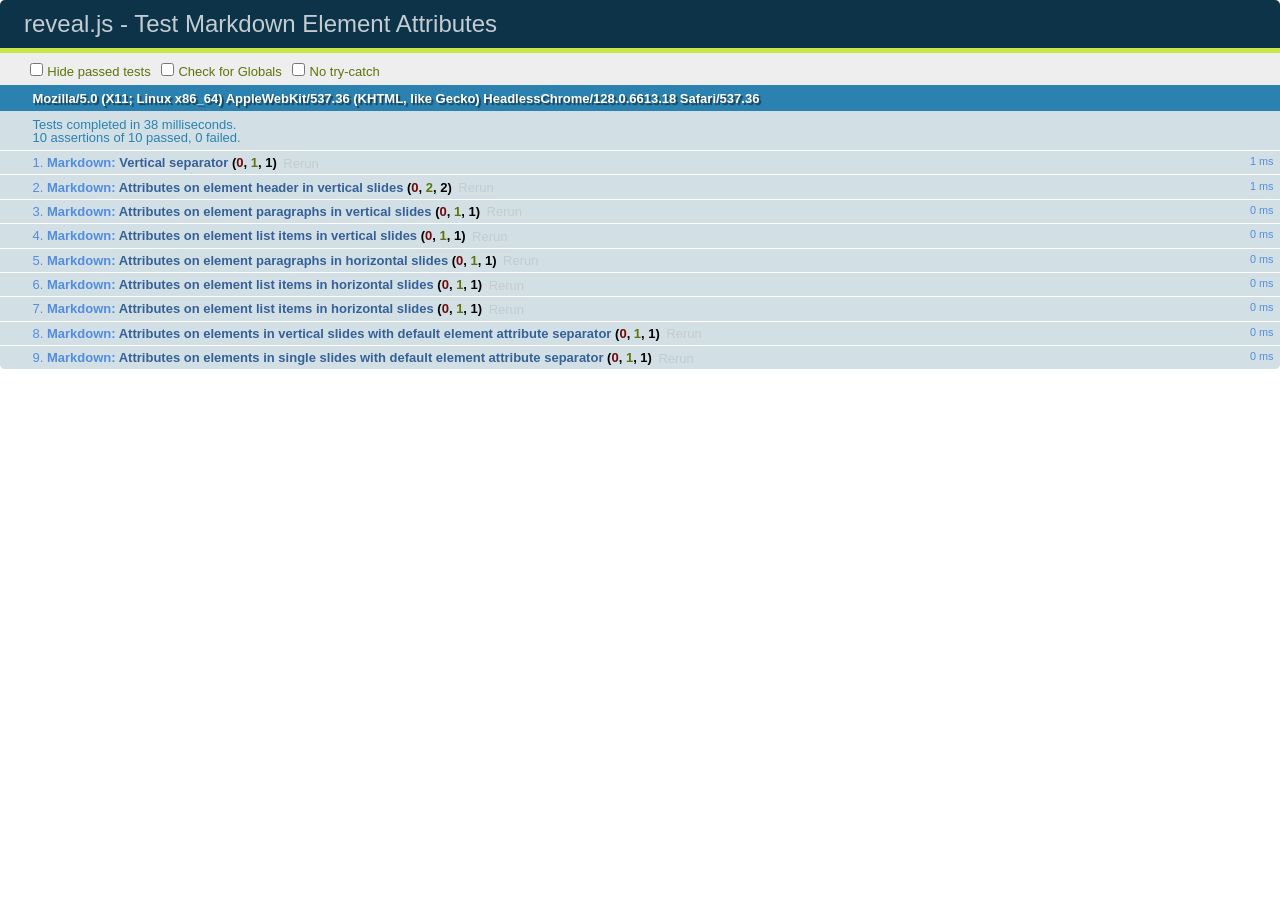
<file: reveal.js/test/test-markdown-element-attributes.html>
<!doctype html>
<html lang="en">

	<head>
		<meta charset="utf-8">

		<title>reveal.js - Test Markdown Element Attributes</title>

		<link rel="stylesheet" href="../css/reveal.css">
		<link rel="stylesheet" href="qunit-1.12.0.css">
	</head>

	<body style="overflow: auto;">

		<div id="qunit"></div>
		<div id="qunit-fixture"></div>

		<div class="reveal" style="display: none;">

			<div class="slides">

				<!-- <section data-markdown="example.md" data-separator="^\n\n\n" data-separator-vertical="^\n\n"></section> -->

				<!-- Slides are separated by newline + three dashes + newline, vertical slides identical but two dashes -->
				<section data-markdown data-separator="^\n---\n$" data-separator-vertical="^\n--\n$" data-element-attributes="{_\s*?([^}]+?)}">>
					<script type="text/template">
						## Slide 1.1
						<!-- {_class="fragment fade-out" data-fragment-index="1"} -->

						--

						## Slide 1.2
						<!-- {_class="fragment shrink"} -->

						Paragraph 1
						<!-- {_class="fragment grow"} -->

						Paragraph 2
						<!-- {_class="fragment grow"} -->

						- list item 1 <!-- {_class="fragment grow"} -->
						- list item 2 <!-- {_class="fragment grow"} -->
						- list item 3 <!-- {_class="fragment grow"} -->


						---

						## Slide 2


						Paragraph 1.2  
						multi-line <!-- {_class="fragment highlight-red"} -->

						Paragraph 2.2 <!-- {_class="fragment highlight-red"} -->

						Paragraph 2.3 <!-- {_class="fragment highlight-red"} -->

						Paragraph 2.4 <!-- {_class="fragment highlight-red"} -->

						- list item 1 <!-- {_class="fragment highlight-green"} -->
						- list item 2<!-- {_class="fragment highlight-green"} -->
						- list item 3<!-- {_class="fragment highlight-green"} -->
						- list item 4
						<!-- {_class="fragment highlight-green"} -->
						- list item 5<!-- {_class="fragment highlight-green"} -->

						Test

						![Example Picture](examples/assets/image2.png)
						<!-- {_class="reveal stretch"} -->

					</script>
				</section>



				<section 	data-markdown data-separator="^\n\n\n"
									data-separator-vertical="^\n\n"
									data-separator-notes="^Note:"
									data-charset="utf-8">
					<script type="text/template">
						# Test attributes in Markdown with default separator
						## Slide 1 Def <!-- .element: class="fragment highlight-red" data-fragment-index="1" -->


						## Slide 2 Def
						<!-- .element: class="fragment highlight-red" -->

					</script>
				</section>

				<section data-markdown>
				  <script type="text/template">
					## Hello world
					A paragraph
					<!-- .element: class="fragment highlight-blue" -->
				  </script>
				</section>

				<section data-markdown>
				  <script type="text/template">
					## Hello world

					Multiple  
					Line
					<!-- .element: class="fragment highlight-blue" -->
				  </script>
				</section>

				<section data-markdown>
				  <script type="text/template">
					## Hello world

					Test<!-- .element: class="fragment highlight-blue" -->

					More Test
				  </script>
				</section>


			</div>

		</div>

		<script src="../lib/js/head.min.js"></script>
		<script src="../js/reveal.js"></script>
		<script src="../plugin/markdown/marked.js"></script>
		<script src="../plugin/markdown/markdown.js"></script>
		<script src="qunit-1.12.0.js"></script>

		<script src="test-markdown-element-attributes.js"></script>

	</body>
</html>
</file>
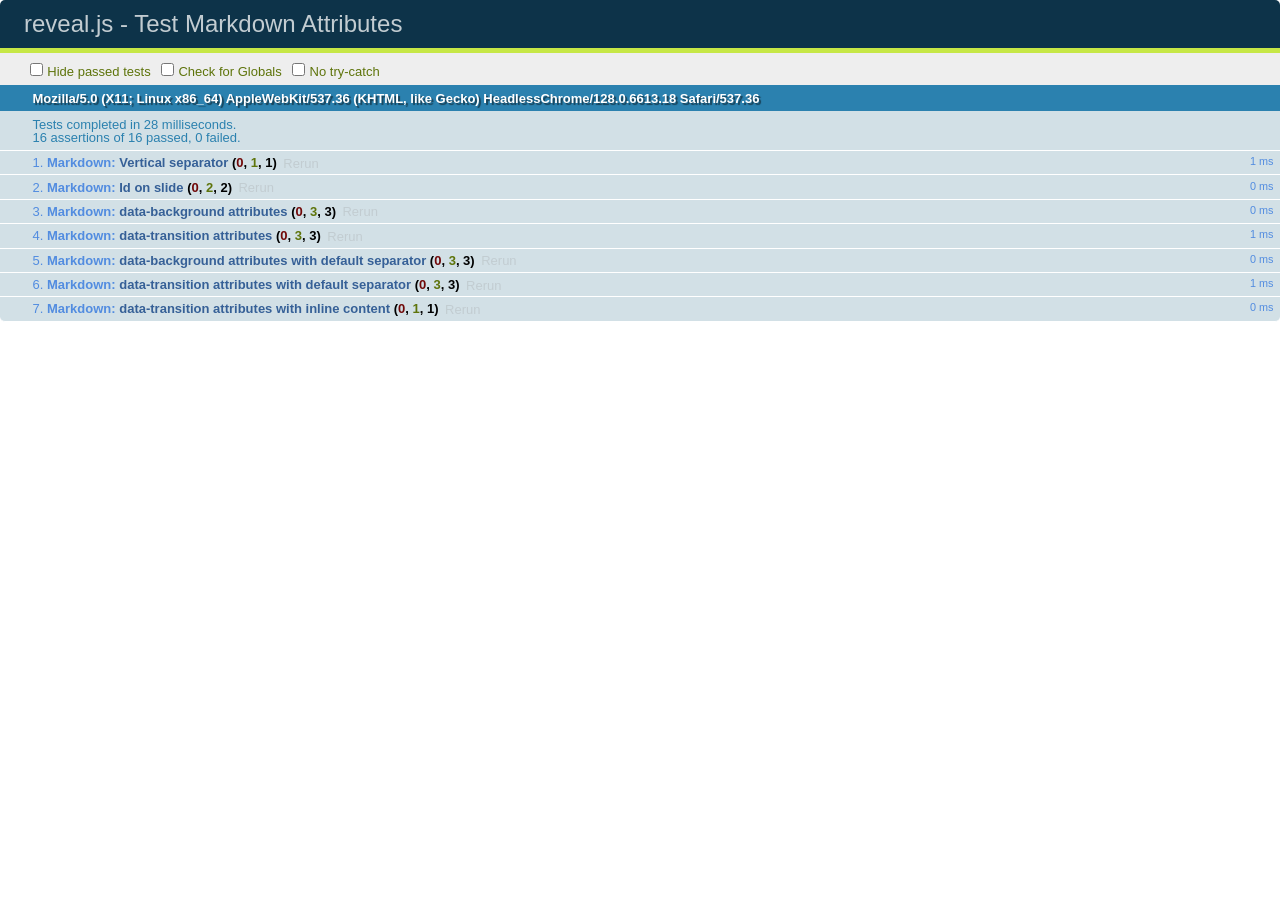
<file: reveal.js/test/test-markdown-slide-attributes.html>
<!doctype html>
<html lang="en">

	<head>
		<meta charset="utf-8">

		<title>reveal.js - Test Markdown Attributes</title>

		<link rel="stylesheet" href="../css/reveal.css">
		<link rel="stylesheet" href="qunit-1.12.0.css">
	</head>

	<body style="overflow: auto;">

		<div id="qunit"></div>
		<div id="qunit-fixture"></div>

		<div class="reveal" style="display: none;">

			<div class="slides">

				<!-- <section data-markdown="example.md" data-separator="^\n\n\n" data-separator-vertical="^\n\n"></section> -->

				<!-- Slides are separated by three lines, vertical slides by two lines, attributes are one any line starting with (spaces and) two dashes -->
				<section 	data-markdown data-separator="^\n\n\n"
									data-separator-vertical="^\n\n"
									data-separator-notes="^Note:"
									data-attributes="--\s(.*?)$"
									data-charset="utf-8">
					<script type="text/template">
						# Test attributes in Markdown
						## Slide 1



						## Slide 2
						<!-- -- id="slide2" data-transition="zoom" data-background="#A0C66B" -->


						## Slide 2.1
						<!-- -- data-background="#ff0000" data-transition="fade" -->


						## Slide 2.2
						[Link to Slide2](#/slide2)



						## Slide 3
						<!-- -- data-transition="zoom" data-background="#C6916B" -->



						## Slide 4
					</script>
				</section>

				<section 	data-markdown data-separator="^\n\n\n"
									data-separator-vertical="^\n\n"
									data-separator-notes="^Note:"
									data-charset="utf-8">
					<script type="text/template">
						# Test attributes in Markdown with default separator
						## Slide 1 Def



						## Slide 2 Def
						<!-- .slide: id="slide2def" data-transition="concave" data-background="#A7C66B" -->


						## Slide 2.1 Def
						<!-- .slide: data-background="#f70000" data-transition="page" -->


						## Slide 2.2 Def
						[Link to Slide2](#/slide2def)



						## Slide 3 Def
						<!-- .slide: data-transition="concave" data-background="#C7916B" -->



						## Slide 4
					</script>
				</section>

				<section data-markdown>
					<script type="text/template">
						<!-- .slide: data-background="#ff0000" -->
						## Hello world
					</script>
				</section>

				<section data-markdown>
					<script type="text/template">
						## Hello world
						<!-- .slide: data-background="#ff0000" -->
					</script>
				</section>

				<section data-markdown>
					<script type="text/template">
						## Hello world

						Test
						<!-- .slide: data-background="#ff0000" -->

						More Test
					</script>
				</section>

			</div>

		</div>

		<script src="../lib/js/head.min.js"></script>
		<script src="../js/reveal.js"></script>
		<script src="../plugin/markdown/marked.js"></script>
		<script src="../plugin/markdown/markdown.js"></script>
		<script src="qunit-1.12.0.js"></script>

		<script src="test-markdown-slide-attributes.js"></script>

	</body>
</html>
</file>
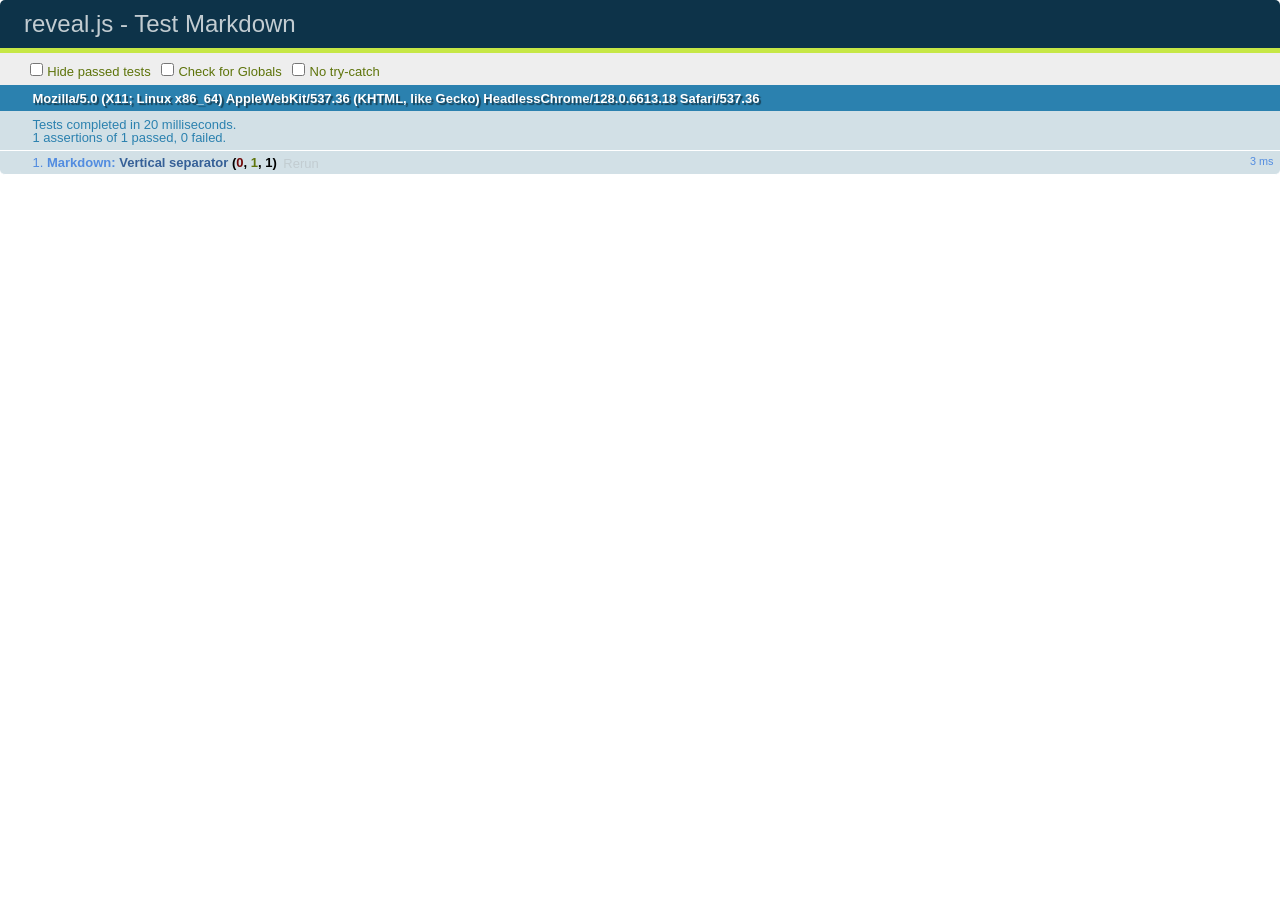
<file: reveal.js/test/test-markdown.html>
<!doctype html>
<html lang="en">

	<head>
		<meta charset="utf-8">

		<title>reveal.js - Test Markdown</title>

		<link rel="stylesheet" href="../css/reveal.css">
		<link rel="stylesheet" href="qunit-1.12.0.css">
	</head>

	<body style="overflow: auto;">

		<div id="qunit"></div>
  		<div id="qunit-fixture"></div>

		<div class="reveal" style="display: none;">

			<div class="slides">

				<!-- <section data-markdown="example.md" data-separator="^\n\n\n" data-separator-vertical="^\n\n"></section> -->

				<!-- Slides are separated by newline + three dashes + newline, vertical slides identical but two dashes -->
				<section data-markdown data-separator="^\n---\n$" data-separator-vertical="^\n--\n$">
					<script type="text/template">
						## Slide 1.1

						--

						## Slide 1.2

						---

						## Slide 2
					</script>
				</section>

			</div>

		</div>

		<script src="../lib/js/head.min.js"></script>
		<script src="../js/reveal.js"></script>
		<script src="../plugin/markdown/marked.js"></script>
		<script src="../plugin/markdown/markdown.js"></script>
		<script src="qunit-1.12.0.js"></script>

		<script src="test-markdown.js"></script>

	</body>
</html>
</file>
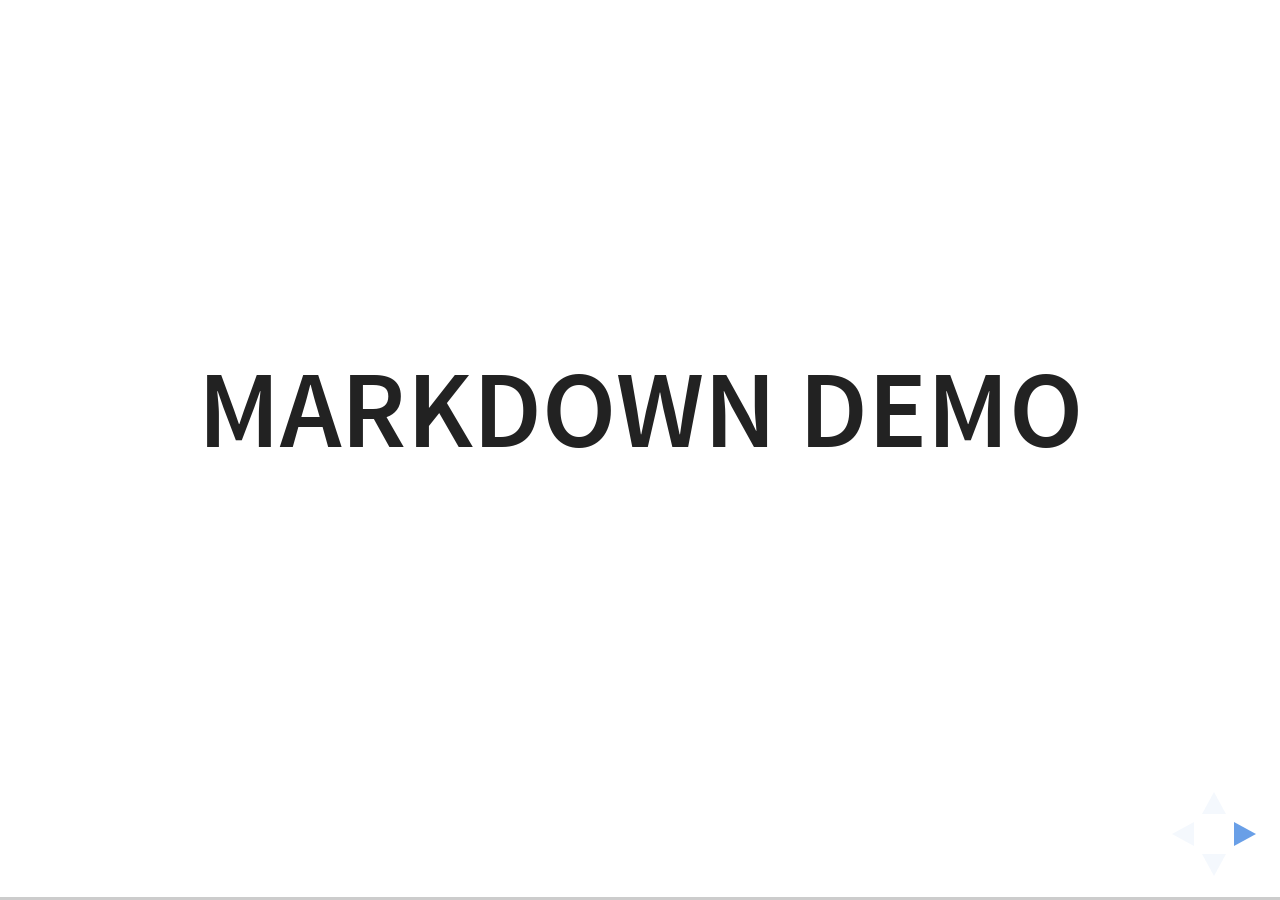
<file: reveal.js/plugin/markdown/example.html>
<!doctype html>
<html lang="en">

	<head>
		<meta charset="utf-8">

		<title>reveal.js - Markdown Demo</title>

		<link rel="stylesheet" href="../../css/reveal.css">
		<link rel="stylesheet" href="../../css/theme/white.css" id="theme">

        <link rel="stylesheet" href="../../lib/css/zenburn.css">
	</head>

	<body>

		<div class="reveal">

			<div class="slides">

                <!-- Use external markdown resource, separate slides by three newlines; vertical slides by two newlines -->
                <section data-markdown="example.md" data-separator="^\n\n\n" data-separator-vertical="^\n\n"></section>

                <!-- Slides are separated by three dashes (quick 'n dirty regular expression) -->
                <section data-markdown data-separator="---">
                    <script type="text/template">
                        ## Demo 1
                        Slide 1
                        ---
                        ## Demo 1
                        Slide 2
                        ---
                        ## Demo 1
                        Slide 3
                    </script>
                </section>

                <!-- Slides are separated by newline + three dashes + newline, vertical slides identical but two dashes -->
                <section data-markdown data-separator="^\n---\n$" data-separator-vertical="^\n--\n$">
                    <script type="text/template">
                        ## Demo 2
                        Slide 1.1

                        --

                        ## Demo 2
                        Slide 1.2

                        ---

                        ## Demo 2
                        Slide 2
                    </script>
                </section>

                <!-- No "extra" slides, since there are no separators defined (so they'll become horizontal rulers) -->
                <section data-markdown>
                    <script type="text/template">
                        A

                        ---

                        B

                        ---

                        C
                    </script>
                </section>

                <!-- Slide attributes -->
                <section data-markdown>
                    <script type="text/template">
                        <!-- .slide: data-background="#000000" -->
                        ## Slide attributes
                    </script>
                </section>

                <!-- Element attributes -->
                <section data-markdown>
                    <script type="text/template">
                        ## Element attributes
                        - Item 1 <!-- .element: class="fragment" data-fragment-index="2" -->
                        - Item 2 <!-- .element: class="fragment" data-fragment-index="1" -->
                    </script>
                </section>

                <!-- Code -->
                <section data-markdown>
                    <script type="text/template">
                        ```php
                        public function foo()
                        {
                            $foo = array(
                                'bar' => 'bar'
                            )
                        }
                        ```
                    </script>
                </section>

            </div>
		</div>

		<script src="../../lib/js/head.min.js"></script>
		<script src="../../js/reveal.js"></script>

		<script>

			Reveal.initialize({
				controls: true,
				progress: true,
				history: true,
				center: true,

				// Optional libraries used to extend on reveal.js
				dependencies: [
					{ src: '../../lib/js/classList.js', condition: function() { return !document.body.classList; } },
					{ src: 'marked.js', condition: function() { return !!document.querySelector( '[data-markdown]' ); } },
                    { src: 'markdown.js', condition: function() { return !!document.querySelector( '[data-markdown]' ); } },
                    { src: '../highlight/highlight.js', async: true, callback: function() { hljs.initHighlightingOnLoad(); } },
					{ src: '../notes/notes.js' }
				]
			});

		</script>

	</body>
</html>
</file>
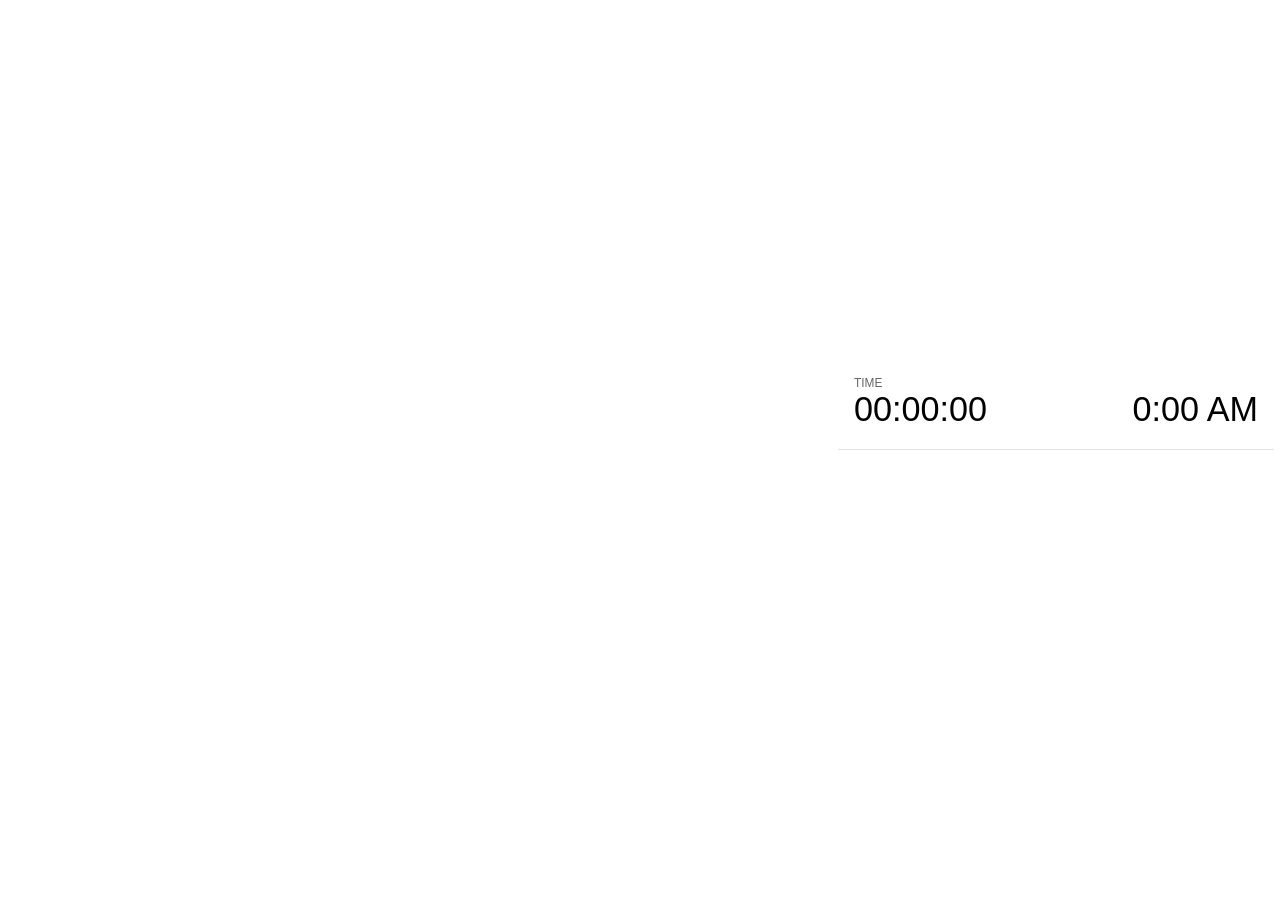
<file: reveal.js/plugin/notes/notes.html>
<!doctype html>
<html lang="en">
	<head>
		<meta charset="utf-8">

		<title>reveal.js - Slide Notes</title>

		<style>
			body {
				font-family: Helvetica;
			}

			#current-slide,
			#upcoming-slide,
			#speaker-controls {
				padding: 6px;
				box-sizing: border-box;
				-moz-box-sizing: border-box;
			}

			#current-slide iframe,
			#upcoming-slide iframe {
				width: 100%;
				height: 100%;
				border: 1px solid #ddd;
			}

			#current-slide .label,
			#upcoming-slide .label {
				position: absolute;
				top: 10px;
				left: 10px;
				font-weight: bold;
				font-size: 14px;
				z-index: 2;
				color: rgba( 255, 255, 255, 0.9 );
			}

			#current-slide {
				position: absolute;
				width: 65%;
				height: 100%;
				top: 0;
				left: 0;
				padding-right: 0;
			}

			#upcoming-slide {
				position: absolute;
				width: 35%;
				height: 40%;
				right: 0;
				top: 0;
			}

			#speaker-controls {
				position: absolute;
				top: 40%;
				right: 0;
				width: 35%;
				height: 60%;
				overflow: auto;

				font-size: 18px;
			}

				.speaker-controls-time.hidden,
				.speaker-controls-notes.hidden {
					display: none;
				}

				.speaker-controls-time .label,
				.speaker-controls-notes .label {
					text-transform: uppercase;
					font-weight: normal;
					font-size: 0.66em;
					color: #666;
					margin: 0;
				}

				.speaker-controls-time {
					border-bottom: 1px solid rgba( 200, 200, 200, 0.5 );
					margin-bottom: 10px;
					padding: 10px 16px;
					padding-bottom: 20px;
					cursor: pointer;
				}

				.speaker-controls-time .reset-button {
					opacity: 0;
					float: right;
					color: #666;
					text-decoration: none;
				}
				.speaker-controls-time:hover .reset-button {
					opacity: 1;
				}

				.speaker-controls-time .timer,
				.speaker-controls-time .clock {
					width: 50%;
					font-size: 1.9em;
				}

				.speaker-controls-time .timer {
					float: left;
				}

				.speaker-controls-time .clock {
					float: right;
					text-align: right;
				}

				.speaker-controls-time span.mute {
					color: #bbb;
				}

				.speaker-controls-notes {
					padding: 10px 16px;
				}

				.speaker-controls-notes .value {
					margin-top: 5px;
					line-height: 1.4;
					font-size: 1.2em;
				}

			.clear {
				clear: both;
			}

			@media screen and (max-width: 1080px) {
				#speaker-controls {
					font-size: 16px;
				}
			}

			@media screen and (max-width: 900px) {
				#speaker-controls {
					font-size: 14px;
				}
			}

			@media screen and (max-width: 800px) {
				#speaker-controls {
					font-size: 12px;
				}
			}

		</style>
	</head>

	<body>

		<div id="current-slide"></div>
		<div id="upcoming-slide"><span class="label">UPCOMING:</span></div>
		<div id="speaker-controls">
			<div class="speaker-controls-time">
				<h4 class="label">Time <span class="reset-button">Click to Reset</span></h4>
				<div class="clock">
					<span class="clock-value">0:00 AM</span>
				</div>
				<div class="timer">
					<span class="hours-value">00</span><span class="minutes-value">:00</span><span class="seconds-value">:00</span>
				</div>
				<div class="clear"></div>
			</div>

			<div class="speaker-controls-notes hidden">
				<h4 class="label">Notes</h4>
				<div class="value"></div>
			</div>
		</div>

		<script src="../../plugin/markdown/marked.js"></script>
		<script>

			(function() {

				var notes,
					notesValue,
					currentState,
					currentSlide,
					upcomingSlide,
					connected = false;

				window.addEventListener( 'message', function( event ) {

					var data = JSON.parse( event.data );

					// Messages sent by the notes plugin inside of the main window
					if( data && data.namespace === 'reveal-notes' ) {
						if( data.type === 'connect' ) {
							handleConnectMessage( data );
						}
						else if( data.type === 'state' ) {
							handleStateMessage( data );
						}
					}
					// Messages sent by the reveal.js inside of the current slide preview
					else if( data && data.namespace === 'reveal' ) {
						if( /ready/.test( data.eventName ) ) {
							// Send a message back to notify that the handshake is complete
							window.opener.postMessage( JSON.stringify({ namespace: 'reveal-notes', type: 'connected'} ), '*' );
						}
						else if( /slidechanged|fragmentshown|fragmenthidden|overviewshown|overviewhidden|paused|resumed/.test( data.eventName ) && currentState !== JSON.stringify( data.state ) ) {
							window.opener.postMessage( JSON.stringify({ method: 'setState', args: [ data.state ]} ), '*' );
						}
					}

				} );

				/**
				 * Called when the main window is trying to establish a
				 * connection.
				 */
				function handleConnectMessage( data ) {

					if( connected === false ) {
						connected = true;

						setupIframes( data );
						setupKeyboard();
						setupNotes();
						setupTimer();
					}

				}

				/**
				 * Called when the main window sends an updated state.
				 */
				function handleStateMessage( data ) {

					// Store the most recently set state to avoid circular loops
					// applying the same state
					currentState = JSON.stringify( data.state );

					// No need for updating the notes in case of fragment changes
					if ( data.notes ) {
						notes.classList.remove( 'hidden' );
						if( data.markdown ) {
							notesValue.innerHTML = marked( data.notes );
						}
						else {
							notesValue.innerHTML = data.notes;
						}
					}
					else {
						notes.classList.add( 'hidden' );
					}

					// Update the note slides
					currentSlide.contentWindow.postMessage( JSON.stringify({ method: 'setState', args: [ data.state ] }), '*' );
					upcomingSlide.contentWindow.postMessage( JSON.stringify({ method: 'setState', args: [ data.state ] }), '*' );
					upcomingSlide.contentWindow.postMessage( JSON.stringify({ method: 'next' }), '*' );

				}

				// Limit to max one state update per X ms
				handleStateMessage = debounce( handleStateMessage, 200 );

				/**
				 * Forward keyboard events to the current slide window.
				 * This enables keyboard events to work even if focus
				 * isn't set on the current slide iframe.
				 */
				function setupKeyboard() {

					document.addEventListener( 'keydown', function( event ) {
						currentSlide.contentWindow.postMessage( JSON.stringify({ method: 'triggerKey', args: [ event.keyCode ] }), '*' );
					} );

				}

				/**
				 * Creates the preview iframes.
				 */
				function setupIframes( data ) {

					var params = [
						'receiver',
						'progress=false',
						'history=false',
						'transition=none',
						'autoSlide=0',
						'backgroundTransition=none'
					].join( '&' );

					var hash = '#/' + data.state.indexh + '/' + data.state.indexv;
					var currentURL = data.url + '?' + params + '&postMessageEvents=true' + hash;
					var upcomingURL = data.url + '?' + params + '&controls=false' + hash;

					currentSlide = document.createElement( 'iframe' );
					currentSlide.setAttribute( 'width', 1280 );
					currentSlide.setAttribute( 'height', 1024 );
					currentSlide.setAttribute( 'src', currentURL );
					document.querySelector( '#current-slide' ).appendChild( currentSlide );

					upcomingSlide = document.createElement( 'iframe' );
					upcomingSlide.setAttribute( 'width', 640 );
					upcomingSlide.setAttribute( 'height', 512 );
					upcomingSlide.setAttribute( 'src', upcomingURL );
					document.querySelector( '#upcoming-slide' ).appendChild( upcomingSlide );

				}

				/**
				 * Setup the notes UI.
				 */
				function setupNotes() {

					notes = document.querySelector( '.speaker-controls-notes' );
					notesValue = document.querySelector( '.speaker-controls-notes .value' );

				}

				/**
				 * Create the timer and clock and start updating them
				 * at an interval.
				 */
				function setupTimer() {

					var start = new Date(),
						timeEl = document.querySelector( '.speaker-controls-time' ),
						clockEl = timeEl.querySelector( '.clock-value' ),
						hoursEl = timeEl.querySelector( '.hours-value' ),
						minutesEl = timeEl.querySelector( '.minutes-value' ),
						secondsEl = timeEl.querySelector( '.seconds-value' );

					function _updateTimer() {

						var diff, hours, minutes, seconds,
							now = new Date();

						diff = now.getTime() - start.getTime();
						hours = Math.floor( diff / ( 1000 * 60 * 60 ) );
						minutes = Math.floor( ( diff / ( 1000 * 60 ) ) % 60 );
						seconds = Math.floor( ( diff / 1000 ) % 60 );

						clockEl.innerHTML = now.toLocaleTimeString( 'en-US', { hour12: true, hour: '2-digit', minute:'2-digit' } );
						hoursEl.innerHTML = zeroPadInteger( hours );
						hoursEl.className = hours > 0 ? '' : 'mute';
						minutesEl.innerHTML = ':' + zeroPadInteger( minutes );
						minutesEl.className = minutes > 0 ? '' : 'mute';
						secondsEl.innerHTML = ':' + zeroPadInteger( seconds );

					}

					// Update once directly
					_updateTimer();

					// Then update every second
					setInterval( _updateTimer, 1000 );

					timeEl.addEventListener( 'click', function() {
						start = new Date();
						_updateTimer();
						return false;
					} );

				}

				function zeroPadInteger( num ) {

					var str = '00' + parseInt( num );
					return str.substring( str.length - 2 );

				}

				/**
				 * Limits the frequency at which a function can be called.
				 */
				function debounce( fn, ms ) {

					var lastTime = 0,
						timeout;

					return function() {

						var args = arguments;
						var context = this;

						clearTimeout( timeout );

						var timeSinceLastCall = Date.now() - lastTime;
						if( timeSinceLastCall > ms ) {
							fn.apply( context, args );
							lastTime = Date.now();
						}
						else {
							timeout = setTimeout( function() {
								fn.apply( context, args );
								lastTime = Date.now();
							}, ms - timeSinceLastCall );
						}

					}

				}

			})();

		</script>
	</body>
</html>
</file>
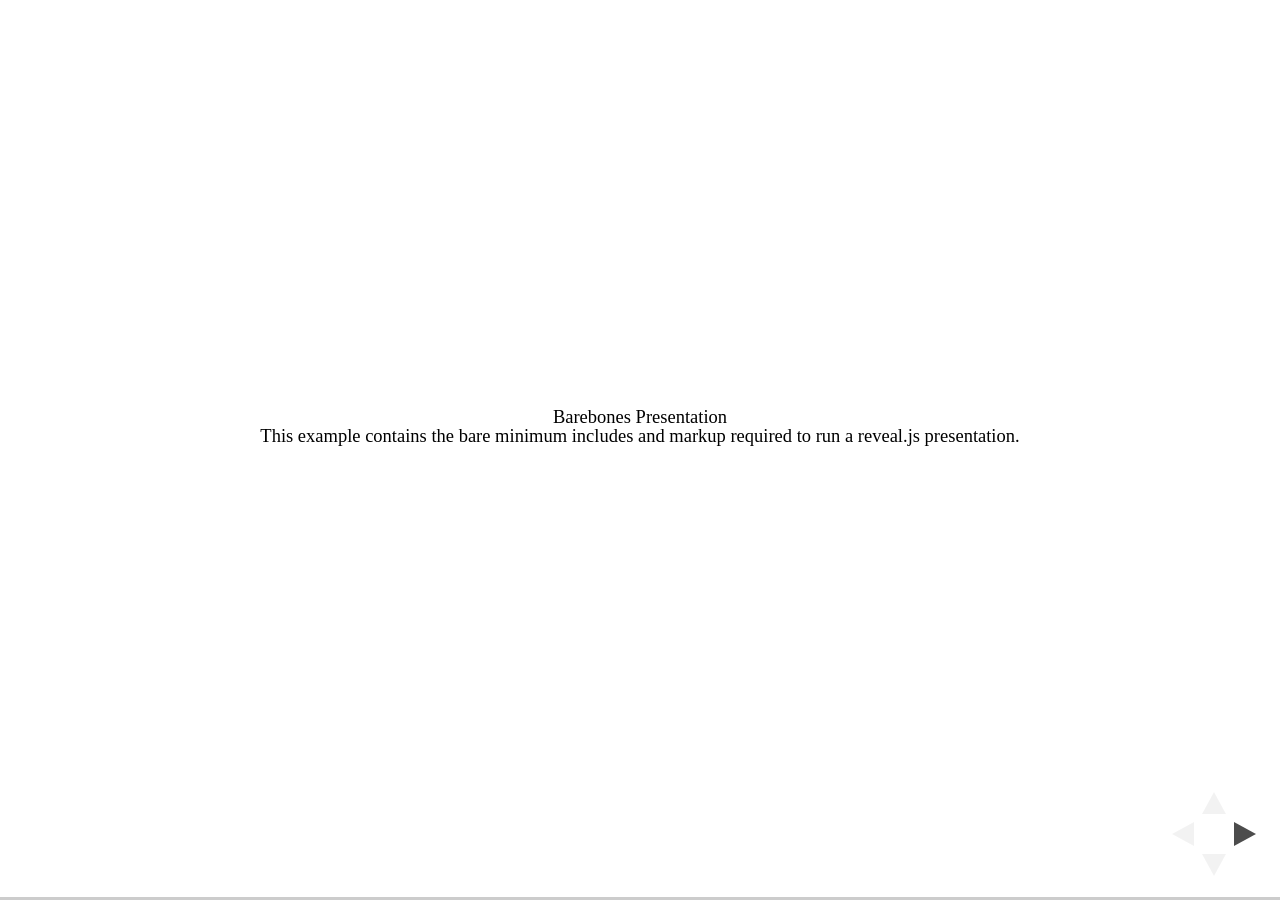
<file: reveal.js/test/examples/barebones.html>
<!doctype html>
<html lang="en">

	<head>
		<meta charset="utf-8">

		<title>reveal.js - Barebones</title>

		<link rel="stylesheet" href="../../css/reveal.css">
	</head>

	<body>

		<div class="reveal">

			<div class="slides">

				<section>
					<h2>Barebones Presentation</h2>
					<p>This example contains the bare minimum includes and markup required to run a reveal.js presentation.</p>
				</section>

				<section>
					<h2>No Theme</h2>
					<p>There's no theme included, so it will fall back on browser defaults.</p>
				</section>

			</div>

		</div>

		<script src="../../js/reveal.js"></script>

		<script>

			Reveal.initialize();

		</script>

	</body>
</html>
</file>
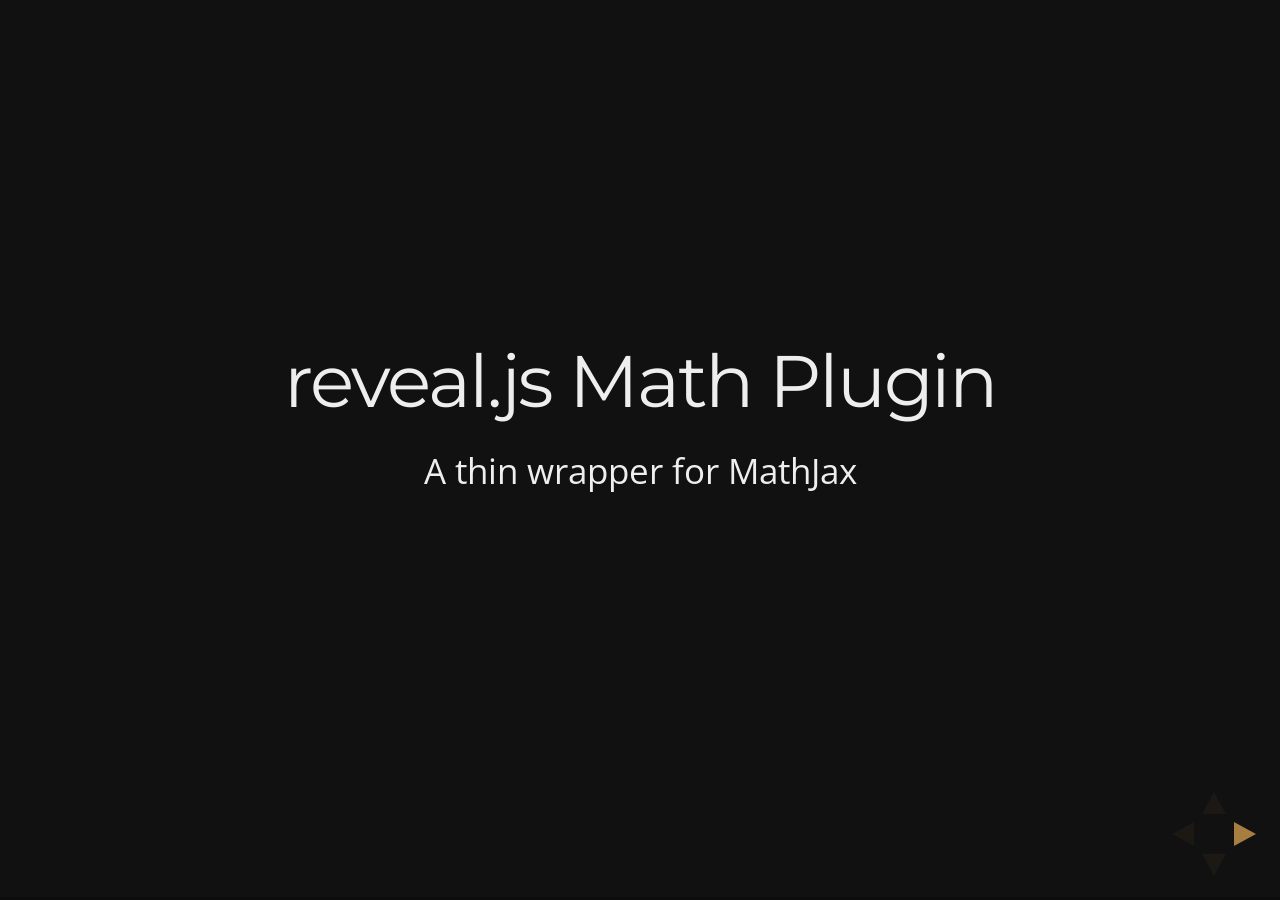
<file: reveal.js/test/examples/math.html>
<!doctype html>
<html lang="en">

	<head>
		<meta charset="utf-8">

		<title>reveal.js - Math Plugin</title>

		<meta name="viewport" content="width=device-width, initial-scale=1.0, maximum-scale=1.0, user-scalable=no">

		<link rel="stylesheet" href="../../css/reveal.css">
		<link rel="stylesheet" href="../../css/theme/night.css" id="theme">
	</head>

	<body>

		<div class="reveal">

			<div class="slides">

				<section>
					<h2>reveal.js Math Plugin</h2>
					<p>A thin wrapper for MathJax</p>
				</section>

				<section>
					<h3>The Lorenz Equations</h3>

					\[\begin{aligned}
					\dot{x} &amp; = \sigma(y-x) \\
					\dot{y} &amp; = \rho x - y - xz \\
					\dot{z} &amp; = -\beta z + xy
					\end{aligned} \]
				</section>

				<section>
					<h3>The Cauchy-Schwarz Inequality</h3>

					<script type="math/tex; mode=display">
						\left( \sum_{k=1}^n a_k b_k \right)^2 \leq \left( \sum_{k=1}^n a_k^2 \right) \left( \sum_{k=1}^n b_k^2 \right)
					</script>
				</section>

				<section>
					<h3>A Cross Product Formula</h3>

					\[\mathbf{V}_1 \times \mathbf{V}_2 =  \begin{vmatrix}
					\mathbf{i} &amp; \mathbf{j} &amp; \mathbf{k} \\
					\frac{\partial X}{\partial u} &amp;  \frac{\partial Y}{\partial u} &amp; 0 \\
					\frac{\partial X}{\partial v} &amp;  \frac{\partial Y}{\partial v} &amp; 0
					\end{vmatrix}  \]
				</section>

				<section>
					<h3>The probability of getting \(k\) heads when flipping \(n\) coins is</h3>

					\[P(E)   = {n \choose k} p^k (1-p)^{ n-k} \]
				</section>

				<section>
					<h3>An Identity of Ramanujan</h3>

					\[ \frac{1}{\Bigl(\sqrt{\phi \sqrt{5}}-\phi\Bigr) e^{\frac25 \pi}} =
					1+\frac{e^{-2\pi}} {1+\frac{e^{-4\pi}} {1+\frac{e^{-6\pi}}
					{1+\frac{e^{-8\pi}} {1+\ldots} } } } \]
				</section>

				<section>
					<h3>A Rogers-Ramanujan Identity</h3>

					\[  1 +  \frac{q^2}{(1-q)}+\frac{q^6}{(1-q)(1-q^2)}+\cdots =
					\prod_{j=0}^{\infty}\frac{1}{(1-q^{5j+2})(1-q^{5j+3})}\]
				</section>

				<section>
					<h3>Maxwell&#8217;s Equations</h3>

					\[  \begin{aligned}
					\nabla \times \vec{\mathbf{B}} -\, \frac1c\, \frac{\partial\vec{\mathbf{E}}}{\partial t} &amp; = \frac{4\pi}{c}\vec{\mathbf{j}} \\   \nabla \cdot \vec{\mathbf{E}} &amp; = 4 \pi \rho \\
					\nabla \times \vec{\mathbf{E}}\, +\, \frac1c\, \frac{\partial\vec{\mathbf{B}}}{\partial t} &amp; = \vec{\mathbf{0}} \\
					\nabla \cdot \vec{\mathbf{B}} &amp; = 0 \end{aligned}
					\]
				</section>

				<section>
					<section>
						<h3>The Lorenz Equations</h3>

						<div class="fragment">
							\[\begin{aligned}
							\dot{x} &amp; = \sigma(y-x) \\
							\dot{y} &amp; = \rho x - y - xz \\
							\dot{z} &amp; = -\beta z + xy
							\end{aligned} \]
						</div>
					</section>

					<section>
						<h3>The Cauchy-Schwarz Inequality</h3>

						<div class="fragment">
							\[ \left( \sum_{k=1}^n a_k b_k \right)^2 \leq \left( \sum_{k=1}^n a_k^2 \right) \left( \sum_{k=1}^n b_k^2 \right) \]
						</div>
					</section>

					<section>
						<h3>A Cross Product Formula</h3>

						<div class="fragment">
							\[\mathbf{V}_1 \times \mathbf{V}_2 =  \begin{vmatrix}
							\mathbf{i} &amp; \mathbf{j} &amp; \mathbf{k} \\
							\frac{\partial X}{\partial u} &amp;  \frac{\partial Y}{\partial u} &amp; 0 \\
							\frac{\partial X}{\partial v} &amp;  \frac{\partial Y}{\partial v} &amp; 0
							\end{vmatrix}  \]
						</div>
					</section>

					<section>
						<h3>The probability of getting \(k\) heads when flipping \(n\) coins is</h3>

						<div class="fragment">
							\[P(E)   = {n \choose k} p^k (1-p)^{ n-k} \]
						</div>
					</section>

					<section>
						<h3>An Identity of Ramanujan</h3>

						<div class="fragment">
							\[ \frac{1}{\Bigl(\sqrt{\phi \sqrt{5}}-\phi\Bigr) e^{\frac25 \pi}} =
							1+\frac{e^{-2\pi}} {1+\frac{e^{-4\pi}} {1+\frac{e^{-6\pi}}
							{1+\frac{e^{-8\pi}} {1+\ldots} } } } \]
						</div>
					</section>

					<section>
						<h3>A Rogers-Ramanujan Identity</h3>

						<div class="fragment">
							\[  1 +  \frac{q^2}{(1-q)}+\frac{q^6}{(1-q)(1-q^2)}+\cdots =
							\prod_{j=0}^{\infty}\frac{1}{(1-q^{5j+2})(1-q^{5j+3})}\]
						</div>
					</section>

					<section>
						<h3>Maxwell&#8217;s Equations</h3>

						<div class="fragment">
							\[  \begin{aligned}
							\nabla \times \vec{\mathbf{B}} -\, \frac1c\, \frac{\partial\vec{\mathbf{E}}}{\partial t} &amp; = \frac{4\pi}{c}\vec{\mathbf{j}} \\   \nabla \cdot \vec{\mathbf{E}} &amp; = 4 \pi \rho \\
							\nabla \times \vec{\mathbf{E}}\, +\, \frac1c\, \frac{\partial\vec{\mathbf{B}}}{\partial t} &amp; = \vec{\mathbf{0}} \\
							\nabla \cdot \vec{\mathbf{B}} &amp; = 0 \end{aligned}
							\]
						</div>
					</section>
				</section>

			</div>

		</div>

		<script src="../../lib/js/head.min.js"></script>
		<script src="../../js/reveal.js"></script>

		<script>

			Reveal.initialize({
				history: true,
				transition: 'linear',

				math: {
					// mathjax: 'http://cdn.mathjax.org/mathjax/latest/MathJax.js',
					config: 'TeX-AMS_HTML-full'
				},

				dependencies: [
					{ src: '../../lib/js/classList.js' },
					{ src: '../../plugin/math/math.js', async: true }
				]
			});

		</script>

	</body>
</html>
</file>
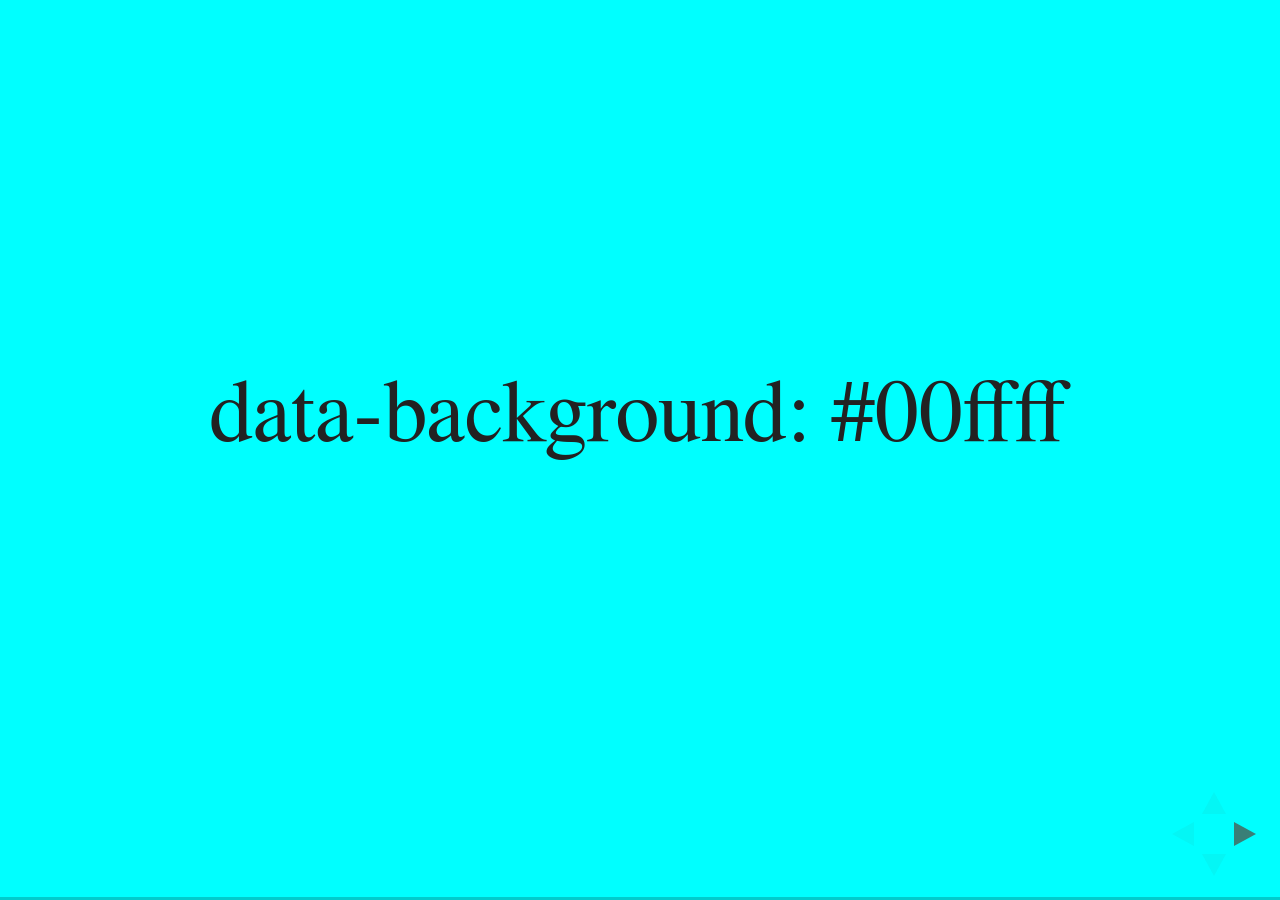
<file: reveal.js/test/examples/slide-backgrounds.html>
<!doctype html>
<html lang="en">

	<head>
		<meta charset="utf-8">

		<title>reveal.js - Slide Backgrounds</title>

		<meta name="viewport" content="width=device-width, initial-scale=1.0, maximum-scale=1.0, user-scalable=no">

		<link rel="stylesheet" href="../../css/reveal.css">
		<link rel="stylesheet" href="../../css/theme/serif.css" id="theme">
		<style type="text/css" media="screen">
			.slides section.has-dark-background,
			.slides section.has-dark-background h2 {
				color: #fff;
			}
			.slides section.has-light-background,
			.slides section.has-light-background h2 {
				color: #222;
			}
		</style>
	</head>

	<body>

		<div class="reveal">

			<div class="slides">

				<section data-background="#00ffff">
					<h2>data-background: #00ffff</h2>
				</section>

				<section data-background="#bb00bb">
					<h2>data-background: #bb00bb</h2>
				</section>

				<section data-background-color="lightblue">
					<h2>data-background: lightblue</h2>
				</section>

				<section>
					<section data-background="#ff0000">
						<h2>data-background: #ff0000</h2>
					</section>
					<section data-background="rgba(0, 0, 0, 0.2)">
						<h2>data-background: rgba(0, 0, 0, 0.2)</h2>
					</section>
					<section data-background="salmon">
						<h2>data-background: salmon</h2>
					</section>
				</section>

				<section data-background="rgba(0, 100, 100, 0.2)">
					<section>
						<h2>Background applied to stack</h2>
					</section>
					<section>
						<h2>Background applied to stack</h2>
					</section>
					<section data-background="rgb(66, 66, 66)">
						<h2>Background applied to slide inside of stack</h2>
					</section>
				</section>

				<section data-background-transition="slide" data-background="assets/image1.png">
					<h2>Background image</h2>
				</section>

				<section>
					<section data-background-transition="slide" data-background="assets/image1.png">
						<h2>Background image</h2>
					</section>
					<section data-background-transition="slide" data-background="assets/image1.png">
						<h2>Background image</h2>
					</section>
				</section>

				<section data-background="assets/image2.png" data-background-size="100px" data-background-repeat="repeat" data-background-color="#111">
					<h2>Background image</h2>
					<pre>data-background-size="100px" data-background-repeat="repeat" data-background-color="#111"</pre>
				</section>

				<section data-background="#888888">
					<h2>Same background twice (1/2)</h2>
				</section>
				<section data-background="#888888">
					<h2>Same background twice (2/2)</h2>
				</section>

				<section data-background-video="https://s3.amazonaws.com/static.slid.es/site/homepage/v1/homepage-video-editor.mp4,https://s3.amazonaws.com/static.slid.es/site/homepage/v1/homepage-video-editor.webm">
					<h2>Video background</h2>
				</section>

				<section data-background-iframe="https://slides.com">
					<h2>Iframe background</h2>
				</section>

				<section>
					<section data-background="#417203">
						<h2>Same background twice vertical (1/2)</h2>
					</section>
					<section data-background="#417203">
						<h2>Same background twice vertical (2/2)</h2>
					</section>
				</section>

				<section data-background="#934f4d">
					<h2>Same background from horizontal to vertical (1/3)</h2>
				</section>
				<section>
					<section data-background="#934f4d">
						<h2>Same background from horizontal to vertical (2/3)</h2>
					</section>
					<section data-background="#934f4d">
						<h2>Same background from horizontal to vertical (3/3)</h2>
					</section>
				</section>

			</div>

		</div>

		<script src="../../lib/js/head.min.js"></script>
		<script src="../../js/reveal.js"></script>

		<script>

			// Full list of configuration options available here:
			// https://github.com/hakimel/reveal.js#configuration
			Reveal.initialize({
				center: true,
				// rtl: true,

				transition: 'linear',
				// transitionSpeed: 'slow',
				// backgroundTransition: 'slide'
			});

		</script>

	</body>
</html>
</file>
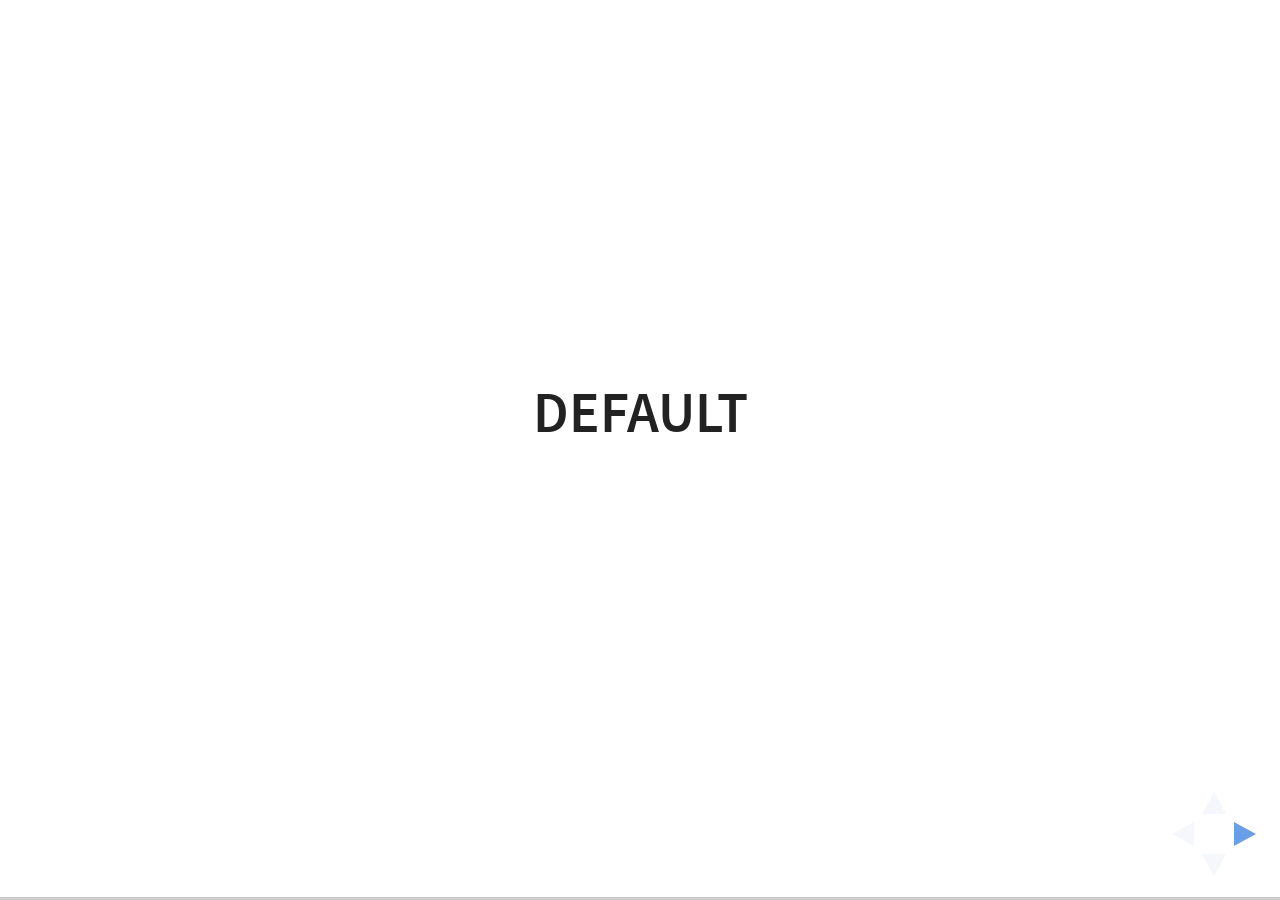
<file: reveal.js/test/examples/slide-transitions.html>
<!doctype html>
<html lang="en">

	<head>
		<meta charset="utf-8">

		<title>reveal.js - Slide Transitions</title>

		<link rel="stylesheet" href="../../css/reveal.css">
		<link rel="stylesheet" href="../../css/theme/white.css" id="theme">
		<style type="text/css" media="screen">
			.slides section.has-dark-background,
			.slides section.has-dark-background h3 {
				color: #fff;
			}
			.slides section.has-light-background,
			.slides section.has-light-background h3 {
				color: #222;
			}
		</style>
	</head>

	<body>

		<div class="reveal">

			<div class="slides">

				<section>
					<h3>Default</h3>
				</section>

				<section>
					<h3>Default</h3>
				</section>

				<section data-transition="zoom">
					<h3>data-transition: zoom</h3>
				</section>

				<section data-transition="zoom-in fade-out">
					<h3>data-transition: zoom-in fade-out</h3>
				</section>

				<section>
					<h3>Default</h3>
				</section>

				<section data-transition="convex">
					<h3>data-transition: convex</h3>
				</section>

				<section data-transition="convex-in concave-out">
					<h3>data-transition: convex-in concave-out</h3>
				</section>

				<section>
					<section data-transition="zoom">
						<h3>Default</h3>
					</section>
					<section data-transition="concave">
						<h3>data-transition: concave</h3>
					</section>
					<section data-transition="convex-in fade-out">
						<h3>data-transition: convex-in fade-out</h3>
					</section>
					<section>
						<h3>Default</h3>
					</section>
				</section>

				<section data-transition="none">
					<h3>data-transition: none</h3>
				</section>

				<section>
					<h3>Default</h3>
				</section>

			</div>

		</div>

		<script src="../../lib/js/head.min.js"></script>
		<script src="../../js/reveal.js"></script>

		<script>

			Reveal.initialize({
				center: true,
				history: true,

				// transition: 'slide',
				// transitionSpeed: 'slow',
				// backgroundTransition: 'slide'
			});

		</script>

	</body>
</html>
</file>
<file: reveal.js/css/reveal.css>
/*!
 * reveal.js
 * http://lab.hakim.se/reveal-js
 * MIT licensed
 *
 * Copyright (C) 2015 Hakim El Hattab, http://hakim.se
 */
/*********************************************
 * RESET STYLES
 *********************************************/
html, body, .reveal div, .reveal span, .reveal applet, .reveal object, .reveal iframe, .reveal h1, .reveal h2, .reveal h3, .reveal h4, .reveal h5, .reveal h6, .reveal p, .reveal blockquote, .reveal pre, .reveal a, .reveal abbr, .reveal acronym, .reveal address, .reveal big, .reveal cite, .reveal code, .reveal del, .reveal dfn, .reveal em, .reveal img, .reveal ins, .reveal kbd, .reveal q, .reveal s, .reveal samp, .reveal small, .reveal strike, .reveal strong, .reveal sub, .reveal sup, .reveal tt, .reveal var, .reveal b, .reveal u, .reveal center, .reveal dl, .reveal dt, .reveal dd, .reveal ol, .reveal ul, .reveal li, .reveal fieldset, .reveal form, .reveal label, .reveal legend, .reveal table, .reveal caption, .reveal tbody, .reveal tfoot, .reveal thead, .reveal tr, .reveal th, .reveal td, .reveal article, .reveal aside, .reveal canvas, .reveal details, .reveal embed, .reveal figure, .reveal figcaption, .reveal footer, .reveal header, .reveal hgroup, .reveal menu, .reveal nav, .reveal output, .reveal ruby, .reveal section, .reveal summary, .reveal time, .reveal mark, .reveal audio, video {
  margin: 0;
  padding: 0;
  border: 0;
  font-size: 100%;
  font: inherit;
  vertical-align: baseline; }

.reveal article, .reveal aside, .reveal details, .reveal figcaption, .reveal figure, .reveal footer, .reveal header, .reveal hgroup, .reveal menu, .reveal nav, .reveal section {
  display: block; }

/*********************************************
 * GLOBAL STYLES
 *********************************************/
html, body {
  width: 100%;
  height: 100%;
  overflow: hidden; }

body {
  position: relative;
  line-height: 1;
  background-color: #fff;
  color: #000; }

/*********************************************
 * VIEW FRAGMENTS
 *********************************************/
.reveal .slides section .fragment {
  opacity: 0;
  visibility: hidden;
  -webkit-transition: all 0.2s ease;
          transition: all 0.2s ease; }
  .reveal .slides section .fragment.visible {
    opacity: 1;
    visibility: visible; }

.reveal .slides section .fragment.grow {
  opacity: 1;
  visibility: visible; }
  .reveal .slides section .fragment.grow.visible {
    -webkit-transform: scale(1.3);
        -ms-transform: scale(1.3);
            transform: scale(1.3); }

.reveal .slides section .fragment.shrink {
  opacity: 1;
  visibility: visible; }
  .reveal .slides section .fragment.shrink.visible {
    -webkit-transform: scale(0.7);
        -ms-transform: scale(0.7);
            transform: scale(0.7); }

.reveal .slides section .fragment.zoom-in {
  -webkit-transform: scale(0.1);
      -ms-transform: scale(0.1);
          transform: scale(0.1); }
  .reveal .slides section .fragment.zoom-in.visible {
    -webkit-transform: none;
        -ms-transform: none;
            transform: none; }

.reveal .slides section .fragment.fade-out {
  opacity: 1;
  visibility: visible; }
  .reveal .slides section .fragment.fade-out.visible {
    opacity: 0;
    visibility: hidden; }

.reveal .slides section .fragment.semi-fade-out {
  opacity: 1;
  visibility: visible; }
  .reveal .slides section .fragment.semi-fade-out.visible {
    opacity: 0.5;
    visibility: visible; }

.reveal .slides section .fragment.strike {
  opacity: 1; }
  .reveal .slides section .fragment.strike.visible {
    text-decoration: line-through; }

.reveal .slides section .fragment.current-visible {
  opacity: 0;
  visibility: hidden; }
  .reveal .slides section .fragment.current-visible.current-fragment {
    opacity: 1;
    visibility: visible; }

.reveal .slides section .fragment.highlight-red, .reveal .slides section .fragment.highlight-current-red, .reveal .slides section .fragment.highlight-green, .reveal .slides section .fragment.highlight-current-green, .reveal .slides section .fragment.highlight-blue, .reveal .slides section .fragment.highlight-current-blue {
  opacity: 1;
  visibility: visible; }

.reveal .slides section .fragment.highlight-red.visible {
  color: #ff2c2d; }

.reveal .slides section .fragment.highlight-green.visible {
  color: #17ff2e; }

.reveal .slides section .fragment.highlight-blue.visible {
  color: #1b91ff; }

.reveal .slides section .fragment.highlight-current-red.current-fragment {
  color: #ff2c2d; }

.reveal .slides section .fragment.highlight-current-green.current-fragment {
  color: #17ff2e; }

.reveal .slides section .fragment.highlight-current-blue.current-fragment {
  color: #1b91ff; }

/*********************************************
 * DEFAULT ELEMENT STYLES
 *********************************************/
/* Fixes issue in Chrome where italic fonts did not appear when printing to PDF */
.reveal:after {
  content: '';
  font-style: italic; }

.reveal iframe {
  z-index: 1; }

/** Prevents layering issues in certain browser/transition combinations */
.reveal a {
  position: relative; }

.reveal .stretch {
  max-width: none;
  max-height: none; }

.reveal pre.stretch code {
  height: 100%;
  max-height: 100%;
  -moz-box-sizing: border-box;
       box-sizing: border-box; }

/*********************************************
 * CONTROLS
 *********************************************/
.reveal .controls {
  display: none;
  position: fixed;
  width: 110px;
  height: 110px;
  z-index: 30;
  right: 10px;
  bottom: 10px;
  -webkit-user-select: none; }

.reveal .controls div {
  position: absolute;
  opacity: 0.05;
  width: 0;
  height: 0;
  border: 12px solid transparent;
  -webkit-transform: scale(0.9999);
      -ms-transform: scale(0.9999);
          transform: scale(0.9999);
  -webkit-transition: all 0.2s ease;
          transition: all 0.2s ease;
  -webkit-tap-highlight-color: rgba(0, 0, 0, 0); }

.reveal .controls div.enabled {
  opacity: 0.7;
  cursor: pointer; }

.reveal .controls div.enabled:active {
  margin-top: 1px; }

.reveal .controls div.navigate-left {
  top: 42px;
  border-right-width: 22px;
  border-right-color: #000; }

.reveal .controls div.navigate-left.fragmented {
  opacity: 0.3; }

.reveal .controls div.navigate-right {
  left: 74px;
  top: 42px;
  border-left-width: 22px;
  border-left-color: #000; }

.reveal .controls div.navigate-right.fragmented {
  opacity: 0.3; }

.reveal .controls div.navigate-up {
  left: 42px;
  border-bottom-width: 22px;
  border-bottom-color: #000; }

.reveal .controls div.navigate-up.fragmented {
  opacity: 0.3; }

.reveal .controls div.navigate-down {
  left: 42px;
  top: 74px;
  border-top-width: 22px;
  border-top-color: #000; }

.reveal .controls div.navigate-down.fragmented {
  opacity: 0.3; }

/*********************************************
 * PROGRESS BAR
 *********************************************/
.reveal .progress {
  position: fixed;
  display: none;
  height: 3px;
  width: 100%;
  bottom: 0;
  left: 0;
  z-index: 10;
  background-color: rgba(0, 0, 0, 0.2); }

.reveal .progress:after {
  content: '';
  display: block;
  position: absolute;
  height: 20px;
  width: 100%;
  top: -20px; }

.reveal .progress span {
  display: block;
  height: 100%;
  width: 0px;
  background-color: #000;
  -webkit-transition: width 800ms cubic-bezier(0.26, 0.86, 0.44, 0.985);
          transition: width 800ms cubic-bezier(0.26, 0.86, 0.44, 0.985); }

/*********************************************
 * SLIDE NUMBER
 *********************************************/
.reveal .slide-number {
  position: fixed;
  display: block;
  right: 15px;
  bottom: 15px;
  opacity: 0.5;
  z-index: 31;
  font-size: 12px; }

/*********************************************
 * SLIDES
 *********************************************/
.reveal {
  position: relative;
  width: 100%;
  height: 100%;
  overflow: hidden;
  -ms-touch-action: none;
      touch-action: none; }

.reveal .slides {
  position: absolute;
  width: 100%;
  height: 100%;
  top: 0;
  right: 0;
  bottom: 0;
  left: 0;
  margin: auto;
  overflow: visible;
  z-index: 1;
  text-align: center;
  -webkit-perspective: 600px;
          perspective: 600px;
  -webkit-perspective-origin: 50% 40%;
          perspective-origin: 50% 40%; }

.reveal .slides > section {
  -ms-perspective: 600px; }

.reveal .slides > section, .reveal .slides > section > section {
  display: none;
  position: absolute;
  width: 100%;
  padding: 20px 0px;
  z-index: 10;
  -webkit-transform-style: preserve-3d;
          transform-style: preserve-3d;
  -webkit-transition: -webkit-transform-origin 800ms cubic-bezier(0.26, 0.86, 0.44, 0.985), -webkit-transform 800ms cubic-bezier(0.26, 0.86, 0.44, 0.985), visibility 800ms cubic-bezier(0.26, 0.86, 0.44, 0.985), opacity 800ms cubic-bezier(0.26, 0.86, 0.44, 0.985);
          transition: -ms-transform-origin 800ms cubic-bezier(0.26, 0.86, 0.44, 0.985), transform 800ms cubic-bezier(0.26, 0.86, 0.44, 0.985), visibility 800ms cubic-bezier(0.26, 0.86, 0.44, 0.985), opacity 800ms cubic-bezier(0.26, 0.86, 0.44, 0.985);
          transition: transform-origin 800ms cubic-bezier(0.26, 0.86, 0.44, 0.985), transform 800ms cubic-bezier(0.26, 0.86, 0.44, 0.985), visibility 800ms cubic-bezier(0.26, 0.86, 0.44, 0.985), opacity 800ms cubic-bezier(0.26, 0.86, 0.44, 0.985); }

/* Global transition speed settings */
.reveal[data-transition-speed="fast"] .slides section {
  -webkit-transition-duration: 400ms;
          transition-duration: 400ms; }

.reveal[data-transition-speed="slow"] .slides section {
  -webkit-transition-duration: 1200ms;
          transition-duration: 1200ms; }

/* Slide-specific transition speed overrides */
.reveal .slides section[data-transition-speed="fast"] {
  -webkit-transition-duration: 400ms;
          transition-duration: 400ms; }

.reveal .slides section[data-transition-speed="slow"] {
  -webkit-transition-duration: 1200ms;
          transition-duration: 1200ms; }

.reveal .slides > section.stack {
  padding-top: 0;
  padding-bottom: 0; }

.reveal .slides > section.present, .reveal .slides > section > section.present {
  display: block;
  z-index: 11;
  opacity: 1; }

.reveal.center, .reveal.center .slides, .reveal.center .slides section {
  min-height: 0 !important; }

/* Don't allow interaction with invisible slides */
.reveal .slides > section.future, .reveal .slides > section > section.future, .reveal .slides > section.past, .reveal .slides > section > section.past {
  pointer-events: none; }

.reveal.overview .slides > section, .reveal.overview .slides > section > section {
  pointer-events: auto; }

.reveal .slides > section.past, .reveal .slides > section.future, .reveal .slides > section > section.past, .reveal .slides > section > section.future {
  opacity: 0; }

/*********************************************
 * Mixins for readability of transitions
 *********************************************/
/*********************************************
 * SLIDE TRANSITION
 * Aliased 'linear' for backwards compatibility
 *********************************************/
.reveal.slide section {
  -webkit-backface-visibility: hidden;
          backface-visibility: hidden; }

.reveal .slides > section[data-transition=slide].past, .reveal .slides > section[data-transition~=slide-out].past, .reveal.slide .slides > section:not([data-transition]).past {
  -webkit-transform: translate(-150%, 0);
      -ms-transform: translate(-150%, 0);
          transform: translate(-150%, 0); }

.reveal .slides > section[data-transition=slide].future, .reveal .slides > section[data-transition~=slide-in].future, .reveal.slide .slides > section:not([data-transition]).future {
  -webkit-transform: translate(150%, 0);
      -ms-transform: translate(150%, 0);
          transform: translate(150%, 0); }

.reveal .slides > section > section[data-transition=slide].past, .reveal .slides > section > section[data-transition~=slide-out].past, .reveal.slide .slides > section > section:not([data-transition]).past {
  -webkit-transform: translate(0, -150%);
      -ms-transform: translate(0, -150%);
          transform: translate(0, -150%); }

.reveal .slides > section > section[data-transition=slide].future, .reveal .slides > section > section[data-transition~=slide-in].future, .reveal.slide .slides > section > section:not([data-transition]).future {
  -webkit-transform: translate(0, 150%);
      -ms-transform: translate(0, 150%);
          transform: translate(0, 150%); }

.reveal.linear section {
  -webkit-backface-visibility: hidden;
          backface-visibility: hidden; }

.reveal .slides > section[data-transition=linear].past, .reveal .slides > section[data-transition~=linear-out].past, .reveal.linear .slides > section:not([data-transition]).past {
  -webkit-transform: translate(-150%, 0);
      -ms-transform: translate(-150%, 0);
          transform: translate(-150%, 0); }

.reveal .slides > section[data-transition=linear].future, .reveal .slides > section[data-transition~=linear-in].future, .reveal.linear .slides > section:not([data-transition]).future {
  -webkit-transform: translate(150%, 0);
      -ms-transform: translate(150%, 0);
          transform: translate(150%, 0); }

.reveal .slides > section > section[data-transition=linear].past, .reveal .slides > section > section[data-transition~=linear-out].past, .reveal.linear .slides > section > section:not([data-transition]).past {
  -webkit-transform: translate(0, -150%);
      -ms-transform: translate(0, -150%);
          transform: translate(0, -150%); }

.reveal .slides > section > section[data-transition=linear].future, .reveal .slides > section > section[data-transition~=linear-in].future, .reveal.linear .slides > section > section:not([data-transition]).future {
  -webkit-transform: translate(0, 150%);
      -ms-transform: translate(0, 150%);
          transform: translate(0, 150%); }

/*********************************************
 * CONVEX TRANSITION
 * Aliased 'default' for backwards compatibility
 *********************************************/
.reveal .slides > section[data-transition=default].past, .reveal .slides > section[data-transition~=default-out].past, .reveal.default .slides > section:not([data-transition]).past {
  -webkit-transform: translate3d(-100%, 0, 0) rotateY(-90deg) translate3d(-100%, 0, 0);
          transform: translate3d(-100%, 0, 0) rotateY(-90deg) translate3d(-100%, 0, 0); }

.reveal .slides > section[data-transition=default].future, .reveal .slides > section[data-transition~=default-in].future, .reveal.default .slides > section:not([data-transition]).future {
  -webkit-transform: translate3d(100%, 0, 0) rotateY(90deg) translate3d(100%, 0, 0);
          transform: translate3d(100%, 0, 0) rotateY(90deg) translate3d(100%, 0, 0); }

.reveal .slides > section > section[data-transition=default].past, .reveal .slides > section > section[data-transition~=default-out].past, .reveal.default .slides > section > section:not([data-transition]).past {
  -webkit-transform: translate3d(0, -300px, 0) rotateX(70deg) translate3d(0, -300px, 0);
          transform: translate3d(0, -300px, 0) rotateX(70deg) translate3d(0, -300px, 0); }

.reveal .slides > section > section[data-transition=default].future, .reveal .slides > section > section[data-transition~=default-in].future, .reveal.default .slides > section > section:not([data-transition]).future {
  -webkit-transform: translate3d(0, 300px, 0) rotateX(-70deg) translate3d(0, 300px, 0);
          transform: translate3d(0, 300px, 0) rotateX(-70deg) translate3d(0, 300px, 0); }

.reveal .slides > section[data-transition=convex].past, .reveal .slides > section[data-transition~=convex-out].past, .reveal.convex .slides > section:not([data-transition]).past {
  -webkit-transform: translate3d(-100%, 0, 0) rotateY(-90deg) translate3d(-100%, 0, 0);
          transform: translate3d(-100%, 0, 0) rotateY(-90deg) translate3d(-100%, 0, 0); }

.reveal .slides > section[data-transition=convex].future, .reveal .slides > section[data-transition~=convex-in].future, .reveal.convex .slides > section:not([data-transition]).future {
  -webkit-transform: translate3d(100%, 0, 0) rotateY(90deg) translate3d(100%, 0, 0);
          transform: translate3d(100%, 0, 0) rotateY(90deg) translate3d(100%, 0, 0); }

.reveal .slides > section > section[data-transition=convex].past, .reveal .slides > section > section[data-transition~=convex-out].past, .reveal.convex .slides > section > section:not([data-transition]).past {
  -webkit-transform: translate3d(0, -300px, 0) rotateX(70deg) translate3d(0, -300px, 0);
          transform: translate3d(0, -300px, 0) rotateX(70deg) translate3d(0, -300px, 0); }

.reveal .slides > section > section[data-transition=convex].future, .reveal .slides > section > section[data-transition~=convex-in].future, .reveal.convex .slides > section > section:not([data-transition]).future {
  -webkit-transform: translate3d(0, 300px, 0) rotateX(-70deg) translate3d(0, 300px, 0);
          transform: translate3d(0, 300px, 0) rotateX(-70deg) translate3d(0, 300px, 0); }

/*********************************************
 * CONCAVE TRANSITION
 *********************************************/
.reveal .slides > section[data-transition=concave].past, .reveal .slides > section[data-transition~=concave-out].past, .reveal.concave .slides > section:not([data-transition]).past {
  -webkit-transform: translate3d(-100%, 0, 0) rotateY(90deg) translate3d(-100%, 0, 0);
          transform: translate3d(-100%, 0, 0) rotateY(90deg) translate3d(-100%, 0, 0); }

.reveal .slides > section[data-transition=concave].future, .reveal .slides > section[data-transition~=concave-in].future, .reveal.concave .slides > section:not([data-transition]).future {
  -webkit-transform: translate3d(100%, 0, 0) rotateY(-90deg) translate3d(100%, 0, 0);
          transform: translate3d(100%, 0, 0) rotateY(-90deg) translate3d(100%, 0, 0); }

.reveal .slides > section > section[data-transition=concave].past, .reveal .slides > section > section[data-transition~=concave-out].past, .reveal.concave .slides > section > section:not([data-transition]).past {
  -webkit-transform: translate3d(0, -80%, 0) rotateX(-70deg) translate3d(0, -80%, 0);
          transform: translate3d(0, -80%, 0) rotateX(-70deg) translate3d(0, -80%, 0); }

.reveal .slides > section > section[data-transition=concave].future, .reveal .slides > section > section[data-transition~=concave-in].future, .reveal.concave .slides > section > section:not([data-transition]).future {
  -webkit-transform: translate3d(0, 80%, 0) rotateX(70deg) translate3d(0, 80%, 0);
          transform: translate3d(0, 80%, 0) rotateX(70deg) translate3d(0, 80%, 0); }

/*********************************************
 * ZOOM TRANSITION
 *********************************************/
.reveal .slides > section[data-transition=zoom], .reveal.zoom .slides > section:not([data-transition]) {
  -webkit-transition-timing-function: ease;
          transition-timing-function: ease; }

.reveal .slides > section[data-transition=zoom].past, .reveal .slides > section[data-transition~=zoom-out].past, .reveal.zoom .slides > section:not([data-transition]).past {
  visibility: hidden;
  -webkit-transform: scale(16);
      -ms-transform: scale(16);
          transform: scale(16); }

.reveal .slides > section[data-transition=zoom].future, .reveal .slides > section[data-transition~=zoom-in].future, .reveal.zoom .slides > section:not([data-transition]).future {
  visibility: hidden;
  -webkit-transform: scale(0.2);
      -ms-transform: scale(0.2);
          transform: scale(0.2); }

.reveal .slides > section > section[data-transition=zoom].past, .reveal .slides > section > section[data-transition~=zoom-out].past, .reveal.zoom .slides > section > section:not([data-transition]).past {
  -webkit-transform: translate(0, -150%);
      -ms-transform: translate(0, -150%);
          transform: translate(0, -150%); }

.reveal .slides > section > section[data-transition=zoom].future, .reveal .slides > section > section[data-transition~=zoom-in].future, .reveal.zoom .slides > section > section:not([data-transition]).future {
  -webkit-transform: translate(0, 150%);
      -ms-transform: translate(0, 150%);
          transform: translate(0, 150%); }

/*********************************************
 * CUBE TRANSITION
 *********************************************/
.reveal.cube .slides {
  -webkit-perspective: 1300px;
          perspective: 1300px; }

.reveal.cube .slides section {
  padding: 30px;
  min-height: 700px;
  -webkit-backface-visibility: hidden;
          backface-visibility: hidden;
  -moz-box-sizing: border-box;
       box-sizing: border-box; }

.reveal.center.cube .slides section {
  min-height: 0; }

.reveal.cube .slides section:not(.stack):before {
  content: '';
  position: absolute;
  display: block;
  width: 100%;
  height: 100%;
  left: 0;
  top: 0;
  background: rgba(0, 0, 0, 0.1);
  border-radius: 4px;
  -webkit-transform: translateZ(-20px);
          transform: translateZ(-20px); }

.reveal.cube .slides section:not(.stack):after {
  content: '';
  position: absolute;
  display: block;
  width: 90%;
  height: 30px;
  left: 5%;
  bottom: 0;
  background: none;
  z-index: 1;
  border-radius: 4px;
  box-shadow: 0px 95px 25px rgba(0, 0, 0, 0.2);
  -webkit-transform: translateZ(-90px) rotateX(65deg);
          transform: translateZ(-90px) rotateX(65deg); }

.reveal.cube .slides > section.stack {
  padding: 0;
  background: none; }

.reveal.cube .slides > section.past {
  -webkit-transform-origin: 100% 0%;
      -ms-transform-origin: 100% 0%;
          transform-origin: 100% 0%;
  -webkit-transform: translate3d(-100%, 0, 0) rotateY(-90deg);
          transform: translate3d(-100%, 0, 0) rotateY(-90deg); }

.reveal.cube .slides > section.future {
  -webkit-transform-origin: 0% 0%;
      -ms-transform-origin: 0% 0%;
          transform-origin: 0% 0%;
  -webkit-transform: translate3d(100%, 0, 0) rotateY(90deg);
          transform: translate3d(100%, 0, 0) rotateY(90deg); }

.reveal.cube .slides > section > section.past {
  -webkit-transform-origin: 0% 100%;
      -ms-transform-origin: 0% 100%;
          transform-origin: 0% 100%;
  -webkit-transform: translate3d(0, -100%, 0) rotateX(90deg);
          transform: translate3d(0, -100%, 0) rotateX(90deg); }

.reveal.cube .slides > section > section.future {
  -webkit-transform-origin: 0% 0%;
      -ms-transform-origin: 0% 0%;
          transform-origin: 0% 0%;
  -webkit-transform: translate3d(0, 100%, 0) rotateX(-90deg);
          transform: translate3d(0, 100%, 0) rotateX(-90deg); }

/*********************************************
 * PAGE TRANSITION
 *********************************************/
.reveal.page .slides {
  -webkit-perspective-origin: 0% 50%;
          perspective-origin: 0% 50%;
  -webkit-perspective: 3000px;
          perspective: 3000px; }

.reveal.page .slides section {
  padding: 30px;
  min-height: 700px;
  -moz-box-sizing: border-box;
       box-sizing: border-box; }

.reveal.page .slides section.past {
  z-index: 12; }

.reveal.page .slides section:not(.stack):before {
  content: '';
  position: absolute;
  display: block;
  width: 100%;
  height: 100%;
  left: 0;
  top: 0;
  background: rgba(0, 0, 0, 0.1);
  -webkit-transform: translateZ(-20px);
          transform: translateZ(-20px); }

.reveal.page .slides section:not(.stack):after {
  content: '';
  position: absolute;
  display: block;
  width: 90%;
  height: 30px;
  left: 5%;
  bottom: 0;
  background: none;
  z-index: 1;
  border-radius: 4px;
  box-shadow: 0px 95px 25px rgba(0, 0, 0, 0.2);
  -webkit-transform: translateZ(-90px) rotateX(65deg); }

.reveal.page .slides > section.stack {
  padding: 0;
  background: none; }

.reveal.page .slides > section.past {
  -webkit-transform-origin: 0% 0%;
      -ms-transform-origin: 0% 0%;
          transform-origin: 0% 0%;
  -webkit-transform: translate3d(-40%, 0, 0) rotateY(-80deg);
          transform: translate3d(-40%, 0, 0) rotateY(-80deg); }

.reveal.page .slides > section.future {
  -webkit-transform-origin: 100% 0%;
      -ms-transform-origin: 100% 0%;
          transform-origin: 100% 0%;
  -webkit-transform: translate3d(0, 0, 0);
          transform: translate3d(0, 0, 0); }

.reveal.page .slides > section > section.past {
  -webkit-transform-origin: 0% 0%;
      -ms-transform-origin: 0% 0%;
          transform-origin: 0% 0%;
  -webkit-transform: translate3d(0, -40%, 0) rotateX(80deg);
          transform: translate3d(0, -40%, 0) rotateX(80deg); }

.reveal.page .slides > section > section.future {
  -webkit-transform-origin: 0% 100%;
      -ms-transform-origin: 0% 100%;
          transform-origin: 0% 100%;
  -webkit-transform: translate3d(0, 0, 0);
          transform: translate3d(0, 0, 0); }

/*********************************************
 * FADE TRANSITION
 *********************************************/
.reveal .slides section[data-transition=fade], .reveal.fade .slides section:not([data-transition]), .reveal.fade .slides > section > section:not([data-transition]) {
  -webkit-transform: none;
      -ms-transform: none;
          transform: none;
  -webkit-transition: opacity 0.5s;
          transition: opacity 0.5s; }

.reveal.fade.overview .slides section, .reveal.fade.overview .slides > section > section {
  -webkit-transition: none;
          transition: none; }

/*********************************************
 * NO TRANSITION
 *********************************************/
.reveal .slides > section[data-transition=none], .reveal.none .slides > section:not([data-transition]) {
  -webkit-transform: none;
      -ms-transform: none;
          transform: none;
  -webkit-transition: none;
          transition: none; }

/*********************************************
 * PAUSED MODE
 *********************************************/
.reveal .pause-overlay {
  position: absolute;
  top: 0;
  left: 0;
  width: 100%;
  height: 100%;
  background: black;
  visibility: hidden;
  opacity: 0;
  z-index: 100;
  -webkit-transition: all 1s ease;
          transition: all 1s ease; }

.reveal.paused .pause-overlay {
  visibility: visible;
  opacity: 1; }

/*********************************************
 * FALLBACK
 *********************************************/
.no-transforms {
  overflow-y: auto; }

.no-transforms .reveal .slides {
  position: relative;
  width: 80%;
  height: auto !important;
  top: 0;
  left: 50%;
  margin: 0;
  text-align: center; }

.no-transforms .reveal .controls, .no-transforms .reveal .progress {
  display: none !important; }

.no-transforms .reveal .slides section {
  display: block !important;
  opacity: 1 !important;
  position: relative !important;
  height: auto;
  min-height: 0;
  top: 0;
  left: -50%;
  margin: 70px 0;
  -webkit-transform: none;
      -ms-transform: none;
          transform: none; }

.no-transforms .reveal .slides section section {
  left: 0; }

.reveal .no-transition, .reveal .no-transition * {
  -webkit-transition: none !important;
          transition: none !important; }

/*********************************************
 * PER-SLIDE BACKGROUNDS
 *********************************************/
.reveal .backgrounds {
  position: absolute;
  width: 100%;
  height: 100%;
  top: 0;
  left: 0;
  -webkit-perspective: 600px;
          perspective: 600px; }

.reveal .slide-background {
  display: none;
  position: absolute;
  width: 100%;
  height: 100%;
  opacity: 0;
  visibility: hidden;
  background-color: rgba(0, 0, 0, 0);
  background-position: 50% 50%;
  background-repeat: no-repeat;
  background-size: cover;
  -webkit-transition: all 800ms cubic-bezier(0.26, 0.86, 0.44, 0.985);
          transition: all 800ms cubic-bezier(0.26, 0.86, 0.44, 0.985); }

.reveal .slide-background.stack {
  display: block; }

.reveal .slide-background.present {
  opacity: 1;
  visibility: visible; }

.print-pdf .reveal .slide-background {
  opacity: 1 !important;
  visibility: visible !important; }

/* Video backgrounds */
.reveal .slide-background video {
  position: absolute;
  width: 100%;
  height: 100%;
  max-width: none;
  max-height: none;
  top: 0;
  left: 0; }

/* Immediate transition style */
.reveal[data-background-transition=none] > .backgrounds .slide-background, .reveal > .backgrounds .slide-background[data-background-transition=none] {
  -webkit-transition: none;
          transition: none; }

/* Slide */
.reveal[data-background-transition=slide] > .backgrounds .slide-background, .reveal > .backgrounds .slide-background[data-background-transition=slide] {
  opacity: 1;
  -webkit-backface-visibility: hidden;
          backface-visibility: hidden; }

.reveal[data-background-transition=slide] > .backgrounds .slide-background.past, .reveal > .backgrounds .slide-background.past[data-background-transition=slide] {
  -webkit-transform: translate(-100%, 0);
      -ms-transform: translate(-100%, 0);
          transform: translate(-100%, 0); }

.reveal[data-background-transition=slide] > .backgrounds .slide-background.future, .reveal > .backgrounds .slide-background.future[data-background-transition=slide] {
  -webkit-transform: translate(100%, 0);
      -ms-transform: translate(100%, 0);
          transform: translate(100%, 0); }

.reveal[data-background-transition=slide] > .backgrounds .slide-background > .slide-background.past, .reveal > .backgrounds .slide-background > .slide-background.past[data-background-transition=slide] {
  -webkit-transform: translate(0, -100%);
      -ms-transform: translate(0, -100%);
          transform: translate(0, -100%); }

.reveal[data-background-transition=slide] > .backgrounds .slide-background > .slide-background.future, .reveal > .backgrounds .slide-background > .slide-background.future[data-background-transition=slide] {
  -webkit-transform: translate(0, 100%);
      -ms-transform: translate(0, 100%);
          transform: translate(0, 100%); }

/* Convex */
.reveal[data-background-transition=convex] > .backgrounds .slide-background.past, .reveal > .backgrounds .slide-background.past[data-background-transition=convex] {
  opacity: 0;
  -webkit-transform: translate3d(-100%, 0, 0) rotateY(-90deg) translate3d(-100%, 0, 0);
          transform: translate3d(-100%, 0, 0) rotateY(-90deg) translate3d(-100%, 0, 0); }

.reveal[data-background-transition=convex] > .backgrounds .slide-background.future, .reveal > .backgrounds .slide-background.future[data-background-transition=convex] {
  opacity: 0;
  -webkit-transform: translate3d(100%, 0, 0) rotateY(90deg) translate3d(100%, 0, 0);
          transform: translate3d(100%, 0, 0) rotateY(90deg) translate3d(100%, 0, 0); }

.reveal[data-background-transition=convex] > .backgrounds .slide-background > .slide-background.past, .reveal > .backgrounds .slide-background > .slide-background.past[data-background-transition=convex] {
  opacity: 0;
  -webkit-transform: translate3d(0, -100%, 0) rotateX(90deg) translate3d(0, -100%, 0);
          transform: translate3d(0, -100%, 0) rotateX(90deg) translate3d(0, -100%, 0); }

.reveal[data-background-transition=convex] > .backgrounds .slide-background > .slide-background.future, .reveal > .backgrounds .slide-background > .slide-background.future[data-background-transition=convex] {
  opacity: 0;
  -webkit-transform: translate3d(0, 100%, 0) rotateX(-90deg) translate3d(0, 100%, 0);
          transform: translate3d(0, 100%, 0) rotateX(-90deg) translate3d(0, 100%, 0); }

/* Concave */
.reveal[data-background-transition=concave] > .backgrounds .slide-background.past, .reveal > .backgrounds .slide-background.past[data-background-transition=concave] {
  opacity: 0;
  -webkit-transform: translate3d(-100%, 0, 0) rotateY(90deg) translate3d(-100%, 0, 0);
          transform: translate3d(-100%, 0, 0) rotateY(90deg) translate3d(-100%, 0, 0); }

.reveal[data-background-transition=concave] > .backgrounds .slide-background.future, .reveal > .backgrounds .slide-background.future[data-background-transition=concave] {
  opacity: 0;
  -webkit-transform: translate3d(100%, 0, 0) rotateY(-90deg) translate3d(100%, 0, 0);
          transform: translate3d(100%, 0, 0) rotateY(-90deg) translate3d(100%, 0, 0); }

.reveal[data-background-transition=concave] > .backgrounds .slide-background > .slide-background.past, .reveal > .backgrounds .slide-background > .slide-background.past[data-background-transition=concave] {
  opacity: 0;
  -webkit-transform: translate3d(0, -100%, 0) rotateX(-90deg) translate3d(0, -100%, 0);
          transform: translate3d(0, -100%, 0) rotateX(-90deg) translate3d(0, -100%, 0); }

.reveal[data-background-transition=concave] > .backgrounds .slide-background > .slide-background.future, .reveal > .backgrounds .slide-background > .slide-background.future[data-background-transition=concave] {
  opacity: 0;
  -webkit-transform: translate3d(0, 100%, 0) rotateX(90deg) translate3d(0, 100%, 0);
          transform: translate3d(0, 100%, 0) rotateX(90deg) translate3d(0, 100%, 0); }

/* Zoom */
.reveal[data-background-transition=zoom] > .backgrounds .slide-background, .reveal > .backgrounds .slide-background[data-background-transition=zoom] {
  -webkit-transition-timing-function: ease;
          transition-timing-function: ease; }

.reveal[data-background-transition=zoom] > .backgrounds .slide-background.past, .reveal > .backgrounds .slide-background.past[data-background-transition=zoom] {
  opacity: 0;
  visibility: hidden;
  -webkit-transform: scale(16);
      -ms-transform: scale(16);
          transform: scale(16); }

.reveal[data-background-transition=zoom] > .backgrounds .slide-background.future, .reveal > .backgrounds .slide-background.future[data-background-transition=zoom] {
  opacity: 0;
  visibility: hidden;
  -webkit-transform: scale(0.2);
      -ms-transform: scale(0.2);
          transform: scale(0.2); }

.reveal[data-background-transition=zoom] > .backgrounds .slide-background > .slide-background.past, .reveal > .backgrounds .slide-background > .slide-background.past[data-background-transition=zoom] {
  opacity: 0;
  visibility: hidden;
  -webkit-transform: scale(16);
      -ms-transform: scale(16);
          transform: scale(16); }

.reveal[data-background-transition=zoom] > .backgrounds .slide-background > .slide-background.future, .reveal > .backgrounds .slide-background > .slide-background.future[data-background-transition=zoom] {
  opacity: 0;
  visibility: hidden;
  -webkit-transform: scale(0.2);
      -ms-transform: scale(0.2);
          transform: scale(0.2); }

/* Global transition speed settings */
.reveal[data-transition-speed="fast"] > .backgrounds .slide-background {
  -webkit-transition-duration: 400ms;
          transition-duration: 400ms; }

.reveal[data-transition-speed="slow"] > .backgrounds .slide-background {
  -webkit-transition-duration: 1200ms;
          transition-duration: 1200ms; }

/*********************************************
 * OVERVIEW
 *********************************************/
.reveal.overview {
  -webkit-perspective-origin: 50% 50%;
          perspective-origin: 50% 50%;
  -webkit-perspective: 700px;
          perspective: 700px; }
  .reveal.overview .slides section {
    height: 700px;
    opacity: 1 !important;
    overflow: hidden;
    visibility: visible !important;
    cursor: pointer;
    -moz-box-sizing: border-box;
         box-sizing: border-box; }
  .reveal.overview .slides section:hover, .reveal.overview .slides section.present {
    outline: 10px solid rgba(150, 150, 150, 0.4);
    outline-offset: 10px; }
  .reveal.overview .slides section .fragment {
    opacity: 1;
    -webkit-transition: none;
            transition: none; }
  .reveal.overview .slides section:after, .reveal.overview .slides section:before {
    display: none !important; }
  .reveal.overview .slides > section.stack {
    padding: 0;
    top: 0 !important;
    background: none;
    outline: none;
    overflow: visible; }
  .reveal.overview .backgrounds {
    -webkit-perspective: inherit;
            perspective: inherit; }
  .reveal.overview .backgrounds .slide-background {
    opacity: 1;
    visibility: visible;
    outline: 10px solid rgba(150, 150, 150, 0.1);
    outline-offset: 10px; }

.reveal.overview .slides section, .reveal.overview-deactivating .slides section {
  -webkit-transition: none;
          transition: none; }

.reveal.overview .backgrounds .slide-background, .reveal.overview-deactivating .backgrounds .slide-background {
  -webkit-transition: none;
          transition: none; }

.reveal.overview-animated .slides {
  -webkit-transition: -webkit-transform 0.4s ease;
          transition: transform 0.4s ease; }

/*********************************************
 * RTL SUPPORT
 *********************************************/
.reveal.rtl .slides, .reveal.rtl .slides h1, .reveal.rtl .slides h2, .reveal.rtl .slides h3, .reveal.rtl .slides h4, .reveal.rtl .slides h5, .reveal.rtl .slides h6 {
  direction: rtl;
  font-family: sans-serif; }

.reveal.rtl pre, .reveal.rtl code {
  direction: ltr; }

.reveal.rtl ol, .reveal.rtl ul {
  text-align: right; }

.reveal.rtl .progress span {
  float: right; }

/*********************************************
 * PARALLAX BACKGROUND
 *********************************************/
.reveal.has-parallax-background .backgrounds {
  -webkit-transition: all 0.8s ease;
          transition: all 0.8s ease; }

/* Global transition speed settings */
.reveal.has-parallax-background[data-transition-speed="fast"] .backgrounds {
  -webkit-transition-duration: 400ms;
          transition-duration: 400ms; }

.reveal.has-parallax-background[data-transition-speed="slow"] .backgrounds {
  -webkit-transition-duration: 1200ms;
          transition-duration: 1200ms; }

/*********************************************
 * LINK PREVIEW OVERLAY
 *********************************************/
.reveal .overlay {
  position: absolute;
  top: 0;
  left: 0;
  width: 100%;
  height: 100%;
  z-index: 1000;
  background: rgba(0, 0, 0, 0.9);
  opacity: 0;
  visibility: hidden;
  -webkit-transition: all 0.3s ease;
          transition: all 0.3s ease; }

.reveal .overlay.visible {
  opacity: 1;
  visibility: visible; }

.reveal .overlay .spinner {
  position: absolute;
  display: block;
  top: 50%;
  left: 50%;
  width: 32px;
  height: 32px;
  margin: -16px 0 0 -16px;
  z-index: 10;
  background-image: url([data-uri]%2F%2F%2F6%2Bvr8nJybW1tcDAwOjo6Nvb26ioqKOjo7Ozs%2FLy8vz8%2FAAAAAAAAAAAACH%2FC05FVFNDQVBFMi4wAwEAAAAh%2FhpDcmVhdGVkIHdpdGggYWpheGxvYWQuaW5mbwAh%[base64]%2FV%2FnmOM82XiHRLYKhKP1oZmADdEAAAh%2BQQJCgAAACwAAAAAIAAgAAAE6hDISWlZpOrNp1lGNRSdRpDUolIGw5RUYhhHukqFu8DsrEyqnWThGvAmhVlteBvojpTDDBUEIFwMFBRAmBkSgOrBFZogCASwBDEY%2FCZSg7GSE0gSCjQBMVG023xWBhklAnoEdhQEfyNqMIcKjhRsjEdnezB%2BA4k8gTwJhFuiW4dokXiloUepBAp5qaKpp6%2BHo7aWW54wl7obvEe0kRuoplCGepwSx2jJvqHEmGt6whJpGpfJCHmOoNHKaHx61WiSR92E4lbFoq%2BB6QDtuetcaBPnW6%2BO7wDHpIiK9SaVK5GgV543tzjgGcghAgAh%[base64]%2B%2BG%2Bw48edZPK%2BM6hLJpQg484enXIdQFSS1u6UhksENEQAAIfkECQoAAAAsAAAAACAAIAAABOcQyEmpGKLqzWcZRVUQnZYg1aBSh2GUVEIQ2aQOE%2BG%2BcD4ntpWkZQj1JIiZIogDFFyHI0UxQwFugMSOFIPJftfVAEoZLBbcLEFhlQiqGp1Vd140AUklUN3eCA51C1EWMzMCezCBBmkxVIVHBWd3HHl9JQOIJSdSnJ0TDKChCwUJjoWMPaGqDKannasMo6WnM562R5YluZRwur0wpgqZE7NKUm%2BFNRPIhjBJxKZteWuIBMN4zRMIVIhffcgojwCF117i4nlLnY5ztRLsnOk%2BaV%2BoJY7V7m76PdkS4trKcdg0Zc0tTcKkRAAAIfkECQoAAAAsAAAAACAAIAAABO4QyEkpKqjqzScpRaVkXZWQEximw1BSCUEIlDohrft6cpKCk5xid5MNJTaAIkekKGQkWyKHkvhKsR7ARmitkAYDYRIbUQRQjWBwJRzChi9CRlBcY1UN4g0%[base64]%[base64]%2BE71SRQeyqUToLA7VxF0JDyIQh%2FMVVPMt1ECZlfcjZJ9mIKoaTl1MRIl5o4CUKXOwmyrCInCKqcWtvadL2SYhyASyNDJ0uIiRMDjI0Fd30%2FiI2UA5GSS5UDj2l6NoqgOgN4gksEBgYFf0FDqKgHnyZ9OX8HrgYHdHpcHQULXAS2qKpENRg7eAMLC7kTBaixUYFkKAzWAAnLC7FLVxLWDBLKCwaKTULgEwbLA4hJtOkSBNqITT3xEgfLpBtzE%2FjiuL04RGEBgwWhShRgQExHBAAh%2BQQJCgAAACwAAAAAIAAgAAAE7xDISWlSqerNpyJKhWRdlSAVoVLCWk6JKlAqAavhO9UkUHsqlE6CwO1cRdCQ8iEIfzFVTzLdRAmZX3I2SfZiCqGk5dTESJeaOAlClzsJsqwiJwiqnFrb2nS9kmIcgEsjQydLiIlHehhpejaIjzh9eomSjZR%[base64]%2BE71SRQeyqUToLA7VxF0JDyIQh%[base64]%2BE71SRQeyqUToLA7VxF0JDyIQh%2FMVVPMt1ECZlfcjZJ9mIKoaTl1MRIl5o4CUKXOwmyrCInCKqcWtvadL2SYhyASyNDJ0uIiUd6GAULDJCRiXo1CpGXDJOUjY%2BYip9DhToJA4RBLwMLCwVDfRgbBAaqqoZ1XBMHswsHtxtFaH1iqaoGNgAIxRpbFAgfPQSqpbgGBqUD1wBXeCYp1AYZ19JJOYgH1KwA4UBvQwXUBxPqVD9L3sbp2BNk2xvvFPJd%2BMFCN6HAAIKgNggY0KtEBAAh%[base64]%2BvsYMDAzZQPC9VCNkDWUhGkuE5PxJNwiUK4UfLzOlD4WvzAHaoG9nxPi5d%2BjYUqfAhhykOFwJWiAAAIfkECQoAAAAsAAAAACAAIAAABPAQyElpUqnqzaciSoVkXVUMFaFSwlpOCcMYlErAavhOMnNLNo8KsZsMZItJEIDIFSkLGQoQTNhIsFehRww2CQLKF0tYGKYSg%2BygsZIuNqJksKgbfgIGepNo2cIUB3V1B3IvNiBYNQaDSTtfhhx0CwVPI0UJe0%2Bbm4g5VgcGoqOcnjmjqDSdnhgEoamcsZuXO1aWQy8KAwOAuTYYGwi7w5h%2BKr0SJ8MFihpNbx%2B4Erq7BYBuzsdiH1jCAzoSfl0rVirNbRXlBBlLX%2BBP0XJLAPGzTkAuAOqb0WT5AH7OcdCm5B8TgRwSRKIHQtaLCwg1RAAAOwAAAAAAAAAAAA%3D%3D);
  visibility: visible;
  opacity: 0.6;
  -webkit-transition: all 0.3s ease;
          transition: all 0.3s ease; }

.reveal .overlay header {
  position: absolute;
  left: 0;
  top: 0;
  width: 100%;
  height: 40px;
  z-index: 2;
  border-bottom: 1px solid #222; }

.reveal .overlay header a {
  display: inline-block;
  width: 40px;
  height: 40px;
  padding: 0 10px;
  float: right;
  opacity: 0.6;
  -moz-box-sizing: border-box;
       box-sizing: border-box; }

.reveal .overlay header a:hover {
  opacity: 1; }

.reveal .overlay header a .icon {
  display: inline-block;
  width: 20px;
  height: 20px;
  background-position: 50% 50%;
  background-size: 100%;
  background-repeat: no-repeat; }

.reveal .overlay header a.close .icon {
  background-image: url([data-uri]); }

.reveal .overlay header a.external .icon {
  background-image: url([data-uri]); }

.reveal .overlay .viewport {
  position: absolute;
  top: 40px;
  right: 0;
  bottom: 0;
  left: 0; }

.reveal .overlay.overlay-preview .viewport iframe {
  width: 100%;
  height: 100%;
  max-width: 100%;
  max-height: 100%;
  border: 0;
  opacity: 0;
  visibility: hidden;
  -webkit-transition: all 0.3s ease;
          transition: all 0.3s ease; }

.reveal .overlay.overlay-preview.loaded .viewport iframe {
  opacity: 1;
  visibility: visible; }

.reveal .overlay.overlay-preview.loaded .spinner {
  opacity: 0;
  visibility: hidden;
  -webkit-transform: scale(0.2);
      -ms-transform: scale(0.2);
          transform: scale(0.2); }

.reveal .overlay.overlay-help .viewport {
  overflow: auto;
  color: #fff; }

.reveal .overlay.overlay-help .viewport .viewport-inner {
  width: 600px;
  margin: 0 auto;
  padding: 60px;
  text-align: center;
  letter-spacing: normal; }

.reveal .overlay.overlay-help .viewport .viewport-inner .title {
  font-size: 20px; }

.reveal .overlay.overlay-help .viewport .viewport-inner table {
  border: 1px solid #fff;
  border-collapse: collapse;
  font-size: 14px; }

.reveal .overlay.overlay-help .viewport .viewport-inner table th, .reveal .overlay.overlay-help .viewport .viewport-inner table td {
  width: 200px;
  padding: 10px;
  border: 1px solid #fff;
  vertical-align: middle; }

.reveal .overlay.overlay-help .viewport .viewport-inner table th {
  padding-top: 20px;
  padding-bottom: 20px; }

/*********************************************
 * PLAYBACK COMPONENT
 *********************************************/
.reveal .playback {
  position: fixed;
  left: 15px;
  bottom: 15px;
  z-index: 30;
  cursor: pointer;
  -webkit-transition: all 400ms ease;
          transition: all 400ms ease; }

.reveal.overview .playback {
  opacity: 0;
  visibility: hidden; }

/*********************************************
 * ROLLING LINKS
 *********************************************/
.reveal .roll {
  display: inline-block;
  line-height: 1.2;
  overflow: hidden;
  vertical-align: top;
  -webkit-perspective: 400px;
          perspective: 400px;
  -webkit-perspective-origin: 50% 50%;
          perspective-origin: 50% 50%; }

.reveal .roll:hover {
  background: none;
  text-shadow: none; }

.reveal .roll span {
  display: block;
  position: relative;
  padding: 0 2px;
  pointer-events: none;
  -webkit-transition: all 400ms ease;
          transition: all 400ms ease;
  -webkit-transform-origin: 50% 0%;
      -ms-transform-origin: 50% 0%;
          transform-origin: 50% 0%;
  -webkit-transform-style: preserve-3d;
          transform-style: preserve-3d;
  -webkit-backface-visibility: hidden;
          backface-visibility: hidden; }

.reveal .roll:hover span {
  background: rgba(0, 0, 0, 0.5);
  -webkit-transform: translate3d(0px, 0px, -45px) rotateX(90deg);
          transform: translate3d(0px, 0px, -45px) rotateX(90deg); }

.reveal .roll span:after {
  content: attr(data-title);
  display: block;
  position: absolute;
  left: 0;
  top: 0;
  padding: 0 2px;
  -webkit-backface-visibility: hidden;
          backface-visibility: hidden;
  -webkit-transform-origin: 50% 0%;
      -ms-transform-origin: 50% 0%;
          transform-origin: 50% 0%;
  -webkit-transform: translate3d(0px, 110%, 0px) rotateX(-90deg);
          transform: translate3d(0px, 110%, 0px) rotateX(-90deg); }

/*********************************************
 * SPEAKER NOTES
 *********************************************/
.reveal aside.notes {
  display: none; }

/*********************************************
 * ZOOM PLUGIN
 *********************************************/
.zoomed .reveal *, .zoomed .reveal *:before, .zoomed .reveal *:after {
  -webkit-backface-visibility: visible !important;
          backface-visibility: visible !important; }

.zoomed .reveal .progress, .zoomed .reveal .controls {
  opacity: 0; }

.zoomed .reveal .roll span {
  background: none; }

.zoomed .reveal .roll span:after {
  visibility: hidden; }
</file>
<file: reveal.js/css/theme/black.css>
@import url(../../lib/font/source-sans-pro/source-sans-pro.css);
/**
 * Black theme for reveal.js. This is the opposite of the 'white' theme.
 *
 * Copyright (C) 2015 Hakim El Hattab, http://hakim.se
 */
section.has-light-background, section.has-light-background h1, section.has-light-background h2, section.has-light-background h3, section.has-light-background h4, section.has-light-background h5, section.has-light-background h6 {
  color: #222; }

/*********************************************
 * GLOBAL STYLES
 *********************************************/
body {
  background: #222;
  background-color: #222; }

.reveal {
  font-family: 'Source Sans Pro', Helvetica, sans-serif;
  font-size: 38px;
  font-weight: normal;
  color: #fff; }

::selection {
  color: #fff;
  background: #bee4fd;
  text-shadow: none; }

.reveal .slides > section, .reveal .slides > section > section {
  line-height: 1.3;
  font-weight: inherit; }

/*********************************************
 * HEADERS
 *********************************************/
.reveal h1, .reveal h2, .reveal h3, .reveal h4, .reveal h5, .reveal h6 {
  margin: 0 0 20px 0;
  color: #fff;
  font-family: 'Source Sans Pro', Helvetica, sans-serif;
  font-weight: 600;
  line-height: 1.2;
  letter-spacing: normal;
  text-transform: uppercase;
  text-shadow: none;
  word-wrap: break-word; }

.reveal h1 {
  font-size: 2.5em; }

.reveal h2 {
  font-size: 1.6em; }

.reveal h3 {
  font-size: 1.3em; }

.reveal h4 {
  font-size: 1em; }

.reveal h1 {
  text-shadow: none; }

/*********************************************
 * OTHER
 *********************************************/
.reveal p {
  margin: 20px 0;
  line-height: 1.3; }

/* Ensure certain elements are never larger than the slide itself */
.reveal img, .reveal video, .reveal iframe {
  max-width: 95%;
  max-height: 95%; }

.reveal strong, .reveal b {
  font-weight: bold; }

.reveal em {
  font-style: italic; }

.reveal ol, .reveal dl, .reveal ul {
  display: inline-block;
  text-align: left;
  margin: 0 0 0 1em; }

.reveal ol {
  list-style-type: decimal; }

.reveal ul {
  list-style-type: disc; }

.reveal ul ul {
  list-style-type: square; }

.reveal ul ul ul {
  list-style-type: circle; }

.reveal ul ul, .reveal ul ol, .reveal ol ol, .reveal ol ul {
  display: block;
  margin-left: 40px; }

.reveal dt {
  font-weight: bold; }

.reveal dd {
  margin-left: 40px; }

.reveal q, .reveal blockquote {
  quotes: none; }

.reveal blockquote {
  display: block;
  position: relative;
  width: 70%;
  margin: 20px auto;
  padding: 5px;
  font-style: italic;
  background: rgba(255, 255, 255, 0.05);
  box-shadow: 0px 0px 2px rgba(0, 0, 0, 0.2); }

.reveal blockquote p:first-child, .reveal blockquote p:last-child {
  display: inline-block; }

.reveal q {
  font-style: italic; }

.reveal pre {
  display: block;
  position: relative;
  width: 90%;
  margin: 20px auto;
  text-align: left;
  font-size: 0.55em;
  font-family: monospace;
  line-height: 1.2em;
  word-wrap: break-word;
  box-shadow: 0px 0px 6px rgba(0, 0, 0, 0.3); }

.reveal code {
  font-family: monospace; }

.reveal pre code {
  display: block;
  padding: 5px;
  overflow: auto;
  max-height: 400px;
  word-wrap: normal;
  background: #3F3F3F;
  color: #DCDCDC; }

.reveal table {
  margin: auto;
  border-collapse: collapse;
  border-spacing: 0; }

.reveal table th {
  font-weight: bold; }

.reveal table th, .reveal table td {
  text-align: left;
  padding: 0.2em 0.5em 0.2em 0.5em;
  border-bottom: 1px solid; }

.reveal table th[align="center"], .reveal table td[align="center"] {
  text-align: center; }

.reveal table th[align="right"], .reveal table td[align="right"] {
  text-align: right; }

.reveal table tr:last-child td {
  border-bottom: none; }

.reveal sup {
  vertical-align: super; }

.reveal sub {
  vertical-align: sub; }

.reveal small {
  display: inline-block;
  font-size: 0.6em;
  line-height: 1.2em;
  vertical-align: top; }

.reveal small * {
  vertical-align: top; }

/*********************************************
 * LINKS
 *********************************************/
.reveal a {
  color: #42affa;
  text-decoration: none;
  -webkit-transition: color 0.15s ease;
  -moz-transition: color 0.15s ease;
  transition: color 0.15s ease; }

.reveal a:hover {
  color: #8dcffc;
  text-shadow: none;
  border: none; }

.reveal .roll span:after {
  color: #fff;
  background: #068ee9; }

/*********************************************
 * IMAGES
 *********************************************/
.reveal section img {
  margin: 15px 0px;
  background: rgba(255, 255, 255, 0.12);
  border: 4px solid #fff;
  box-shadow: 0 0 10px rgba(0, 0, 0, 0.15); }

.reveal a img {
  -webkit-transition: all 0.15s linear;
  -moz-transition: all 0.15s linear;
  transition: all 0.15s linear; }

.reveal a:hover img {
  background: rgba(255, 255, 255, 0.2);
  border-color: #42affa;
  box-shadow: 0 0 20px rgba(0, 0, 0, 0.55); }

/*********************************************
 * NAVIGATION CONTROLS
 *********************************************/
.reveal .controls div.navigate-left, .reveal .controls div.navigate-left.enabled {
  border-right-color: #42affa; }

.reveal .controls div.navigate-right, .reveal .controls div.navigate-right.enabled {
  border-left-color: #42affa; }

.reveal .controls div.navigate-up, .reveal .controls div.navigate-up.enabled {
  border-bottom-color: #42affa; }

.reveal .controls div.navigate-down, .reveal .controls div.navigate-down.enabled {
  border-top-color: #42affa; }

.reveal .controls div.navigate-left.enabled:hover {
  border-right-color: #8dcffc; }

.reveal .controls div.navigate-right.enabled:hover {
  border-left-color: #8dcffc; }

.reveal .controls div.navigate-up.enabled:hover {
  border-bottom-color: #8dcffc; }

.reveal .controls div.navigate-down.enabled:hover {
  border-top-color: #8dcffc; }

/*********************************************
 * PROGRESS BAR
 *********************************************/
.reveal .progress {
  background: rgba(0, 0, 0, 0.2); }

.reveal .progress span {
  background: #42affa;
  -webkit-transition: width 800ms cubic-bezier(0.26, 0.86, 0.44, 0.985);
  -moz-transition: width 800ms cubic-bezier(0.26, 0.86, 0.44, 0.985);
  transition: width 800ms cubic-bezier(0.26, 0.86, 0.44, 0.985); }

/*********************************************
 * SLIDE NUMBER
 *********************************************/
.reveal .slide-number {
  color: #42affa; }
</file>
<file: reveal.js/lib/css/zenburn.css>
/*

Zenburn style from voldmar.ru (c) Vladimir Epifanov <voldmar@voldmar.ru>
based on dark.css by Ivan Sagalaev

*/

.hljs {
  display: block; padding: 0.5em;
  background: #3F3F3F;
  color: #DCDCDC;
}

.hljs-keyword,
.hljs-tag,
.css .hljs-class,
.css .hljs-id,
.lisp .hljs-title,
.nginx .hljs-title,
.hljs-request,
.hljs-status,
.clojure .hljs-attribute {
  color: #E3CEAB;
}

.django .hljs-template_tag,
.django .hljs-variable,
.django .hljs-filter .hljs-argument {
  color: #DCDCDC;
}

.hljs-number,
.hljs-date {
  color: #8CD0D3;
}

.dos .hljs-envvar,
.dos .hljs-stream,
.hljs-variable,
.apache .hljs-sqbracket {
  color: #EFDCBC;
}

.dos .hljs-flow,
.diff .hljs-change,
.python .exception,
.python .hljs-built_in,
.hljs-literal,
.tex .hljs-special {
  color: #EFEFAF;
}

.diff .hljs-chunk,
.hljs-subst {
  color: #8F8F8F;
}

.dos .hljs-keyword,
.python .hljs-decorator,
.hljs-title,
.haskell .hljs-type,
.diff .hljs-header,
.ruby .hljs-class .hljs-parent,
.apache .hljs-tag,
.nginx .hljs-built_in,
.tex .hljs-command,
.hljs-prompt {
    color: #efef8f;
}

.dos .hljs-winutils,
.ruby .hljs-symbol,
.ruby .hljs-symbol .hljs-string,
.ruby .hljs-string {
  color: #DCA3A3;
}

.diff .hljs-deletion,
.hljs-string,
.hljs-tag .hljs-value,
.hljs-preprocessor,
.hljs-pragma,
.hljs-built_in,
.sql .hljs-aggregate,
.hljs-javadoc,
.smalltalk .hljs-class,
.smalltalk .hljs-localvars,
.smalltalk .hljs-array,
.css .hljs-rules .hljs-value,
.hljs-attr_selector,
.hljs-pseudo,
.apache .hljs-cbracket,
.tex .hljs-formula,
.coffeescript .hljs-attribute {
  color: #CC9393;
}

.hljs-shebang,
.diff .hljs-addition,
.hljs-comment,
.java .hljs-annotation,
.hljs-template_comment,
.hljs-pi,
.hljs-doctype {
  color: #7F9F7F;
}

.coffeescript .javascript,
.javascript .xml,
.tex .hljs-formula,
.xml .javascript,
.xml .vbscript,
.xml .css,
.xml .hljs-cdata {
  opacity: 0.5;
}
</file>
<file: reveal.js/css/custom_styles.css>
img.full_width_img {
    width: 100%;
}

img.sixty_width_img {
    width: 60%;
}

img.fifty_width_img {
    width: 50%;
}

img.fourty_width_img {
    width: 40%;
}

img.full_height_img {
    height: 100%;
}

div.vk_ans span {
    font-size: 48px;
}

span.lr_dct_ph, span.lr_dct_ph_op {
    font-size: 38px;
}

span.lr_dct_ph {
    color: DeepSkyBlue;
}

span.lr_dct_ph_op {
    color: yellow;
}

span.ital {
    font-style: italic;
}

span.underline {
    text-decoration: underline;
}

span.yellow {
    color: yellow;
}

span.green {
    color: SpringGreen;
}

span.orange {
    color: Orange;
}

span.DodgerBlue {
    color: DodgerBlue;
}
</file>
<file: reveal.js/css/theme/white.css>
@import url(../../lib/font/source-sans-pro/source-sans-pro.css);
/**
 * White theme for reveal.js. This is the opposite of the 'black' theme.
 *
 * Copyright (C) 2015 Hakim El Hattab, http://hakim.se
 */
section.has-dark-background, section.has-dark-background h1, section.has-dark-background h2, section.has-dark-background h3, section.has-dark-background h4, section.has-dark-background h5, section.has-dark-background h6 {
  color: #fff; }

/*********************************************
 * GLOBAL STYLES
 *********************************************/
body {
  background: #fff;
  background-color: #fff; }

.reveal {
  font-family: 'Source Sans Pro', Helvetica, sans-serif;
  font-size: 38px;
  font-weight: normal;
  color: #222; }

::selection {
  color: #fff;
  background: #98bdef;
  text-shadow: none; }

.reveal .slides > section, .reveal .slides > section > section {
  line-height: 1.3;
  font-weight: inherit; }

/*********************************************
 * HEADERS
 *********************************************/
.reveal h1, .reveal h2, .reveal h3, .reveal h4, .reveal h5, .reveal h6 {
  margin: 0 0 20px 0;
  color: #222;
  font-family: 'Source Sans Pro', Helvetica, sans-serif;
  font-weight: 600;
  line-height: 1.2;
  letter-spacing: normal;
  text-transform: uppercase;
  text-shadow: none;
  word-wrap: break-word; }

.reveal h1 {
  font-size: 2.5em; }

.reveal h2 {
  font-size: 1.6em; }

.reveal h3 {
  font-size: 1.3em; }

.reveal h4 {
  font-size: 1em; }

.reveal h1 {
  text-shadow: none; }

/*********************************************
 * OTHER
 *********************************************/
.reveal p {
  margin: 20px 0;
  line-height: 1.3; }

/* Ensure certain elements are never larger than the slide itself */
.reveal img, .reveal video, .reveal iframe {
  max-width: 95%;
  max-height: 95%; }

.reveal strong, .reveal b {
  font-weight: bold; }

.reveal em {
  font-style: italic; }

.reveal ol, .reveal dl, .reveal ul {
  display: inline-block;
  text-align: left;
  margin: 0 0 0 1em; }

.reveal ol {
  list-style-type: decimal; }

.reveal ul {
  list-style-type: disc; }

.reveal ul ul {
  list-style-type: square; }

.reveal ul ul ul {
  list-style-type: circle; }

.reveal ul ul, .reveal ul ol, .reveal ol ol, .reveal ol ul {
  display: block;
  margin-left: 40px; }

.reveal dt {
  font-weight: bold; }

.reveal dd {
  margin-left: 40px; }

.reveal q, .reveal blockquote {
  quotes: none; }

.reveal blockquote {
  display: block;
  position: relative;
  width: 70%;
  margin: 20px auto;
  padding: 5px;
  font-style: italic;
  background: rgba(255, 255, 255, 0.05);
  box-shadow: 0px 0px 2px rgba(0, 0, 0, 0.2); }

.reveal blockquote p:first-child, .reveal blockquote p:last-child {
  display: inline-block; }

.reveal q {
  font-style: italic; }

.reveal pre {
  display: block;
  position: relative;
  width: 90%;
  margin: 20px auto;
  text-align: left;
  font-size: 0.55em;
  font-family: monospace;
  line-height: 1.2em;
  word-wrap: break-word;
  box-shadow: 0px 0px 6px rgba(0, 0, 0, 0.3); }

.reveal code {
  font-family: monospace; }

.reveal pre code {
  display: block;
  padding: 5px;
  overflow: auto;
  max-height: 400px;
  word-wrap: normal;
  background: #3F3F3F;
  color: #DCDCDC; }

.reveal table {
  margin: auto;
  border-collapse: collapse;
  border-spacing: 0; }

.reveal table th {
  font-weight: bold; }

.reveal table th, .reveal table td {
  text-align: left;
  padding: 0.2em 0.5em 0.2em 0.5em;
  border-bottom: 1px solid; }

.reveal table th[align="center"], .reveal table td[align="center"] {
  text-align: center; }

.reveal table th[align="right"], .reveal table td[align="right"] {
  text-align: right; }

.reveal table tr:last-child td {
  border-bottom: none; }

.reveal sup {
  vertical-align: super; }

.reveal sub {
  vertical-align: sub; }

.reveal small {
  display: inline-block;
  font-size: 0.6em;
  line-height: 1.2em;
  vertical-align: top; }

.reveal small * {
  vertical-align: top; }

/*********************************************
 * LINKS
 *********************************************/
.reveal a {
  color: #2a76dd;
  text-decoration: none;
  -webkit-transition: color 0.15s ease;
  -moz-transition: color 0.15s ease;
  transition: color 0.15s ease; }

.reveal a:hover {
  color: #6ca2e8;
  text-shadow: none;
  border: none; }

.reveal .roll span:after {
  color: #fff;
  background: #1a54a1; }

/*********************************************
 * IMAGES
 *********************************************/
.reveal section img {
  margin: 15px 0px;
  background: rgba(255, 255, 255, 0.12);
  border: 4px solid #222;
  box-shadow: 0 0 10px rgba(0, 0, 0, 0.15); }

.reveal a img {
  -webkit-transition: all 0.15s linear;
  -moz-transition: all 0.15s linear;
  transition: all 0.15s linear; }

.reveal a:hover img {
  background: rgba(255, 255, 255, 0.2);
  border-color: #2a76dd;
  box-shadow: 0 0 20px rgba(0, 0, 0, 0.55); }

/*********************************************
 * NAVIGATION CONTROLS
 *********************************************/
.reveal .controls div.navigate-left, .reveal .controls div.navigate-left.enabled {
  border-right-color: #2a76dd; }

.reveal .controls div.navigate-right, .reveal .controls div.navigate-right.enabled {
  border-left-color: #2a76dd; }

.reveal .controls div.navigate-up, .reveal .controls div.navigate-up.enabled {
  border-bottom-color: #2a76dd; }

.reveal .controls div.navigate-down, .reveal .controls div.navigate-down.enabled {
  border-top-color: #2a76dd; }

.reveal .controls div.navigate-left.enabled:hover {
  border-right-color: #6ca2e8; }

.reveal .controls div.navigate-right.enabled:hover {
  border-left-color: #6ca2e8; }

.reveal .controls div.navigate-up.enabled:hover {
  border-bottom-color: #6ca2e8; }

.reveal .controls div.navigate-down.enabled:hover {
  border-top-color: #6ca2e8; }

/*********************************************
 * PROGRESS BAR
 *********************************************/
.reveal .progress {
  background: rgba(0, 0, 0, 0.2); }

.reveal .progress span {
  background: #2a76dd;
  -webkit-transition: width 800ms cubic-bezier(0.26, 0.86, 0.44, 0.985);
  -moz-transition: width 800ms cubic-bezier(0.26, 0.86, 0.44, 0.985);
  transition: width 800ms cubic-bezier(0.26, 0.86, 0.44, 0.985); }

/*********************************************
 * SLIDE NUMBER
 *********************************************/
.reveal .slide-number {
  color: #2a76dd; }
</file>
<file: reveal.js/css/theme/night.css>
@import url(https://fonts.googleapis.com/css?family=Montserrat:700);
@import url(https://fonts.googleapis.com/css?family=Open+Sans:400,700,400italic,700italic);
/**
 * Black theme for reveal.js.
 *
 * Copyright (C) 2011-2012 Hakim El Hattab, http://hakim.se
 */
/*********************************************
 * GLOBAL STYLES
 *********************************************/
body {
  background: #111;
  background-color: #111; }

.reveal {
  font-family: 'Open Sans', sans-serif;
  font-size: 30px;
  font-weight: normal;
  color: #eee; }

::selection {
  color: #fff;
  background: #e7ad52;
  text-shadow: none; }

.reveal .slides > section, .reveal .slides > section > section {
  line-height: 1.3;
  font-weight: inherit; }

/*********************************************
 * HEADERS
 *********************************************/
.reveal h1, .reveal h2, .reveal h3, .reveal h4, .reveal h5, .reveal h6 {
  margin: 0 0 20px 0;
  color: #eee;
  font-family: 'Montserrat', Impact, sans-serif;
  font-weight: normal;
  line-height: 1.2;
  letter-spacing: -0.03em;
  text-transform: none;
  text-shadow: none;
  word-wrap: break-word; }

.reveal h1 {
  font-size: 3.77em; }

.reveal h2 {
  font-size: 2.11em; }

.reveal h3 {
  font-size: 1.55em; }

.reveal h4 {
  font-size: 1em; }

.reveal h1 {
  text-shadow: none; }

/*********************************************
 * OTHER
 *********************************************/
.reveal p {
  margin: 20px 0;
  line-height: 1.3; }

/* Ensure certain elements are never larger than the slide itself */
.reveal img, .reveal video, .reveal iframe {
  max-width: 95%;
  max-height: 95%; }

.reveal strong, .reveal b {
  font-weight: bold; }

.reveal em {
  font-style: italic; }

.reveal ol, .reveal dl, .reveal ul {
  display: inline-block;
  text-align: left;
  margin: 0 0 0 1em; }

.reveal ol {
  list-style-type: decimal; }

.reveal ul {
  list-style-type: disc; }

.reveal ul ul {
  list-style-type: square; }

.reveal ul ul ul {
  list-style-type: circle; }

.reveal ul ul, .reveal ul ol, .reveal ol ol, .reveal ol ul {
  display: block;
  margin-left: 40px; }

.reveal dt {
  font-weight: bold; }

.reveal dd {
  margin-left: 40px; }

.reveal q, .reveal blockquote {
  quotes: none; }

.reveal blockquote {
  display: block;
  position: relative;
  width: 70%;
  margin: 20px auto;
  padding: 5px;
  font-style: italic;
  background: rgba(255, 255, 255, 0.05);
  box-shadow: 0px 0px 2px rgba(0, 0, 0, 0.2); }

.reveal blockquote p:first-child, .reveal blockquote p:last-child {
  display: inline-block; }

.reveal q {
  font-style: italic; }

.reveal pre {
  display: block;
  position: relative;
  width: 90%;
  margin: 20px auto;
  text-align: left;
  font-size: 0.55em;
  font-family: monospace;
  line-height: 1.2em;
  word-wrap: break-word;
  box-shadow: 0px 0px 6px rgba(0, 0, 0, 0.3); }

.reveal code {
  font-family: monospace; }

.reveal pre code {
  display: block;
  padding: 5px;
  overflow: auto;
  max-height: 400px;
  word-wrap: normal;
  background: #3F3F3F;
  color: #DCDCDC; }

.reveal table {
  margin: auto;
  border-collapse: collapse;
  border-spacing: 0; }

.reveal table th {
  font-weight: bold; }

.reveal table th, .reveal table td {
  text-align: left;
  padding: 0.2em 0.5em 0.2em 0.5em;
  border-bottom: 1px solid; }

.reveal table th[align="center"], .reveal table td[align="center"] {
  text-align: center; }

.reveal table th[align="right"], .reveal table td[align="right"] {
  text-align: right; }

.reveal table tr:last-child td {
  border-bottom: none; }

.reveal sup {
  vertical-align: super; }

.reveal sub {
  vertical-align: sub; }

.reveal small {
  display: inline-block;
  font-size: 0.6em;
  line-height: 1.2em;
  vertical-align: top; }

.reveal small * {
  vertical-align: top; }

/*********************************************
 * LINKS
 *********************************************/
.reveal a {
  color: #e7ad52;
  text-decoration: none;
  -webkit-transition: color 0.15s ease;
  -moz-transition: color 0.15s ease;
  transition: color 0.15s ease; }

.reveal a:hover {
  color: #f3d7ac;
  text-shadow: none;
  border: none; }

.reveal .roll span:after {
  color: #fff;
  background: #d0881d; }

/*********************************************
 * IMAGES
 *********************************************/
.reveal section img {
  margin: 15px 0px;
  background: rgba(255, 255, 255, 0.12);
  border: 4px solid #eee;
  box-shadow: 0 0 10px rgba(0, 0, 0, 0.15); }

.reveal a img {
  -webkit-transition: all 0.15s linear;
  -moz-transition: all 0.15s linear;
  transition: all 0.15s linear; }

.reveal a:hover img {
  background: rgba(255, 255, 255, 0.2);
  border-color: #e7ad52;
  box-shadow: 0 0 20px rgba(0, 0, 0, 0.55); }

/*********************************************
 * NAVIGATION CONTROLS
 *********************************************/
.reveal .controls div.navigate-left, .reveal .controls div.navigate-left.enabled {
  border-right-color: #e7ad52; }

.reveal .controls div.navigate-right, .reveal .controls div.navigate-right.enabled {
  border-left-color: #e7ad52; }

.reveal .controls div.navigate-up, .reveal .controls div.navigate-up.enabled {
  border-bottom-color: #e7ad52; }

.reveal .controls div.navigate-down, .reveal .controls div.navigate-down.enabled {
  border-top-color: #e7ad52; }

.reveal .controls div.navigate-left.enabled:hover {
  border-right-color: #f3d7ac; }

.reveal .controls div.navigate-right.enabled:hover {
  border-left-color: #f3d7ac; }

.reveal .controls div.navigate-up.enabled:hover {
  border-bottom-color: #f3d7ac; }

.reveal .controls div.navigate-down.enabled:hover {
  border-top-color: #f3d7ac; }

/*********************************************
 * PROGRESS BAR
 *********************************************/
.reveal .progress {
  background: rgba(0, 0, 0, 0.2); }

.reveal .progress span {
  background: #e7ad52;
  -webkit-transition: width 800ms cubic-bezier(0.26, 0.86, 0.44, 0.985);
  -moz-transition: width 800ms cubic-bezier(0.26, 0.86, 0.44, 0.985);
  transition: width 800ms cubic-bezier(0.26, 0.86, 0.44, 0.985); }

/*********************************************
 * SLIDE NUMBER
 *********************************************/
.reveal .slide-number {
  color: #e7ad52; }
</file>
<file: reveal.js/css/theme/serif.css>
/**
 * A simple theme for reveal.js presentations, similar
 * to the default theme. The accent color is brown.
 *
 * This theme is Copyright (C) 2012-2013 Owen Versteeg, http://owenversteeg.com - it is MIT licensed.
 */
.reveal a {
  line-height: 1.3em; }

/*********************************************
 * GLOBAL STYLES
 *********************************************/
body {
  background: #F0F1EB;
  background-color: #F0F1EB; }

.reveal {
  font-family: 'Palatino Linotype', 'Book Antiqua', Palatino, FreeSerif, serif;
  font-size: 36px;
  font-weight: normal;
  color: #000; }

::selection {
  color: #fff;
  background: #26351C;
  text-shadow: none; }

.reveal .slides > section, .reveal .slides > section > section {
  line-height: 1.3;
  font-weight: inherit; }

/*********************************************
 * HEADERS
 *********************************************/
.reveal h1, .reveal h2, .reveal h3, .reveal h4, .reveal h5, .reveal h6 {
  margin: 0 0 20px 0;
  color: #383D3D;
  font-family: 'Palatino Linotype', 'Book Antiqua', Palatino, FreeSerif, serif;
  font-weight: normal;
  line-height: 1.2;
  letter-spacing: normal;
  text-transform: none;
  text-shadow: none;
  word-wrap: break-word; }

.reveal h1 {
  font-size: 3.77em; }

.reveal h2 {
  font-size: 2.11em; }

.reveal h3 {
  font-size: 1.55em; }

.reveal h4 {
  font-size: 1em; }

.reveal h1 {
  text-shadow: none; }

/*********************************************
 * OTHER
 *********************************************/
.reveal p {
  margin: 20px 0;
  line-height: 1.3; }

/* Ensure certain elements are never larger than the slide itself */
.reveal img, .reveal video, .reveal iframe {
  max-width: 95%;
  max-height: 95%; }

.reveal strong, .reveal b {
  font-weight: bold; }

.reveal em {
  font-style: italic; }

.reveal ol, .reveal dl, .reveal ul {
  display: inline-block;
  text-align: left;
  margin: 0 0 0 1em; }

.reveal ol {
  list-style-type: decimal; }

.reveal ul {
  list-style-type: disc; }

.reveal ul ul {
  list-style-type: square; }

.reveal ul ul ul {
  list-style-type: circle; }

.reveal ul ul, .reveal ul ol, .reveal ol ol, .reveal ol ul {
  display: block;
  margin-left: 40px; }

.reveal dt {
  font-weight: bold; }

.reveal dd {
  margin-left: 40px; }

.reveal q, .reveal blockquote {
  quotes: none; }

.reveal blockquote {
  display: block;
  position: relative;
  width: 70%;
  margin: 20px auto;
  padding: 5px;
  font-style: italic;
  background: rgba(255, 255, 255, 0.05);
  box-shadow: 0px 0px 2px rgba(0, 0, 0, 0.2); }

.reveal blockquote p:first-child, .reveal blockquote p:last-child {
  display: inline-block; }

.reveal q {
  font-style: italic; }

.reveal pre {
  display: block;
  position: relative;
  width: 90%;
  margin: 20px auto;
  text-align: left;
  font-size: 0.55em;
  font-family: monospace;
  line-height: 1.2em;
  word-wrap: break-word;
  box-shadow: 0px 0px 6px rgba(0, 0, 0, 0.3); }

.reveal code {
  font-family: monospace; }

.reveal pre code {
  display: block;
  padding: 5px;
  overflow: auto;
  max-height: 400px;
  word-wrap: normal;
  background: #3F3F3F;
  color: #DCDCDC; }

.reveal table {
  margin: auto;
  border-collapse: collapse;
  border-spacing: 0; }

.reveal table th {
  font-weight: bold; }

.reveal table th, .reveal table td {
  text-align: left;
  padding: 0.2em 0.5em 0.2em 0.5em;
  border-bottom: 1px solid; }

.reveal table th[align="center"], .reveal table td[align="center"] {
  text-align: center; }

.reveal table th[align="right"], .reveal table td[align="right"] {
  text-align: right; }

.reveal table tr:last-child td {
  border-bottom: none; }

.reveal sup {
  vertical-align: super; }

.reveal sub {
  vertical-align: sub; }

.reveal small {
  display: inline-block;
  font-size: 0.6em;
  line-height: 1.2em;
  vertical-align: top; }

.reveal small * {
  vertical-align: top; }

/*********************************************
 * LINKS
 *********************************************/
.reveal a {
  color: #51483D;
  text-decoration: none;
  -webkit-transition: color 0.15s ease;
  -moz-transition: color 0.15s ease;
  transition: color 0.15s ease; }

.reveal a:hover {
  color: #8b7b69;
  text-shadow: none;
  border: none; }

.reveal .roll span:after {
  color: #fff;
  background: #25211c; }

/*********************************************
 * IMAGES
 *********************************************/
.reveal section img {
  margin: 15px 0px;
  background: rgba(255, 255, 255, 0.12);
  border: 4px solid #000;
  box-shadow: 0 0 10px rgba(0, 0, 0, 0.15); }

.reveal a img {
  -webkit-transition: all 0.15s linear;
  -moz-transition: all 0.15s linear;
  transition: all 0.15s linear; }

.reveal a:hover img {
  background: rgba(255, 255, 255, 0.2);
  border-color: #51483D;
  box-shadow: 0 0 20px rgba(0, 0, 0, 0.55); }

/*********************************************
 * NAVIGATION CONTROLS
 *********************************************/
.reveal .controls div.navigate-left, .reveal .controls div.navigate-left.enabled {
  border-right-color: #51483D; }

.reveal .controls div.navigate-right, .reveal .controls div.navigate-right.enabled {
  border-left-color: #51483D; }

.reveal .controls div.navigate-up, .reveal .controls div.navigate-up.enabled {
  border-bottom-color: #51483D; }

.reveal .controls div.navigate-down, .reveal .controls div.navigate-down.enabled {
  border-top-color: #51483D; }

.reveal .controls div.navigate-left.enabled:hover {
  border-right-color: #8b7b69; }

.reveal .controls div.navigate-right.enabled:hover {
  border-left-color: #8b7b69; }

.reveal .controls div.navigate-up.enabled:hover {
  border-bottom-color: #8b7b69; }

.reveal .controls div.navigate-down.enabled:hover {
  border-top-color: #8b7b69; }

/*********************************************
 * PROGRESS BAR
 *********************************************/
.reveal .progress {
  background: rgba(0, 0, 0, 0.2); }

.reveal .progress span {
  background: #51483D;
  -webkit-transition: width 800ms cubic-bezier(0.26, 0.86, 0.44, 0.985);
  -moz-transition: width 800ms cubic-bezier(0.26, 0.86, 0.44, 0.985);
  transition: width 800ms cubic-bezier(0.26, 0.86, 0.44, 0.985); }

/*********************************************
 * SLIDE NUMBER
 *********************************************/
.reveal .slide-number {
  color: #51483D; }
</file>
<file: reveal.js/test/qunit-1.12.0.css>
/**
 * QUnit v1.12.0 - A JavaScript Unit Testing Framework
 *
 * http://qunitjs.com
 *
 * Copyright 2012 jQuery Foundation and other contributors
 * Released under the MIT license.
 * http://jquery.org/license
 */

/** Font Family and Sizes */

#qunit-tests, #qunit-header, #qunit-banner, #qunit-testrunner-toolbar, #qunit-userAgent, #qunit-testresult {
	font-family: "Helvetica Neue Light", "HelveticaNeue-Light", "Helvetica Neue", Calibri, Helvetica, Arial, sans-serif;
}

#qunit-testrunner-toolbar, #qunit-userAgent, #qunit-testresult, #qunit-tests li { font-size: small; }
#qunit-tests { font-size: smaller; }


/** Resets */

#qunit-tests, #qunit-header, #qunit-banner, #qunit-userAgent, #qunit-testresult, #qunit-modulefilter {
	margin: 0;
	padding: 0;
}


/** Header */

#qunit-header {
	padding: 0.5em 0 0.5em 1em;

	color: #8699a4;
	background-color: #0d3349;

	font-size: 1.5em;
	line-height: 1em;
	font-weight: normal;

	border-radius: 5px 5px 0 0;
	-moz-border-radius: 5px 5px 0 0;
	-webkit-border-top-right-radius: 5px;
	-webkit-border-top-left-radius: 5px;
}

#qunit-header a {
	text-decoration: none;
	color: #c2ccd1;
}

#qunit-header a:hover,
#qunit-header a:focus {
	color: #fff;
}

#qunit-testrunner-toolbar label {
	display: inline-block;
	padding: 0 .5em 0 .1em;
}

#qunit-banner {
	height: 5px;
}

#qunit-testrunner-toolbar {
	padding: 0.5em 0 0.5em 2em;
	color: #5E740B;
	background-color: #eee;
	overflow: hidden;
}

#qunit-userAgent {
	padding: 0.5em 0 0.5em 2.5em;
	background-color: #2b81af;
	color: #fff;
	text-shadow: rgba(0, 0, 0, 0.5) 2px 2px 1px;
}

#qunit-modulefilter-container {
	float: right;
}

/** Tests: Pass/Fail */

#qunit-tests {
	list-style-position: inside;
}

#qunit-tests li {
	padding: 0.4em 0.5em 0.4em 2.5em;
	border-bottom: 1px solid #fff;
	list-style-position: inside;
}

#qunit-tests.hidepass li.pass, #qunit-tests.hidepass li.running  {
	display: none;
}

#qunit-tests li strong {
	cursor: pointer;
}

#qunit-tests li a {
	padding: 0.5em;
	color: #c2ccd1;
	text-decoration: none;
}
#qunit-tests li a:hover,
#qunit-tests li a:focus {
	color: #000;
}

#qunit-tests li .runtime {
	float: right;
	font-size: smaller;
}

.qunit-assert-list {
	margin-top: 0.5em;
	padding: 0.5em;

	background-color: #fff;

	border-radius: 5px;
	-moz-border-radius: 5px;
	-webkit-border-radius: 5px;
}

.qunit-collapsed {
	display: none;
}

#qunit-tests table {
	border-collapse: collapse;
	margin-top: .2em;
}

#qunit-tests th {
	text-align: right;
	vertical-align: top;
	padding: 0 .5em 0 0;
}

#qunit-tests td {
	vertical-align: top;
}

#qunit-tests pre {
	margin: 0;
	white-space: pre-wrap;
	word-wrap: break-word;
}

#qunit-tests del {
	background-color: #e0f2be;
	color: #374e0c;
	text-decoration: none;
}

#qunit-tests ins {
	background-color: #ffcaca;
	color: #500;
	text-decoration: none;
}

/*** Test Counts */

#qunit-tests b.counts                       { color: black; }
#qunit-tests b.passed                       { color: #5E740B; }
#qunit-tests b.failed                       { color: #710909; }

#qunit-tests li li {
	padding: 5px;
	background-color: #fff;
	border-bottom: none;
	list-style-position: inside;
}

/*** Passing Styles */

#qunit-tests li li.pass {
	color: #3c510c;
	background-color: #fff;
	border-left: 10px solid #C6E746;
}

#qunit-tests .pass                          { color: #528CE0; background-color: #D2E0E6; }
#qunit-tests .pass .test-name               { color: #366097; }

#qunit-tests .pass .test-actual,
#qunit-tests .pass .test-expected           { color: #999999; }

#qunit-banner.qunit-pass                    { background-color: #C6E746; }

/*** Failing Styles */

#qunit-tests li li.fail {
	color: #710909;
	background-color: #fff;
	border-left: 10px solid #EE5757;
	white-space: pre;
}

#qunit-tests > li:last-child {
	border-radius: 0 0 5px 5px;
	-moz-border-radius: 0 0 5px 5px;
	-webkit-border-bottom-right-radius: 5px;
	-webkit-border-bottom-left-radius: 5px;
}

#qunit-tests .fail                          { color: #000000; background-color: #EE5757; }
#qunit-tests .fail .test-name,
#qunit-tests .fail .module-name             { color: #000000; }

#qunit-tests .fail .test-actual             { color: #EE5757; }
#qunit-tests .fail .test-expected           { color: green;   }

#qunit-banner.qunit-fail                    { background-color: #EE5757; }


/** Result */

#qunit-testresult {
	padding: 0.5em 0.5em 0.5em 2.5em;

	color: #2b81af;
	background-color: #D2E0E6;

	border-bottom: 1px solid white;
}
#qunit-testresult .module-name {
	font-weight: bold;
}

/** Fixture */

#qunit-fixture {
	position: absolute;
	top: -10000px;
	left: -10000px;
	width: 1000px;
	height: 1000px;
}
</file>
